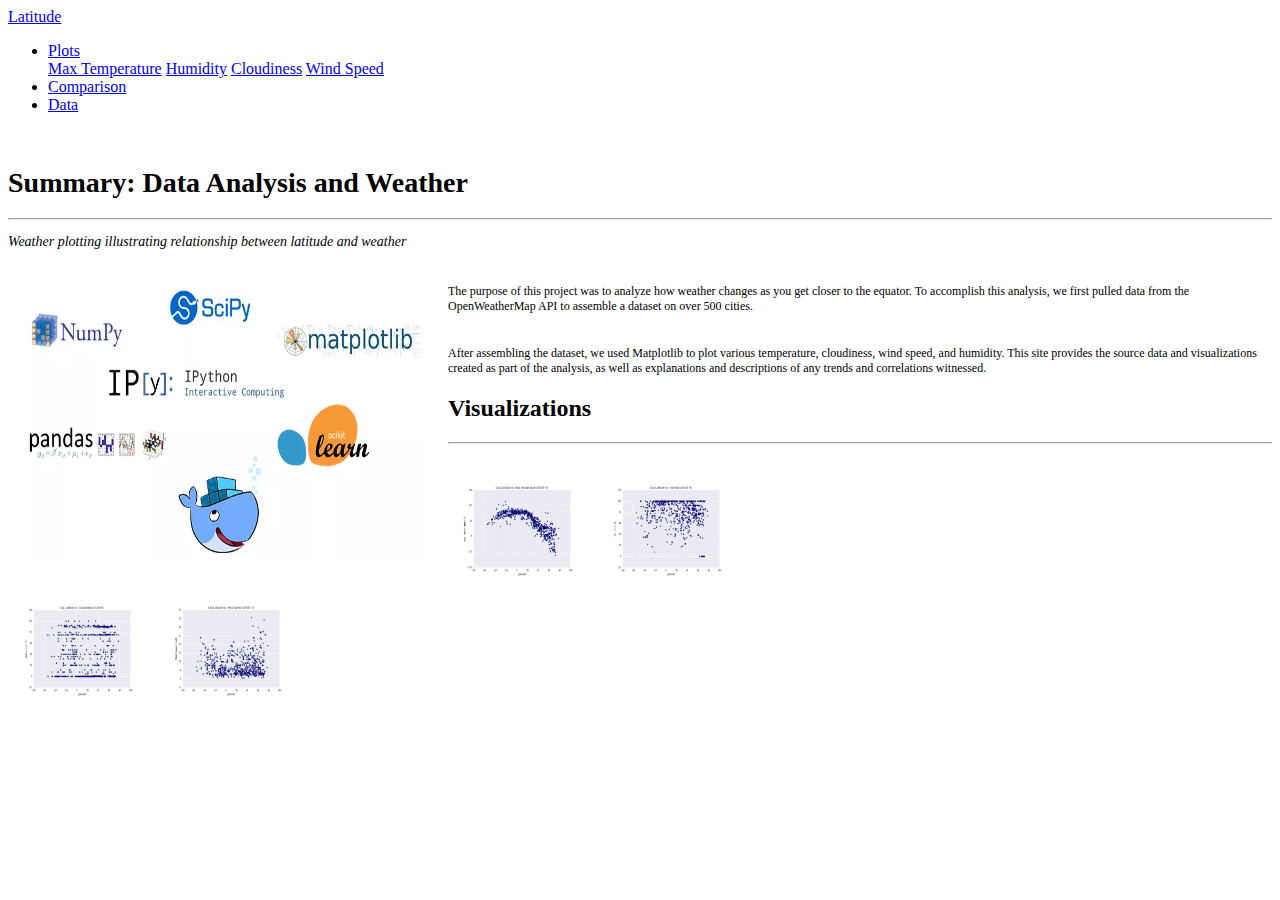
<file: index.html>
<!doctype html>
<html lang="en">
  <head>
    <!-- Meta tags -->
    <meta charset="utf-8">
    <meta name="viewport" content="width=device-width, initial-scale=1, shrink-to-fit=no">

    <!-- Bootstrap CSS -->
    <link rel="stylesheet" href="https://stackpath.bootstrapcdn.com/bootstrap/4.1.3/css/bootstrap.min.css" integrity="sha384-MCw98/SFnGE8fJT3GXwEOngsV7Zt27NXFoaoApmYm81iuXoPkFOJwJ8ERdknLPMO" crossorigin="anonymous">
	<link rel="stylesheet" href="style.css">
    <title>Data Dashboard</title>
  </head>
  <body>
	<nav class="navbar navbar-expand-lg navbar-light bg-light navbar-dark bg-dark">
	  <a class="navbar-brand" href="index.html">Latitude</a>
		<ul class="nav navbar-nav ml-auto w-100 justify-content-end">
			<!-- Dropdown -->
	    	<li class="nav-item dropdown">
	        <a class="nav-link dropdown-toggle" href="#" id="navbarDropdown" role="button" data-toggle="dropdown" aria-haspopup="true" aria-expanded="false">
	          Plots
	        </a>
	        <div class="dropdown-menu" aria-labelledby="navbarDropdown">
	          <a class="dropdown-item" href="maxtemp.html">Max Temperature</a>
	          <a class="dropdown-item" href="humidity.html">Humidity</a>
	          <a class="dropdown-item" href="cloudiness.html">Cloudiness</a>
	          <a class="dropdown-item" href="windspeed.html">Wind Speed</a>
	        </div>
	      </li>

	      <!-- Other Links -->
	      <li class="nav-item">
	        <a class="nav-link" href="comparison.html">Comparison</a>
	      </li>
	      <li class="nav-item">
	        <a class="nav-link" href="data.html">Data</a>
	      </li>
	    </ul>
	</nav>
<br>
<div class="container">
	<div class="row">
		<div class="col-md-8">
			<div class="jumbotron">
			  <h1 class="bigheader">Summary: Data Analysis and Weather</h1><hr>
			  <p class="pheader">Weather plotting illustrating relationship between latitude and weather</p>
			  <img src="Resources\assets\images\index.png" class="img-fluid image" alt="Responsive image" height="275" width="400" align="left">
			  <p class="paragraphtext">The purpose of this project was to analyze how weather changes as you get closer to the equator. To accomplish this analysis, we first pulled data from the OpenWeatherMap API to assemble a dataset on over 500 cities.</p>
			  <p class="paragraphtext">After assembling the dataset, we used Matplotlib to plot various temperature, cloudiness, wind speed, and humidity. This site provides the source data and visualizations created as part of the analysis, as well as explanations and descriptions of any trends and correlations witnessed.</p>
			</div>
		</div>
		<div class="col-md-4">
			<div class="jumbotron">
			  <h2 class="smallheader">Visualizations</h2><hr><br>
			  <a href="maxtemp.html"><img src="Resources\assets\images\Fig1.png" class="img-fluid smallimage" alt="Responsive image" height="100" width="125" align="center"></a>
			  <a href="humidity.html"><img src="Resources\assets\images\Fig2.png" class="img-fluid smallimage" alt="Responsive image" height="100" width="125" align="center"></a>
			  <br>
			  <a href="cloudiness.html"><img src="Resources\assets\images\Fig3.png" class="img-fluid smallimage" alt="Responsive image" height="100" width="125" align="center"></a>
			  <a href="windspeed.html"><img src="Resources\assets\images\Fig4.png" class="img-fluid smallimage" alt="Responsive image" height="100" width="125" align="center"></a>
			</div>
		</div>
	</div>
</div>

<nav class="navbar fixed-bottom navbar-expand-sm navbar-dark bg-dark">
<p class="copyright">Copyright 2018</p>
</nav>



    <script src="https://code.jquery.com/jquery-3.3.1.slim.min.js" integrity="sha384-q8i/X+965DzO0rT7abK41JStQIAqVgRVzpbzo5smXKp4YfRvH+8abtTE1Pi6jizo" crossorigin="anonymous"></script>
    <script src="https://cdnjs.cloudflare.com/ajax/libs/popper.js/1.14.3/umd/popper.min.js" integrity="sha384-ZMP7rVo3mIykV+2+9J3UJ46jBk0WLaUAdn689aCwoqbBJiSnjAK/l8WvCWPIPm49" crossorigin="anonymous"></script>
    <script src="https://stackpath.bootstrapcdn.com/bootstrap/4.1.3/js/bootstrap.min.js" integrity="sha384-ChfqqxuZUCnJSK3+MXmPNIyE6ZbWh2IMqE241rYiqJxyMiZ6OW/JmZQ5stwEULTy" crossorigin="anonymous"></script>
  </body>
</html>
</file>
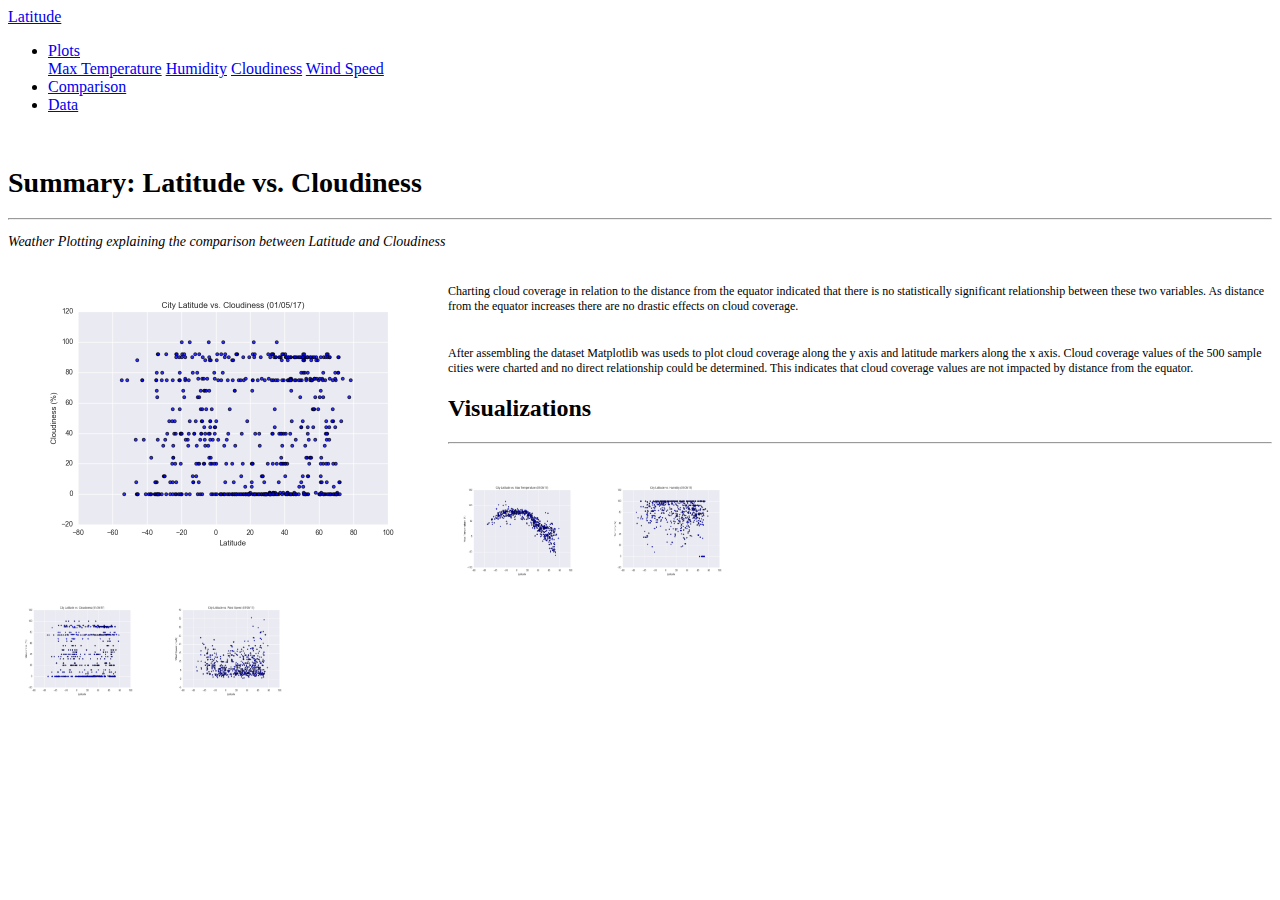
<file: cloudiness.html>
<!doctype html>
<html lang="en">
  <head>
    <!-- Meta tags -->
    <meta charset="utf-8">
    <meta name="viewport" content="width=device-width, initial-scale=1, shrink-to-fit=no">

    <!-- Bootstrap CSS -->
    <link rel="stylesheet" href="https://stackpath.bootstrapcdn.com/bootstrap/4.1.3/css/bootstrap.min.css" integrity="sha384-MCw98/SFnGE8fJT3GXwEOngsV7Zt27NXFoaoApmYm81iuXoPkFOJwJ8ERdknLPMO" crossorigin="anonymous">
	<link rel="stylesheet" href="style.css">
    <title>Latitude vs. Cloudiness</title>
  </head>
  <body>
	<nav class="navbar navbar-expand-lg navbar-light bg-light navbar-dark bg-dark">
	  <a class="navbar-brand" href="index.html">Latitude</a>
		<ul class="nav navbar-nav ml-auto w-100 justify-content-end">
			<!-- Dropdown -->
	    	<li class="nav-item dropdown">
	        <a class="nav-link dropdown-toggle" href="#" id="navbarDropdown" role="button" data-toggle="dropdown" aria-haspopup="true" aria-expanded="false">
	          Plots
	        </a>
	        <div class="dropdown-menu" aria-labelledby="navbarDropdown">
	          <a class="dropdown-item" href="maxtemp.html">Max Temperature</a>
	          <a class="dropdown-item" href="humidity.html">Humidity</a>
	          <a class="dropdown-item" href="cloudiness.html">Cloudiness</a>
	          <a class="dropdown-item" href="windspeed.html">Wind Speed</a>
	        </div>
	      </li>

	      <!-- Other Links -->
	      <li class="nav-item">
	        <a class="nav-link" href="comparison.html">Comparison</a>
	      </li>
	      <li class="nav-item">
	        <a class="nav-link" href="data.html">Data</a>
	      </li>
	    </ul>
	</nav>
<br>
<div class="container">
	<div class="row">
		<div class="col-md-8">
			<div class="jumbotron">
			  <h1 class="bigheader">Summary: Latitude vs. Cloudiness</h1><hr>
			  <p class="pheader">Weather Plotting explaining the comparison between Latitude and Cloudiness</p>
			  <img src="Resources\assets\images\Fig3.png" class="img-fluid image" alt="Responsive image" height="275" width="400" align="left">
			  <p class="paragraphtext">Charting cloud coverage in relation to the distance from the equator indicated that there is no statistically significant relationship between these two variables. As distance from the equator increases there are no drastic effects on cloud coverage.</p>
			  <p class="paragraphtext">After assembling the dataset Matplotlib was useds to plot cloud coverage along the y axis and latitude markers along the x axis. Cloud coverage values of the 500 sample cities were charted and no direct relationship could be determined. This indicates that cloud coverage values are not impacted by distance from the equator.</p>
			</div>
		</div>
		<div class="col-md-4">
			<div class="jumbotron">
			  <h2 class="smallheader">Visualizations</h2><hr><br>
			  <a href="maxtemp.html"><img src="Resources\assets\images\Fig1.png" class="img-fluid smallimage" alt="Responsive image" height="100" width="125" align="center"></a>
			  <a href="humidity.html"><img src="Resources\assets\images\Fig2.png" class="img-fluid smallimage" alt="Responsive image" height="100" width="125" align="center"></a>
			  <br>
			  <a href="cloudiness.html"><img src="Resources\assets\images\Fig3.png" class="img-fluid smallimage" alt="Responsive image" height="100" width="125" align="center"></a>
			  <a href="windspeed.html"><img src="Resources\assets\images\Fig4.png" class="img-fluid smallimage" alt="Responsive image" height="100" width="125" align="center"></a>
			</div>
		</div>
	</div>
</div>

<nav class="navbar fixed-bottom navbar-expand-sm navbar-dark bg-dark">
<p class="copyright">Copyright 2018</p>
</nav>



    <script src="https://code.jquery.com/jquery-3.3.1.slim.min.js" integrity="sha384-q8i/X+965DzO0rT7abK41JStQIAqVgRVzpbzo5smXKp4YfRvH+8abtTE1Pi6jizo" crossorigin="anonymous"></script>
    <script src="https://cdnjs.cloudflare.com/ajax/libs/popper.js/1.14.3/umd/popper.min.js" integrity="sha384-ZMP7rVo3mIykV+2+9J3UJ46jBk0WLaUAdn689aCwoqbBJiSnjAK/l8WvCWPIPm49" crossorigin="anonymous"></script>
    <script src="https://stackpath.bootstrapcdn.com/bootstrap/4.1.3/js/bootstrap.min.js" integrity="sha384-ChfqqxuZUCnJSK3+MXmPNIyE6ZbWh2IMqE241rYiqJxyMiZ6OW/JmZQ5stwEULTy" crossorigin="anonymous"></script>
  </body>
</html>
</file>
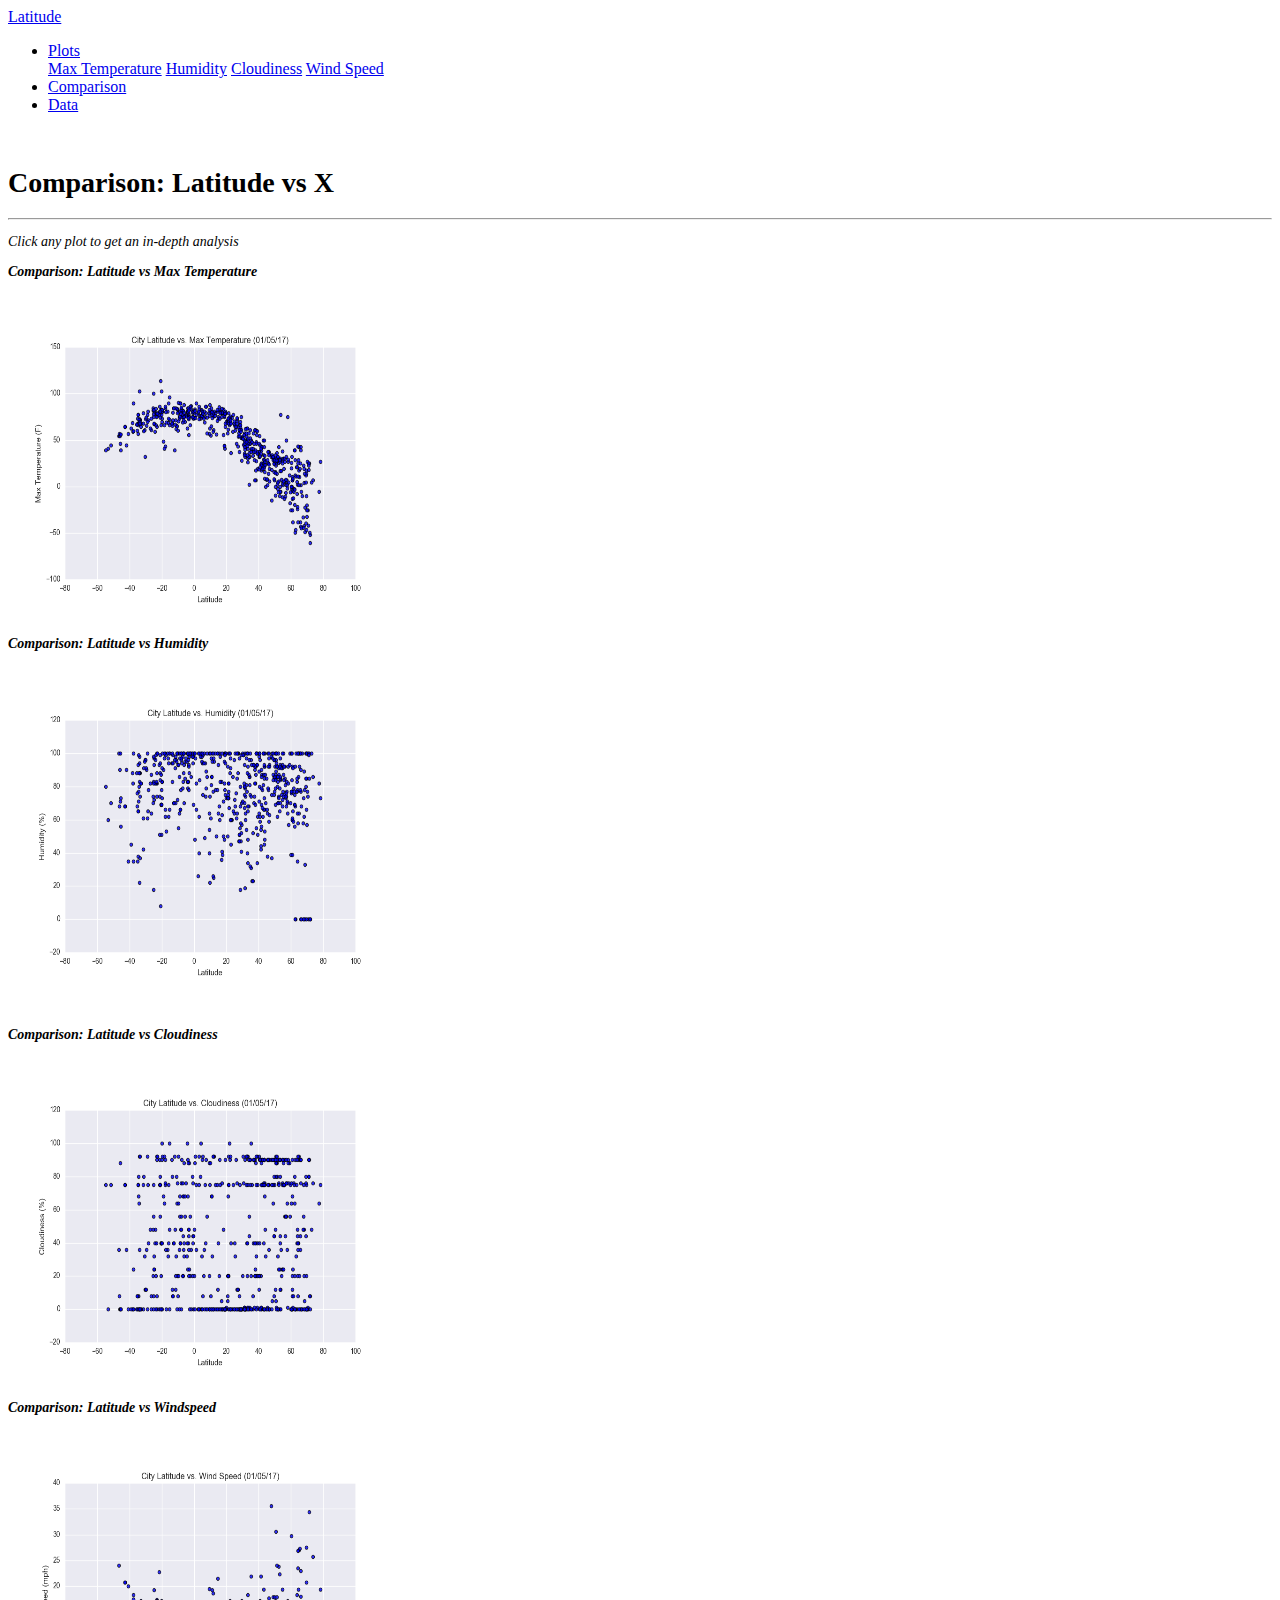
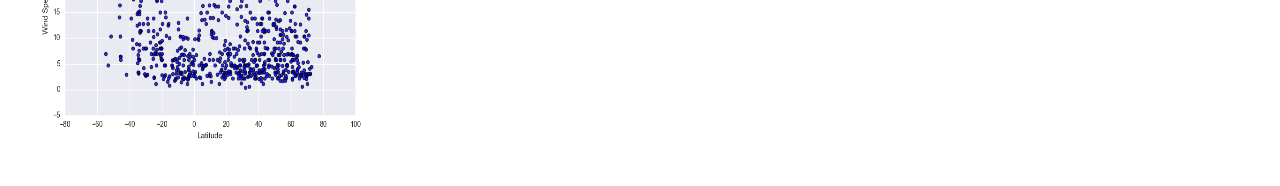
<file: comparison.html>
<!doctype html>
<html lang="en">
  <head>
    <!-- Meta tags -->
    <meta charset="utf-8">
    <meta name="viewport" content="width=device-width, initial-scale=1, shrink-to-fit=no">

    <!-- Bootstrap CSS -->
    <link rel="stylesheet" href="https://stackpath.bootstrapcdn.com/bootstrap/4.1.3/css/bootstrap.min.css" integrity="sha384-MCw98/SFnGE8fJT3GXwEOngsV7Zt27NXFoaoApmYm81iuXoPkFOJwJ8ERdknLPMO" crossorigin="anonymous">
	<link rel="stylesheet" href="style.css">
    <title>Latitude vs. Wind Speed</title>
  </head>
  <body>
	<nav class="navbar navbar-expand-lg navbar-light bg-light navbar-dark bg-dark">
	  <a class="navbar-brand" href="index.html">Latitude</a>
		<ul class="nav navbar-nav ml-auto w-100 justify-content-end">
			<!-- Dropdown -->
	    	<li class="nav-item dropdown">
	        <a class="nav-link dropdown-toggle" href="#" id="navbarDropdown" role="button" data-toggle="dropdown" aria-haspopup="true" aria-expanded="false">
	          Plots
	        </a>
	        <div class="dropdown-menu" aria-labelledby="navbarDropdown">
	          <a class="dropdown-item" href="maxtemp.html">Max Temperature</a>
	          <a class="dropdown-item" href="humidity.html">Humidity</a>
	          <a class="dropdown-item" href="cloudiness.html">Cloudiness</a>
	          <a class="dropdown-item" href="windspeed.html">Wind Speed</a>
	        </div>
	      </li>

	      <!-- Other Links -->
	      <li class="nav-item">
	        <a class="nav-link" href="comparison.html">Comparison</a>
	      </li>
	      <li class="nav-item">
	        <a class="nav-link" href="data.html">Data</a>
	      </li>
	    </ul>
	</nav>
<br>
<div class="container">
	<div class="row">
		<div class="col-lg-12 col-md-8 col-sm-6">
			<div class="jumbotron">
			  <h1 class="bigheader">Comparison: Latitude vs X</h1><hr>
			  <p class="pheader">Click any plot to get an in-depth analysis</p>
			  <div class="container">
			  		<div class="row">
			  			<div class="col-md-6">
			  				<h1 class="header2">Comparison: Latitude vs Max Temperature</h1><br>
							<a href="maxtemp.html"><img src="Resources\assets\images\Fig1.png" class="img-fluid bigimage" alt="Responsive image" height="300" width="375" align="center"></a>
						</div>
						<div class="col-md-6">
							<h1 class="header2">Comparison: Latitude vs Humidity</h1><br>
							<a href="humidity.html"><img src="Resources\assets\images\Fig2.png" class="img-fluid bigimage" alt="Responsive image" height="300" width="375" align="center"></a>
						</div>
					</div><br>
					<div class="row">
			  			<div class="col-md-6">
			  				<h1 class="header2">Comparison: Latitude vs Cloudiness</h1><br>
							<a href="cloudiness.html"><img src="Resources\assets\images\Fig3.png" class="img-fluid bigimage" alt="Responsive image" height="300" width="375" align="center"></a>
						</div>
						<div class="col-md-6">
							<h1 class="header2">Comparison: Latitude vs Windspeed</h1><br>
							<a href="windspeed.html"><img src="Resources\assets\images\Fig4.png" class="img-fluid bigimage" alt="Responsive image" height="300" width="375" align="center"></a>
						</div>
					</div>
			  </div>
			</div>
		</div>	
		</div>
	</div>
</div>

<nav class="navbar fixed-bottom navbar-expand-sm navbar-dark bg-dark">
<p class="copyright">Copyright 2018</p>
</nav>



    <script src="https://code.jquery.com/jquery-3.3.1.slim.min.js" integrity="sha384-q8i/X+965DzO0rT7abK41JStQIAqVgRVzpbzo5smXKp4YfRvH+8abtTE1Pi6jizo" crossorigin="anonymous"></script>
    <script src="https://cdnjs.cloudflare.com/ajax/libs/popper.js/1.14.3/umd/popper.min.js" integrity="sha384-ZMP7rVo3mIykV+2+9J3UJ46jBk0WLaUAdn689aCwoqbBJiSnjAK/l8WvCWPIPm49" crossorigin="anonymous"></script>
    <script src="https://stackpath.bootstrapcdn.com/bootstrap/4.1.3/js/bootstrap.min.js" integrity="sha384-ChfqqxuZUCnJSK3+MXmPNIyE6ZbWh2IMqE241rYiqJxyMiZ6OW/JmZQ5stwEULTy" crossorigin="anonymous"></script>
  </body>
</html>
</file>
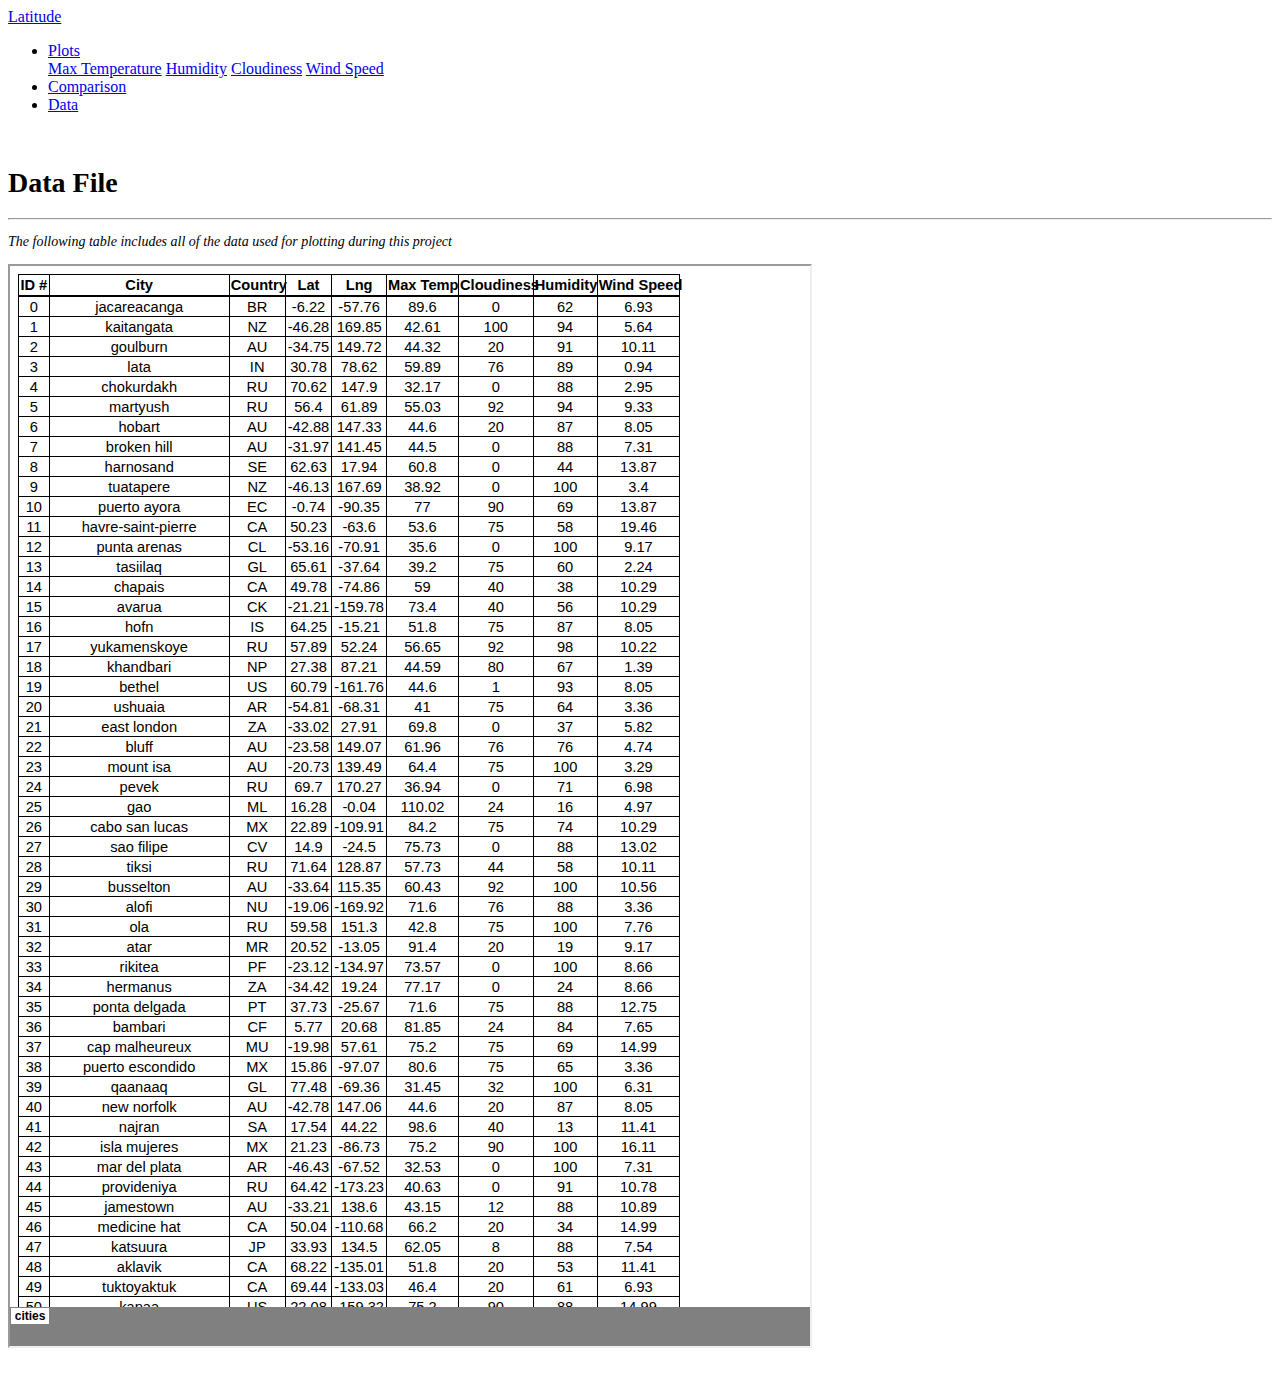
<file: data.html>
<!doctype html>
<html lang="en">
  <head>
    <!-- Meta tags -->
    <meta charset="utf-8">
    <meta name="viewport" content="width=device-width, initial-scale=1, shrink-to-fit=no">

    <!-- Bootstrap CSS -->
    <link rel="stylesheet" href="https://stackpath.bootstrapcdn.com/bootstrap/4.1.3/css/bootstrap.min.css" integrity="sha384-MCw98/SFnGE8fJT3GXwEOngsV7Zt27NXFoaoApmYm81iuXoPkFOJwJ8ERdknLPMO" crossorigin="anonymous">
	<link rel="stylesheet" href="style.css">
    <title>Data Sheet</title>
  </head>
  <body>
	<nav class="navbar navbar-expand-lg navbar-light bg-light navbar-dark bg-dark">
	  <a class="navbar-brand" href="#">Latitude</a>
		<ul class="nav navbar-nav ml-auto w-100 justify-content-end">
			<!-- Dropdown -->
	    	<li class="nav-item dropdown">
	        <a class="nav-link dropdown-toggle" href="#" id="navbarDropdown" role="button" data-toggle="dropdown" aria-haspopup="true" aria-expanded="false">
	          Plots
	        </a>
	        <div class="dropdown-menu" aria-labelledby="navbarDropdown">
	          <a class="dropdown-item" href="index.html">Max Temperature</a>
	          <a class="dropdown-item" href="humidity.html">Humidity</a>
	          <a class="dropdown-item" href="cloudiness.html">Cloudiness</a>
	          <a class="dropdown-item" href="windspeed.html">Wind Speed</a>
	        </div>
	      </li>

	      <!-- Other Links -->
	      <li class="nav-item">
	        <a class="nav-link" href="comparison.html">Comparison</a>
	      </li>
	      <li class="nav-item">
	        <a class="nav-link" href="data.html">Data</a>
	      </li>
	    </ul>
	</nav>
<br>
<div class="container">
	<div class="row">
		<div class="col-md-10">
			<div class="jumbotron">
			  <h1 class="bigheader">Data File</h1><hr>
			  <p class="pheader">The following table includes all of the data used for plotting during this project</p>
			  <iframe src="Resources\cities.htm" width="800" height="1080" scrolling="no"></iframe>
			</div>
		</div>
	</div>
</div>

<nav class="navbar fixed-bottom navbar-expand-sm navbar-dark bg-dark">
<p class="copyright">Copyright 2018</p>
</nav>



    <script src="https://code.jquery.com/jquery-3.3.1.slim.min.js" integrity="sha384-q8i/X+965DzO0rT7abK41JStQIAqVgRVzpbzo5smXKp4YfRvH+8abtTE1Pi6jizo" crossorigin="anonymous"></script>
    <script src="https://cdnjs.cloudflare.com/ajax/libs/popper.js/1.14.3/umd/popper.min.js" integrity="sha384-ZMP7rVo3mIykV+2+9J3UJ46jBk0WLaUAdn689aCwoqbBJiSnjAK/l8WvCWPIPm49" crossorigin="anonymous"></script>
    <script src="https://stackpath.bootstrapcdn.com/bootstrap/4.1.3/js/bootstrap.min.js" integrity="sha384-ChfqqxuZUCnJSK3+MXmPNIyE6ZbWh2IMqE241rYiqJxyMiZ6OW/JmZQ5stwEULTy" crossorigin="anonymous"></script>
  </body>
</html>
</file>
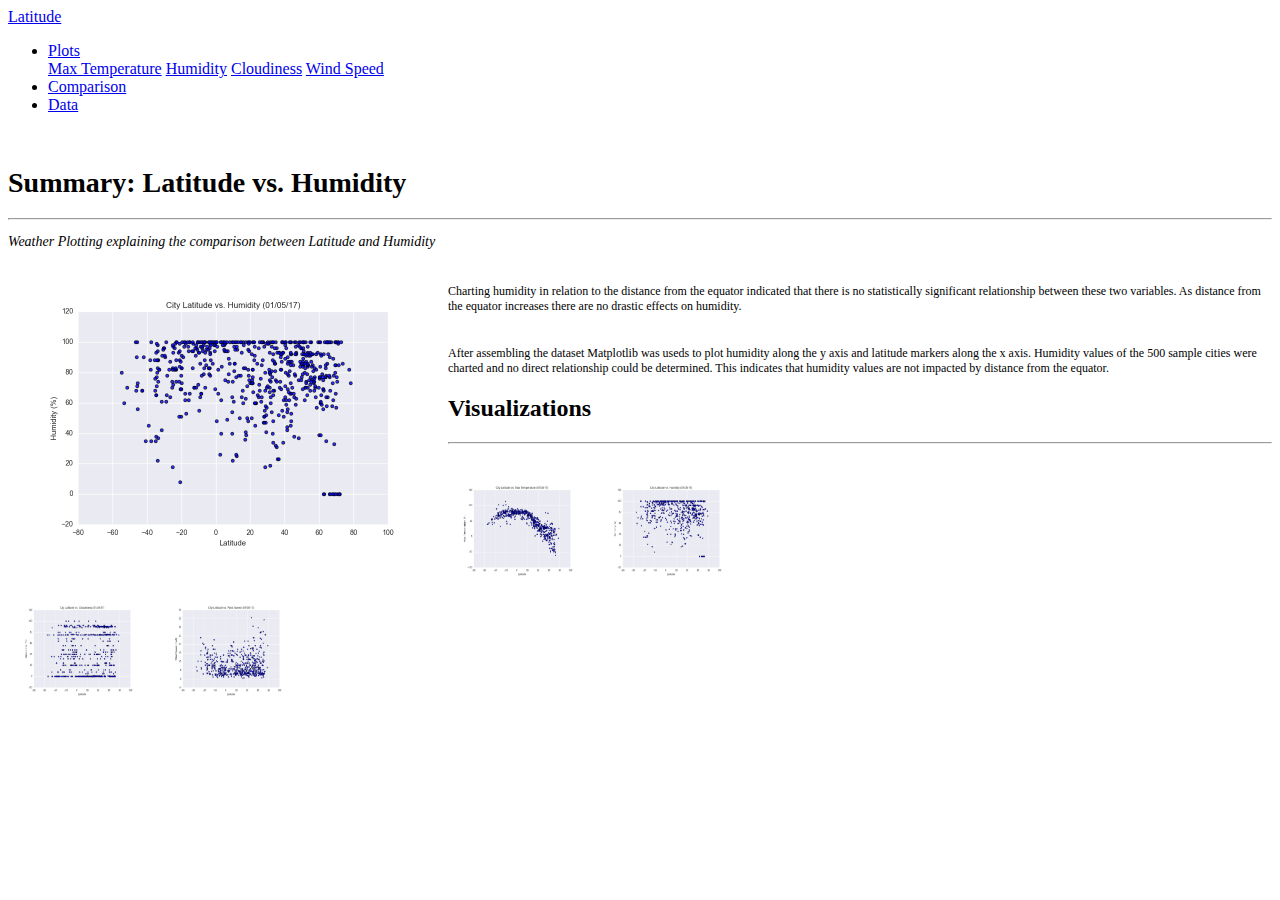
<file: humidity.html>
<!doctype html>
<html lang="en">
  <head>
    <!-- Meta tags -->
    <meta charset="utf-8">
    <meta name="viewport" content="width=device-width, initial-scale=1, shrink-to-fit=no">

    <!-- Bootstrap CSS -->
    <link rel="stylesheet" href="https://stackpath.bootstrapcdn.com/bootstrap/4.1.3/css/bootstrap.min.css" integrity="sha384-MCw98/SFnGE8fJT3GXwEOngsV7Zt27NXFoaoApmYm81iuXoPkFOJwJ8ERdknLPMO" crossorigin="anonymous">
	<link rel="stylesheet" href="style.css">
    <title>Latitude vs. Humidity</title>
  </head>
  <body>
	<nav class="navbar navbar-expand-lg navbar-light bg-light navbar-dark bg-dark">
	  <a class="navbar-brand" href="index.html">Latitude</a>
		<ul class="nav navbar-nav ml-auto w-100 justify-content-end">
			<!-- Dropdown -->
	    	<li class="nav-item dropdown">
	        <a class="nav-link dropdown-toggle" href="#" id="navbarDropdown" role="button" data-toggle="dropdown" aria-haspopup="true" aria-expanded="false">
	          Plots
	        </a>
	        <div class="dropdown-menu" aria-labelledby="navbarDropdown">
	          <a class="dropdown-item" href="maxtemp.html">Max Temperature</a>
	          <a class="dropdown-item" href="humidity.html">Humidity</a>
	          <a class="dropdown-item" href="cloudiness.html">Cloudiness</a>
	          <a class="dropdown-item" href="windspeed.html">Wind Speed</a>
	        </div>
	      </li>

	      <!-- Other Links -->
	      <li class="nav-item">
	        <a class="nav-link" href="comparison.html">Comparison</a>
	      </li>
	      <li class="nav-item">
	        <a class="nav-link" href="data.html">Data</a>
	      </li>
	    </ul>
	</nav>
<br>
<div class="container">
	<div class="row">
		<div class="col-md-8">
			<div class="jumbotron">
			  <h1 class="bigheader">Summary: Latitude vs. Humidity</h1><hr>
			  <p class="pheader">Weather Plotting explaining the comparison between Latitude and Humidity</p>
			  <img src="Resources\assets\images\Fig2.png" class="img-fluid image" alt="Responsive image" height="275" width="400" align="left">
			  <p class="paragraphtext">Charting humidity in relation to the distance from the equator indicated that there is no statistically significant relationship between these two variables. As distance from the equator increases there are no drastic effects on humidity.</p>
			  <p class="paragraphtext">After assembling the dataset Matplotlib was useds to plot humidity along the y axis and latitude markers along the x axis. Humidity values of the 500 sample cities were charted and no direct relationship could be determined. This indicates that humidity values are not impacted by distance from the equator.</p>
			</div>
		</div>
		<div class="col-md-4">
			<div class="jumbotron">
			  <h2 class="smallheader">Visualizations</h2><hr><br>
			  <a href="maxtemp.html"><img src="Resources\assets\images\Fig1.png" class="img-fluid smallimage" alt="Responsive image" height="100" width="125" align="center"></a>
			  <a href="humidity.html"><img src="Resources\assets\images\Fig2.png" class="img-fluid smallimage" alt="Responsive image" height="100" width="125" align="center"></a>
			  <br>
			  <a href="cloudiness.html"><img src="Resources\assets\images\Fig3.png" class="img-fluid smallimage" alt="Responsive image" height="100" width="125" align="center"></a>
			  <a href="windspeed.html"><img src="Resources\assets\images\Fig4.png" class="img-fluid smallimage" alt="Responsive image" height="100" width="125" align="center"></a>
			</div>
		</div>
	</div>
</div>

<nav class="navbar fixed-bottom navbar-expand-sm navbar-dark bg-dark">
<p class="copyright">Copyright 2018</p>
</nav>



    <script src="https://code.jquery.com/jquery-3.3.1.slim.min.js" integrity="sha384-q8i/X+965DzO0rT7abK41JStQIAqVgRVzpbzo5smXKp4YfRvH+8abtTE1Pi6jizo" crossorigin="anonymous"></script>
    <script src="https://cdnjs.cloudflare.com/ajax/libs/popper.js/1.14.3/umd/popper.min.js" integrity="sha384-ZMP7rVo3mIykV+2+9J3UJ46jBk0WLaUAdn689aCwoqbBJiSnjAK/l8WvCWPIPm49" crossorigin="anonymous"></script>
    <script src="https://stackpath.bootstrapcdn.com/bootstrap/4.1.3/js/bootstrap.min.js" integrity="sha384-ChfqqxuZUCnJSK3+MXmPNIyE6ZbWh2IMqE241rYiqJxyMiZ6OW/JmZQ5stwEULTy" crossorigin="anonymous"></script>
  </body>
</html>
</file>
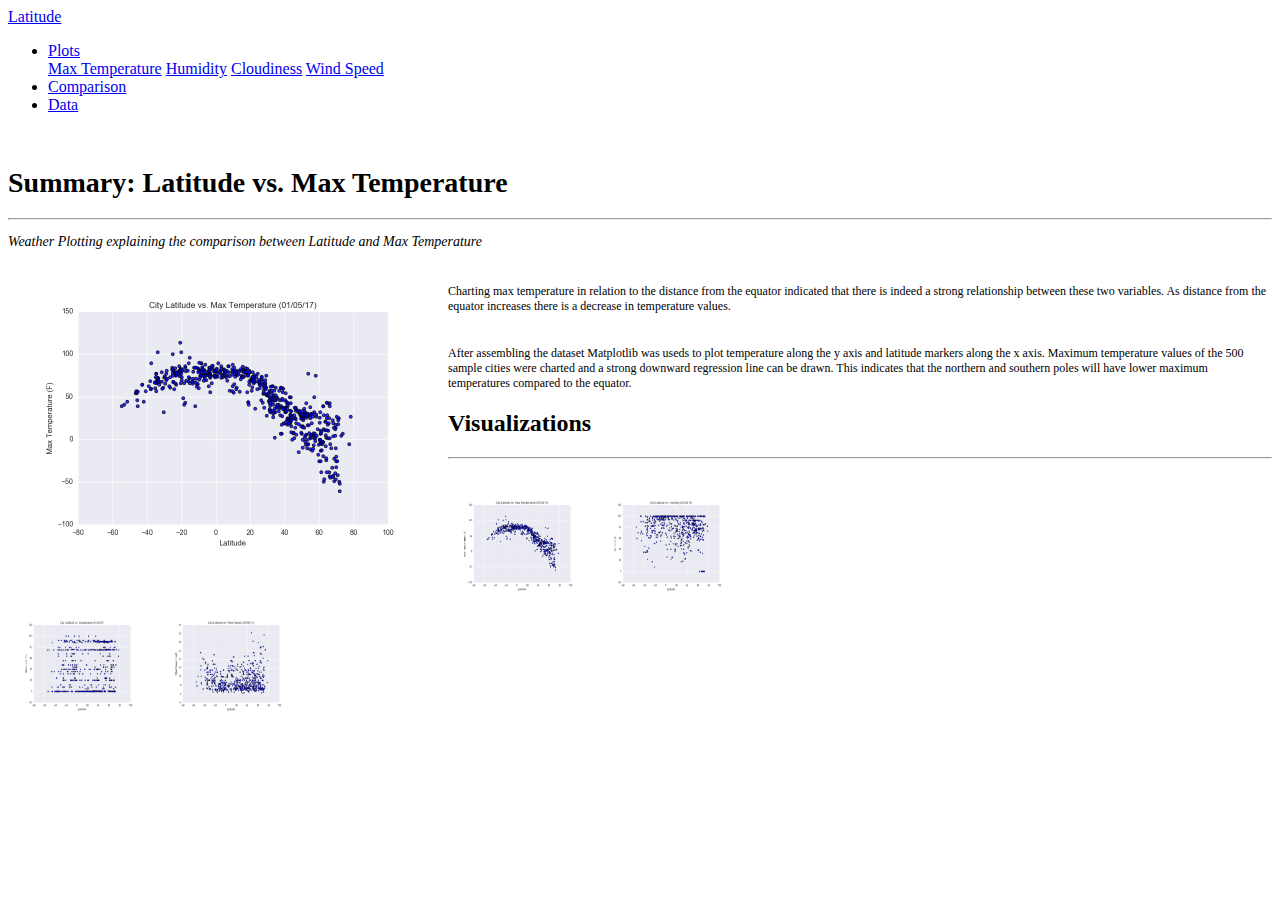
<file: maxtemp.html>
<!doctype html>
<html lang="en">
  <head>
    <!-- Meta tags -->
    <meta charset="utf-8">
    <meta name="viewport" content="width=device-width, initial-scale=1, shrink-to-fit=no">

    <!-- Bootstrap CSS -->
    <link rel="stylesheet" href="https://stackpath.bootstrapcdn.com/bootstrap/4.1.3/css/bootstrap.min.css" integrity="sha384-MCw98/SFnGE8fJT3GXwEOngsV7Zt27NXFoaoApmYm81iuXoPkFOJwJ8ERdknLPMO" crossorigin="anonymous">
	<link rel="stylesheet" href="style.css">
    <title>Data Dashboard</title>
  </head>
  <body>
	<nav class="navbar navbar-expand-lg navbar-light bg-light navbar-dark bg-dark">
	  <a class="navbar-brand" href="index.html">Latitude</a>
		<ul class="nav navbar-nav ml-auto w-100 justify-content-end">
			<!-- Dropdown -->
	    	<li class="nav-item dropdown">
	        <a class="nav-link dropdown-toggle" href="#" id="navbarDropdown" role="button" data-toggle="dropdown" aria-haspopup="true" aria-expanded="false">
	          Plots
	        </a>
	        <div class="dropdown-menu" aria-labelledby="navbarDropdown">
	          <a class="dropdown-item" href="maxtemp.html">Max Temperature</a>
	          <a class="dropdown-item" href="humidity.html">Humidity</a>
	          <a class="dropdown-item" href="cloudiness.html">Cloudiness</a>
	          <a class="dropdown-item" href="windspeed.html">Wind Speed</a>
	        </div>
	      </li>

	      <!-- Other Links -->
	      <li class="nav-item">
	        <a class="nav-link" href="comparison.html">Comparison</a>
	      </li>
	      <li class="nav-item">
	        <a class="nav-link" href="data.html">Data</a>
	      </li>
	    </ul>
	</nav>
<br>
<div class="container">
	<div class="row">
		<div class="col-md-8">
			<div class="jumbotron">
			  <h1 class="bigheader">Summary: Latitude vs. Max Temperature</h1><hr>
			  <p class="pheader">Weather Plotting explaining the comparison between Latitude and Max Temperature</p>
			  <img src="Resources\assets\images\Fig1.png" class="img-fluid image" alt="Responsive image" height="275" width="400" align="left">
			  <p class="paragraphtext">Charting max temperature in relation to the distance from the equator indicated that there is indeed a strong relationship between these two variables. As distance from the equator increases there is a decrease in temperature values.</p>
			  <p class="paragraphtext">After assembling the dataset Matplotlib was useds to plot temperature along the y axis and latitude markers along the x axis. Maximum temperature values of the 500 sample cities were charted and a strong downward regression line can be drawn. This indicates that the northern and southern poles will have lower maximum temperatures compared to the equator.</p>
			</div>
		</div>
		<div class="col-md-4">
			<div class="jumbotron">
			  <h2 class="smallheader">Visualizations</h2><hr><br>
			  <a href="maxtemp.html"><img src="Resources\assets\images\Fig1.png" class="img-fluid smallimage" alt="Responsive image" height="100" width="125" align="center"></a>
			  <a href="humidity.html"><img src="Resources\assets\images\Fig2.png" class="img-fluid smallimage" alt="Responsive image" height="100" width="125" align="center"></a>
			  <br>
			  <a href="cloudiness.html"><img src="Resources\assets\images\Fig3.png" class="img-fluid smallimage" alt="Responsive image" height="100" width="125" align="center"></a>
			  <a href="windspeed.html"><img src="Resources\assets\images\Fig4.png" class="img-fluid smallimage" alt="Responsive image" height="100" width="125" align="center"></a>
			</div>
		</div>
	</div>
</div>

<nav class="navbar fixed-bottom navbar-expand-sm navbar-dark bg-dark">
<p class="copyright">Copyright 2018</p>
</nav>



    <script src="https://code.jquery.com/jquery-3.3.1.slim.min.js" integrity="sha384-q8i/X+965DzO0rT7abK41JStQIAqVgRVzpbzo5smXKp4YfRvH+8abtTE1Pi6jizo" crossorigin="anonymous"></script>
    <script src="https://cdnjs.cloudflare.com/ajax/libs/popper.js/1.14.3/umd/popper.min.js" integrity="sha384-ZMP7rVo3mIykV+2+9J3UJ46jBk0WLaUAdn689aCwoqbBJiSnjAK/l8WvCWPIPm49" crossorigin="anonymous"></script>
    <script src="https://stackpath.bootstrapcdn.com/bootstrap/4.1.3/js/bootstrap.min.js" integrity="sha384-ChfqqxuZUCnJSK3+MXmPNIyE6ZbWh2IMqE241rYiqJxyMiZ6OW/JmZQ5stwEULTy" crossorigin="anonymous"></script>
  </body>
</html>
</file>
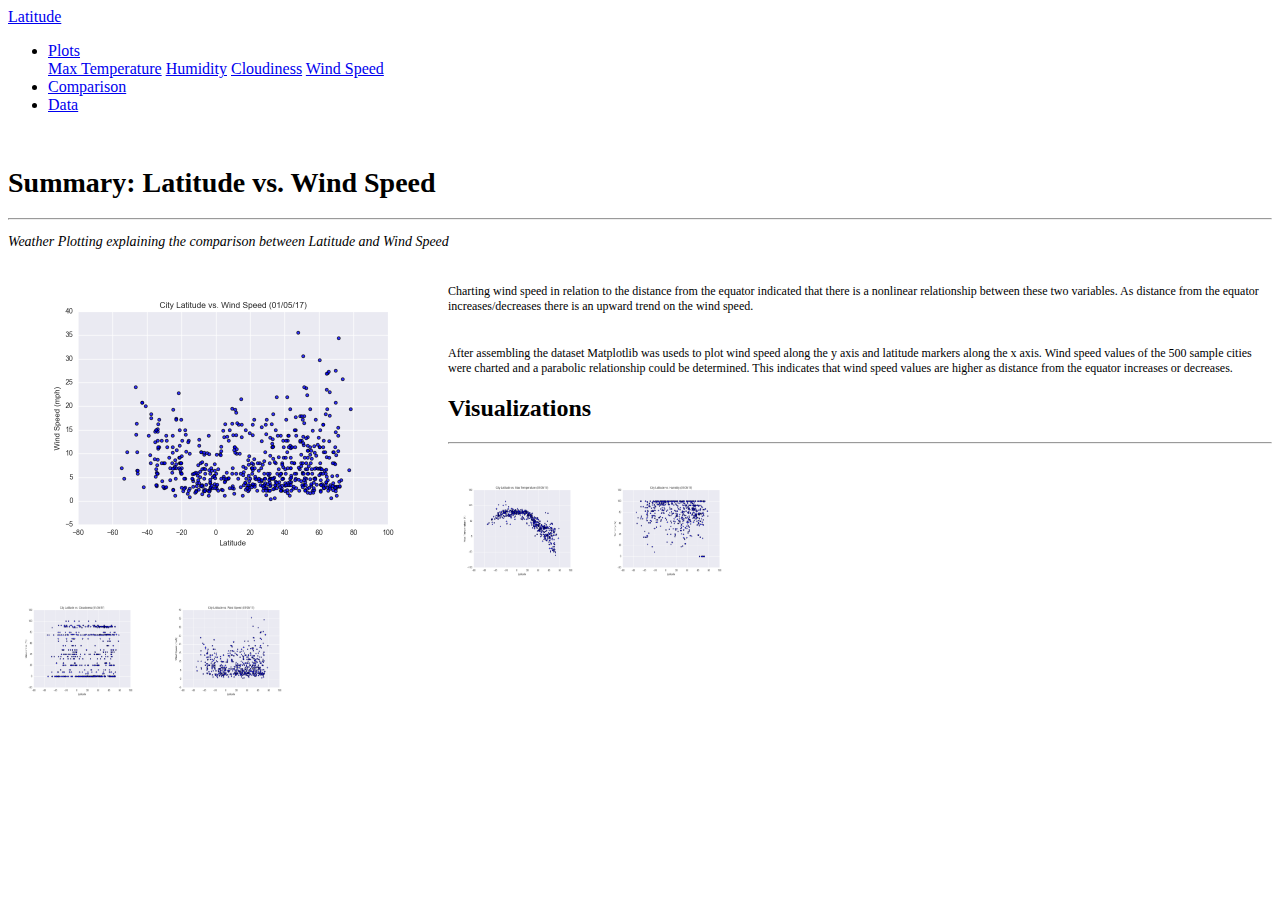
<file: windspeed.html>
<!doctype html>
<html lang="en">
  <head>
    <!-- Meta tags -->
    <meta charset="utf-8">
    <meta name="viewport" content="width=device-width, initial-scale=1, shrink-to-fit=no">

    <!-- Bootstrap CSS -->
    <link rel="stylesheet" href="https://stackpath.bootstrapcdn.com/bootstrap/4.1.3/css/bootstrap.min.css" integrity="sha384-MCw98/SFnGE8fJT3GXwEOngsV7Zt27NXFoaoApmYm81iuXoPkFOJwJ8ERdknLPMO" crossorigin="anonymous">
	<link rel="stylesheet" href="style.css">
    <title>Latitude vs. Wind Speed</title>
  </head>
  <body>
	<nav class="navbar navbar-expand-lg navbar-light bg-light navbar-dark bg-dark">
	  <a class="navbar-brand" href="index.html">Latitude</a>
		<ul class="nav navbar-nav ml-auto w-100 justify-content-end">
			<!-- Dropdown -->
	    	<li class="nav-item dropdown">
	        <a class="nav-link dropdown-toggle" href="#" id="navbarDropdown" role="button" data-toggle="dropdown" aria-haspopup="true" aria-expanded="false">
	          Plots
	        </a>
	        <div class="dropdown-menu" aria-labelledby="navbarDropdown">
	          <a class="dropdown-item" href="maxtemp.html">Max Temperature</a>
	          <a class="dropdown-item" href="humidity.html">Humidity</a>
	          <a class="dropdown-item" href="cloudiness.html">Cloudiness</a>
	          <a class="dropdown-item" href="windspeed.html">Wind Speed</a>
	        </div>
	      </li>

	      <!-- Other Links -->
	      <li class="nav-item">
	        <a class="nav-link" href="comparison.html">Comparison</a>
	      </li>
	      <li class="nav-item">
	        <a class="nav-link" href="data.html">Data</a>
	      </li>
	    </ul>
	</nav>
<br>
<div class="container">
	<div class="row">
		<div class="col-md-8">
			<div class="jumbotron">
			  <h1 class="bigheader">Summary: Latitude vs. Wind Speed</h1><hr>
			  <p class="pheader">Weather Plotting explaining the comparison between Latitude and Wind Speed</p>
			  <img src="Resources\assets\images\Fig4.png" class="img-fluid image" alt="Responsive image" height="275" width="400" align="left">
			  <p class="paragraphtext">Charting wind speed in relation to the distance from the equator indicated that there is a nonlinear relationship between these two variables. As distance from the equator increases/decreases there is an upward trend on the wind speed.</p>
			  <p class="paragraphtext">After assembling the dataset Matplotlib was useds to plot wind speed along the y axis and latitude markers along the x axis. Wind speed values of the 500 sample cities were charted and a parabolic relationship could be determined. This indicates that wind speed values are higher as distance from the equator increases or decreases.</p>
			</div>
		</div>
		<div class="col-md-4">
			<div class="jumbotron">
			  <h2 class="smallheader">Visualizations</h2><hr><br>
			  <a href="maxtemp.html"><img src="Resources\assets\images\Fig1.png" class="img-fluid smallimage" alt="Responsive image" height="100" width="125" align="center"></a>
			  <a href="humidity.html"><img src="Resources\assets\images\Fig2.png" class="img-fluid smallimage" alt="Responsive image" height="100" width="125" align="center"></a>
			  <br>
			  <a href="cloudiness.html"><img src="Resources\assets\images\Fig3.png" class="img-fluid smallimage" alt="Responsive image" height="100" width="125" align="center"></a>
			  <a href="windspeed.html"><img src="Resources\assets\images\Fig4.png" class="img-fluid smallimage" alt="Responsive image" height="100" width="125" align="center"></a>
			</div>
		</div>
	</div>
</div>

<nav class="navbar fixed-bottom navbar-expand-sm navbar-dark bg-dark">
<p class="copyright">Copyright 2018</p>
</nav>



    <script src="https://code.jquery.com/jquery-3.3.1.slim.min.js" integrity="sha384-q8i/X+965DzO0rT7abK41JStQIAqVgRVzpbzo5smXKp4YfRvH+8abtTE1Pi6jizo" crossorigin="anonymous"></script>
    <script src="https://cdnjs.cloudflare.com/ajax/libs/popper.js/1.14.3/umd/popper.min.js" integrity="sha384-ZMP7rVo3mIykV+2+9J3UJ46jBk0WLaUAdn689aCwoqbBJiSnjAK/l8WvCWPIPm49" crossorigin="anonymous"></script>
    <script src="https://stackpath.bootstrapcdn.com/bootstrap/4.1.3/js/bootstrap.min.js" integrity="sha384-ChfqqxuZUCnJSK3+MXmPNIyE6ZbWh2IMqE241rYiqJxyMiZ6OW/JmZQ5stwEULTy" crossorigin="anonymous"></script>
  </body>
</html>
</file>
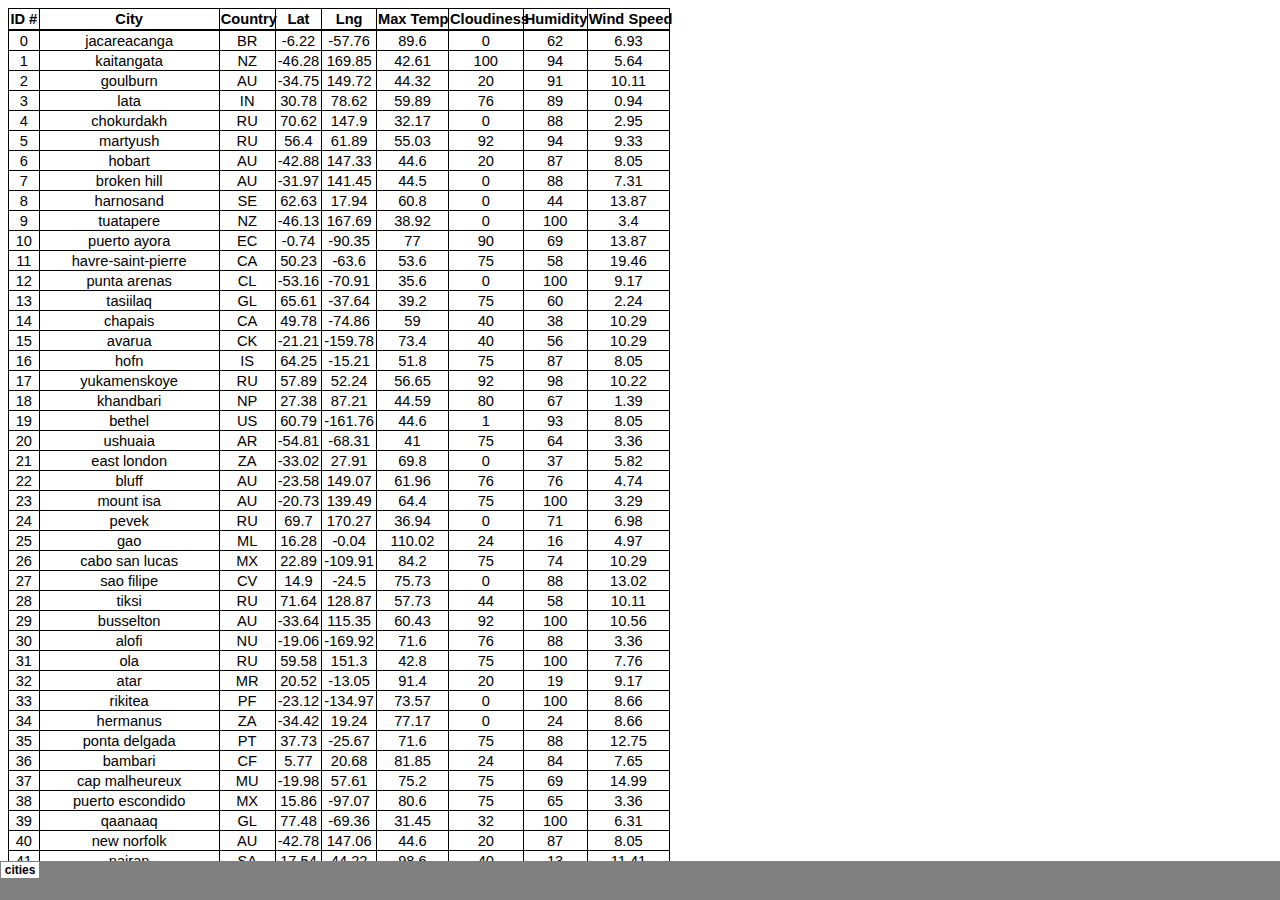
<file: Resources/cities.htm>
<html xmlns:v="urn:schemas-microsoft-com:vml"
xmlns:o="urn:schemas-microsoft-com:office:office"
xmlns:x="urn:schemas-microsoft-com:office:excel"
xmlns="http://www.w3.org/TR/REC-html40">

<head>
<meta name="Excel Workbook Frameset">
<meta http-equiv=Content-Type content="text/html; charset=windows-1252">
<meta name=ProgId content=Excel.Sheet>
<meta name=Generator content="Microsoft Excel 15">
<link rel=File-List href="cities_files/filelist.xml">
<![if !supportTabStrip]>
<link id="shLink" href="cities_files/sheet001.htm">

<link id="shLink">

<script language="JavaScript">
<!--
 var c_lTabs=1;

 var c_rgszSh=new Array(c_lTabs);
 c_rgszSh[0] = "cities";



 var c_rgszClr=new Array(8);
 c_rgszClr[0]="window";
 c_rgszClr[1]="buttonface";
 c_rgszClr[2]="windowframe";
 c_rgszClr[3]="windowtext";
 c_rgszClr[4]="threedlightshadow";
 c_rgszClr[5]="threedhighlight";
 c_rgszClr[6]="threeddarkshadow";
 c_rgszClr[7]="threedshadow";

 var g_iShCur;
 var g_rglTabX=new Array(c_lTabs);

function fnGetIEVer()
{
 var ua=window.navigator.userAgent
 var msie=ua.indexOf("MSIE")
 if (msie>0 && window.navigator.platform=="Win32")
  return parseInt(ua.substring(msie+5,ua.indexOf(".", msie)));
 else
  return 0;
}

function fnBuildFrameset()
{
 var szHTML="<frameset rows=\"*,18\" border=0 width=0 frameborder=no framespacing=0>"+
  "<frame src=\""+document.all.item("shLink")[0].href+"\" name=\"frSheet\" noresize>"+
  "<frameset cols=\"54,*\" border=0 width=0 frameborder=no framespacing=0>"+
  "<frame src=\"\" name=\"frScroll\" marginwidth=0 marginheight=0 scrolling=no>"+
  "<frame src=\"\" name=\"frTabs\" marginwidth=0 marginheight=0 scrolling=no>"+
  "</frameset></frameset><plaintext>";

 with (document) {
  open("text/html","replace");
  write(szHTML);
  close();
 }

 fnBuildTabStrip();
}

function fnBuildTabStrip()
{
 var szHTML=
  "<html><head><style>.clScroll {font:8pt Courier New;color:"+c_rgszClr[6]+";cursor:default;line-height:10pt;}"+
  ".clScroll2 {font:10pt Arial;color:"+c_rgszClr[6]+";cursor:default;line-height:11pt;}</style></head>"+
  "<body onclick=\"event.returnValue=false;\" ondragstart=\"event.returnValue=false;\" onselectstart=\"event.returnValue=false;\" bgcolor="+c_rgszClr[4]+" topmargin=0 leftmargin=0><table cellpadding=0 cellspacing=0 width=100%>"+
  "<tr><td colspan=6 height=1 bgcolor="+c_rgszClr[2]+"></td></tr>"+
  "<tr><td style=\"font:1pt\">&nbsp;<td>"+
  "<td valign=top id=tdScroll class=\"clScroll\" onclick=\"parent.fnFastScrollTabs(0);\" onmouseover=\"parent.fnMouseOverScroll(0);\" onmouseout=\"parent.fnMouseOutScroll(0);\"><a>&#171;</a></td>"+
  "<td valign=top id=tdScroll class=\"clScroll2\" onclick=\"parent.fnScrollTabs(0);\" ondblclick=\"parent.fnScrollTabs(0);\" onmouseover=\"parent.fnMouseOverScroll(1);\" onmouseout=\"parent.fnMouseOutScroll(1);\"><a>&lt</a></td>"+
  "<td valign=top id=tdScroll class=\"clScroll2\" onclick=\"parent.fnScrollTabs(1);\" ondblclick=\"parent.fnScrollTabs(1);\" onmouseover=\"parent.fnMouseOverScroll(2);\" onmouseout=\"parent.fnMouseOutScroll(2);\"><a>&gt</a></td>"+
  "<td valign=top id=tdScroll class=\"clScroll\" onclick=\"parent.fnFastScrollTabs(1);\" onmouseover=\"parent.fnMouseOverScroll(3);\" onmouseout=\"parent.fnMouseOutScroll(3);\"><a>&#187;</a></td>"+
  "<td style=\"font:1pt\">&nbsp;<td></tr></table></body></html>";

 with (frames['frScroll'].document) {
  open("text/html","replace");
  write(szHTML);
  close();
 }

 szHTML =
  "<html><head>"+
  "<style>A:link,A:visited,A:active {text-decoration:none;"+"color:"+c_rgszClr[3]+";}"+
  ".clTab {cursor:hand;background:"+c_rgszClr[1]+";font:9pt Arial;padding-left:3px;padding-right:3px;text-align:center;}"+
  ".clBorder {background:"+c_rgszClr[2]+";font:1pt;}"+
  "</style></head><body onload=\"parent.fnInit();\" onselectstart=\"event.returnValue=false;\" ondragstart=\"event.returnValue=false;\" bgcolor="+c_rgszClr[4]+
  " topmargin=0 leftmargin=0><table id=tbTabs cellpadding=0 cellspacing=0>";

 var iCellCount=(c_lTabs+1)*2;

 var i;
 for (i=0;i<iCellCount;i+=2)
  szHTML+="<col width=1><col>";

 var iRow;
 for (iRow=0;iRow<6;iRow++) {

  szHTML+="<tr>";

  if (iRow==5)
   szHTML+="<td colspan="+iCellCount+"></td>";
  else {
   if (iRow==0) {
    for(i=0;i<iCellCount;i++)
     szHTML+="<td height=1 class=\"clBorder\"></td>";
   } else if (iRow==1) {
    for(i=0;i<c_lTabs;i++) {
     szHTML+="<td height=1 nowrap class=\"clBorder\">&nbsp;</td>";
     szHTML+=
      "<td id=tdTab height=1 nowrap class=\"clTab\" onmouseover=\"parent.fnMouseOverTab("+i+");\" onmouseout=\"parent.fnMouseOutTab("+i+");\">"+
      "<a href=\""+document.all.item("shLink")[i].href+"\" target=\"frSheet\" id=aTab>&nbsp;"+c_rgszSh[i]+"&nbsp;</a></td>";
    }
    szHTML+="<td id=tdTab height=1 nowrap class=\"clBorder\"><a id=aTab>&nbsp;</a></td><td width=100%></td>";
   } else if (iRow==2) {
    for (i=0;i<c_lTabs;i++)
     szHTML+="<td height=1></td><td height=1 class=\"clBorder\"></td>";
    szHTML+="<td height=1></td><td height=1></td>";
   } else if (iRow==3) {
    for (i=0;i<iCellCount;i++)
     szHTML+="<td height=1></td>";
   } else if (iRow==4) {
    for (i=0;i<c_lTabs;i++)
     szHTML+="<td height=1 width=1></td><td height=1></td>";
    szHTML+="<td height=1 width=1></td><td></td>";
   }
  }
  szHTML+="</tr>";
 }

 szHTML+="</table></body></html>";
 with (frames['frTabs'].document) {
  open("text/html","replace");
  charset=document.charset;
  write(szHTML);
  close();
 }
}

function fnInit()
{
 g_rglTabX[0]=0;
 var i;
 for (i=1;i<=c_lTabs;i++)
  with (frames['frTabs'].document.all.tbTabs.rows[1].cells[fnTabToCol(i-1)])
   g_rglTabX[i]=offsetLeft+offsetWidth-6;
}

function fnTabToCol(iTab)
{
 return 2*iTab+1;
}

function fnNextTab(fDir)
{
 var iNextTab=-1;
 var i;

 with (frames['frTabs'].document.body) {
  if (fDir==0) {
   if (scrollLeft>0) {
    for (i=0;i<c_lTabs&&g_rglTabX[i]<scrollLeft;i++);
    if (i<c_lTabs)
     iNextTab=i-1;
   }
  } else {
   if (g_rglTabX[c_lTabs]+6>offsetWidth+scrollLeft) {
    for (i=0;i<c_lTabs&&g_rglTabX[i]<=scrollLeft;i++);
    if (i<c_lTabs)
     iNextTab=i;
   }
  }
 }
 return iNextTab;
}

function fnScrollTabs(fDir)
{
 var iNextTab=fnNextTab(fDir);

 if (iNextTab>=0) {
  frames['frTabs'].scroll(g_rglTabX[iNextTab],0);
  return true;
 } else
  return false;
}

function fnFastScrollTabs(fDir)
{
 if (c_lTabs>16)
  frames['frTabs'].scroll(g_rglTabX[fDir?c_lTabs-1:0],0);
 else
  if (fnScrollTabs(fDir)>0) window.setTimeout("fnFastScrollTabs("+fDir+");",5);
}

function fnSetTabProps(iTab,fActive)
{
 var iCol=fnTabToCol(iTab);
 var i;

 if (iTab>=0) {
  with (frames['frTabs'].document.all) {
   with (tbTabs) {
    for (i=0;i<=4;i++) {
     with (rows[i]) {
      if (i==0)
       cells[iCol].style.background=c_rgszClr[fActive?0:2];
      else if (i>0 && i<4) {
       if (fActive) {
        cells[iCol-1].style.background=c_rgszClr[2];
        cells[iCol].style.background=c_rgszClr[0];
        cells[iCol+1].style.background=c_rgszClr[2];
       } else {
        if (i==1) {
         cells[iCol-1].style.background=c_rgszClr[2];
         cells[iCol].style.background=c_rgszClr[1];
         cells[iCol+1].style.background=c_rgszClr[2];
        } else {
         cells[iCol-1].style.background=c_rgszClr[4];
         cells[iCol].style.background=c_rgszClr[(i==2)?2:4];
         cells[iCol+1].style.background=c_rgszClr[4];
        }
       }
      } else
       cells[iCol].style.background=c_rgszClr[fActive?2:4];
     }
    }
   }
   with (aTab[iTab].style) {
    cursor=(fActive?"default":"hand");
    color=c_rgszClr[3];
   }
  }
 }
}

function fnMouseOverScroll(iCtl)
{
 frames['frScroll'].document.all.tdScroll[iCtl].style.color=c_rgszClr[7];
}

function fnMouseOutScroll(iCtl)
{
 frames['frScroll'].document.all.tdScroll[iCtl].style.color=c_rgszClr[6];
}

function fnMouseOverTab(iTab)
{
 if (iTab!=g_iShCur) {
  var iCol=fnTabToCol(iTab);
  with (frames['frTabs'].document.all) {
   tdTab[iTab].style.background=c_rgszClr[5];
  }
 }
}

function fnMouseOutTab(iTab)
{
 if (iTab>=0) {
  var elFrom=frames['frTabs'].event.srcElement;
  var elTo=frames['frTabs'].event.toElement;

  if ((!elTo) ||
   (elFrom.tagName==elTo.tagName) ||
   (elTo.tagName=="A" && elTo.parentElement!=elFrom) ||
   (elFrom.tagName=="A" && elFrom.parentElement!=elTo)) {

   if (iTab!=g_iShCur) {
    with (frames['frTabs'].document.all) {
     tdTab[iTab].style.background=c_rgszClr[1];
    }
   }
  }
 }
}

function fnSetActiveSheet(iSh)
{
 if (iSh!=g_iShCur) {
  fnSetTabProps(g_iShCur,false);
  fnSetTabProps(iSh,true);
  g_iShCur=iSh;
 }
}

 window.g_iIEVer=fnGetIEVer();
 if (window.g_iIEVer>=4)
  fnBuildFrameset();
//-->
</script>
<![endif]><!--[if gte mso 9]><xml>
 <x:ExcelWorkbook>
  <x:ExcelWorksheets>
   <x:ExcelWorksheet>
    <x:Name>cities</x:Name>
    <x:WorksheetSource HRef="cities_files/sheet001.htm"/>
   </x:ExcelWorksheet>
  </x:ExcelWorksheets>
  <x:Stylesheet HRef="cities_files/stylesheet.css"/>
  <x:WindowHeight>7920</x:WindowHeight>
  <x:WindowWidth>21570</x:WindowWidth>
  <x:WindowTopX>32767</x:WindowTopX>
  <x:WindowTopY>32767</x:WindowTopY>
  <x:ProtectStructure>False</x:ProtectStructure>
  <x:ProtectWindows>False</x:ProtectWindows>
 </x:ExcelWorkbook>
</xml><![endif]-->
</head>

<frameset rows="*,39" border=0 width=0 frameborder=no framespacing=0>
 <frame src="cities_files/sheet001.htm" name="frSheet">
 <frame src="cities_files/tabstrip.htm" name="frTabs" marginwidth=0 marginheight=0>
 <noframes>
  <body>
   <p>This page uses frames, but your browser doesn't support them.</p>
  </body>
 </noframes>
</frameset>
</html>
</file>
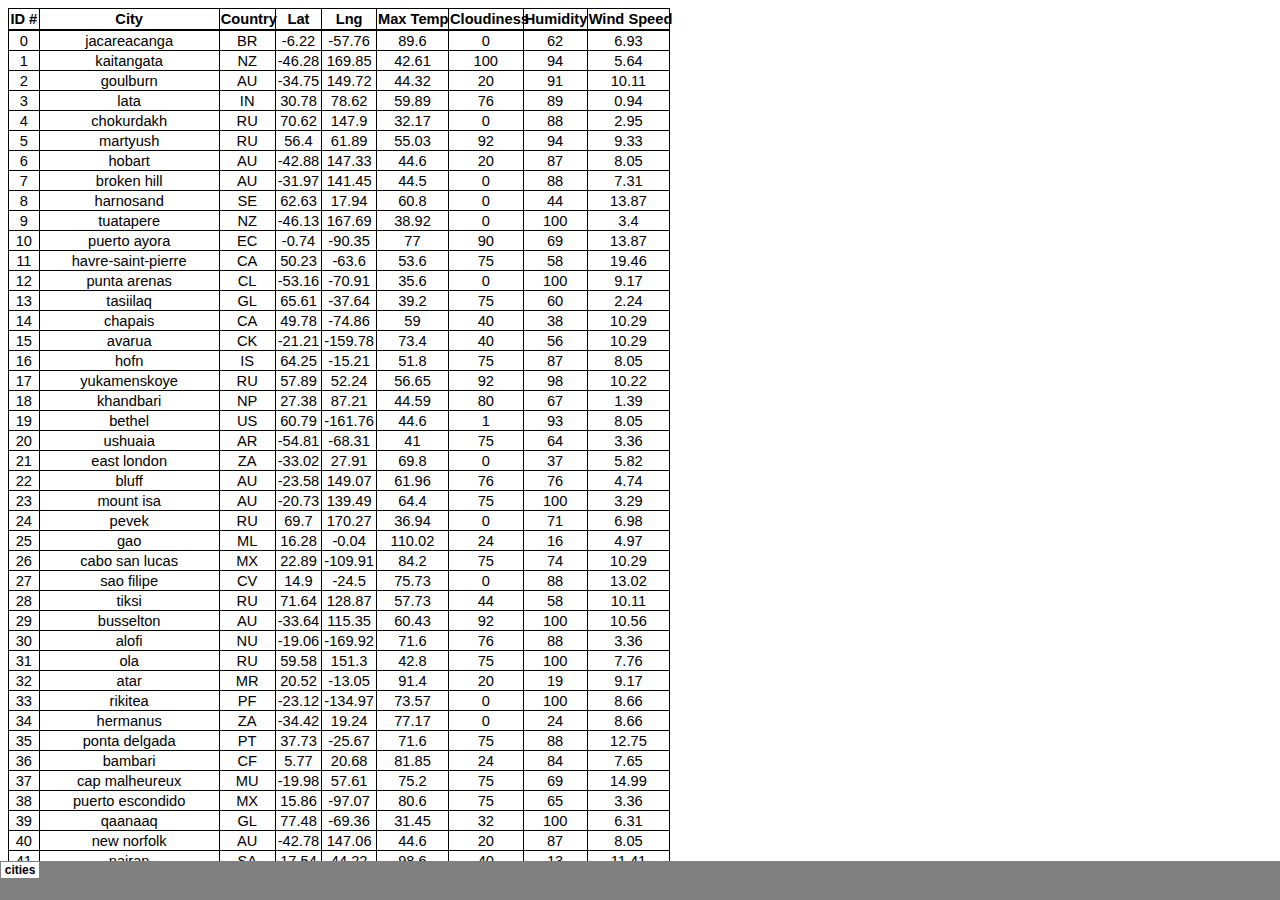
<file: Resources/cities_files/sheet001.htm>
<html xmlns:v="urn:schemas-microsoft-com:vml"
xmlns:o="urn:schemas-microsoft-com:office:office"
xmlns:x="urn:schemas-microsoft-com:office:excel"
xmlns="http://www.w3.org/TR/REC-html40">

<head>
<meta http-equiv=Content-Type content="text/html; charset=windows-1252">
<meta name=ProgId content=Excel.Sheet>
<meta name=Generator content="Microsoft Excel 15">
<link id=Main-File rel=Main-File href="../cities.htm">
<link rel=File-List href=filelist.xml>
<link rel=Stylesheet href=stylesheet.css>
<style>
<!--table
	{mso-displayed-decimal-separator:"\.";
	mso-displayed-thousand-separator:"\,";}
@page
	{margin:.75in .7in .75in .7in;
	mso-header-margin:.3in;
	mso-footer-margin:.3in;}
-->
</style>
<![if !supportTabStrip]><script language="JavaScript">
<!--
function fnUpdateTabs()
 {
  if (parent.window.g_iIEVer>=4) {
   if (parent.document.readyState=="complete"
    && parent.frames['frTabs'].document.readyState=="complete")
   parent.fnSetActiveSheet(0);
  else
   window.setTimeout("fnUpdateTabs();",150);
 }
}

if (window.name!="frSheet")
 window.location.replace("../cities.htm");
else
 fnUpdateTabs();
//-->
</script>
<![endif]>
</head>

<body link="#0563C1" vlink="#954F72" class=xl66>

<table border=0 cellpadding=0 cellspacing=0 width=661 style='border-collapse:
 collapse;table-layout:fixed;width:496pt'>
 <col class=xl66 width=30 style='mso-width-source:userset;mso-width-alt:1097;
 width:23pt'>
 <col class=xl66 width=180 style='mso-width-source:userset;mso-width-alt:6582;
 width:135pt'>
 <col class=xl66 width=56 style='mso-width-source:userset;mso-width-alt:2048;
 width:42pt'>
 <col class=xl66 width=47 style='mso-width-source:userset;mso-width-alt:1718;
 width:35pt'>
 <col class=xl66 width=54 style='mso-width-source:userset;mso-width-alt:1974;
 width:41pt'>
 <col class=xl66 width=72 style='mso-width-source:userset;mso-width-alt:2633;
 width:54pt'>
 <col class=xl66 width=75 style='mso-width-source:userset;mso-width-alt:2742;
 width:56pt'>
 <col class=xl66 width=64 style='width:48pt'>
 <col class=xl66 width=83 style='mso-width-source:userset;mso-width-alt:3035;
 width:62pt'>
 <tr class=xl65 height=21 style='height:15.75pt'>
  <td height=21 class=xl76 width=30 style='height:15.75pt;width:23pt'>ID #</td>
  <td class=xl77 width=180 style='border-left:none;width:135pt'>City</td>
  <td class=xl77 width=56 style='border-left:none;width:42pt'>Country</td>
  <td class=xl77 width=47 style='border-left:none;width:35pt'>Lat</td>
  <td class=xl77 width=54 style='border-left:none;width:41pt'>Lng</td>
  <td class=xl77 width=72 style='border-left:none;width:54pt'>Max Temp</td>
  <td class=xl77 width=75 style='border-left:none;width:56pt'>Cloudiness</td>
  <td class=xl77 width=64 style='border-left:none;width:48pt'>Humidity</td>
  <td class=xl78 width=83 style='border-left:none;width:62pt'>Wind Speed</td>
 </tr>
 <tr height=21 style='height:15.75pt'>
  <td height=21 class=xl73 style='height:15.75pt'>0</td>
  <td class=xl74 style='border-left:none'>jacareacanga</td>
  <td class=xl74 style='border-left:none'>BR</td>
  <td class=xl74 style='border-left:none'>-6.22</td>
  <td class=xl74 style='border-left:none'>-57.76</td>
  <td class=xl74 style='border-left:none'>89.6</td>
  <td class=xl74 style='border-left:none'>0</td>
  <td class=xl74 style='border-left:none'>62</td>
  <td class=xl75 style='border-left:none'>6.93</td>
 </tr>
 <tr height=20 style='height:15.0pt'>
  <td height=20 class=xl68 style='height:15.0pt;border-top:none'>1</td>
  <td class=xl67 style='border-top:none;border-left:none'>kaitangata</td>
  <td class=xl67 style='border-top:none;border-left:none'>NZ</td>
  <td class=xl67 style='border-top:none;border-left:none'>-46.28</td>
  <td class=xl67 style='border-top:none;border-left:none'>169.85</td>
  <td class=xl67 style='border-top:none;border-left:none'>42.61</td>
  <td class=xl67 style='border-top:none;border-left:none'>100</td>
  <td class=xl67 style='border-top:none;border-left:none'>94</td>
  <td class=xl69 style='border-top:none;border-left:none'>5.64</td>
 </tr>
 <tr height=20 style='height:15.0pt'>
  <td height=20 class=xl68 style='height:15.0pt;border-top:none'>2</td>
  <td class=xl67 style='border-top:none;border-left:none'>goulburn</td>
  <td class=xl67 style='border-top:none;border-left:none'>AU</td>
  <td class=xl67 style='border-top:none;border-left:none'>-34.75</td>
  <td class=xl67 style='border-top:none;border-left:none'>149.72</td>
  <td class=xl67 style='border-top:none;border-left:none'>44.32</td>
  <td class=xl67 style='border-top:none;border-left:none'>20</td>
  <td class=xl67 style='border-top:none;border-left:none'>91</td>
  <td class=xl69 style='border-top:none;border-left:none'>10.11</td>
 </tr>
 <tr height=20 style='height:15.0pt'>
  <td height=20 class=xl68 style='height:15.0pt;border-top:none'>3</td>
  <td class=xl67 style='border-top:none;border-left:none'>lata</td>
  <td class=xl67 style='border-top:none;border-left:none'>IN</td>
  <td class=xl67 style='border-top:none;border-left:none'>30.78</td>
  <td class=xl67 style='border-top:none;border-left:none'>78.62</td>
  <td class=xl67 style='border-top:none;border-left:none'>59.89</td>
  <td class=xl67 style='border-top:none;border-left:none'>76</td>
  <td class=xl67 style='border-top:none;border-left:none'>89</td>
  <td class=xl69 style='border-top:none;border-left:none'>0.94</td>
 </tr>
 <tr height=20 style='height:15.0pt'>
  <td height=20 class=xl68 style='height:15.0pt;border-top:none'>4</td>
  <td class=xl67 style='border-top:none;border-left:none'>chokurdakh</td>
  <td class=xl67 style='border-top:none;border-left:none'>RU</td>
  <td class=xl67 style='border-top:none;border-left:none'>70.62</td>
  <td class=xl67 style='border-top:none;border-left:none'>147.9</td>
  <td class=xl67 style='border-top:none;border-left:none'>32.17</td>
  <td class=xl67 style='border-top:none;border-left:none'>0</td>
  <td class=xl67 style='border-top:none;border-left:none'>88</td>
  <td class=xl69 style='border-top:none;border-left:none'>2.95</td>
 </tr>
 <tr height=20 style='height:15.0pt'>
  <td height=20 class=xl68 style='height:15.0pt;border-top:none'>5</td>
  <td class=xl67 style='border-top:none;border-left:none'>martyush</td>
  <td class=xl67 style='border-top:none;border-left:none'>RU</td>
  <td class=xl67 style='border-top:none;border-left:none'>56.4</td>
  <td class=xl67 style='border-top:none;border-left:none'>61.89</td>
  <td class=xl67 style='border-top:none;border-left:none'>55.03</td>
  <td class=xl67 style='border-top:none;border-left:none'>92</td>
  <td class=xl67 style='border-top:none;border-left:none'>94</td>
  <td class=xl69 style='border-top:none;border-left:none'>9.33</td>
 </tr>
 <tr height=20 style='height:15.0pt'>
  <td height=20 class=xl68 style='height:15.0pt;border-top:none'>6</td>
  <td class=xl67 style='border-top:none;border-left:none'>hobart</td>
  <td class=xl67 style='border-top:none;border-left:none'>AU</td>
  <td class=xl67 style='border-top:none;border-left:none'>-42.88</td>
  <td class=xl67 style='border-top:none;border-left:none'>147.33</td>
  <td class=xl67 style='border-top:none;border-left:none'>44.6</td>
  <td class=xl67 style='border-top:none;border-left:none'>20</td>
  <td class=xl67 style='border-top:none;border-left:none'>87</td>
  <td class=xl69 style='border-top:none;border-left:none'>8.05</td>
 </tr>
 <tr height=20 style='height:15.0pt'>
  <td height=20 class=xl68 style='height:15.0pt;border-top:none'>7</td>
  <td class=xl67 style='border-top:none;border-left:none'>broken hill</td>
  <td class=xl67 style='border-top:none;border-left:none'>AU</td>
  <td class=xl67 style='border-top:none;border-left:none'>-31.97</td>
  <td class=xl67 style='border-top:none;border-left:none'>141.45</td>
  <td class=xl67 style='border-top:none;border-left:none'>44.5</td>
  <td class=xl67 style='border-top:none;border-left:none'>0</td>
  <td class=xl67 style='border-top:none;border-left:none'>88</td>
  <td class=xl69 style='border-top:none;border-left:none'>7.31</td>
 </tr>
 <tr height=20 style='height:15.0pt'>
  <td height=20 class=xl68 style='height:15.0pt;border-top:none'>8</td>
  <td class=xl67 style='border-top:none;border-left:none'>harnosand</td>
  <td class=xl67 style='border-top:none;border-left:none'>SE</td>
  <td class=xl67 style='border-top:none;border-left:none'>62.63</td>
  <td class=xl67 style='border-top:none;border-left:none'>17.94</td>
  <td class=xl67 style='border-top:none;border-left:none'>60.8</td>
  <td class=xl67 style='border-top:none;border-left:none'>0</td>
  <td class=xl67 style='border-top:none;border-left:none'>44</td>
  <td class=xl69 style='border-top:none;border-left:none'>13.87</td>
 </tr>
 <tr height=20 style='height:15.0pt'>
  <td height=20 class=xl68 style='height:15.0pt;border-top:none'>9</td>
  <td class=xl67 style='border-top:none;border-left:none'>tuatapere</td>
  <td class=xl67 style='border-top:none;border-left:none'>NZ</td>
  <td class=xl67 style='border-top:none;border-left:none'>-46.13</td>
  <td class=xl67 style='border-top:none;border-left:none'>167.69</td>
  <td class=xl67 style='border-top:none;border-left:none'>38.92</td>
  <td class=xl67 style='border-top:none;border-left:none'>0</td>
  <td class=xl67 style='border-top:none;border-left:none'>100</td>
  <td class=xl69 style='border-top:none;border-left:none'>3.4</td>
 </tr>
 <tr height=20 style='height:15.0pt'>
  <td height=20 class=xl68 style='height:15.0pt;border-top:none'>10</td>
  <td class=xl67 style='border-top:none;border-left:none'>puerto ayora</td>
  <td class=xl67 style='border-top:none;border-left:none'>EC</td>
  <td class=xl67 style='border-top:none;border-left:none'>-0.74</td>
  <td class=xl67 style='border-top:none;border-left:none'>-90.35</td>
  <td class=xl67 style='border-top:none;border-left:none'>77</td>
  <td class=xl67 style='border-top:none;border-left:none'>90</td>
  <td class=xl67 style='border-top:none;border-left:none'>69</td>
  <td class=xl69 style='border-top:none;border-left:none'>13.87</td>
 </tr>
 <tr height=20 style='height:15.0pt'>
  <td height=20 class=xl68 style='height:15.0pt;border-top:none'>11</td>
  <td class=xl67 style='border-top:none;border-left:none'>havre-saint-pierre</td>
  <td class=xl67 style='border-top:none;border-left:none'>CA</td>
  <td class=xl67 style='border-top:none;border-left:none'>50.23</td>
  <td class=xl67 style='border-top:none;border-left:none'>-63.6</td>
  <td class=xl67 style='border-top:none;border-left:none'>53.6</td>
  <td class=xl67 style='border-top:none;border-left:none'>75</td>
  <td class=xl67 style='border-top:none;border-left:none'>58</td>
  <td class=xl69 style='border-top:none;border-left:none'>19.46</td>
 </tr>
 <tr height=20 style='height:15.0pt'>
  <td height=20 class=xl68 style='height:15.0pt;border-top:none'>12</td>
  <td class=xl67 style='border-top:none;border-left:none'>punta arenas</td>
  <td class=xl67 style='border-top:none;border-left:none'>CL</td>
  <td class=xl67 style='border-top:none;border-left:none'>-53.16</td>
  <td class=xl67 style='border-top:none;border-left:none'>-70.91</td>
  <td class=xl67 style='border-top:none;border-left:none'>35.6</td>
  <td class=xl67 style='border-top:none;border-left:none'>0</td>
  <td class=xl67 style='border-top:none;border-left:none'>100</td>
  <td class=xl69 style='border-top:none;border-left:none'>9.17</td>
 </tr>
 <tr height=20 style='height:15.0pt'>
  <td height=20 class=xl68 style='height:15.0pt;border-top:none'>13</td>
  <td class=xl67 style='border-top:none;border-left:none'>tasiilaq</td>
  <td class=xl67 style='border-top:none;border-left:none'>GL</td>
  <td class=xl67 style='border-top:none;border-left:none'>65.61</td>
  <td class=xl67 style='border-top:none;border-left:none'>-37.64</td>
  <td class=xl67 style='border-top:none;border-left:none'>39.2</td>
  <td class=xl67 style='border-top:none;border-left:none'>75</td>
  <td class=xl67 style='border-top:none;border-left:none'>60</td>
  <td class=xl69 style='border-top:none;border-left:none'>2.24</td>
 </tr>
 <tr height=20 style='height:15.0pt'>
  <td height=20 class=xl68 style='height:15.0pt;border-top:none'>14</td>
  <td class=xl67 style='border-top:none;border-left:none'>chapais</td>
  <td class=xl67 style='border-top:none;border-left:none'>CA</td>
  <td class=xl67 style='border-top:none;border-left:none'>49.78</td>
  <td class=xl67 style='border-top:none;border-left:none'>-74.86</td>
  <td class=xl67 style='border-top:none;border-left:none'>59</td>
  <td class=xl67 style='border-top:none;border-left:none'>40</td>
  <td class=xl67 style='border-top:none;border-left:none'>38</td>
  <td class=xl69 style='border-top:none;border-left:none'>10.29</td>
 </tr>
 <tr height=20 style='height:15.0pt'>
  <td height=20 class=xl68 style='height:15.0pt;border-top:none'>15</td>
  <td class=xl67 style='border-top:none;border-left:none'>avarua</td>
  <td class=xl67 style='border-top:none;border-left:none'>CK</td>
  <td class=xl67 style='border-top:none;border-left:none'>-21.21</td>
  <td class=xl67 style='border-top:none;border-left:none'>-159.78</td>
  <td class=xl67 style='border-top:none;border-left:none'>73.4</td>
  <td class=xl67 style='border-top:none;border-left:none'>40</td>
  <td class=xl67 style='border-top:none;border-left:none'>56</td>
  <td class=xl69 style='border-top:none;border-left:none'>10.29</td>
 </tr>
 <tr height=20 style='height:15.0pt'>
  <td height=20 class=xl68 style='height:15.0pt;border-top:none'>16</td>
  <td class=xl67 style='border-top:none;border-left:none'>hofn</td>
  <td class=xl67 style='border-top:none;border-left:none'>IS</td>
  <td class=xl67 style='border-top:none;border-left:none'>64.25</td>
  <td class=xl67 style='border-top:none;border-left:none'>-15.21</td>
  <td class=xl67 style='border-top:none;border-left:none'>51.8</td>
  <td class=xl67 style='border-top:none;border-left:none'>75</td>
  <td class=xl67 style='border-top:none;border-left:none'>87</td>
  <td class=xl69 style='border-top:none;border-left:none'>8.05</td>
 </tr>
 <tr height=20 style='height:15.0pt'>
  <td height=20 class=xl68 style='height:15.0pt;border-top:none'>17</td>
  <td class=xl67 style='border-top:none;border-left:none'>yukamenskoye</td>
  <td class=xl67 style='border-top:none;border-left:none'>RU</td>
  <td class=xl67 style='border-top:none;border-left:none'>57.89</td>
  <td class=xl67 style='border-top:none;border-left:none'>52.24</td>
  <td class=xl67 style='border-top:none;border-left:none'>56.65</td>
  <td class=xl67 style='border-top:none;border-left:none'>92</td>
  <td class=xl67 style='border-top:none;border-left:none'>98</td>
  <td class=xl69 style='border-top:none;border-left:none'>10.22</td>
 </tr>
 <tr height=20 style='height:15.0pt'>
  <td height=20 class=xl68 style='height:15.0pt;border-top:none'>18</td>
  <td class=xl67 style='border-top:none;border-left:none'>khandbari</td>
  <td class=xl67 style='border-top:none;border-left:none'>NP</td>
  <td class=xl67 style='border-top:none;border-left:none'>27.38</td>
  <td class=xl67 style='border-top:none;border-left:none'>87.21</td>
  <td class=xl67 style='border-top:none;border-left:none'>44.59</td>
  <td class=xl67 style='border-top:none;border-left:none'>80</td>
  <td class=xl67 style='border-top:none;border-left:none'>67</td>
  <td class=xl69 style='border-top:none;border-left:none'>1.39</td>
 </tr>
 <tr height=20 style='height:15.0pt'>
  <td height=20 class=xl68 style='height:15.0pt;border-top:none'>19</td>
  <td class=xl67 style='border-top:none;border-left:none'>bethel</td>
  <td class=xl67 style='border-top:none;border-left:none'>US</td>
  <td class=xl67 style='border-top:none;border-left:none'>60.79</td>
  <td class=xl67 style='border-top:none;border-left:none'>-161.76</td>
  <td class=xl67 style='border-top:none;border-left:none'>44.6</td>
  <td class=xl67 style='border-top:none;border-left:none'>1</td>
  <td class=xl67 style='border-top:none;border-left:none'>93</td>
  <td class=xl69 style='border-top:none;border-left:none'>8.05</td>
 </tr>
 <tr height=20 style='height:15.0pt'>
  <td height=20 class=xl68 style='height:15.0pt;border-top:none'>20</td>
  <td class=xl67 style='border-top:none;border-left:none'>ushuaia</td>
  <td class=xl67 style='border-top:none;border-left:none'>AR</td>
  <td class=xl67 style='border-top:none;border-left:none'>-54.81</td>
  <td class=xl67 style='border-top:none;border-left:none'>-68.31</td>
  <td class=xl67 style='border-top:none;border-left:none'>41</td>
  <td class=xl67 style='border-top:none;border-left:none'>75</td>
  <td class=xl67 style='border-top:none;border-left:none'>64</td>
  <td class=xl69 style='border-top:none;border-left:none'>3.36</td>
 </tr>
 <tr height=20 style='height:15.0pt'>
  <td height=20 class=xl68 style='height:15.0pt;border-top:none'>21</td>
  <td class=xl67 style='border-top:none;border-left:none'>east london</td>
  <td class=xl67 style='border-top:none;border-left:none'>ZA</td>
  <td class=xl67 style='border-top:none;border-left:none'>-33.02</td>
  <td class=xl67 style='border-top:none;border-left:none'>27.91</td>
  <td class=xl67 style='border-top:none;border-left:none'>69.8</td>
  <td class=xl67 style='border-top:none;border-left:none'>0</td>
  <td class=xl67 style='border-top:none;border-left:none'>37</td>
  <td class=xl69 style='border-top:none;border-left:none'>5.82</td>
 </tr>
 <tr height=20 style='height:15.0pt'>
  <td height=20 class=xl68 style='height:15.0pt;border-top:none'>22</td>
  <td class=xl67 style='border-top:none;border-left:none'>bluff</td>
  <td class=xl67 style='border-top:none;border-left:none'>AU</td>
  <td class=xl67 style='border-top:none;border-left:none'>-23.58</td>
  <td class=xl67 style='border-top:none;border-left:none'>149.07</td>
  <td class=xl67 style='border-top:none;border-left:none'>61.96</td>
  <td class=xl67 style='border-top:none;border-left:none'>76</td>
  <td class=xl67 style='border-top:none;border-left:none'>76</td>
  <td class=xl69 style='border-top:none;border-left:none'>4.74</td>
 </tr>
 <tr height=20 style='height:15.0pt'>
  <td height=20 class=xl68 style='height:15.0pt;border-top:none'>23</td>
  <td class=xl67 style='border-top:none;border-left:none'>mount isa</td>
  <td class=xl67 style='border-top:none;border-left:none'>AU</td>
  <td class=xl67 style='border-top:none;border-left:none'>-20.73</td>
  <td class=xl67 style='border-top:none;border-left:none'>139.49</td>
  <td class=xl67 style='border-top:none;border-left:none'>64.4</td>
  <td class=xl67 style='border-top:none;border-left:none'>75</td>
  <td class=xl67 style='border-top:none;border-left:none'>100</td>
  <td class=xl69 style='border-top:none;border-left:none'>3.29</td>
 </tr>
 <tr height=20 style='height:15.0pt'>
  <td height=20 class=xl68 style='height:15.0pt;border-top:none'>24</td>
  <td class=xl67 style='border-top:none;border-left:none'>pevek</td>
  <td class=xl67 style='border-top:none;border-left:none'>RU</td>
  <td class=xl67 style='border-top:none;border-left:none'>69.7</td>
  <td class=xl67 style='border-top:none;border-left:none'>170.27</td>
  <td class=xl67 style='border-top:none;border-left:none'>36.94</td>
  <td class=xl67 style='border-top:none;border-left:none'>0</td>
  <td class=xl67 style='border-top:none;border-left:none'>71</td>
  <td class=xl69 style='border-top:none;border-left:none'>6.98</td>
 </tr>
 <tr height=20 style='height:15.0pt'>
  <td height=20 class=xl68 style='height:15.0pt;border-top:none'>25</td>
  <td class=xl67 style='border-top:none;border-left:none'>gao</td>
  <td class=xl67 style='border-top:none;border-left:none'>ML</td>
  <td class=xl67 style='border-top:none;border-left:none'>16.28</td>
  <td class=xl67 style='border-top:none;border-left:none'>-0.04</td>
  <td class=xl67 style='border-top:none;border-left:none'>110.02</td>
  <td class=xl67 style='border-top:none;border-left:none'>24</td>
  <td class=xl67 style='border-top:none;border-left:none'>16</td>
  <td class=xl69 style='border-top:none;border-left:none'>4.97</td>
 </tr>
 <tr height=20 style='height:15.0pt'>
  <td height=20 class=xl68 style='height:15.0pt;border-top:none'>26</td>
  <td class=xl67 style='border-top:none;border-left:none'>cabo san lucas</td>
  <td class=xl67 style='border-top:none;border-left:none'>MX</td>
  <td class=xl67 style='border-top:none;border-left:none'>22.89</td>
  <td class=xl67 style='border-top:none;border-left:none'>-109.91</td>
  <td class=xl67 style='border-top:none;border-left:none'>84.2</td>
  <td class=xl67 style='border-top:none;border-left:none'>75</td>
  <td class=xl67 style='border-top:none;border-left:none'>74</td>
  <td class=xl69 style='border-top:none;border-left:none'>10.29</td>
 </tr>
 <tr height=20 style='height:15.0pt'>
  <td height=20 class=xl68 style='height:15.0pt;border-top:none'>27</td>
  <td class=xl67 style='border-top:none;border-left:none'>sao filipe</td>
  <td class=xl67 style='border-top:none;border-left:none'>CV</td>
  <td class=xl67 style='border-top:none;border-left:none'>14.9</td>
  <td class=xl67 style='border-top:none;border-left:none'>-24.5</td>
  <td class=xl67 style='border-top:none;border-left:none'>75.73</td>
  <td class=xl67 style='border-top:none;border-left:none'>0</td>
  <td class=xl67 style='border-top:none;border-left:none'>88</td>
  <td class=xl69 style='border-top:none;border-left:none'>13.02</td>
 </tr>
 <tr height=20 style='height:15.0pt'>
  <td height=20 class=xl68 style='height:15.0pt;border-top:none'>28</td>
  <td class=xl67 style='border-top:none;border-left:none'>tiksi</td>
  <td class=xl67 style='border-top:none;border-left:none'>RU</td>
  <td class=xl67 style='border-top:none;border-left:none'>71.64</td>
  <td class=xl67 style='border-top:none;border-left:none'>128.87</td>
  <td class=xl67 style='border-top:none;border-left:none'>57.73</td>
  <td class=xl67 style='border-top:none;border-left:none'>44</td>
  <td class=xl67 style='border-top:none;border-left:none'>58</td>
  <td class=xl69 style='border-top:none;border-left:none'>10.11</td>
 </tr>
 <tr height=20 style='height:15.0pt'>
  <td height=20 class=xl68 style='height:15.0pt;border-top:none'>29</td>
  <td class=xl67 style='border-top:none;border-left:none'>busselton</td>
  <td class=xl67 style='border-top:none;border-left:none'>AU</td>
  <td class=xl67 style='border-top:none;border-left:none'>-33.64</td>
  <td class=xl67 style='border-top:none;border-left:none'>115.35</td>
  <td class=xl67 style='border-top:none;border-left:none'>60.43</td>
  <td class=xl67 style='border-top:none;border-left:none'>92</td>
  <td class=xl67 style='border-top:none;border-left:none'>100</td>
  <td class=xl69 style='border-top:none;border-left:none'>10.56</td>
 </tr>
 <tr height=20 style='height:15.0pt'>
  <td height=20 class=xl68 style='height:15.0pt;border-top:none'>30</td>
  <td class=xl67 style='border-top:none;border-left:none'>alofi</td>
  <td class=xl67 style='border-top:none;border-left:none'>NU</td>
  <td class=xl67 style='border-top:none;border-left:none'>-19.06</td>
  <td class=xl67 style='border-top:none;border-left:none'>-169.92</td>
  <td class=xl67 style='border-top:none;border-left:none'>71.6</td>
  <td class=xl67 style='border-top:none;border-left:none'>76</td>
  <td class=xl67 style='border-top:none;border-left:none'>88</td>
  <td class=xl69 style='border-top:none;border-left:none'>3.36</td>
 </tr>
 <tr height=20 style='height:15.0pt'>
  <td height=20 class=xl68 style='height:15.0pt;border-top:none'>31</td>
  <td class=xl67 style='border-top:none;border-left:none'>ola</td>
  <td class=xl67 style='border-top:none;border-left:none'>RU</td>
  <td class=xl67 style='border-top:none;border-left:none'>59.58</td>
  <td class=xl67 style='border-top:none;border-left:none'>151.3</td>
  <td class=xl67 style='border-top:none;border-left:none'>42.8</td>
  <td class=xl67 style='border-top:none;border-left:none'>75</td>
  <td class=xl67 style='border-top:none;border-left:none'>100</td>
  <td class=xl69 style='border-top:none;border-left:none'>7.76</td>
 </tr>
 <tr height=20 style='height:15.0pt'>
  <td height=20 class=xl68 style='height:15.0pt;border-top:none'>32</td>
  <td class=xl67 style='border-top:none;border-left:none'>atar</td>
  <td class=xl67 style='border-top:none;border-left:none'>MR</td>
  <td class=xl67 style='border-top:none;border-left:none'>20.52</td>
  <td class=xl67 style='border-top:none;border-left:none'>-13.05</td>
  <td class=xl67 style='border-top:none;border-left:none'>91.4</td>
  <td class=xl67 style='border-top:none;border-left:none'>20</td>
  <td class=xl67 style='border-top:none;border-left:none'>19</td>
  <td class=xl69 style='border-top:none;border-left:none'>9.17</td>
 </tr>
 <tr height=20 style='height:15.0pt'>
  <td height=20 class=xl68 style='height:15.0pt;border-top:none'>33</td>
  <td class=xl67 style='border-top:none;border-left:none'>rikitea</td>
  <td class=xl67 style='border-top:none;border-left:none'>PF</td>
  <td class=xl67 style='border-top:none;border-left:none'>-23.12</td>
  <td class=xl67 style='border-top:none;border-left:none'>-134.97</td>
  <td class=xl67 style='border-top:none;border-left:none'>73.57</td>
  <td class=xl67 style='border-top:none;border-left:none'>0</td>
  <td class=xl67 style='border-top:none;border-left:none'>100</td>
  <td class=xl69 style='border-top:none;border-left:none'>8.66</td>
 </tr>
 <tr height=20 style='height:15.0pt'>
  <td height=20 class=xl68 style='height:15.0pt;border-top:none'>34</td>
  <td class=xl67 style='border-top:none;border-left:none'>hermanus</td>
  <td class=xl67 style='border-top:none;border-left:none'>ZA</td>
  <td class=xl67 style='border-top:none;border-left:none'>-34.42</td>
  <td class=xl67 style='border-top:none;border-left:none'>19.24</td>
  <td class=xl67 style='border-top:none;border-left:none'>77.17</td>
  <td class=xl67 style='border-top:none;border-left:none'>0</td>
  <td class=xl67 style='border-top:none;border-left:none'>24</td>
  <td class=xl69 style='border-top:none;border-left:none'>8.66</td>
 </tr>
 <tr height=20 style='height:15.0pt'>
  <td height=20 class=xl68 style='height:15.0pt;border-top:none'>35</td>
  <td class=xl67 style='border-top:none;border-left:none'>ponta delgada</td>
  <td class=xl67 style='border-top:none;border-left:none'>PT</td>
  <td class=xl67 style='border-top:none;border-left:none'>37.73</td>
  <td class=xl67 style='border-top:none;border-left:none'>-25.67</td>
  <td class=xl67 style='border-top:none;border-left:none'>71.6</td>
  <td class=xl67 style='border-top:none;border-left:none'>75</td>
  <td class=xl67 style='border-top:none;border-left:none'>88</td>
  <td class=xl69 style='border-top:none;border-left:none'>12.75</td>
 </tr>
 <tr height=20 style='height:15.0pt'>
  <td height=20 class=xl68 style='height:15.0pt;border-top:none'>36</td>
  <td class=xl67 style='border-top:none;border-left:none'>bambari</td>
  <td class=xl67 style='border-top:none;border-left:none'>CF</td>
  <td class=xl67 style='border-top:none;border-left:none'>5.77</td>
  <td class=xl67 style='border-top:none;border-left:none'>20.68</td>
  <td class=xl67 style='border-top:none;border-left:none'>81.85</td>
  <td class=xl67 style='border-top:none;border-left:none'>24</td>
  <td class=xl67 style='border-top:none;border-left:none'>84</td>
  <td class=xl69 style='border-top:none;border-left:none'>7.65</td>
 </tr>
 <tr height=20 style='height:15.0pt'>
  <td height=20 class=xl68 style='height:15.0pt;border-top:none'>37</td>
  <td class=xl67 style='border-top:none;border-left:none'>cap malheureux</td>
  <td class=xl67 style='border-top:none;border-left:none'>MU</td>
  <td class=xl67 style='border-top:none;border-left:none'>-19.98</td>
  <td class=xl67 style='border-top:none;border-left:none'>57.61</td>
  <td class=xl67 style='border-top:none;border-left:none'>75.2</td>
  <td class=xl67 style='border-top:none;border-left:none'>75</td>
  <td class=xl67 style='border-top:none;border-left:none'>69</td>
  <td class=xl69 style='border-top:none;border-left:none'>14.99</td>
 </tr>
 <tr height=20 style='height:15.0pt'>
  <td height=20 class=xl68 style='height:15.0pt;border-top:none'>38</td>
  <td class=xl67 style='border-top:none;border-left:none'>puerto escondido</td>
  <td class=xl67 style='border-top:none;border-left:none'>MX</td>
  <td class=xl67 style='border-top:none;border-left:none'>15.86</td>
  <td class=xl67 style='border-top:none;border-left:none'>-97.07</td>
  <td class=xl67 style='border-top:none;border-left:none'>80.6</td>
  <td class=xl67 style='border-top:none;border-left:none'>75</td>
  <td class=xl67 style='border-top:none;border-left:none'>65</td>
  <td class=xl69 style='border-top:none;border-left:none'>3.36</td>
 </tr>
 <tr height=20 style='height:15.0pt'>
  <td height=20 class=xl68 style='height:15.0pt;border-top:none'>39</td>
  <td class=xl67 style='border-top:none;border-left:none'>qaanaaq</td>
  <td class=xl67 style='border-top:none;border-left:none'>GL</td>
  <td class=xl67 style='border-top:none;border-left:none'>77.48</td>
  <td class=xl67 style='border-top:none;border-left:none'>-69.36</td>
  <td class=xl67 style='border-top:none;border-left:none'>31.45</td>
  <td class=xl67 style='border-top:none;border-left:none'>32</td>
  <td class=xl67 style='border-top:none;border-left:none'>100</td>
  <td class=xl69 style='border-top:none;border-left:none'>6.31</td>
 </tr>
 <tr height=20 style='height:15.0pt'>
  <td height=20 class=xl68 style='height:15.0pt;border-top:none'>40</td>
  <td class=xl67 style='border-top:none;border-left:none'>new norfolk</td>
  <td class=xl67 style='border-top:none;border-left:none'>AU</td>
  <td class=xl67 style='border-top:none;border-left:none'>-42.78</td>
  <td class=xl67 style='border-top:none;border-left:none'>147.06</td>
  <td class=xl67 style='border-top:none;border-left:none'>44.6</td>
  <td class=xl67 style='border-top:none;border-left:none'>20</td>
  <td class=xl67 style='border-top:none;border-left:none'>87</td>
  <td class=xl69 style='border-top:none;border-left:none'>8.05</td>
 </tr>
 <tr height=20 style='height:15.0pt'>
  <td height=20 class=xl68 style='height:15.0pt;border-top:none'>41</td>
  <td class=xl67 style='border-top:none;border-left:none'>najran</td>
  <td class=xl67 style='border-top:none;border-left:none'>SA</td>
  <td class=xl67 style='border-top:none;border-left:none'>17.54</td>
  <td class=xl67 style='border-top:none;border-left:none'>44.22</td>
  <td class=xl67 style='border-top:none;border-left:none'>98.6</td>
  <td class=xl67 style='border-top:none;border-left:none'>40</td>
  <td class=xl67 style='border-top:none;border-left:none'>13</td>
  <td class=xl69 style='border-top:none;border-left:none'>11.41</td>
 </tr>
 <tr height=20 style='height:15.0pt'>
  <td height=20 class=xl68 style='height:15.0pt;border-top:none'>42</td>
  <td class=xl67 style='border-top:none;border-left:none'>isla mujeres</td>
  <td class=xl67 style='border-top:none;border-left:none'>MX</td>
  <td class=xl67 style='border-top:none;border-left:none'>21.23</td>
  <td class=xl67 style='border-top:none;border-left:none'>-86.73</td>
  <td class=xl67 style='border-top:none;border-left:none'>75.2</td>
  <td class=xl67 style='border-top:none;border-left:none'>90</td>
  <td class=xl67 style='border-top:none;border-left:none'>100</td>
  <td class=xl69 style='border-top:none;border-left:none'>16.11</td>
 </tr>
 <tr height=20 style='height:15.0pt'>
  <td height=20 class=xl68 style='height:15.0pt;border-top:none'>43</td>
  <td class=xl67 style='border-top:none;border-left:none'>mar del plata</td>
  <td class=xl67 style='border-top:none;border-left:none'>AR</td>
  <td class=xl67 style='border-top:none;border-left:none'>-46.43</td>
  <td class=xl67 style='border-top:none;border-left:none'>-67.52</td>
  <td class=xl67 style='border-top:none;border-left:none'>32.53</td>
  <td class=xl67 style='border-top:none;border-left:none'>0</td>
  <td class=xl67 style='border-top:none;border-left:none'>100</td>
  <td class=xl69 style='border-top:none;border-left:none'>7.31</td>
 </tr>
 <tr height=20 style='height:15.0pt'>
  <td height=20 class=xl68 style='height:15.0pt;border-top:none'>44</td>
  <td class=xl67 style='border-top:none;border-left:none'>provideniya</td>
  <td class=xl67 style='border-top:none;border-left:none'>RU</td>
  <td class=xl67 style='border-top:none;border-left:none'>64.42</td>
  <td class=xl67 style='border-top:none;border-left:none'>-173.23</td>
  <td class=xl67 style='border-top:none;border-left:none'>40.63</td>
  <td class=xl67 style='border-top:none;border-left:none'>0</td>
  <td class=xl67 style='border-top:none;border-left:none'>91</td>
  <td class=xl69 style='border-top:none;border-left:none'>10.78</td>
 </tr>
 <tr height=20 style='height:15.0pt'>
  <td height=20 class=xl68 style='height:15.0pt;border-top:none'>45</td>
  <td class=xl67 style='border-top:none;border-left:none'>jamestown</td>
  <td class=xl67 style='border-top:none;border-left:none'>AU</td>
  <td class=xl67 style='border-top:none;border-left:none'>-33.21</td>
  <td class=xl67 style='border-top:none;border-left:none'>138.6</td>
  <td class=xl67 style='border-top:none;border-left:none'>43.15</td>
  <td class=xl67 style='border-top:none;border-left:none'>12</td>
  <td class=xl67 style='border-top:none;border-left:none'>88</td>
  <td class=xl69 style='border-top:none;border-left:none'>10.89</td>
 </tr>
 <tr height=20 style='height:15.0pt'>
  <td height=20 class=xl68 style='height:15.0pt;border-top:none'>46</td>
  <td class=xl67 style='border-top:none;border-left:none'>medicine hat</td>
  <td class=xl67 style='border-top:none;border-left:none'>CA</td>
  <td class=xl67 style='border-top:none;border-left:none'>50.04</td>
  <td class=xl67 style='border-top:none;border-left:none'>-110.68</td>
  <td class=xl67 style='border-top:none;border-left:none'>66.2</td>
  <td class=xl67 style='border-top:none;border-left:none'>20</td>
  <td class=xl67 style='border-top:none;border-left:none'>34</td>
  <td class=xl69 style='border-top:none;border-left:none'>14.99</td>
 </tr>
 <tr height=20 style='height:15.0pt'>
  <td height=20 class=xl68 style='height:15.0pt;border-top:none'>47</td>
  <td class=xl67 style='border-top:none;border-left:none'>katsuura</td>
  <td class=xl67 style='border-top:none;border-left:none'>JP</td>
  <td class=xl67 style='border-top:none;border-left:none'>33.93</td>
  <td class=xl67 style='border-top:none;border-left:none'>134.5</td>
  <td class=xl67 style='border-top:none;border-left:none'>62.05</td>
  <td class=xl67 style='border-top:none;border-left:none'>8</td>
  <td class=xl67 style='border-top:none;border-left:none'>88</td>
  <td class=xl69 style='border-top:none;border-left:none'>7.54</td>
 </tr>
 <tr height=20 style='height:15.0pt'>
  <td height=20 class=xl68 style='height:15.0pt;border-top:none'>48</td>
  <td class=xl67 style='border-top:none;border-left:none'>aklavik</td>
  <td class=xl67 style='border-top:none;border-left:none'>CA</td>
  <td class=xl67 style='border-top:none;border-left:none'>68.22</td>
  <td class=xl67 style='border-top:none;border-left:none'>-135.01</td>
  <td class=xl67 style='border-top:none;border-left:none'>51.8</td>
  <td class=xl67 style='border-top:none;border-left:none'>20</td>
  <td class=xl67 style='border-top:none;border-left:none'>53</td>
  <td class=xl69 style='border-top:none;border-left:none'>11.41</td>
 </tr>
 <tr height=20 style='height:15.0pt'>
  <td height=20 class=xl68 style='height:15.0pt;border-top:none'>49</td>
  <td class=xl67 style='border-top:none;border-left:none'>tuktoyaktuk</td>
  <td class=xl67 style='border-top:none;border-left:none'>CA</td>
  <td class=xl67 style='border-top:none;border-left:none'>69.44</td>
  <td class=xl67 style='border-top:none;border-left:none'>-133.03</td>
  <td class=xl67 style='border-top:none;border-left:none'>46.4</td>
  <td class=xl67 style='border-top:none;border-left:none'>20</td>
  <td class=xl67 style='border-top:none;border-left:none'>61</td>
  <td class=xl69 style='border-top:none;border-left:none'>6.93</td>
 </tr>
 <tr height=20 style='height:15.0pt'>
  <td height=20 class=xl68 style='height:15.0pt;border-top:none'>50</td>
  <td class=xl67 style='border-top:none;border-left:none'>kapaa</td>
  <td class=xl67 style='border-top:none;border-left:none'>US</td>
  <td class=xl67 style='border-top:none;border-left:none'>22.08</td>
  <td class=xl67 style='border-top:none;border-left:none'>-159.32</td>
  <td class=xl67 style='border-top:none;border-left:none'>75.2</td>
  <td class=xl67 style='border-top:none;border-left:none'>90</td>
  <td class=xl67 style='border-top:none;border-left:none'>88</td>
  <td class=xl69 style='border-top:none;border-left:none'>14.99</td>
 </tr>
 <tr height=20 style='height:15.0pt'>
  <td height=20 class=xl68 style='height:15.0pt;border-top:none'>51</td>
  <td class=xl67 style='border-top:none;border-left:none'>mildura</td>
  <td class=xl67 style='border-top:none;border-left:none'>AU</td>
  <td class=xl67 style='border-top:none;border-left:none'>-34.18</td>
  <td class=xl67 style='border-top:none;border-left:none'>142.16</td>
  <td class=xl67 style='border-top:none;border-left:none'>45.67</td>
  <td class=xl67 style='border-top:none;border-left:none'>0</td>
  <td class=xl67 style='border-top:none;border-left:none'>92</td>
  <td class=xl69 style='border-top:none;border-left:none'>9.66</td>
 </tr>
 <tr height=20 style='height:15.0pt'>
  <td height=20 class=xl68 style='height:15.0pt;border-top:none'>52</td>
  <td class=xl67 style='border-top:none;border-left:none'>souillac</td>
  <td class=xl67 style='border-top:none;border-left:none'>FR</td>
  <td class=xl67 style='border-top:none;border-left:none'>45.6</td>
  <td class=xl67 style='border-top:none;border-left:none'>-0.6</td>
  <td class=xl67 style='border-top:none;border-left:none'>73.4</td>
  <td class=xl67 style='border-top:none;border-left:none'>75</td>
  <td class=xl67 style='border-top:none;border-left:none'>49</td>
  <td class=xl69 style='border-top:none;border-left:none'>10.29</td>
 </tr>
 <tr height=20 style='height:15.0pt'>
  <td height=20 class=xl68 style='height:15.0pt;border-top:none'>53</td>
  <td class=xl67 style='border-top:none;border-left:none'>lorengau</td>
  <td class=xl67 style='border-top:none;border-left:none'>PG</td>
  <td class=xl67 style='border-top:none;border-left:none'>-2.02</td>
  <td class=xl67 style='border-top:none;border-left:none'>147.27</td>
  <td class=xl67 style='border-top:none;border-left:none'>80.59</td>
  <td class=xl67 style='border-top:none;border-left:none'>100</td>
  <td class=xl67 style='border-top:none;border-left:none'>100</td>
  <td class=xl69 style='border-top:none;border-left:none'>3.85</td>
 </tr>
 <tr height=20 style='height:15.0pt'>
  <td height=20 class=xl68 style='height:15.0pt;border-top:none'>54</td>
  <td class=xl67 style='border-top:none;border-left:none'>praia</td>
  <td class=xl67 style='border-top:none;border-left:none'>BR</td>
  <td class=xl67 style='border-top:none;border-left:none'>-20.25</td>
  <td class=xl67 style='border-top:none;border-left:none'>-43.81</td>
  <td class=xl67 style='border-top:none;border-left:none'>82.4</td>
  <td class=xl67 style='border-top:none;border-left:none'>20</td>
  <td class=xl67 style='border-top:none;border-left:none'>47</td>
  <td class=xl69 style='border-top:none;border-left:none'>3.36</td>
 </tr>
 <tr height=20 style='height:15.0pt'>
  <td height=20 class=xl68 style='height:15.0pt;border-top:none'>55</td>
  <td class=xl67 style='border-top:none;border-left:none'>port alfred</td>
  <td class=xl67 style='border-top:none;border-left:none'>ZA</td>
  <td class=xl67 style='border-top:none;border-left:none'>-33.59</td>
  <td class=xl67 style='border-top:none;border-left:none'>26.89</td>
  <td class=xl67 style='border-top:none;border-left:none'>76.54</td>
  <td class=xl67 style='border-top:none;border-left:none'>0</td>
  <td class=xl67 style='border-top:none;border-left:none'>50</td>
  <td class=xl69 style='border-top:none;border-left:none'>7.2</td>
 </tr>
 <tr height=20 style='height:15.0pt'>
  <td height=20 class=xl68 style='height:15.0pt;border-top:none'>56</td>
  <td class=xl67 style='border-top:none;border-left:none'>barranca</td>
  <td class=xl67 style='border-top:none;border-left:none'>PE</td>
  <td class=xl67 style='border-top:none;border-left:none'>-10.75</td>
  <td class=xl67 style='border-top:none;border-left:none'>-77.76</td>
  <td class=xl67 style='border-top:none;border-left:none'>61.87</td>
  <td class=xl67 style='border-top:none;border-left:none'>0</td>
  <td class=xl67 style='border-top:none;border-left:none'>98</td>
  <td class=xl69 style='border-top:none;border-left:none'>9.89</td>
 </tr>
 <tr height=20 style='height:15.0pt'>
  <td height=20 class=xl68 style='height:15.0pt;border-top:none'>57</td>
  <td class=xl67 style='border-top:none;border-left:none'>nome</td>
  <td class=xl67 style='border-top:none;border-left:none'>US</td>
  <td class=xl67 style='border-top:none;border-left:none'>30.04</td>
  <td class=xl67 style='border-top:none;border-left:none'>-94.42</td>
  <td class=xl67 style='border-top:none;border-left:none'>87.8</td>
  <td class=xl67 style='border-top:none;border-left:none'>40</td>
  <td class=xl67 style='border-top:none;border-left:none'>70</td>
  <td class=xl69 style='border-top:none;border-left:none'>3.36</td>
 </tr>
 <tr height=20 style='height:15.0pt'>
  <td height=20 class=xl68 style='height:15.0pt;border-top:none'>58</td>
  <td class=xl67 style='border-top:none;border-left:none'>matay</td>
  <td class=xl67 style='border-top:none;border-left:none'>EG</td>
  <td class=xl67 style='border-top:none;border-left:none'>28.42</td>
  <td class=xl67 style='border-top:none;border-left:none'>30.79</td>
  <td class=xl67 style='border-top:none;border-left:none'>97.69</td>
  <td class=xl67 style='border-top:none;border-left:none'>0</td>
  <td class=xl67 style='border-top:none;border-left:none'>23</td>
  <td class=xl69 style='border-top:none;border-left:none'>6.98</td>
 </tr>
 <tr height=20 style='height:15.0pt'>
  <td height=20 class=xl68 style='height:15.0pt;border-top:none'>59</td>
  <td class=xl67 style='border-top:none;border-left:none'>saskylakh</td>
  <td class=xl67 style='border-top:none;border-left:none'>RU</td>
  <td class=xl67 style='border-top:none;border-left:none'>71.97</td>
  <td class=xl67 style='border-top:none;border-left:none'>114.09</td>
  <td class=xl67 style='border-top:none;border-left:none'>59.53</td>
  <td class=xl67 style='border-top:none;border-left:none'>48</td>
  <td class=xl67 style='border-top:none;border-left:none'>55</td>
  <td class=xl69 style='border-top:none;border-left:none'>5.86</td>
 </tr>
 <tr height=20 style='height:15.0pt'>
  <td height=20 class=xl68 style='height:15.0pt;border-top:none'>60</td>
  <td class=xl67 style='border-top:none;border-left:none'>itarema</td>
  <td class=xl67 style='border-top:none;border-left:none'>BR</td>
  <td class=xl67 style='border-top:none;border-left:none'>-2.92</td>
  <td class=xl67 style='border-top:none;border-left:none'>-39.92</td>
  <td class=xl67 style='border-top:none;border-left:none'>88.33</td>
  <td class=xl67 style='border-top:none;border-left:none'>0</td>
  <td class=xl67 style='border-top:none;border-left:none'>61</td>
  <td class=xl69 style='border-top:none;border-left:none'>12.57</td>
 </tr>
 <tr height=20 style='height:15.0pt'>
  <td height=20 class=xl68 style='height:15.0pt;border-top:none'>61</td>
  <td class=xl67 style='border-top:none;border-left:none'>butaritari</td>
  <td class=xl67 style='border-top:none;border-left:none'>KI</td>
  <td class=xl67 style='border-top:none;border-left:none'>3.07</td>
  <td class=xl67 style='border-top:none;border-left:none'>172.79</td>
  <td class=xl67 style='border-top:none;border-left:none'>81.13</td>
  <td class=xl67 style='border-top:none;border-left:none'>56</td>
  <td class=xl67 style='border-top:none;border-left:none'>100</td>
  <td class=xl69 style='border-top:none;border-left:none'>7.31</td>
 </tr>
 <tr height=20 style='height:15.0pt'>
  <td height=20 class=xl68 style='height:15.0pt;border-top:none'>62</td>
  <td class=xl67 style='border-top:none;border-left:none'>peniche</td>
  <td class=xl67 style='border-top:none;border-left:none'>PT</td>
  <td class=xl67 style='border-top:none;border-left:none'>39.36</td>
  <td class=xl67 style='border-top:none;border-left:none'>-9.38</td>
  <td class=xl67 style='border-top:none;border-left:none'>75.2</td>
  <td class=xl67 style='border-top:none;border-left:none'>20</td>
  <td class=xl67 style='border-top:none;border-left:none'>64</td>
  <td class=xl69 style='border-top:none;border-left:none'>12.75</td>
 </tr>
 <tr height=20 style='height:15.0pt'>
  <td height=20 class=xl68 style='height:15.0pt;border-top:none'>63</td>
  <td class=xl67 style='border-top:none;border-left:none'>beloha</td>
  <td class=xl67 style='border-top:none;border-left:none'>MG</td>
  <td class=xl67 style='border-top:none;border-left:none'>-25.17</td>
  <td class=xl67 style='border-top:none;border-left:none'>45.06</td>
  <td class=xl67 style='border-top:none;border-left:none'>71.95</td>
  <td class=xl67 style='border-top:none;border-left:none'>0</td>
  <td class=xl67 style='border-top:none;border-left:none'>57</td>
  <td class=xl69 style='border-top:none;border-left:none'>16.37</td>
 </tr>
 <tr height=20 style='height:15.0pt'>
  <td height=20 class=xl68 style='height:15.0pt;border-top:none'>64</td>
  <td class=xl67 style='border-top:none;border-left:none'>anadyr</td>
  <td class=xl67 style='border-top:none;border-left:none'>RU</td>
  <td class=xl67 style='border-top:none;border-left:none'>64.73</td>
  <td class=xl67 style='border-top:none;border-left:none'>177.51</td>
  <td class=xl67 style='border-top:none;border-left:none'>48.2</td>
  <td class=xl67 style='border-top:none;border-left:none'>0</td>
  <td class=xl67 style='border-top:none;border-left:none'>57</td>
  <td class=xl69 style='border-top:none;border-left:none'>4.47</td>
 </tr>
 <tr height=20 style='height:15.0pt'>
  <td height=20 class=xl68 style='height:15.0pt;border-top:none'>65</td>
  <td class=xl67 style='border-top:none;border-left:none'>luderitz</td>
  <td class=xl67 style='border-top:none;border-left:none'>NA</td>
  <td class=xl67 style='border-top:none;border-left:none'>-26.65</td>
  <td class=xl67 style='border-top:none;border-left:none'>15.16</td>
  <td class=xl67 style='border-top:none;border-left:none'>64.03</td>
  <td class=xl67 style='border-top:none;border-left:none'>12</td>
  <td class=xl67 style='border-top:none;border-left:none'>64</td>
  <td class=xl69 style='border-top:none;border-left:none'>17.38</td>
 </tr>
 <tr height=20 style='height:15.0pt'>
  <td height=20 class=xl68 style='height:15.0pt;border-top:none'>66</td>
  <td class=xl67 style='border-top:none;border-left:none'>rochester</td>
  <td class=xl67 style='border-top:none;border-left:none'>US</td>
  <td class=xl67 style='border-top:none;border-left:none'>44.02</td>
  <td class=xl67 style='border-top:none;border-left:none'>-92.46</td>
  <td class=xl67 style='border-top:none;border-left:none'>73.4</td>
  <td class=xl67 style='border-top:none;border-left:none'>1</td>
  <td class=xl67 style='border-top:none;border-left:none'>37</td>
  <td class=xl69 style='border-top:none;border-left:none'>6.93</td>
 </tr>
 <tr height=20 style='height:15.0pt'>
  <td height=20 class=xl68 style='height:15.0pt;border-top:none'>67</td>
  <td class=xl67 style='border-top:none;border-left:none'>bosaso</td>
  <td class=xl67 style='border-top:none;border-left:none'>SO</td>
  <td class=xl67 style='border-top:none;border-left:none'>11.28</td>
  <td class=xl67 style='border-top:none;border-left:none'>49.18</td>
  <td class=xl67 style='border-top:none;border-left:none'>89.77</td>
  <td class=xl67 style='border-top:none;border-left:none'>0</td>
  <td class=xl67 style='border-top:none;border-left:none'>86</td>
  <td class=xl69 style='border-top:none;border-left:none'>3.96</td>
 </tr>
 <tr height=20 style='height:15.0pt'>
  <td height=20 class=xl68 style='height:15.0pt;border-top:none'>68</td>
  <td class=xl67 style='border-top:none;border-left:none'>faanui</td>
  <td class=xl67 style='border-top:none;border-left:none'>PF</td>
  <td class=xl67 style='border-top:none;border-left:none'>-16.48</td>
  <td class=xl67 style='border-top:none;border-left:none'>-151.75</td>
  <td class=xl67 style='border-top:none;border-left:none'>79.96</td>
  <td class=xl67 style='border-top:none;border-left:none'>0</td>
  <td class=xl67 style='border-top:none;border-left:none'>100</td>
  <td class=xl69 style='border-top:none;border-left:none'>11.79</td>
 </tr>
 <tr height=20 style='height:15.0pt'>
  <td height=20 class=xl68 style='height:15.0pt;border-top:none'>69</td>
  <td class=xl67 style='border-top:none;border-left:none'>grindavik</td>
  <td class=xl67 style='border-top:none;border-left:none'>IS</td>
  <td class=xl67 style='border-top:none;border-left:none'>63.84</td>
  <td class=xl67 style='border-top:none;border-left:none'>-22.43</td>
  <td class=xl67 style='border-top:none;border-left:none'>48.2</td>
  <td class=xl67 style='border-top:none;border-left:none'>75</td>
  <td class=xl67 style='border-top:none;border-left:none'>70</td>
  <td class=xl69 style='border-top:none;border-left:none'>5.82</td>
 </tr>
 <tr height=20 style='height:15.0pt'>
  <td height=20 class=xl68 style='height:15.0pt;border-top:none'>70</td>
  <td class=xl67 style='border-top:none;border-left:none'>margate</td>
  <td class=xl67 style='border-top:none;border-left:none'>AU</td>
  <td class=xl67 style='border-top:none;border-left:none'>-43.03</td>
  <td class=xl67 style='border-top:none;border-left:none'>147.26</td>
  <td class=xl67 style='border-top:none;border-left:none'>44.6</td>
  <td class=xl67 style='border-top:none;border-left:none'>20</td>
  <td class=xl67 style='border-top:none;border-left:none'>87</td>
  <td class=xl69 style='border-top:none;border-left:none'>8.05</td>
 </tr>
 <tr height=20 style='height:15.0pt'>
  <td height=20 class=xl68 style='height:15.0pt;border-top:none'>71</td>
  <td class=xl67 style='border-top:none;border-left:none'>marsh harbour</td>
  <td class=xl67 style='border-top:none;border-left:none'>BS</td>
  <td class=xl67 style='border-top:none;border-left:none'>26.54</td>
  <td class=xl67 style='border-top:none;border-left:none'>-77.06</td>
  <td class=xl67 style='border-top:none;border-left:none'>82.39</td>
  <td class=xl67 style='border-top:none;border-left:none'>88</td>
  <td class=xl67 style='border-top:none;border-left:none'>95</td>
  <td class=xl69 style='border-top:none;border-left:none'>10</td>
 </tr>
 <tr height=20 style='height:15.0pt'>
  <td height=20 class=xl68 style='height:15.0pt;border-top:none'>72</td>
  <td class=xl67 style='border-top:none;border-left:none'>comodoro rivadavia</td>
  <td class=xl67 style='border-top:none;border-left:none'>AR</td>
  <td class=xl67 style='border-top:none;border-left:none'>-45.87</td>
  <td class=xl67 style='border-top:none;border-left:none'>-67.48</td>
  <td class=xl67 style='border-top:none;border-left:none'>42.8</td>
  <td class=xl67 style='border-top:none;border-left:none'>40</td>
  <td class=xl67 style='border-top:none;border-left:none'>60</td>
  <td class=xl69 style='border-top:none;border-left:none'>9.17</td>
 </tr>
 <tr height=20 style='height:15.0pt'>
  <td height=20 class=xl68 style='height:15.0pt;border-top:none'>73</td>
  <td class=xl67 style='border-top:none;border-left:none'>upernavik</td>
  <td class=xl67 style='border-top:none;border-left:none'>GL</td>
  <td class=xl67 style='border-top:none;border-left:none'>72.79</td>
  <td class=xl67 style='border-top:none;border-left:none'>-56.15</td>
  <td class=xl67 style='border-top:none;border-left:none'>29.29</td>
  <td class=xl67 style='border-top:none;border-left:none'>92</td>
  <td class=xl67 style='border-top:none;border-left:none'>100</td>
  <td class=xl69 style='border-top:none;border-left:none'>3.74</td>
 </tr>
 <tr height=20 style='height:15.0pt'>
  <td height=20 class=xl68 style='height:15.0pt;border-top:none'>74</td>
  <td class=xl67 style='border-top:none;border-left:none'>uige</td>
  <td class=xl67 style='border-top:none;border-left:none'>AO</td>
  <td class=xl67 style='border-top:none;border-left:none'>-7.61</td>
  <td class=xl67 style='border-top:none;border-left:none'>15.06</td>
  <td class=xl67 style='border-top:none;border-left:none'>86.8</td>
  <td class=xl67 style='border-top:none;border-left:none'>0</td>
  <td class=xl67 style='border-top:none;border-left:none'>29</td>
  <td class=xl69 style='border-top:none;border-left:none'>3.18</td>
 </tr>
 <tr height=20 style='height:15.0pt'>
  <td height=20 class=xl68 style='height:15.0pt;border-top:none'>75</td>
  <td class=xl67 style='border-top:none;border-left:none'>bredasdorp</td>
  <td class=xl67 style='border-top:none;border-left:none'>ZA</td>
  <td class=xl67 style='border-top:none;border-left:none'>-34.53</td>
  <td class=xl67 style='border-top:none;border-left:none'>20.04</td>
  <td class=xl67 style='border-top:none;border-left:none'>82.4</td>
  <td class=xl67 style='border-top:none;border-left:none'>0</td>
  <td class=xl67 style='border-top:none;border-left:none'>23</td>
  <td class=xl69 style='border-top:none;border-left:none'>5.82</td>
 </tr>
 <tr height=20 style='height:15.0pt'>
  <td height=20 class=xl68 style='height:15.0pt;border-top:none'>76</td>
  <td class=xl67 style='border-top:none;border-left:none'>bodden town</td>
  <td class=xl67 style='border-top:none;border-left:none'>KY</td>
  <td class=xl67 style='border-top:none;border-left:none'>19.28</td>
  <td class=xl67 style='border-top:none;border-left:none'>-81.25</td>
  <td class=xl67 style='border-top:none;border-left:none'>80.6</td>
  <td class=xl67 style='border-top:none;border-left:none'>40</td>
  <td class=xl67 style='border-top:none;border-left:none'>78</td>
  <td class=xl69 style='border-top:none;border-left:none'>16.11</td>
 </tr>
 <tr height=20 style='height:15.0pt'>
  <td height=20 class=xl68 style='height:15.0pt;border-top:none'>77</td>
  <td class=xl67 style='border-top:none;border-left:none'>guerrero negro</td>
  <td class=xl67 style='border-top:none;border-left:none'>MX</td>
  <td class=xl67 style='border-top:none;border-left:none'>27.97</td>
  <td class=xl67 style='border-top:none;border-left:none'>-114.04</td>
  <td class=xl67 style='border-top:none;border-left:none'>63.85</td>
  <td class=xl67 style='border-top:none;border-left:none'>44</td>
  <td class=xl67 style='border-top:none;border-left:none'>88</td>
  <td class=xl69 style='border-top:none;border-left:none'>3.74</td>
 </tr>
 <tr height=20 style='height:15.0pt'>
  <td height=20 class=xl68 style='height:15.0pt;border-top:none'>78</td>
  <td class=xl67 style='border-top:none;border-left:none'>bilma</td>
  <td class=xl67 style='border-top:none;border-left:none'>NE</td>
  <td class=xl67 style='border-top:none;border-left:none'>18.69</td>
  <td class=xl67 style='border-top:none;border-left:none'>12.92</td>
  <td class=xl67 style='border-top:none;border-left:none'>110.47</td>
  <td class=xl67 style='border-top:none;border-left:none'>0</td>
  <td class=xl67 style='border-top:none;border-left:none'>12</td>
  <td class=xl69 style='border-top:none;border-left:none'>4.63</td>
 </tr>
 <tr height=20 style='height:15.0pt'>
  <td height=20 class=xl68 style='height:15.0pt;border-top:none'>79</td>
  <td class=xl67 style='border-top:none;border-left:none'>carnarvon</td>
  <td class=xl67 style='border-top:none;border-left:none'>ZA</td>
  <td class=xl67 style='border-top:none;border-left:none'>-30.97</td>
  <td class=xl67 style='border-top:none;border-left:none'>22.13</td>
  <td class=xl67 style='border-top:none;border-left:none'>60.43</td>
  <td class=xl67 style='border-top:none;border-left:none'>0</td>
  <td class=xl67 style='border-top:none;border-left:none'>30</td>
  <td class=xl69 style='border-top:none;border-left:none'>14.25</td>
 </tr>
 <tr height=20 style='height:15.0pt'>
  <td height=20 class=xl68 style='height:15.0pt;border-top:none'>80</td>
  <td class=xl67 style='border-top:none;border-left:none'>ponta do sol</td>
  <td class=xl67 style='border-top:none;border-left:none'>BR</td>
  <td class=xl67 style='border-top:none;border-left:none'>-20.63</td>
  <td class=xl67 style='border-top:none;border-left:none'>-46</td>
  <td class=xl67 style='border-top:none;border-left:none'>78.25</td>
  <td class=xl67 style='border-top:none;border-left:none'>12</td>
  <td class=xl67 style='border-top:none;border-left:none'>72</td>
  <td class=xl69 style='border-top:none;border-left:none'>3.96</td>
 </tr>
 <tr height=20 style='height:15.0pt'>
  <td height=20 class=xl68 style='height:15.0pt;border-top:none'>81</td>
  <td class=xl67 style='border-top:none;border-left:none'>vila franca do campo</td>
  <td class=xl67 style='border-top:none;border-left:none'>PT</td>
  <td class=xl67 style='border-top:none;border-left:none'>37.72</td>
  <td class=xl67 style='border-top:none;border-left:none'>-25.43</td>
  <td class=xl67 style='border-top:none;border-left:none'>71.6</td>
  <td class=xl67 style='border-top:none;border-left:none'>75</td>
  <td class=xl67 style='border-top:none;border-left:none'>88</td>
  <td class=xl69 style='border-top:none;border-left:none'>12.75</td>
 </tr>
 <tr height=20 style='height:15.0pt'>
  <td height=20 class=xl68 style='height:15.0pt;border-top:none'>82</td>
  <td class=xl67 style='border-top:none;border-left:none'>puerto del rosario</td>
  <td class=xl67 style='border-top:none;border-left:none'>ES</td>
  <td class=xl67 style='border-top:none;border-left:none'>28.5</td>
  <td class=xl67 style='border-top:none;border-left:none'>-13.86</td>
  <td class=xl67 style='border-top:none;border-left:none'>73.4</td>
  <td class=xl67 style='border-top:none;border-left:none'>20</td>
  <td class=xl67 style='border-top:none;border-left:none'>60</td>
  <td class=xl69 style='border-top:none;border-left:none'>17.22</td>
 </tr>
 <tr height=20 style='height:15.0pt'>
  <td height=20 class=xl68 style='height:15.0pt;border-top:none'>83</td>
  <td class=xl67 style='border-top:none;border-left:none'>sitka</td>
  <td class=xl67 style='border-top:none;border-left:none'>US</td>
  <td class=xl67 style='border-top:none;border-left:none'>37.17</td>
  <td class=xl67 style='border-top:none;border-left:none'>-99.65</td>
  <td class=xl67 style='border-top:none;border-left:none'>74.02</td>
  <td class=xl67 style='border-top:none;border-left:none'>20</td>
  <td class=xl67 style='border-top:none;border-left:none'>92</td>
  <td class=xl69 style='border-top:none;border-left:none'>5.97</td>
 </tr>
 <tr height=20 style='height:15.0pt'>
  <td height=20 class=xl68 style='height:15.0pt;border-top:none'>84</td>
  <td class=xl67 style='border-top:none;border-left:none'>camacha</td>
  <td class=xl67 style='border-top:none;border-left:none'>PT</td>
  <td class=xl67 style='border-top:none;border-left:none'>33.08</td>
  <td class=xl67 style='border-top:none;border-left:none'>-16.33</td>
  <td class=xl67 style='border-top:none;border-left:none'>68</td>
  <td class=xl67 style='border-top:none;border-left:none'>75</td>
  <td class=xl67 style='border-top:none;border-left:none'>72</td>
  <td class=xl69 style='border-top:none;border-left:none'>16.11</td>
 </tr>
 <tr height=20 style='height:15.0pt'>
  <td height=20 class=xl68 style='height:15.0pt;border-top:none'>85</td>
  <td class=xl67 style='border-top:none;border-left:none'>saint-philippe</td>
  <td class=xl67 style='border-top:none;border-left:none'>CA</td>
  <td class=xl67 style='border-top:none;border-left:none'>45.36</td>
  <td class=xl67 style='border-top:none;border-left:none'>-73.48</td>
  <td class=xl67 style='border-top:none;border-left:none'>78.8</td>
  <td class=xl67 style='border-top:none;border-left:none'>1</td>
  <td class=xl67 style='border-top:none;border-left:none'>54</td>
  <td class=xl69 style='border-top:none;border-left:none'>11.41</td>
 </tr>
 <tr height=20 style='height:15.0pt'>
  <td height=20 class=xl68 style='height:15.0pt;border-top:none'>86</td>
  <td class=xl67 style='border-top:none;border-left:none'>port blair</td>
  <td class=xl67 style='border-top:none;border-left:none'>IN</td>
  <td class=xl67 style='border-top:none;border-left:none'>11.67</td>
  <td class=xl67 style='border-top:none;border-left:none'>92.75</td>
  <td class=xl67 style='border-top:none;border-left:none'>84.37</td>
  <td class=xl67 style='border-top:none;border-left:none'>92</td>
  <td class=xl67 style='border-top:none;border-left:none'>97</td>
  <td class=xl69 style='border-top:none;border-left:none'>25.1</td>
 </tr>
 <tr height=20 style='height:15.0pt'>
  <td height=20 class=xl68 style='height:15.0pt;border-top:none'>87</td>
  <td class=xl67 style='border-top:none;border-left:none'>albany</td>
  <td class=xl67 style='border-top:none;border-left:none'>US</td>
  <td class=xl67 style='border-top:none;border-left:none'>42.65</td>
  <td class=xl67 style='border-top:none;border-left:none'>-73.75</td>
  <td class=xl67 style='border-top:none;border-left:none'>69.8</td>
  <td class=xl67 style='border-top:none;border-left:none'>90</td>
  <td class=xl67 style='border-top:none;border-left:none'>68</td>
  <td class=xl69 style='border-top:none;border-left:none'>3.36</td>
 </tr>
 <tr height=20 style='height:15.0pt'>
  <td height=20 class=xl68 style='height:15.0pt;border-top:none'>88</td>
  <td class=xl67 style='border-top:none;border-left:none'>barrow</td>
  <td class=xl67 style='border-top:none;border-left:none'>AR</td>
  <td class=xl67 style='border-top:none;border-left:none'>-38.31</td>
  <td class=xl67 style='border-top:none;border-left:none'>-60.23</td>
  <td class=xl67 style='border-top:none;border-left:none'>50.26</td>
  <td class=xl67 style='border-top:none;border-left:none'>88</td>
  <td class=xl67 style='border-top:none;border-left:none'>72</td>
  <td class=xl69 style='border-top:none;border-left:none'>8.21</td>
 </tr>
 <tr height=20 style='height:15.0pt'>
  <td height=20 class=xl68 style='height:15.0pt;border-top:none'>89</td>
  <td class=xl67 style='border-top:none;border-left:none'>qorveh</td>
  <td class=xl67 style='border-top:none;border-left:none'>IR</td>
  <td class=xl67 style='border-top:none;border-left:none'>35.17</td>
  <td class=xl67 style='border-top:none;border-left:none'>47.8</td>
  <td class=xl67 style='border-top:none;border-left:none'>76.72</td>
  <td class=xl67 style='border-top:none;border-left:none'>92</td>
  <td class=xl67 style='border-top:none;border-left:none'>22</td>
  <td class=xl69 style='border-top:none;border-left:none'>3.18</td>
 </tr>
 <tr height=20 style='height:15.0pt'>
  <td height=20 class=xl68 style='height:15.0pt;border-top:none'>90</td>
  <td class=xl67 style='border-top:none;border-left:none'>san jeronimo</td>
  <td class=xl67 style='border-top:none;border-left:none'>PE</td>
  <td class=xl67 style='border-top:none;border-left:none'>-13.65</td>
  <td class=xl67 style='border-top:none;border-left:none'>-73.37</td>
  <td class=xl67 style='border-top:none;border-left:none'>46.4</td>
  <td class=xl67 style='border-top:none;border-left:none'>90</td>
  <td class=xl67 style='border-top:none;border-left:none'>81</td>
  <td class=xl69 style='border-top:none;border-left:none'>2.39</td>
 </tr>
 <tr height=20 style='height:15.0pt'>
  <td height=20 class=xl68 style='height:15.0pt;border-top:none'>91</td>
  <td class=xl67 style='border-top:none;border-left:none'>mataura</td>
  <td class=xl67 style='border-top:none;border-left:none'>NZ</td>
  <td class=xl67 style='border-top:none;border-left:none'>-46.19</td>
  <td class=xl67 style='border-top:none;border-left:none'>168.86</td>
  <td class=xl67 style='border-top:none;border-left:none'>25.69</td>
  <td class=xl67 style='border-top:none;border-left:none'>24</td>
  <td class=xl67 style='border-top:none;border-left:none'>79</td>
  <td class=xl69 style='border-top:none;border-left:none'>3.18</td>
 </tr>
 <tr height=20 style='height:15.0pt'>
  <td height=20 class=xl68 style='height:15.0pt;border-top:none'>92</td>
  <td class=xl67 style='border-top:none;border-left:none'>buala</td>
  <td class=xl67 style='border-top:none;border-left:none'>SB</td>
  <td class=xl67 style='border-top:none;border-left:none'>-8.15</td>
  <td class=xl67 style='border-top:none;border-left:none'>159.59</td>
  <td class=xl67 style='border-top:none;border-left:none'>78.7</td>
  <td class=xl67 style='border-top:none;border-left:none'>64</td>
  <td class=xl67 style='border-top:none;border-left:none'>100</td>
  <td class=xl69 style='border-top:none;border-left:none'>4.18</td>
 </tr>
 <tr height=20 style='height:15.0pt'>
  <td height=20 class=xl68 style='height:15.0pt;border-top:none'>93</td>
  <td class=xl67 style='border-top:none;border-left:none'>eyl</td>
  <td class=xl67 style='border-top:none;border-left:none'>SO</td>
  <td class=xl67 style='border-top:none;border-left:none'>7.98</td>
  <td class=xl67 style='border-top:none;border-left:none'>49.82</td>
  <td class=xl67 style='border-top:none;border-left:none'>86.62</td>
  <td class=xl67 style='border-top:none;border-left:none'>20</td>
  <td class=xl67 style='border-top:none;border-left:none'>57</td>
  <td class=xl69 style='border-top:none;border-left:none'>22.41</td>
 </tr>
 <tr height=20 style='height:15.0pt'>
  <td height=20 class=xl68 style='height:15.0pt;border-top:none'>94</td>
  <td class=xl67 style='border-top:none;border-left:none'>abu dhabi</td>
  <td class=xl67 style='border-top:none;border-left:none'>AE</td>
  <td class=xl67 style='border-top:none;border-left:none'>24.47</td>
  <td class=xl67 style='border-top:none;border-left:none'>54.37</td>
  <td class=xl67 style='border-top:none;border-left:none'>98.6</td>
  <td class=xl67 style='border-top:none;border-left:none'>0</td>
  <td class=xl67 style='border-top:none;border-left:none'>29</td>
  <td class=xl69 style='border-top:none;border-left:none'>16.11</td>
 </tr>
 <tr height=20 style='height:15.0pt'>
  <td height=20 class=xl68 style='height:15.0pt;border-top:none'>95</td>
  <td class=xl67 style='border-top:none;border-left:none'>tahe</td>
  <td class=xl67 style='border-top:none;border-left:none'>CN</td>
  <td class=xl67 style='border-top:none;border-left:none'>52.34</td>
  <td class=xl67 style='border-top:none;border-left:none'>124.71</td>
  <td class=xl67 style='border-top:none;border-left:none'>51.43</td>
  <td class=xl67 style='border-top:none;border-left:none'>92</td>
  <td class=xl67 style='border-top:none;border-left:none'>98</td>
  <td class=xl69 style='border-top:none;border-left:none'>2.17</td>
 </tr>
 <tr height=20 style='height:15.0pt'>
  <td height=20 class=xl68 style='height:15.0pt;border-top:none'>96</td>
  <td class=xl67 style='border-top:none;border-left:none'>chuy</td>
  <td class=xl67 style='border-top:none;border-left:none'>UY</td>
  <td class=xl67 style='border-top:none;border-left:none'>-33.69</td>
  <td class=xl67 style='border-top:none;border-left:none'>-53.46</td>
  <td class=xl67 style='border-top:none;border-left:none'>52.87</td>
  <td class=xl67 style='border-top:none;border-left:none'>80</td>
  <td class=xl67 style='border-top:none;border-left:none'>93</td>
  <td class=xl69 style='border-top:none;border-left:none'>28.9</td>
 </tr>
 <tr height=20 style='height:15.0pt'>
  <td height=20 class=xl68 style='height:15.0pt;border-top:none'>97</td>
  <td class=xl67 style='border-top:none;border-left:none'>dzerzhinskoye</td>
  <td class=xl67 style='border-top:none;border-left:none'>RU</td>
  <td class=xl67 style='border-top:none;border-left:none'>56.84</td>
  <td class=xl67 style='border-top:none;border-left:none'>95.22</td>
  <td class=xl67 style='border-top:none;border-left:none'>65.11</td>
  <td class=xl67 style='border-top:none;border-left:none'>8</td>
  <td class=xl67 style='border-top:none;border-left:none'>69</td>
  <td class=xl69 style='border-top:none;border-left:none'>3.85</td>
 </tr>
 <tr height=20 style='height:15.0pt'>
  <td height=20 class=xl68 style='height:15.0pt;border-top:none'>98</td>
  <td class=xl67 style='border-top:none;border-left:none'>vanavara</td>
  <td class=xl67 style='border-top:none;border-left:none'>RU</td>
  <td class=xl67 style='border-top:none;border-left:none'>60.35</td>
  <td class=xl67 style='border-top:none;border-left:none'>102.28</td>
  <td class=xl67 style='border-top:none;border-left:none'>64.21</td>
  <td class=xl67 style='border-top:none;border-left:none'>0</td>
  <td class=xl67 style='border-top:none;border-left:none'>50</td>
  <td class=xl69 style='border-top:none;border-left:none'>5.64</td>
 </tr>
 <tr height=20 style='height:15.0pt'>
  <td height=20 class=xl68 style='height:15.0pt;border-top:none'>99</td>
  <td class=xl67 style='border-top:none;border-left:none'>muros</td>
  <td class=xl67 style='border-top:none;border-left:none'>ES</td>
  <td class=xl67 style='border-top:none;border-left:none'>42.77</td>
  <td class=xl67 style='border-top:none;border-left:none'>-9.06</td>
  <td class=xl67 style='border-top:none;border-left:none'>66.2</td>
  <td class=xl67 style='border-top:none;border-left:none'>40</td>
  <td class=xl67 style='border-top:none;border-left:none'>72</td>
  <td class=xl69 style='border-top:none;border-left:none'>10.29</td>
 </tr>
 <tr height=20 style='height:15.0pt'>
  <td height=20 class=xl68 style='height:15.0pt;border-top:none'>100</td>
  <td class=xl67 style='border-top:none;border-left:none'>auchel</td>
  <td class=xl67 style='border-top:none;border-left:none'>FR</td>
  <td class=xl67 style='border-top:none;border-left:none'>50.51</td>
  <td class=xl67 style='border-top:none;border-left:none'>2.47</td>
  <td class=xl67 style='border-top:none;border-left:none'>68</td>
  <td class=xl67 style='border-top:none;border-left:none'>0</td>
  <td class=xl67 style='border-top:none;border-left:none'>49</td>
  <td class=xl69 style='border-top:none;border-left:none'>3.36</td>
 </tr>
 <tr height=20 style='height:15.0pt'>
  <td height=20 class=xl68 style='height:15.0pt;border-top:none'>101</td>
  <td class=xl67 style='border-top:none;border-left:none'>bubaque</td>
  <td class=xl67 style='border-top:none;border-left:none'>GW</td>
  <td class=xl67 style='border-top:none;border-left:none'>11.28</td>
  <td class=xl67 style='border-top:none;border-left:none'>-15.83</td>
  <td class=xl67 style='border-top:none;border-left:none'>91.4</td>
  <td class=xl67 style='border-top:none;border-left:none'>40</td>
  <td class=xl67 style='border-top:none;border-left:none'>55</td>
  <td class=xl69 style='border-top:none;border-left:none'>11.41</td>
 </tr>
 <tr height=20 style='height:15.0pt'>
  <td height=20 class=xl68 style='height:15.0pt;border-top:none'>102</td>
  <td class=xl67 style='border-top:none;border-left:none'>khatanga</td>
  <td class=xl67 style='border-top:none;border-left:none'>RU</td>
  <td class=xl67 style='border-top:none;border-left:none'>71.98</td>
  <td class=xl67 style='border-top:none;border-left:none'>102.47</td>
  <td class=xl67 style='border-top:none;border-left:none'>60.97</td>
  <td class=xl67 style='border-top:none;border-left:none'>8</td>
  <td class=xl67 style='border-top:none;border-left:none'>65</td>
  <td class=xl69 style='border-top:none;border-left:none'>4.63</td>
 </tr>
 <tr height=20 style='height:15.0pt'>
  <td height=20 class=xl68 style='height:15.0pt;border-top:none'>103</td>
  <td class=xl67 style='border-top:none;border-left:none'>los banos</td>
  <td class=xl67 style='border-top:none;border-left:none'>US</td>
  <td class=xl67 style='border-top:none;border-left:none'>37.06</td>
  <td class=xl67 style='border-top:none;border-left:none'>-120.85</td>
  <td class=xl67 style='border-top:none;border-left:none'>75.2</td>
  <td class=xl67 style='border-top:none;border-left:none'>1</td>
  <td class=xl67 style='border-top:none;border-left:none'>67</td>
  <td class=xl69 style='border-top:none;border-left:none'>4.74</td>
 </tr>
 <tr height=20 style='height:15.0pt'>
  <td height=20 class=xl68 style='height:15.0pt;border-top:none'>104</td>
  <td class=xl67 style='border-top:none;border-left:none'>labuhan</td>
  <td class=xl67 style='border-top:none;border-left:none'>ID</td>
  <td class=xl67 style='border-top:none;border-left:none'>-2.54</td>
  <td class=xl67 style='border-top:none;border-left:none'>115.51</td>
  <td class=xl67 style='border-top:none;border-left:none'>72.94</td>
  <td class=xl67 style='border-top:none;border-left:none'>12</td>
  <td class=xl67 style='border-top:none;border-left:none'>95</td>
  <td class=xl69 style='border-top:none;border-left:none'>1.83</td>
 </tr>
 <tr height=20 style='height:15.0pt'>
  <td height=20 class=xl68 style='height:15.0pt;border-top:none'>105</td>
  <td class=xl67 style='border-top:none;border-left:none'>saint-paul</td>
  <td class=xl67 style='border-top:none;border-left:none'>FR</td>
  <td class=xl67 style='border-top:none;border-left:none'>45.22</td>
  <td class=xl67 style='border-top:none;border-left:none'>1.9</td>
  <td class=xl67 style='border-top:none;border-left:none'>68</td>
  <td class=xl67 style='border-top:none;border-left:none'>75</td>
  <td class=xl67 style='border-top:none;border-left:none'>56</td>
  <td class=xl69 style='border-top:none;border-left:none'>14.99</td>
 </tr>
 <tr height=20 style='height:15.0pt'>
  <td height=20 class=xl68 style='height:15.0pt;border-top:none'>106</td>
  <td class=xl67 style='border-top:none;border-left:none'>petatlan</td>
  <td class=xl67 style='border-top:none;border-left:none'>MX</td>
  <td class=xl67 style='border-top:none;border-left:none'>17.52</td>
  <td class=xl67 style='border-top:none;border-left:none'>-101.27</td>
  <td class=xl67 style='border-top:none;border-left:none'>84.2</td>
  <td class=xl67 style='border-top:none;border-left:none'>90</td>
  <td class=xl67 style='border-top:none;border-left:none'>74</td>
  <td class=xl69 style='border-top:none;border-left:none'>1.83</td>
 </tr>
 <tr height=20 style='height:15.0pt'>
  <td height=20 class=xl68 style='height:15.0pt;border-top:none'>107</td>
  <td class=xl67 style='border-top:none;border-left:none'>baykit</td>
  <td class=xl67 style='border-top:none;border-left:none'>RU</td>
  <td class=xl67 style='border-top:none;border-left:none'>61.68</td>
  <td class=xl67 style='border-top:none;border-left:none'>96.39</td>
  <td class=xl67 style='border-top:none;border-left:none'>63.94</td>
  <td class=xl67 style='border-top:none;border-left:none'>36</td>
  <td class=xl67 style='border-top:none;border-left:none'>68</td>
  <td class=xl69 style='border-top:none;border-left:none'>4.29</td>
 </tr>
 <tr height=20 style='height:15.0pt'>
  <td height=20 class=xl68 style='height:15.0pt;border-top:none'>108</td>
  <td class=xl67 style='border-top:none;border-left:none'>dalby</td>
  <td class=xl67 style='border-top:none;border-left:none'>AU</td>
  <td class=xl67 style='border-top:none;border-left:none'>-27.18</td>
  <td class=xl67 style='border-top:none;border-left:none'>151.26</td>
  <td class=xl67 style='border-top:none;border-left:none'>53.6</td>
  <td class=xl67 style='border-top:none;border-left:none'>75</td>
  <td class=xl67 style='border-top:none;border-left:none'>93</td>
  <td class=xl69 style='border-top:none;border-left:none'>2.24</td>
 </tr>
 <tr height=20 style='height:15.0pt'>
  <td height=20 class=xl68 style='height:15.0pt;border-top:none'>109</td>
  <td class=xl67 style='border-top:none;border-left:none'>yellowknife</td>
  <td class=xl67 style='border-top:none;border-left:none'>CA</td>
  <td class=xl67 style='border-top:none;border-left:none'>62.45</td>
  <td class=xl67 style='border-top:none;border-left:none'>-114.38</td>
  <td class=xl67 style='border-top:none;border-left:none'>46.4</td>
  <td class=xl67 style='border-top:none;border-left:none'>90</td>
  <td class=xl67 style='border-top:none;border-left:none'>93</td>
  <td class=xl69 style='border-top:none;border-left:none'>8.05</td>
 </tr>
 <tr height=20 style='height:15.0pt'>
  <td height=20 class=xl68 style='height:15.0pt;border-top:none'>110</td>
  <td class=xl67 style='border-top:none;border-left:none'>hilo</td>
  <td class=xl67 style='border-top:none;border-left:none'>US</td>
  <td class=xl67 style='border-top:none;border-left:none'>19.71</td>
  <td class=xl67 style='border-top:none;border-left:none'>-155.08</td>
  <td class=xl67 style='border-top:none;border-left:none'>66.2</td>
  <td class=xl67 style='border-top:none;border-left:none'>75</td>
  <td class=xl67 style='border-top:none;border-left:none'>88</td>
  <td class=xl69 style='border-top:none;border-left:none'>5.82</td>
 </tr>
 <tr height=20 style='height:15.0pt'>
  <td height=20 class=xl68 style='height:15.0pt;border-top:none'>111</td>
  <td class=xl67 style='border-top:none;border-left:none'>turukhansk</td>
  <td class=xl67 style='border-top:none;border-left:none'>RU</td>
  <td class=xl67 style='border-top:none;border-left:none'>65.8</td>
  <td class=xl67 style='border-top:none;border-left:none'>87.96</td>
  <td class=xl67 style='border-top:none;border-left:none'>66.37</td>
  <td class=xl67 style='border-top:none;border-left:none'>36</td>
  <td class=xl67 style='border-top:none;border-left:none'>76</td>
  <td class=xl69 style='border-top:none;border-left:none'>6.42</td>
 </tr>
 <tr height=20 style='height:15.0pt'>
  <td height=20 class=xl68 style='height:15.0pt;border-top:none'>112</td>
  <td class=xl67 style='border-top:none;border-left:none'>dingle</td>
  <td class=xl67 style='border-top:none;border-left:none'>PH</td>
  <td class=xl67 style='border-top:none;border-left:none'>11</td>
  <td class=xl67 style='border-top:none;border-left:none'>122.67</td>
  <td class=xl67 style='border-top:none;border-left:none'>79.96</td>
  <td class=xl67 style='border-top:none;border-left:none'>68</td>
  <td class=xl67 style='border-top:none;border-left:none'>82</td>
  <td class=xl69 style='border-top:none;border-left:none'>8.21</td>
 </tr>
 <tr height=20 style='height:15.0pt'>
  <td height=20 class=xl68 style='height:15.0pt;border-top:none'>113</td>
  <td class=xl67 style='border-top:none;border-left:none'>dillon</td>
  <td class=xl67 style='border-top:none;border-left:none'>US</td>
  <td class=xl67 style='border-top:none;border-left:none'>45.22</td>
  <td class=xl67 style='border-top:none;border-left:none'>-112.64</td>
  <td class=xl67 style='border-top:none;border-left:none'>57.2</td>
  <td class=xl67 style='border-top:none;border-left:none'>1</td>
  <td class=xl67 style='border-top:none;border-left:none'>44</td>
  <td class=xl69 style='border-top:none;border-left:none'>5.82</td>
 </tr>
 <tr height=20 style='height:15.0pt'>
  <td height=20 class=xl68 style='height:15.0pt;border-top:none'>114</td>
  <td class=xl67 style='border-top:none;border-left:none'>labytnangi</td>
  <td class=xl67 style='border-top:none;border-left:none'>RU</td>
  <td class=xl67 style='border-top:none;border-left:none'>66.66</td>
  <td class=xl67 style='border-top:none;border-left:none'>66.39</td>
  <td class=xl67 style='border-top:none;border-left:none'>47.11</td>
  <td class=xl67 style='border-top:none;border-left:none'>64</td>
  <td class=xl67 style='border-top:none;border-left:none'>75</td>
  <td class=xl69 style='border-top:none;border-left:none'>17.49</td>
 </tr>
 <tr height=20 style='height:15.0pt'>
  <td height=20 class=xl68 style='height:15.0pt;border-top:none'>115</td>
  <td class=xl67 style='border-top:none;border-left:none'>gigmoto</td>
  <td class=xl67 style='border-top:none;border-left:none'>PH</td>
  <td class=xl67 style='border-top:none;border-left:none'>13.78</td>
  <td class=xl67 style='border-top:none;border-left:none'>124.39</td>
  <td class=xl67 style='border-top:none;border-left:none'>83.56</td>
  <td class=xl67 style='border-top:none;border-left:none'>36</td>
  <td class=xl67 style='border-top:none;border-left:none'>98</td>
  <td class=xl69 style='border-top:none;border-left:none'>17.6</td>
 </tr>
 <tr height=20 style='height:15.0pt'>
  <td height=20 class=xl68 style='height:15.0pt;border-top:none'>116</td>
  <td class=xl67 style='border-top:none;border-left:none'>nouakchott</td>
  <td class=xl67 style='border-top:none;border-left:none'>MR</td>
  <td class=xl67 style='border-top:none;border-left:none'>18.08</td>
  <td class=xl67 style='border-top:none;border-left:none'>-15.98</td>
  <td class=xl67 style='border-top:none;border-left:none'>76.72</td>
  <td class=xl67 style='border-top:none;border-left:none'>68</td>
  <td class=xl67 style='border-top:none;border-left:none'>76</td>
  <td class=xl69 style='border-top:none;border-left:none'>1.39</td>
 </tr>
 <tr height=20 style='height:15.0pt'>
  <td height=20 class=xl68 style='height:15.0pt;border-top:none'>117</td>
  <td class=xl67 style='border-top:none;border-left:none'>rumoi</td>
  <td class=xl67 style='border-top:none;border-left:none'>JP</td>
  <td class=xl67 style='border-top:none;border-left:none'>43.93</td>
  <td class=xl67 style='border-top:none;border-left:none'>141.67</td>
  <td class=xl67 style='border-top:none;border-left:none'>44.41</td>
  <td class=xl67 style='border-top:none;border-left:none'>92</td>
  <td class=xl67 style='border-top:none;border-left:none'>100</td>
  <td class=xl69 style='border-top:none;border-left:none'>8.1</td>
 </tr>
 <tr height=20 style='height:15.0pt'>
  <td height=20 class=xl68 style='height:15.0pt;border-top:none'>118</td>
  <td class=xl67 style='border-top:none;border-left:none'>dikson</td>
  <td class=xl67 style='border-top:none;border-left:none'>RU</td>
  <td class=xl67 style='border-top:none;border-left:none'>73.51</td>
  <td class=xl67 style='border-top:none;border-left:none'>80.55</td>
  <td class=xl67 style='border-top:none;border-left:none'>31.09</td>
  <td class=xl67 style='border-top:none;border-left:none'>32</td>
  <td class=xl67 style='border-top:none;border-left:none'>100</td>
  <td class=xl69 style='border-top:none;border-left:none'>13.13</td>
 </tr>
 <tr height=20 style='height:15.0pt'>
  <td height=20 class=xl68 style='height:15.0pt;border-top:none'>119</td>
  <td class=xl67 style='border-top:none;border-left:none'>chinsali</td>
  <td class=xl67 style='border-top:none;border-left:none'>ZM</td>
  <td class=xl67 style='border-top:none;border-left:none'>-10.55</td>
  <td class=xl67 style='border-top:none;border-left:none'>32.07</td>
  <td class=xl67 style='border-top:none;border-left:none'>73.39</td>
  <td class=xl67 style='border-top:none;border-left:none'>0</td>
  <td class=xl67 style='border-top:none;border-left:none'>36</td>
  <td class=xl69 style='border-top:none;border-left:none'>9.22</td>
 </tr>
 <tr height=20 style='height:15.0pt'>
  <td height=20 class=xl68 style='height:15.0pt;border-top:none'>120</td>
  <td class=xl67 style='border-top:none;border-left:none'>georgetown</td>
  <td class=xl67 style='border-top:none;border-left:none'>GY</td>
  <td class=xl67 style='border-top:none;border-left:none'>6.8</td>
  <td class=xl67 style='border-top:none;border-left:none'>-58.16</td>
  <td class=xl67 style='border-top:none;border-left:none'>82.4</td>
  <td class=xl67 style='border-top:none;border-left:none'>75</td>
  <td class=xl67 style='border-top:none;border-left:none'>78</td>
  <td class=xl69 style='border-top:none;border-left:none'>9.17</td>
 </tr>
 <tr height=20 style='height:15.0pt'>
  <td height=20 class=xl68 style='height:15.0pt;border-top:none'>121</td>
  <td class=xl67 style='border-top:none;border-left:none'>tooele</td>
  <td class=xl67 style='border-top:none;border-left:none'>US</td>
  <td class=xl67 style='border-top:none;border-left:none'>40.53</td>
  <td class=xl67 style='border-top:none;border-left:none'>-112.3</td>
  <td class=xl67 style='border-top:none;border-left:none'>73.4</td>
  <td class=xl67 style='border-top:none;border-left:none'>1</td>
  <td class=xl67 style='border-top:none;border-left:none'>35</td>
  <td class=xl69 style='border-top:none;border-left:none'>9.17</td>
 </tr>
 <tr height=20 style='height:15.0pt'>
  <td height=20 class=xl68 style='height:15.0pt;border-top:none'>122</td>
  <td class=xl67 style='border-top:none;border-left:none'>nikolskoye</td>
  <td class=xl67 style='border-top:none;border-left:none'>RU</td>
  <td class=xl67 style='border-top:none;border-left:none'>59.7</td>
  <td class=xl67 style='border-top:none;border-left:none'>30.79</td>
  <td class=xl67 style='border-top:none;border-left:none'>60.8</td>
  <td class=xl67 style='border-top:none;border-left:none'>40</td>
  <td class=xl67 style='border-top:none;border-left:none'>41</td>
  <td class=xl69 style='border-top:none;border-left:none'>4.47</td>
 </tr>
 <tr height=20 style='height:15.0pt'>
  <td height=20 class=xl68 style='height:15.0pt;border-top:none'>123</td>
  <td class=xl67 style='border-top:none;border-left:none'>bodo</td>
  <td class=xl67 style='border-top:none;border-left:none'>CI</td>
  <td class=xl67 style='border-top:none;border-left:none'>5.91</td>
  <td class=xl67 style='border-top:none;border-left:none'>-4.68</td>
  <td class=xl67 style='border-top:none;border-left:none'>87.7</td>
  <td class=xl67 style='border-top:none;border-left:none'>80</td>
  <td class=xl67 style='border-top:none;border-left:none'>66</td>
  <td class=xl69 style='border-top:none;border-left:none'>8.21</td>
 </tr>
 <tr height=20 style='height:15.0pt'>
  <td height=20 class=xl68 style='height:15.0pt;border-top:none'>124</td>
  <td class=xl67 style='border-top:none;border-left:none'>minador do negrao</td>
  <td class=xl67 style='border-top:none;border-left:none'>BR</td>
  <td class=xl67 style='border-top:none;border-left:none'>-9.31</td>
  <td class=xl67 style='border-top:none;border-left:none'>-36.86</td>
  <td class=xl67 style='border-top:none;border-left:none'>76.81</td>
  <td class=xl67 style='border-top:none;border-left:none'>32</td>
  <td class=xl67 style='border-top:none;border-left:none'>80</td>
  <td class=xl69 style='border-top:none;border-left:none'>13.24</td>
 </tr>
 <tr height=20 style='height:15.0pt'>
  <td height=20 class=xl68 style='height:15.0pt;border-top:none'>125</td>
  <td class=xl67 style='border-top:none;border-left:none'>sambava</td>
  <td class=xl67 style='border-top:none;border-left:none'>MG</td>
  <td class=xl67 style='border-top:none;border-left:none'>-14.27</td>
  <td class=xl67 style='border-top:none;border-left:none'>50.17</td>
  <td class=xl67 style='border-top:none;border-left:none'>77.35</td>
  <td class=xl67 style='border-top:none;border-left:none'>88</td>
  <td class=xl67 style='border-top:none;border-left:none'>100</td>
  <td class=xl69 style='border-top:none;border-left:none'>19.73</td>
 </tr>
 <tr height=20 style='height:15.0pt'>
  <td height=20 class=xl68 style='height:15.0pt;border-top:none'>126</td>
  <td class=xl67 style='border-top:none;border-left:none'>yerbogachen</td>
  <td class=xl67 style='border-top:none;border-left:none'>RU</td>
  <td class=xl67 style='border-top:none;border-left:none'>61.28</td>
  <td class=xl67 style='border-top:none;border-left:none'>108.01</td>
  <td class=xl67 style='border-top:none;border-left:none'>64.93</td>
  <td class=xl67 style='border-top:none;border-left:none'>0</td>
  <td class=xl67 style='border-top:none;border-left:none'>44</td>
  <td class=xl69 style='border-top:none;border-left:none'>7.43</td>
 </tr>
 <tr height=20 style='height:15.0pt'>
  <td height=20 class=xl68 style='height:15.0pt;border-top:none'>127</td>
  <td class=xl67 style='border-top:none;border-left:none'>kahului</td>
  <td class=xl67 style='border-top:none;border-left:none'>US</td>
  <td class=xl67 style='border-top:none;border-left:none'>20.89</td>
  <td class=xl67 style='border-top:none;border-left:none'>-156.47</td>
  <td class=xl67 style='border-top:none;border-left:none'>66.2</td>
  <td class=xl67 style='border-top:none;border-left:none'>1</td>
  <td class=xl67 style='border-top:none;border-left:none'>93</td>
  <td class=xl69 style='border-top:none;border-left:none'>3.36</td>
 </tr>
 <tr height=20 style='height:15.0pt'>
  <td height=20 class=xl68 style='height:15.0pt;border-top:none'>128</td>
  <td class=xl67 style='border-top:none;border-left:none'>clyde river</td>
  <td class=xl67 style='border-top:none;border-left:none'>CA</td>
  <td class=xl67 style='border-top:none;border-left:none'>70.47</td>
  <td class=xl67 style='border-top:none;border-left:none'>-68.59</td>
  <td class=xl67 style='border-top:none;border-left:none'>35.6</td>
  <td class=xl67 style='border-top:none;border-left:none'>75</td>
  <td class=xl67 style='border-top:none;border-left:none'>100</td>
  <td class=xl69 style='border-top:none;border-left:none'>21.92</td>
 </tr>
 <tr height=20 style='height:15.0pt'>
  <td height=20 class=xl68 style='height:15.0pt;border-top:none'>129</td>
  <td class=xl67 style='border-top:none;border-left:none'>ancud</td>
  <td class=xl67 style='border-top:none;border-left:none'>CL</td>
  <td class=xl67 style='border-top:none;border-left:none'>-41.87</td>
  <td class=xl67 style='border-top:none;border-left:none'>-73.83</td>
  <td class=xl67 style='border-top:none;border-left:none'>39.1</td>
  <td class=xl67 style='border-top:none;border-left:none'>20</td>
  <td class=xl67 style='border-top:none;border-left:none'>90</td>
  <td class=xl69 style='border-top:none;border-left:none'>2.73</td>
 </tr>
 <tr height=20 style='height:15.0pt'>
  <td height=20 class=xl68 style='height:15.0pt;border-top:none'>130</td>
  <td class=xl67 style='border-top:none;border-left:none'>beringovskiy</td>
  <td class=xl67 style='border-top:none;border-left:none'>RU</td>
  <td class=xl67 style='border-top:none;border-left:none'>63.05</td>
  <td class=xl67 style='border-top:none;border-left:none'>179.32</td>
  <td class=xl67 style='border-top:none;border-left:none'>39.37</td>
  <td class=xl67 style='border-top:none;border-left:none'>0</td>
  <td class=xl67 style='border-top:none;border-left:none'>88</td>
  <td class=xl69 style='border-top:none;border-left:none'>3.4</td>
 </tr>
 <tr height=20 style='height:15.0pt'>
  <td height=20 class=xl68 style='height:15.0pt;border-top:none'>131</td>
  <td class=xl67 style='border-top:none;border-left:none'>majene</td>
  <td class=xl67 style='border-top:none;border-left:none'>ID</td>
  <td class=xl67 style='border-top:none;border-left:none'>-3.54</td>
  <td class=xl67 style='border-top:none;border-left:none'>118.97</td>
  <td class=xl67 style='border-top:none;border-left:none'>81.85</td>
  <td class=xl67 style='border-top:none;border-left:none'>32</td>
  <td class=xl67 style='border-top:none;border-left:none'>100</td>
  <td class=xl69 style='border-top:none;border-left:none'>11.01</td>
 </tr>
 <tr height=20 style='height:15.0pt'>
  <td height=20 class=xl68 style='height:15.0pt;border-top:none'>132</td>
  <td class=xl67 style='border-top:none;border-left:none'>ahar</td>
  <td class=xl67 style='border-top:none;border-left:none'>IR</td>
  <td class=xl67 style='border-top:none;border-left:none'>38.48</td>
  <td class=xl67 style='border-top:none;border-left:none'>47.07</td>
  <td class=xl67 style='border-top:none;border-left:none'>62.77</td>
  <td class=xl67 style='border-top:none;border-left:none'>36</td>
  <td class=xl67 style='border-top:none;border-left:none'>62</td>
  <td class=xl69 style='border-top:none;border-left:none'>3.74</td>
 </tr>
 <tr height=20 style='height:15.0pt'>
  <td height=20 class=xl68 style='height:15.0pt;border-top:none'>133</td>
  <td class=xl67 style='border-top:none;border-left:none'>ilhabela</td>
  <td class=xl67 style='border-top:none;border-left:none'>BR</td>
  <td class=xl67 style='border-top:none;border-left:none'>-23.78</td>
  <td class=xl67 style='border-top:none;border-left:none'>-45.36</td>
  <td class=xl67 style='border-top:none;border-left:none'>72.85</td>
  <td class=xl67 style='border-top:none;border-left:none'>80</td>
  <td class=xl67 style='border-top:none;border-left:none'>98</td>
  <td class=xl69 style='border-top:none;border-left:none'>2.28</td>
 </tr>
 <tr height=20 style='height:15.0pt'>
  <td height=20 class=xl68 style='height:15.0pt;border-top:none'>134</td>
  <td class=xl67 style='border-top:none;border-left:none'>listvyagi</td>
  <td class=xl67 style='border-top:none;border-left:none'>RU</td>
  <td class=xl67 style='border-top:none;border-left:none'>53.68</td>
  <td class=xl67 style='border-top:none;border-left:none'>86.95</td>
  <td class=xl67 style='border-top:none;border-left:none'>65.11</td>
  <td class=xl67 style='border-top:none;border-left:none'>0</td>
  <td class=xl67 style='border-top:none;border-left:none'>78</td>
  <td class=xl69 style='border-top:none;border-left:none'>2.06</td>
 </tr>
 <tr height=20 style='height:15.0pt'>
  <td height=20 class=xl68 style='height:15.0pt;border-top:none'>135</td>
  <td class=xl67 style='border-top:none;border-left:none'>skjervoy</td>
  <td class=xl67 style='border-top:none;border-left:none'>NO</td>
  <td class=xl67 style='border-top:none;border-left:none'>70.03</td>
  <td class=xl67 style='border-top:none;border-left:none'>20.97</td>
  <td class=xl67 style='border-top:none;border-left:none'>44.6</td>
  <td class=xl67 style='border-top:none;border-left:none'>40</td>
  <td class=xl67 style='border-top:none;border-left:none'>65</td>
  <td class=xl69 style='border-top:none;border-left:none'>10.29</td>
 </tr>
 <tr height=20 style='height:15.0pt'>
  <td height=20 class=xl68 style='height:15.0pt;border-top:none'>136</td>
  <td class=xl67 style='border-top:none;border-left:none'>cape town</td>
  <td class=xl67 style='border-top:none;border-left:none'>ZA</td>
  <td class=xl67 style='border-top:none;border-left:none'>-33.93</td>
  <td class=xl67 style='border-top:none;border-left:none'>18.42</td>
  <td class=xl67 style='border-top:none;border-left:none'>73.4</td>
  <td class=xl67 style='border-top:none;border-left:none'>0</td>
  <td class=xl67 style='border-top:none;border-left:none'>35</td>
  <td class=xl69 style='border-top:none;border-left:none'>9.17</td>
 </tr>
 <tr height=20 style='height:15.0pt'>
  <td height=20 class=xl68 style='height:15.0pt;border-top:none'>137</td>
  <td class=xl67 style='border-top:none;border-left:none'>iqaluit</td>
  <td class=xl67 style='border-top:none;border-left:none'>CA</td>
  <td class=xl67 style='border-top:none;border-left:none'>63.75</td>
  <td class=xl67 style='border-top:none;border-left:none'>-68.52</td>
  <td class=xl67 style='border-top:none;border-left:none'>35.6</td>
  <td class=xl67 style='border-top:none;border-left:none'>90</td>
  <td class=xl67 style='border-top:none;border-left:none'>96</td>
  <td class=xl69 style='border-top:none;border-left:none'>20.8</td>
 </tr>
 <tr height=20 style='height:15.0pt'>
  <td height=20 class=xl68 style='height:15.0pt;border-top:none'>138</td>
  <td class=xl67 style='border-top:none;border-left:none'>fort-shevchenko</td>
  <td class=xl67 style='border-top:none;border-left:none'>KZ</td>
  <td class=xl67 style='border-top:none;border-left:none'>44.51</td>
  <td class=xl67 style='border-top:none;border-left:none'>50.26</td>
  <td class=xl67 style='border-top:none;border-left:none'>74.2</td>
  <td class=xl67 style='border-top:none;border-left:none'>0</td>
  <td class=xl67 style='border-top:none;border-left:none'>59</td>
  <td class=xl69 style='border-top:none;border-left:none'>3.62</td>
 </tr>
 <tr height=20 style='height:15.0pt'>
  <td height=20 class=xl68 style='height:15.0pt;border-top:none'>139</td>
  <td class=xl67 style='border-top:none;border-left:none'>severo-kurilsk</td>
  <td class=xl67 style='border-top:none;border-left:none'>RU</td>
  <td class=xl67 style='border-top:none;border-left:none'>50.68</td>
  <td class=xl67 style='border-top:none;border-left:none'>156.12</td>
  <td class=xl67 style='border-top:none;border-left:none'>38.02</td>
  <td class=xl67 style='border-top:none;border-left:none'>92</td>
  <td class=xl67 style='border-top:none;border-left:none'>100</td>
  <td class=xl69 style='border-top:none;border-left:none'>16.26</td>
 </tr>
 <tr height=20 style='height:15.0pt'>
  <td height=20 class=xl68 style='height:15.0pt;border-top:none'>140</td>
  <td class=xl67 style='border-top:none;border-left:none'>arraial do cabo</td>
  <td class=xl67 style='border-top:none;border-left:none'>BR</td>
  <td class=xl67 style='border-top:none;border-left:none'>-22.97</td>
  <td class=xl67 style='border-top:none;border-left:none'>-42.02</td>
  <td class=xl67 style='border-top:none;border-left:none'>80.6</td>
  <td class=xl67 style='border-top:none;border-left:none'>0</td>
  <td class=xl67 style='border-top:none;border-left:none'>65</td>
  <td class=xl69 style='border-top:none;border-left:none'>4.7</td>
 </tr>
 <tr height=20 style='height:15.0pt'>
  <td height=20 class=xl68 style='height:15.0pt;border-top:none'>141</td>
  <td class=xl67 style='border-top:none;border-left:none'>torbay</td>
  <td class=xl67 style='border-top:none;border-left:none'>CA</td>
  <td class=xl67 style='border-top:none;border-left:none'>47.66</td>
  <td class=xl67 style='border-top:none;border-left:none'>-52.73</td>
  <td class=xl67 style='border-top:none;border-left:none'>50</td>
  <td class=xl67 style='border-top:none;border-left:none'>90</td>
  <td class=xl67 style='border-top:none;border-left:none'>93</td>
  <td class=xl69 style='border-top:none;border-left:none'>19.46</td>
 </tr>
 <tr height=20 style='height:15.0pt'>
  <td height=20 class=xl68 style='height:15.0pt;border-top:none'>142</td>
  <td class=xl67 style='border-top:none;border-left:none'>ahipara</td>
  <td class=xl67 style='border-top:none;border-left:none'>NZ</td>
  <td class=xl67 style='border-top:none;border-left:none'>-35.17</td>
  <td class=xl67 style='border-top:none;border-left:none'>173.16</td>
  <td class=xl67 style='border-top:none;border-left:none'>56.65</td>
  <td class=xl67 style='border-top:none;border-left:none'>88</td>
  <td class=xl67 style='border-top:none;border-left:none'>91</td>
  <td class=xl69 style='border-top:none;border-left:none'>9.66</td>
 </tr>
 <tr height=20 style='height:15.0pt'>
  <td height=20 class=xl68 style='height:15.0pt;border-top:none'>143</td>
  <td class=xl67 style='border-top:none;border-left:none'>bandarbeyla</td>
  <td class=xl67 style='border-top:none;border-left:none'>SO</td>
  <td class=xl67 style='border-top:none;border-left:none'>9.49</td>
  <td class=xl67 style='border-top:none;border-left:none'>50.81</td>
  <td class=xl67 style='border-top:none;border-left:none'>79.15</td>
  <td class=xl67 style='border-top:none;border-left:none'>0</td>
  <td class=xl67 style='border-top:none;border-left:none'>79</td>
  <td class=xl69 style='border-top:none;border-left:none'>32.93</td>
 </tr>
 <tr height=20 style='height:15.0pt'>
  <td height=20 class=xl68 style='height:15.0pt;border-top:none'>144</td>
  <td class=xl67 style='border-top:none;border-left:none'>vuktyl</td>
  <td class=xl67 style='border-top:none;border-left:none'>RU</td>
  <td class=xl67 style='border-top:none;border-left:none'>63.86</td>
  <td class=xl67 style='border-top:none;border-left:none'>57.31</td>
  <td class=xl67 style='border-top:none;border-left:none'>52.6</td>
  <td class=xl67 style='border-top:none;border-left:none'>92</td>
  <td class=xl67 style='border-top:none;border-left:none'>96</td>
  <td class=xl69 style='border-top:none;border-left:none'>7.43</td>
 </tr>
 <tr height=20 style='height:15.0pt'>
  <td height=20 class=xl68 style='height:15.0pt;border-top:none'>145</td>
  <td class=xl67 style='border-top:none;border-left:none'>caravelas</td>
  <td class=xl67 style='border-top:none;border-left:none'>BR</td>
  <td class=xl67 style='border-top:none;border-left:none'>-17.73</td>
  <td class=xl67 style='border-top:none;border-left:none'>-39.27</td>
  <td class=xl67 style='border-top:none;border-left:none'>77.62</td>
  <td class=xl67 style='border-top:none;border-left:none'>0</td>
  <td class=xl67 style='border-top:none;border-left:none'>98</td>
  <td class=xl69 style='border-top:none;border-left:none'>10.45</td>
 </tr>
 <tr height=20 style='height:15.0pt'>
  <td height=20 class=xl68 style='height:15.0pt;border-top:none'>146</td>
  <td class=xl67 style='border-top:none;border-left:none'>waipawa</td>
  <td class=xl67 style='border-top:none;border-left:none'>NZ</td>
  <td class=xl67 style='border-top:none;border-left:none'>-39.94</td>
  <td class=xl67 style='border-top:none;border-left:none'>176.59</td>
  <td class=xl67 style='border-top:none;border-left:none'>50.89</td>
  <td class=xl67 style='border-top:none;border-left:none'>92</td>
  <td class=xl67 style='border-top:none;border-left:none'>94</td>
  <td class=xl69 style='border-top:none;border-left:none'>9.44</td>
 </tr>
 <tr height=20 style='height:15.0pt'>
  <td height=20 class=xl68 style='height:15.0pt;border-top:none'>147</td>
  <td class=xl67 style='border-top:none;border-left:none'>khomutovo</td>
  <td class=xl67 style='border-top:none;border-left:none'>RU</td>
  <td class=xl67 style='border-top:none;border-left:none'>52.85</td>
  <td class=xl67 style='border-top:none;border-left:none'>37.45</td>
  <td class=xl67 style='border-top:none;border-left:none'>72.31</td>
  <td class=xl67 style='border-top:none;border-left:none'>0</td>
  <td class=xl67 style='border-top:none;border-left:none'>65</td>
  <td class=xl69 style='border-top:none;border-left:none'>5.97</td>
 </tr>
 <tr height=20 style='height:15.0pt'>
  <td height=20 class=xl68 style='height:15.0pt;border-top:none'>148</td>
  <td class=xl67 style='border-top:none;border-left:none'>acajutla</td>
  <td class=xl67 style='border-top:none;border-left:none'>SV</td>
  <td class=xl67 style='border-top:none;border-left:none'>13.59</td>
  <td class=xl67 style='border-top:none;border-left:none'>-89.83</td>
  <td class=xl67 style='border-top:none;border-left:none'>84.2</td>
  <td class=xl67 style='border-top:none;border-left:none'>40</td>
  <td class=xl67 style='border-top:none;border-left:none'>79</td>
  <td class=xl69 style='border-top:none;border-left:none'>1.12</td>
 </tr>
 <tr height=20 style='height:15.0pt'>
  <td height=20 class=xl68 style='height:15.0pt;border-top:none'>149</td>
  <td class=xl67 style='border-top:none;border-left:none'>buritis</td>
  <td class=xl67 style='border-top:none;border-left:none'>BR</td>
  <td class=xl67 style='border-top:none;border-left:none'>-15.62</td>
  <td class=xl67 style='border-top:none;border-left:none'>-46.42</td>
  <td class=xl67 style='border-top:none;border-left:none'>83.74</td>
  <td class=xl67 style='border-top:none;border-left:none'>0</td>
  <td class=xl67 style='border-top:none;border-left:none'>53</td>
  <td class=xl69 style='border-top:none;border-left:none'>6.87</td>
 </tr>
 <tr height=20 style='height:15.0pt'>
  <td height=20 class=xl68 style='height:15.0pt;border-top:none'>150</td>
  <td class=xl67 style='border-top:none;border-left:none'>meulaboh</td>
  <td class=xl67 style='border-top:none;border-left:none'>ID</td>
  <td class=xl67 style='border-top:none;border-left:none'>4.14</td>
  <td class=xl67 style='border-top:none;border-left:none'>96.13</td>
  <td class=xl67 style='border-top:none;border-left:none'>82.03</td>
  <td class=xl67 style='border-top:none;border-left:none'>48</td>
  <td class=xl67 style='border-top:none;border-left:none'>100</td>
  <td class=xl69 style='border-top:none;border-left:none'>3.4</td>
 </tr>
 <tr height=20 style='height:15.0pt'>
  <td height=20 class=xl68 style='height:15.0pt;border-top:none'>151</td>
  <td class=xl67 style='border-top:none;border-left:none'>vaini</td>
  <td class=xl67 style='border-top:none;border-left:none'>IN</td>
  <td class=xl67 style='border-top:none;border-left:none'>15.34</td>
  <td class=xl67 style='border-top:none;border-left:none'>74.49</td>
  <td class=xl67 style='border-top:none;border-left:none'>70.42</td>
  <td class=xl67 style='border-top:none;border-left:none'>100</td>
  <td class=xl67 style='border-top:none;border-left:none'>98</td>
  <td class=xl69 style='border-top:none;border-left:none'>4.29</td>
 </tr>
 <tr height=20 style='height:15.0pt'>
  <td height=20 class=xl68 style='height:15.0pt;border-top:none'>152</td>
  <td class=xl67 style='border-top:none;border-left:none'>teya</td>
  <td class=xl67 style='border-top:none;border-left:none'>MX</td>
  <td class=xl67 style='border-top:none;border-left:none'>21.05</td>
  <td class=xl67 style='border-top:none;border-left:none'>-89.07</td>
  <td class=xl67 style='border-top:none;border-left:none'>86</td>
  <td class=xl67 style='border-top:none;border-left:none'>75</td>
  <td class=xl67 style='border-top:none;border-left:none'>66</td>
  <td class=xl69 style='border-top:none;border-left:none'>13.87</td>
 </tr>
 <tr height=20 style='height:15.0pt'>
  <td height=20 class=xl68 style='height:15.0pt;border-top:none'>153</td>
  <td class=xl67 style='border-top:none;border-left:none'>bambous virieux</td>
  <td class=xl67 style='border-top:none;border-left:none'>MU</td>
  <td class=xl67 style='border-top:none;border-left:none'>-20.34</td>
  <td class=xl67 style='border-top:none;border-left:none'>57.76</td>
  <td class=xl67 style='border-top:none;border-left:none'>75.2</td>
  <td class=xl67 style='border-top:none;border-left:none'>75</td>
  <td class=xl67 style='border-top:none;border-left:none'>69</td>
  <td class=xl69 style='border-top:none;border-left:none'>14.99</td>
 </tr>
 <tr height=20 style='height:15.0pt'>
  <td height=20 class=xl68 style='height:15.0pt;border-top:none'>154</td>
  <td class=xl67 style='border-top:none;border-left:none'>zaragoza</td>
  <td class=xl67 style='border-top:none;border-left:none'>ES</td>
  <td class=xl67 style='border-top:none;border-left:none'>41.65</td>
  <td class=xl67 style='border-top:none;border-left:none'>-0.88</td>
  <td class=xl67 style='border-top:none;border-left:none'>77</td>
  <td class=xl67 style='border-top:none;border-left:none'>20</td>
  <td class=xl67 style='border-top:none;border-left:none'>49</td>
  <td class=xl69 style='border-top:none;border-left:none'>28.86</td>
 </tr>
 <tr height=20 style='height:15.0pt'>
  <td height=20 class=xl68 style='height:15.0pt;border-top:none'>155</td>
  <td class=xl67 style='border-top:none;border-left:none'>thompson</td>
  <td class=xl67 style='border-top:none;border-left:none'>CA</td>
  <td class=xl67 style='border-top:none;border-left:none'>55.74</td>
  <td class=xl67 style='border-top:none;border-left:none'>-97.86</td>
  <td class=xl67 style='border-top:none;border-left:none'>57.2</td>
  <td class=xl67 style='border-top:none;border-left:none'>75</td>
  <td class=xl67 style='border-top:none;border-left:none'>76</td>
  <td class=xl69 style='border-top:none;border-left:none'>3.36</td>
 </tr>
 <tr height=20 style='height:15.0pt'>
  <td height=20 class=xl68 style='height:15.0pt;border-top:none'>156</td>
  <td class=xl67 style='border-top:none;border-left:none'>kodiak</td>
  <td class=xl67 style='border-top:none;border-left:none'>US</td>
  <td class=xl67 style='border-top:none;border-left:none'>39.95</td>
  <td class=xl67 style='border-top:none;border-left:none'>-94.76</td>
  <td class=xl67 style='border-top:none;border-left:none'>75.2</td>
  <td class=xl67 style='border-top:none;border-left:none'>1</td>
  <td class=xl67 style='border-top:none;border-left:none'>50</td>
  <td class=xl69 style='border-top:none;border-left:none'>13.87</td>
 </tr>
 <tr height=20 style='height:15.0pt'>
  <td height=20 class=xl68 style='height:15.0pt;border-top:none'>157</td>
  <td class=xl67 style='border-top:none;border-left:none'>nsanje</td>
  <td class=xl67 style='border-top:none;border-left:none'>MZ</td>
  <td class=xl67 style='border-top:none;border-left:none'>-16.92</td>
  <td class=xl67 style='border-top:none;border-left:none'>35.26</td>
  <td class=xl67 style='border-top:none;border-left:none'>70.33</td>
  <td class=xl67 style='border-top:none;border-left:none'>92</td>
  <td class=xl67 style='border-top:none;border-left:none'>84</td>
  <td class=xl69 style='border-top:none;border-left:none'>4.18</td>
 </tr>
 <tr height=20 style='height:15.0pt'>
  <td height=20 class=xl68 style='height:15.0pt;border-top:none'>158</td>
  <td class=xl67 style='border-top:none;border-left:none'>the pas</td>
  <td class=xl67 style='border-top:none;border-left:none'>CA</td>
  <td class=xl67 style='border-top:none;border-left:none'>53.82</td>
  <td class=xl67 style='border-top:none;border-left:none'>-101.24</td>
  <td class=xl67 style='border-top:none;border-left:none'>60.8</td>
  <td class=xl67 style='border-top:none;border-left:none'>1</td>
  <td class=xl67 style='border-top:none;border-left:none'>63</td>
  <td class=xl69 style='border-top:none;border-left:none'>10.29</td>
 </tr>
 <tr height=20 style='height:15.0pt'>
  <td height=20 class=xl68 style='height:15.0pt;border-top:none'>159</td>
  <td class=xl67 style='border-top:none;border-left:none'>masalli</td>
  <td class=xl67 style='border-top:none;border-left:none'>KR</td>
  <td class=xl67 style='border-top:none;border-left:none'>34.8</td>
  <td class=xl67 style='border-top:none;border-left:none'>126.66</td>
  <td class=xl67 style='border-top:none;border-left:none'>68</td>
  <td class=xl67 style='border-top:none;border-left:none'>12</td>
  <td class=xl67 style='border-top:none;border-left:none'>77</td>
  <td class=xl69 style='border-top:none;border-left:none'>9.17</td>
 </tr>
 <tr height=20 style='height:15.0pt'>
  <td height=20 class=xl68 style='height:15.0pt;border-top:none'>160</td>
  <td class=xl67 style='border-top:none;border-left:none'>talnakh</td>
  <td class=xl67 style='border-top:none;border-left:none'>RU</td>
  <td class=xl67 style='border-top:none;border-left:none'>69.49</td>
  <td class=xl67 style='border-top:none;border-left:none'>88.39</td>
  <td class=xl67 style='border-top:none;border-left:none'>42.79</td>
  <td class=xl67 style='border-top:none;border-left:none'>20</td>
  <td class=xl67 style='border-top:none;border-left:none'>100</td>
  <td class=xl69 style='border-top:none;border-left:none'>3.18</td>
 </tr>
 <tr height=20 style='height:15.0pt'>
  <td height=20 class=xl68 style='height:15.0pt;border-top:none'>161</td>
  <td class=xl67 style='border-top:none;border-left:none'>ilulissat</td>
  <td class=xl67 style='border-top:none;border-left:none'>GL</td>
  <td class=xl67 style='border-top:none;border-left:none'>69.22</td>
  <td class=xl67 style='border-top:none;border-left:none'>-51.1</td>
  <td class=xl67 style='border-top:none;border-left:none'>32</td>
  <td class=xl67 style='border-top:none;border-left:none'>90</td>
  <td class=xl67 style='border-top:none;border-left:none'>97</td>
  <td class=xl69 style='border-top:none;border-left:none'>4.7</td>
 </tr>
 <tr height=20 style='height:15.0pt'>
  <td height=20 class=xl68 style='height:15.0pt;border-top:none'>162</td>
  <td class=xl67 style='border-top:none;border-left:none'>vallenar</td>
  <td class=xl67 style='border-top:none;border-left:none'>CL</td>
  <td class=xl67 style='border-top:none;border-left:none'>-28.58</td>
  <td class=xl67 style='border-top:none;border-left:none'>-70.76</td>
  <td class=xl67 style='border-top:none;border-left:none'>54.4</td>
  <td class=xl67 style='border-top:none;border-left:none'>0</td>
  <td class=xl67 style='border-top:none;border-left:none'>56</td>
  <td class=xl69 style='border-top:none;border-left:none'>1.28</td>
 </tr>
 <tr height=20 style='height:15.0pt'>
  <td height=20 class=xl68 style='height:15.0pt;border-top:none'>163</td>
  <td class=xl67 style='border-top:none;border-left:none'>cap-aux-meules</td>
  <td class=xl67 style='border-top:none;border-left:none'>CA</td>
  <td class=xl67 style='border-top:none;border-left:none'>47.38</td>
  <td class=xl67 style='border-top:none;border-left:none'>-61.86</td>
  <td class=xl67 style='border-top:none;border-left:none'>51.8</td>
  <td class=xl67 style='border-top:none;border-left:none'>40</td>
  <td class=xl67 style='border-top:none;border-left:none'>62</td>
  <td class=xl69 style='border-top:none;border-left:none'>20.8</td>
 </tr>
 <tr height=20 style='height:15.0pt'>
  <td height=20 class=xl68 style='height:15.0pt;border-top:none'>164</td>
  <td class=xl67 style='border-top:none;border-left:none'>san quintin</td>
  <td class=xl67 style='border-top:none;border-left:none'>PH</td>
  <td class=xl67 style='border-top:none;border-left:none'>17.54</td>
  <td class=xl67 style='border-top:none;border-left:none'>120.52</td>
  <td class=xl67 style='border-top:none;border-left:none'>77</td>
  <td class=xl67 style='border-top:none;border-left:none'>90</td>
  <td class=xl67 style='border-top:none;border-left:none'>100</td>
  <td class=xl69 style='border-top:none;border-left:none'>13.87</td>
 </tr>
 <tr height=20 style='height:15.0pt'>
  <td height=20 class=xl68 style='height:15.0pt;border-top:none'>165</td>
  <td class=xl67 style='border-top:none;border-left:none'>victoria</td>
  <td class=xl67 style='border-top:none;border-left:none'>BN</td>
  <td class=xl67 style='border-top:none;border-left:none'>5.28</td>
  <td class=xl67 style='border-top:none;border-left:none'>115.24</td>
  <td class=xl67 style='border-top:none;border-left:none'>80.6</td>
  <td class=xl67 style='border-top:none;border-left:none'>75</td>
  <td class=xl67 style='border-top:none;border-left:none'>94</td>
  <td class=xl69 style='border-top:none;border-left:none'>1.12</td>
 </tr>
 <tr height=20 style='height:15.0pt'>
  <td height=20 class=xl68 style='height:15.0pt;border-top:none'>166</td>
  <td class=xl67 style='border-top:none;border-left:none'>okhotsk</td>
  <td class=xl67 style='border-top:none;border-left:none'>RU</td>
  <td class=xl67 style='border-top:none;border-left:none'>59.36</td>
  <td class=xl67 style='border-top:none;border-left:none'>143.24</td>
  <td class=xl67 style='border-top:none;border-left:none'>38.02</td>
  <td class=xl67 style='border-top:none;border-left:none'>12</td>
  <td class=xl67 style='border-top:none;border-left:none'>100</td>
  <td class=xl69 style='border-top:none;border-left:none'>2.17</td>
 </tr>
 <tr height=20 style='height:15.0pt'>
  <td height=20 class=xl68 style='height:15.0pt;border-top:none'>167</td>
  <td class=xl67 style='border-top:none;border-left:none'>bonavista</td>
  <td class=xl67 style='border-top:none;border-left:none'>CA</td>
  <td class=xl67 style='border-top:none;border-left:none'>48.65</td>
  <td class=xl67 style='border-top:none;border-left:none'>-53.11</td>
  <td class=xl67 style='border-top:none;border-left:none'>46.57</td>
  <td class=xl67 style='border-top:none;border-left:none'>92</td>
  <td class=xl67 style='border-top:none;border-left:none'>82</td>
  <td class=xl69 style='border-top:none;border-left:none'>22.97</td>
 </tr>
 <tr height=20 style='height:15.0pt'>
  <td height=20 class=xl68 style='height:15.0pt;border-top:none'>168</td>
  <td class=xl67 style='border-top:none;border-left:none'>manokwari</td>
  <td class=xl67 style='border-top:none;border-left:none'>ID</td>
  <td class=xl67 style='border-top:none;border-left:none'>-0.87</td>
  <td class=xl67 style='border-top:none;border-left:none'>134.08</td>
  <td class=xl67 style='border-top:none;border-left:none'>78.07</td>
  <td class=xl67 style='border-top:none;border-left:none'>80</td>
  <td class=xl67 style='border-top:none;border-left:none'>100</td>
  <td class=xl69 style='border-top:none;border-left:none'>8.1</td>
 </tr>
 <tr height=20 style='height:15.0pt'>
  <td height=20 class=xl68 style='height:15.0pt;border-top:none'>169</td>
  <td class=xl67 style='border-top:none;border-left:none'>lebu</td>
  <td class=xl67 style='border-top:none;border-left:none'>ET</td>
  <td class=xl67 style='border-top:none;border-left:none'>8.96</td>
  <td class=xl67 style='border-top:none;border-left:none'>38.73</td>
  <td class=xl67 style='border-top:none;border-left:none'>55.3</td>
  <td class=xl67 style='border-top:none;border-left:none'>92</td>
  <td class=xl67 style='border-top:none;border-left:none'>100</td>
  <td class=xl69 style='border-top:none;border-left:none'>0.72</td>
 </tr>
 <tr height=20 style='height:15.0pt'>
  <td height=20 class=xl68 style='height:15.0pt;border-top:none'>170</td>
  <td class=xl67 style='border-top:none;border-left:none'>qostanay</td>
  <td class=xl67 style='border-top:none;border-left:none'>KZ</td>
  <td class=xl67 style='border-top:none;border-left:none'>53.17</td>
  <td class=xl67 style='border-top:none;border-left:none'>63.58</td>
  <td class=xl67 style='border-top:none;border-left:none'>59</td>
  <td class=xl67 style='border-top:none;border-left:none'>75</td>
  <td class=xl67 style='border-top:none;border-left:none'>54</td>
  <td class=xl69 style='border-top:none;border-left:none'>6.71</td>
 </tr>
 <tr height=20 style='height:15.0pt'>
  <td height=20 class=xl68 style='height:15.0pt;border-top:none'>171</td>
  <td class=xl67 style='border-top:none;border-left:none'>victor harbor</td>
  <td class=xl67 style='border-top:none;border-left:none'>AU</td>
  <td class=xl67 style='border-top:none;border-left:none'>-35.55</td>
  <td class=xl67 style='border-top:none;border-left:none'>138.62</td>
  <td class=xl67 style='border-top:none;border-left:none'>55.4</td>
  <td class=xl67 style='border-top:none;border-left:none'>75</td>
  <td class=xl67 style='border-top:none;border-left:none'>82</td>
  <td class=xl69 style='border-top:none;border-left:none'>17.22</td>
 </tr>
 <tr height=20 style='height:15.0pt'>
  <td height=20 class=xl68 style='height:15.0pt;border-top:none'>172</td>
  <td class=xl67 style='border-top:none;border-left:none'>kamenka</td>
  <td class=xl67 style='border-top:none;border-left:none'>RU</td>
  <td class=xl67 style='border-top:none;border-left:none'>53.19</td>
  <td class=xl67 style='border-top:none;border-left:none'>44.05</td>
  <td class=xl67 style='border-top:none;border-left:none'>61.6</td>
  <td class=xl67 style='border-top:none;border-left:none'>12</td>
  <td class=xl67 style='border-top:none;border-left:none'>98</td>
  <td class=xl69 style='border-top:none;border-left:none'>9.44</td>
 </tr>
 <tr height=20 style='height:15.0pt'>
  <td height=20 class=xl68 style='height:15.0pt;border-top:none'>173</td>
  <td class=xl67 style='border-top:none;border-left:none'>cherskiy</td>
  <td class=xl67 style='border-top:none;border-left:none'>RU</td>
  <td class=xl67 style='border-top:none;border-left:none'>68.75</td>
  <td class=xl67 style='border-top:none;border-left:none'>161.3</td>
  <td class=xl67 style='border-top:none;border-left:none'>55.21</td>
  <td class=xl67 style='border-top:none;border-left:none'>8</td>
  <td class=xl67 style='border-top:none;border-left:none'>48</td>
  <td class=xl69 style='border-top:none;border-left:none'>3.18</td>
 </tr>
 <tr height=20 style='height:15.0pt'>
  <td height=20 class=xl68 style='height:15.0pt;border-top:none'>174</td>
  <td class=xl67 style='border-top:none;border-left:none'>kimbe</td>
  <td class=xl67 style='border-top:none;border-left:none'>PG</td>
  <td class=xl67 style='border-top:none;border-left:none'>-5.56</td>
  <td class=xl67 style='border-top:none;border-left:none'>150.15</td>
  <td class=xl67 style='border-top:none;border-left:none'>78.43</td>
  <td class=xl67 style='border-top:none;border-left:none'>92</td>
  <td class=xl67 style='border-top:none;border-left:none'>100</td>
  <td class=xl69 style='border-top:none;border-left:none'>6.64</td>
 </tr>
 <tr height=20 style='height:15.0pt'>
  <td height=20 class=xl68 style='height:15.0pt;border-top:none'>175</td>
  <td class=xl67 style='border-top:none;border-left:none'>guba</td>
  <td class=xl67 style='border-top:none;border-left:none'>PH</td>
  <td class=xl67 style='border-top:none;border-left:none'>10.43</td>
  <td class=xl67 style='border-top:none;border-left:none'>123.89</td>
  <td class=xl67 style='border-top:none;border-left:none'>84.2</td>
  <td class=xl67 style='border-top:none;border-left:none'>75</td>
  <td class=xl67 style='border-top:none;border-left:none'>74</td>
  <td class=xl69 style='border-top:none;border-left:none'>8.05</td>
 </tr>
 <tr height=20 style='height:15.0pt'>
  <td height=20 class=xl68 style='height:15.0pt;border-top:none'>176</td>
  <td class=xl67 style='border-top:none;border-left:none'>inuvik</td>
  <td class=xl67 style='border-top:none;border-left:none'>CA</td>
  <td class=xl67 style='border-top:none;border-left:none'>68.36</td>
  <td class=xl67 style='border-top:none;border-left:none'>-133.71</td>
  <td class=xl67 style='border-top:none;border-left:none'>51.8</td>
  <td class=xl67 style='border-top:none;border-left:none'>40</td>
  <td class=xl67 style='border-top:none;border-left:none'>53</td>
  <td class=xl69 style='border-top:none;border-left:none'>3.36</td>
 </tr>
 <tr height=20 style='height:15.0pt'>
  <td height=20 class=xl68 style='height:15.0pt;border-top:none'>177</td>
  <td class=xl67 style='border-top:none;border-left:none'>jiazi</td>
  <td class=xl67 style='border-top:none;border-left:none'>CN</td>
  <td class=xl67 style='border-top:none;border-left:none'>19.61</td>
  <td class=xl67 style='border-top:none;border-left:none'>110.49</td>
  <td class=xl67 style='border-top:none;border-left:none'>82.4</td>
  <td class=xl67 style='border-top:none;border-left:none'>20</td>
  <td class=xl67 style='border-top:none;border-left:none'>78</td>
  <td class=xl69 style='border-top:none;border-left:none'>4.47</td>
 </tr>
 <tr height=20 style='height:15.0pt'>
  <td height=20 class=xl68 style='height:15.0pt;border-top:none'>178</td>
  <td class=xl67 style='border-top:none;border-left:none'>namatanai</td>
  <td class=xl67 style='border-top:none;border-left:none'>PG</td>
  <td class=xl67 style='border-top:none;border-left:none'>-3.66</td>
  <td class=xl67 style='border-top:none;border-left:none'>152.44</td>
  <td class=xl67 style='border-top:none;border-left:none'>78.07</td>
  <td class=xl67 style='border-top:none;border-left:none'>76</td>
  <td class=xl67 style='border-top:none;border-left:none'>100</td>
  <td class=xl69 style='border-top:none;border-left:none'>11.68</td>
 </tr>
 <tr height=20 style='height:15.0pt'>
  <td height=20 class=xl68 style='height:15.0pt;border-top:none'>179</td>
  <td class=xl67 style='border-top:none;border-left:none'>port elizabeth</td>
  <td class=xl67 style='border-top:none;border-left:none'>US</td>
  <td class=xl67 style='border-top:none;border-left:none'>39.31</td>
  <td class=xl67 style='border-top:none;border-left:none'>-74.98</td>
  <td class=xl67 style='border-top:none;border-left:none'>75.2</td>
  <td class=xl67 style='border-top:none;border-left:none'>90</td>
  <td class=xl67 style='border-top:none;border-left:none'>83</td>
  <td class=xl69 style='border-top:none;border-left:none'>9.17</td>
 </tr>
 <tr height=20 style='height:15.0pt'>
  <td height=20 class=xl68 style='height:15.0pt;border-top:none'>180</td>
  <td class=xl67 style='border-top:none;border-left:none'>chilca</td>
  <td class=xl67 style='border-top:none;border-left:none'>PE</td>
  <td class=xl67 style='border-top:none;border-left:none'>-13.22</td>
  <td class=xl67 style='border-top:none;border-left:none'>-72.34</td>
  <td class=xl67 style='border-top:none;border-left:none'>55.4</td>
  <td class=xl67 style='border-top:none;border-left:none'>75</td>
  <td class=xl67 style='border-top:none;border-left:none'>47</td>
  <td class=xl69 style='border-top:none;border-left:none'>3.36</td>
 </tr>
 <tr height=20 style='height:15.0pt'>
  <td height=20 class=xl68 style='height:15.0pt;border-top:none'>181</td>
  <td class=xl67 style='border-top:none;border-left:none'>tual</td>
  <td class=xl67 style='border-top:none;border-left:none'>ID</td>
  <td class=xl67 style='border-top:none;border-left:none'>-5.67</td>
  <td class=xl67 style='border-top:none;border-left:none'>132.75</td>
  <td class=xl67 style='border-top:none;border-left:none'>79.78</td>
  <td class=xl67 style='border-top:none;border-left:none'>68</td>
  <td class=xl67 style='border-top:none;border-left:none'>100</td>
  <td class=xl69 style='border-top:none;border-left:none'>12.12</td>
 </tr>
 <tr height=20 style='height:15.0pt'>
  <td height=20 class=xl68 style='height:15.0pt;border-top:none'>182</td>
  <td class=xl67 style='border-top:none;border-left:none'>puerto colombia</td>
  <td class=xl67 style='border-top:none;border-left:none'>CO</td>
  <td class=xl67 style='border-top:none;border-left:none'>10.99</td>
  <td class=xl67 style='border-top:none;border-left:none'>-74.96</td>
  <td class=xl67 style='border-top:none;border-left:none'>87.8</td>
  <td class=xl67 style='border-top:none;border-left:none'>40</td>
  <td class=xl67 style='border-top:none;border-left:none'>74</td>
  <td class=xl69 style='border-top:none;border-left:none'>6.93</td>
 </tr>
 <tr height=20 style='height:15.0pt'>
  <td height=20 class=xl68 style='height:15.0pt;border-top:none'>183</td>
  <td class=xl67 style='border-top:none;border-left:none'>muzhi</td>
  <td class=xl67 style='border-top:none;border-left:none'>RU</td>
  <td class=xl67 style='border-top:none;border-left:none'>65.4</td>
  <td class=xl67 style='border-top:none;border-left:none'>64.7</td>
  <td class=xl67 style='border-top:none;border-left:none'>55.57</td>
  <td class=xl67 style='border-top:none;border-left:none'>0</td>
  <td class=xl67 style='border-top:none;border-left:none'>63</td>
  <td class=xl69 style='border-top:none;border-left:none'>10.67</td>
 </tr>
 <tr height=20 style='height:15.0pt'>
  <td height=20 class=xl68 style='height:15.0pt;border-top:none'>184</td>
  <td class=xl67 style='border-top:none;border-left:none'>tabuk</td>
  <td class=xl67 style='border-top:none;border-left:none'>PH</td>
  <td class=xl67 style='border-top:none;border-left:none'>17.41</td>
  <td class=xl67 style='border-top:none;border-left:none'>121.44</td>
  <td class=xl67 style='border-top:none;border-left:none'>72.4</td>
  <td class=xl67 style='border-top:none;border-left:none'>92</td>
  <td class=xl67 style='border-top:none;border-left:none'>86</td>
  <td class=xl69 style='border-top:none;border-left:none'>1.83</td>
 </tr>
 <tr height=20 style='height:15.0pt'>
  <td height=20 class=xl68 style='height:15.0pt;border-top:none'>185</td>
  <td class=xl67 style='border-top:none;border-left:none'>palauig</td>
  <td class=xl67 style='border-top:none;border-left:none'>PH</td>
  <td class=xl67 style='border-top:none;border-left:none'>15.44</td>
  <td class=xl67 style='border-top:none;border-left:none'>119.9</td>
  <td class=xl67 style='border-top:none;border-left:none'>74.11</td>
  <td class=xl67 style='border-top:none;border-left:none'>92</td>
  <td class=xl67 style='border-top:none;border-left:none'>100</td>
  <td class=xl69 style='border-top:none;border-left:none'>10.67</td>
 </tr>
 <tr height=20 style='height:15.0pt'>
  <td height=20 class=xl68 style='height:15.0pt;border-top:none'>186</td>
  <td class=xl67 style='border-top:none;border-left:none'>komsomolskiy</td>
  <td class=xl67 style='border-top:none;border-left:none'>RU</td>
  <td class=xl67 style='border-top:none;border-left:none'>67.55</td>
  <td class=xl67 style='border-top:none;border-left:none'>63.78</td>
  <td class=xl67 style='border-top:none;border-left:none'>37.39</td>
  <td class=xl67 style='border-top:none;border-left:none'>0</td>
  <td class=xl67 style='border-top:none;border-left:none'>84</td>
  <td class=xl69 style='border-top:none;border-left:none'>9.22</td>
 </tr>
 <tr height=20 style='height:15.0pt'>
  <td height=20 class=xl68 style='height:15.0pt;border-top:none'>187</td>
  <td class=xl67 style='border-top:none;border-left:none'>atuona</td>
  <td class=xl67 style='border-top:none;border-left:none'>PF</td>
  <td class=xl67 style='border-top:none;border-left:none'>-9.8</td>
  <td class=xl67 style='border-top:none;border-left:none'>-139.03</td>
  <td class=xl67 style='border-top:none;border-left:none'>79.6</td>
  <td class=xl67 style='border-top:none;border-left:none'>44</td>
  <td class=xl67 style='border-top:none;border-left:none'>100</td>
  <td class=xl69 style='border-top:none;border-left:none'>12.91</td>
 </tr>
 <tr height=20 style='height:15.0pt'>
  <td height=20 class=xl68 style='height:15.0pt;border-top:none'>188</td>
  <td class=xl67 style='border-top:none;border-left:none'>sinnamary</td>
  <td class=xl67 style='border-top:none;border-left:none'>GF</td>
  <td class=xl67 style='border-top:none;border-left:none'>5.38</td>
  <td class=xl67 style='border-top:none;border-left:none'>-52.96</td>
  <td class=xl67 style='border-top:none;border-left:none'>75.19</td>
  <td class=xl67 style='border-top:none;border-left:none'>92</td>
  <td class=xl67 style='border-top:none;border-left:none'>100</td>
  <td class=xl69 style='border-top:none;border-left:none'>3.4</td>
 </tr>
 <tr height=20 style='height:15.0pt'>
  <td height=20 class=xl68 style='height:15.0pt;border-top:none'>189</td>
  <td class=xl67 style='border-top:none;border-left:none'>kavieng</td>
  <td class=xl67 style='border-top:none;border-left:none'>PG</td>
  <td class=xl67 style='border-top:none;border-left:none'>-2.57</td>
  <td class=xl67 style='border-top:none;border-left:none'>150.8</td>
  <td class=xl67 style='border-top:none;border-left:none'>78.97</td>
  <td class=xl67 style='border-top:none;border-left:none'>92</td>
  <td class=xl67 style='border-top:none;border-left:none'>100</td>
  <td class=xl69 style='border-top:none;border-left:none'>5.41</td>
 </tr>
 <tr height=20 style='height:15.0pt'>
  <td height=20 class=xl68 style='height:15.0pt;border-top:none'>190</td>
  <td class=xl67 style='border-top:none;border-left:none'>moron</td>
  <td class=xl67 style='border-top:none;border-left:none'>VE</td>
  <td class=xl67 style='border-top:none;border-left:none'>10.49</td>
  <td class=xl67 style='border-top:none;border-left:none'>-68.2</td>
  <td class=xl67 style='border-top:none;border-left:none'>81.67</td>
  <td class=xl67 style='border-top:none;border-left:none'>0</td>
  <td class=xl67 style='border-top:none;border-left:none'>70</td>
  <td class=xl69 style='border-top:none;border-left:none'>3.06</td>
 </tr>
 <tr height=20 style='height:15.0pt'>
  <td height=20 class=xl68 style='height:15.0pt;border-top:none'>191</td>
  <td class=xl67 style='border-top:none;border-left:none'>fortuna</td>
  <td class=xl67 style='border-top:none;border-left:none'>ES</td>
  <td class=xl67 style='border-top:none;border-left:none'>38.18</td>
  <td class=xl67 style='border-top:none;border-left:none'>-1.13</td>
  <td class=xl67 style='border-top:none;border-left:none'>86</td>
  <td class=xl67 style='border-top:none;border-left:none'>20</td>
  <td class=xl67 style='border-top:none;border-left:none'>64</td>
  <td class=xl69 style='border-top:none;border-left:none'>12.75</td>
 </tr>
 <tr height=20 style='height:15.0pt'>
  <td height=20 class=xl68 style='height:15.0pt;border-top:none'>192</td>
  <td class=xl67 style='border-top:none;border-left:none'>pangnirtung</td>
  <td class=xl67 style='border-top:none;border-left:none'>CA</td>
  <td class=xl67 style='border-top:none;border-left:none'>66.15</td>
  <td class=xl67 style='border-top:none;border-left:none'>-65.72</td>
  <td class=xl67 style='border-top:none;border-left:none'>35.6</td>
  <td class=xl67 style='border-top:none;border-left:none'>90</td>
  <td class=xl67 style='border-top:none;border-left:none'>93</td>
  <td class=xl69 style='border-top:none;border-left:none'>4.7</td>
 </tr>
 <tr height=20 style='height:15.0pt'>
  <td height=20 class=xl68 style='height:15.0pt;border-top:none'>193</td>
  <td class=xl67 style='border-top:none;border-left:none'>paamiut</td>
  <td class=xl67 style='border-top:none;border-left:none'>GL</td>
  <td class=xl67 style='border-top:none;border-left:none'>61.99</td>
  <td class=xl67 style='border-top:none;border-left:none'>-49.67</td>
  <td class=xl67 style='border-top:none;border-left:none'>35.32</td>
  <td class=xl67 style='border-top:none;border-left:none'>68</td>
  <td class=xl67 style='border-top:none;border-left:none'>100</td>
  <td class=xl69 style='border-top:none;border-left:none'>12.46</td>
 </tr>
 <tr height=20 style='height:15.0pt'>
  <td height=20 class=xl68 style='height:15.0pt;border-top:none'>194</td>
  <td class=xl67 style='border-top:none;border-left:none'>juegang</td>
  <td class=xl67 style='border-top:none;border-left:none'>CN</td>
  <td class=xl67 style='border-top:none;border-left:none'>32.31</td>
  <td class=xl67 style='border-top:none;border-left:none'>121.18</td>
  <td class=xl67 style='border-top:none;border-left:none'>75.28</td>
  <td class=xl67 style='border-top:none;border-left:none'>36</td>
  <td class=xl67 style='border-top:none;border-left:none'>76</td>
  <td class=xl69 style='border-top:none;border-left:none'>16.6</td>
 </tr>
 <tr height=20 style='height:15.0pt'>
  <td height=20 class=xl68 style='height:15.0pt;border-top:none'>195</td>
  <td class=xl67 style='border-top:none;border-left:none'>kiama</td>
  <td class=xl67 style='border-top:none;border-left:none'>AU</td>
  <td class=xl67 style='border-top:none;border-left:none'>-34.67</td>
  <td class=xl67 style='border-top:none;border-left:none'>150.86</td>
  <td class=xl67 style='border-top:none;border-left:none'>50.44</td>
  <td class=xl67 style='border-top:none;border-left:none'>0</td>
  <td class=xl67 style='border-top:none;border-left:none'>86</td>
  <td class=xl69 style='border-top:none;border-left:none'>6.87</td>
 </tr>
 <tr height=20 style='height:15.0pt'>
  <td height=20 class=xl68 style='height:15.0pt;border-top:none'>196</td>
  <td class=xl67 style='border-top:none;border-left:none'>yamada</td>
  <td class=xl67 style='border-top:none;border-left:none'>JP</td>
  <td class=xl67 style='border-top:none;border-left:none'>36.58</td>
  <td class=xl67 style='border-top:none;border-left:none'>137.08</td>
  <td class=xl67 style='border-top:none;border-left:none'>60.8</td>
  <td class=xl67 style='border-top:none;border-left:none'>20</td>
  <td class=xl67 style='border-top:none;border-left:none'>72</td>
  <td class=xl69 style='border-top:none;border-left:none'>14.99</td>
 </tr>
 <tr height=20 style='height:15.0pt'>
  <td height=20 class=xl68 style='height:15.0pt;border-top:none'>197</td>
  <td class=xl67 style='border-top:none;border-left:none'>russell</td>
  <td class=xl67 style='border-top:none;border-left:none'>AR</td>
  <td class=xl67 style='border-top:none;border-left:none'>-33.01</td>
  <td class=xl67 style='border-top:none;border-left:none'>-68.8</td>
  <td class=xl67 style='border-top:none;border-left:none'>42.8</td>
  <td class=xl67 style='border-top:none;border-left:none'>0</td>
  <td class=xl67 style='border-top:none;border-left:none'>48</td>
  <td class=xl69 style='border-top:none;border-left:none'>3.36</td>
 </tr>
 <tr height=20 style='height:15.0pt'>
  <td height=20 class=xl68 style='height:15.0pt;border-top:none'>198</td>
  <td class=xl67 style='border-top:none;border-left:none'>port hawkesbury</td>
  <td class=xl67 style='border-top:none;border-left:none'>CA</td>
  <td class=xl67 style='border-top:none;border-left:none'>45.62</td>
  <td class=xl67 style='border-top:none;border-left:none'>-61.36</td>
  <td class=xl67 style='border-top:none;border-left:none'>64.4</td>
  <td class=xl67 style='border-top:none;border-left:none'>1</td>
  <td class=xl67 style='border-top:none;border-left:none'>63</td>
  <td class=xl69 style='border-top:none;border-left:none'>16.11</td>
 </tr>
 <tr height=20 style='height:15.0pt'>
  <td height=20 class=xl68 style='height:15.0pt;border-top:none'>199</td>
  <td class=xl67 style='border-top:none;border-left:none'>naze</td>
  <td class=xl67 style='border-top:none;border-left:none'>NG</td>
  <td class=xl67 style='border-top:none;border-left:none'>5.43</td>
  <td class=xl67 style='border-top:none;border-left:none'>7.07</td>
  <td class=xl67 style='border-top:none;border-left:none'>89.6</td>
  <td class=xl67 style='border-top:none;border-left:none'>75</td>
  <td class=xl67 style='border-top:none;border-left:none'>62</td>
  <td class=xl69 style='border-top:none;border-left:none'>9.17</td>
 </tr>
 <tr height=20 style='height:15.0pt'>
  <td height=20 class=xl68 style='height:15.0pt;border-top:none'>200</td>
  <td class=xl67 style='border-top:none;border-left:none'>namibe</td>
  <td class=xl67 style='border-top:none;border-left:none'>AO</td>
  <td class=xl67 style='border-top:none;border-left:none'>-15.19</td>
  <td class=xl67 style='border-top:none;border-left:none'>12.15</td>
  <td class=xl67 style='border-top:none;border-left:none'>74.02</td>
  <td class=xl67 style='border-top:none;border-left:none'>0</td>
  <td class=xl67 style='border-top:none;border-left:none'>89</td>
  <td class=xl69 style='border-top:none;border-left:none'>17.49</td>
 </tr>
 <tr height=20 style='height:15.0pt'>
  <td height=20 class=xl68 style='height:15.0pt;border-top:none'>201</td>
  <td class=xl67 style='border-top:none;border-left:none'>lodja</td>
  <td class=xl67 style='border-top:none;border-left:none'>CD</td>
  <td class=xl67 style='border-top:none;border-left:none'>-3.52</td>
  <td class=xl67 style='border-top:none;border-left:none'>23.6</td>
  <td class=xl67 style='border-top:none;border-left:none'>94.36</td>
  <td class=xl67 style='border-top:none;border-left:none'>0</td>
  <td class=xl67 style='border-top:none;border-left:none'>20</td>
  <td class=xl69 style='border-top:none;border-left:none'>4.97</td>
 </tr>
 <tr height=20 style='height:15.0pt'>
  <td height=20 class=xl68 style='height:15.0pt;border-top:none'>202</td>
  <td class=xl67 style='border-top:none;border-left:none'>basco</td>
  <td class=xl67 style='border-top:none;border-left:none'>US</td>
  <td class=xl67 style='border-top:none;border-left:none'>40.33</td>
  <td class=xl67 style='border-top:none;border-left:none'>-91.2</td>
  <td class=xl67 style='border-top:none;border-left:none'>77</td>
  <td class=xl67 style='border-top:none;border-left:none'>1</td>
  <td class=xl67 style='border-top:none;border-left:none'>44</td>
  <td class=xl69 style='border-top:none;border-left:none'>13.87</td>
 </tr>
 <tr height=20 style='height:15.0pt'>
  <td height=20 class=xl68 style='height:15.0pt;border-top:none'>203</td>
  <td class=xl67 style='border-top:none;border-left:none'>suleja</td>
  <td class=xl67 style='border-top:none;border-left:none'>NG</td>
  <td class=xl67 style='border-top:none;border-left:none'>9.18</td>
  <td class=xl67 style='border-top:none;border-left:none'>7.18</td>
  <td class=xl67 style='border-top:none;border-left:none'>87.34</td>
  <td class=xl67 style='border-top:none;border-left:none'>20</td>
  <td class=xl67 style='border-top:none;border-left:none'>74</td>
  <td class=xl69 style='border-top:none;border-left:none'>2.95</td>
 </tr>
 <tr height=20 style='height:15.0pt'>
  <td height=20 class=xl68 style='height:15.0pt;border-top:none'>204</td>
  <td class=xl67 style='border-top:none;border-left:none'>tazovskiy</td>
  <td class=xl67 style='border-top:none;border-left:none'>RU</td>
  <td class=xl67 style='border-top:none;border-left:none'>67.47</td>
  <td class=xl67 style='border-top:none;border-left:none'>78.7</td>
  <td class=xl67 style='border-top:none;border-left:none'>67.72</td>
  <td class=xl67 style='border-top:none;border-left:none'>12</td>
  <td class=xl67 style='border-top:none;border-left:none'>60</td>
  <td class=xl69 style='border-top:none;border-left:none'>14.81</td>
 </tr>
 <tr height=20 style='height:15.0pt'>
  <td height=20 class=xl68 style='height:15.0pt;border-top:none'>205</td>
  <td class=xl67 style='border-top:none;border-left:none'>waterloo</td>
  <td class=xl67 style='border-top:none;border-left:none'>CA</td>
  <td class=xl67 style='border-top:none;border-left:none'>43.47</td>
  <td class=xl67 style='border-top:none;border-left:none'>-80.52</td>
  <td class=xl67 style='border-top:none;border-left:none'>75.2</td>
  <td class=xl67 style='border-top:none;border-left:none'>75</td>
  <td class=xl67 style='border-top:none;border-left:none'>78</td>
  <td class=xl69 style='border-top:none;border-left:none'>12.75</td>
 </tr>
 <tr height=20 style='height:15.0pt'>
  <td height=20 class=xl68 style='height:15.0pt;border-top:none'>206</td>
  <td class=xl67 style='border-top:none;border-left:none'>kruisfontein</td>
  <td class=xl67 style='border-top:none;border-left:none'>ZA</td>
  <td class=xl67 style='border-top:none;border-left:none'>-34</td>
  <td class=xl67 style='border-top:none;border-left:none'>24.73</td>
  <td class=xl67 style='border-top:none;border-left:none'>75.82</td>
  <td class=xl67 style='border-top:none;border-left:none'>0</td>
  <td class=xl67 style='border-top:none;border-left:none'>47</td>
  <td class=xl69 style='border-top:none;border-left:none'>8.43</td>
 </tr>
 <tr height=20 style='height:15.0pt'>
  <td height=20 class=xl68 style='height:15.0pt;border-top:none'>207</td>
  <td class=xl67 style='border-top:none;border-left:none'>hithadhoo</td>
  <td class=xl67 style='border-top:none;border-left:none'>MV</td>
  <td class=xl67 style='border-top:none;border-left:none'>-0.6</td>
  <td class=xl67 style='border-top:none;border-left:none'>73.08</td>
  <td class=xl67 style='border-top:none;border-left:none'>83.65</td>
  <td class=xl67 style='border-top:none;border-left:none'>12</td>
  <td class=xl67 style='border-top:none;border-left:none'>100</td>
  <td class=xl69 style='border-top:none;border-left:none'>6.42</td>
 </tr>
 <tr height=20 style='height:15.0pt'>
  <td height=20 class=xl68 style='height:15.0pt;border-top:none'>208</td>
  <td class=xl67 style='border-top:none;border-left:none'>aqtobe</td>
  <td class=xl67 style='border-top:none;border-left:none'>KZ</td>
  <td class=xl67 style='border-top:none;border-left:none'>50.28</td>
  <td class=xl67 style='border-top:none;border-left:none'>57.21</td>
  <td class=xl67 style='border-top:none;border-left:none'>71.6</td>
  <td class=xl67 style='border-top:none;border-left:none'>0</td>
  <td class=xl67 style='border-top:none;border-left:none'>24</td>
  <td class=xl69 style='border-top:none;border-left:none'>6.71</td>
 </tr>
 <tr height=20 style='height:15.0pt'>
  <td height=20 class=xl68 style='height:15.0pt;border-top:none'>209</td>
  <td class=xl67 style='border-top:none;border-left:none'>trinidad</td>
  <td class=xl67 style='border-top:none;border-left:none'>UY</td>
  <td class=xl67 style='border-top:none;border-left:none'>-33.52</td>
  <td class=xl67 style='border-top:none;border-left:none'>-56.9</td>
  <td class=xl67 style='border-top:none;border-left:none'>50</td>
  <td class=xl67 style='border-top:none;border-left:none'>75</td>
  <td class=xl67 style='border-top:none;border-left:none'>76</td>
  <td class=xl69 style='border-top:none;border-left:none'>17.22</td>
 </tr>
 <tr height=20 style='height:15.0pt'>
  <td height=20 class=xl68 style='height:15.0pt;border-top:none'>210</td>
  <td class=xl67 style='border-top:none;border-left:none'>jasper</td>
  <td class=xl67 style='border-top:none;border-left:none'>US</td>
  <td class=xl67 style='border-top:none;border-left:none'>33.83</td>
  <td class=xl67 style='border-top:none;border-left:none'>-87.28</td>
  <td class=xl67 style='border-top:none;border-left:none'>78.8</td>
  <td class=xl67 style='border-top:none;border-left:none'>12</td>
  <td class=xl67 style='border-top:none;border-left:none'>83</td>
  <td class=xl69 style='border-top:none;border-left:none'>5.19</td>
 </tr>
 <tr height=20 style='height:15.0pt'>
  <td height=20 class=xl68 style='height:15.0pt;border-top:none'>211</td>
  <td class=xl67 style='border-top:none;border-left:none'>tempio pausania</td>
  <td class=xl67 style='border-top:none;border-left:none'>IT</td>
  <td class=xl67 style='border-top:none;border-left:none'>40.9</td>
  <td class=xl67 style='border-top:none;border-left:none'>9.1</td>
  <td class=xl67 style='border-top:none;border-left:none'>69.8</td>
  <td class=xl67 style='border-top:none;border-left:none'>40</td>
  <td class=xl67 style='border-top:none;border-left:none'>77</td>
  <td class=xl69 style='border-top:none;border-left:none'>11.41</td>
 </tr>
 <tr height=20 style='height:15.0pt'>
  <td height=20 class=xl68 style='height:15.0pt;border-top:none'>212</td>
  <td class=xl67 style='border-top:none;border-left:none'>kununurra</td>
  <td class=xl67 style='border-top:none;border-left:none'>AU</td>
  <td class=xl67 style='border-top:none;border-left:none'>-15.77</td>
  <td class=xl67 style='border-top:none;border-left:none'>128.74</td>
  <td class=xl67 style='border-top:none;border-left:none'>73.4</td>
  <td class=xl67 style='border-top:none;border-left:none'>75</td>
  <td class=xl67 style='border-top:none;border-left:none'>73</td>
  <td class=xl69 style='border-top:none;border-left:none'>5.82</td>
 </tr>
 <tr height=20 style='height:15.0pt'>
  <td height=20 class=xl68 style='height:15.0pt;border-top:none'>213</td>
  <td class=xl67 style='border-top:none;border-left:none'>zhob</td>
  <td class=xl67 style='border-top:none;border-left:none'>PK</td>
  <td class=xl67 style='border-top:none;border-left:none'>31.34</td>
  <td class=xl67 style='border-top:none;border-left:none'>69.45</td>
  <td class=xl67 style='border-top:none;border-left:none'>80.95</td>
  <td class=xl67 style='border-top:none;border-left:none'>0</td>
  <td class=xl67 style='border-top:none;border-left:none'>10</td>
  <td class=xl69 style='border-top:none;border-left:none'>5.64</td>
 </tr>
 <tr height=20 style='height:15.0pt'>
  <td height=20 class=xl68 style='height:15.0pt;border-top:none'>214</td>
  <td class=xl67 style='border-top:none;border-left:none'>los llanos de aridane</td>
  <td class=xl67 style='border-top:none;border-left:none'>ES</td>
  <td class=xl67 style='border-top:none;border-left:none'>28.66</td>
  <td class=xl67 style='border-top:none;border-left:none'>-17.92</td>
  <td class=xl67 style='border-top:none;border-left:none'>73.4</td>
  <td class=xl67 style='border-top:none;border-left:none'>20</td>
  <td class=xl67 style='border-top:none;border-left:none'>60</td>
  <td class=xl69 style='border-top:none;border-left:none'>12.75</td>
 </tr>
 <tr height=20 style='height:15.0pt'>
  <td height=20 class=xl68 style='height:15.0pt;border-top:none'>215</td>
  <td class=xl67 style='border-top:none;border-left:none'>nohar</td>
  <td class=xl67 style='border-top:none;border-left:none'>IN</td>
  <td class=xl67 style='border-top:none;border-left:none'>29.18</td>
  <td class=xl67 style='border-top:none;border-left:none'>74.77</td>
  <td class=xl67 style='border-top:none;border-left:none'>98.5</td>
  <td class=xl67 style='border-top:none;border-left:none'>0</td>
  <td class=xl67 style='border-top:none;border-left:none'>22</td>
  <td class=xl69 style='border-top:none;border-left:none'>9.55</td>
 </tr>
 <tr height=20 style='height:15.0pt'>
  <td height=20 class=xl68 style='height:15.0pt;border-top:none'>216</td>
  <td class=xl67 style='border-top:none;border-left:none'>sainte-suzanne</td>
  <td class=xl67 style='border-top:none;border-left:none'>CH</td>
  <td class=xl67 style='border-top:none;border-left:none'>47.51</td>
  <td class=xl67 style='border-top:none;border-left:none'>6.77</td>
  <td class=xl67 style='border-top:none;border-left:none'>66.2</td>
  <td class=xl67 style='border-top:none;border-left:none'>76</td>
  <td class=xl67 style='border-top:none;border-left:none'>48</td>
  <td class=xl69 style='border-top:none;border-left:none'>10.29</td>
 </tr>
 <tr height=20 style='height:15.0pt'>
  <td height=20 class=xl68 style='height:15.0pt;border-top:none'>217</td>
  <td class=xl67 style='border-top:none;border-left:none'>crotone</td>
  <td class=xl67 style='border-top:none;border-left:none'>IT</td>
  <td class=xl67 style='border-top:none;border-left:none'>39.09</td>
  <td class=xl67 style='border-top:none;border-left:none'>17.12</td>
  <td class=xl67 style='border-top:none;border-left:none'>82.4</td>
  <td class=xl67 style='border-top:none;border-left:none'>0</td>
  <td class=xl67 style='border-top:none;border-left:none'>42</td>
  <td class=xl69 style='border-top:none;border-left:none'>23.04</td>
 </tr>
 <tr height=20 style='height:15.0pt'>
  <td height=20 class=xl68 style='height:15.0pt;border-top:none'>218</td>
  <td class=xl67 style='border-top:none;border-left:none'>gambela</td>
  <td class=xl67 style='border-top:none;border-left:none'>ET</td>
  <td class=xl67 style='border-top:none;border-left:none'>8.25</td>
  <td class=xl67 style='border-top:none;border-left:none'>34.59</td>
  <td class=xl67 style='border-top:none;border-left:none'>68.62</td>
  <td class=xl67 style='border-top:none;border-left:none'>92</td>
  <td class=xl67 style='border-top:none;border-left:none'>94</td>
  <td class=xl69 style='border-top:none;border-left:none'>2.95</td>
 </tr>
 <tr height=20 style='height:15.0pt'>
  <td height=20 class=xl68 style='height:15.0pt;border-top:none'>219</td>
  <td class=xl67 style='border-top:none;border-left:none'>kavaratti</td>
  <td class=xl67 style='border-top:none;border-left:none'>IN</td>
  <td class=xl67 style='border-top:none;border-left:none'>10.57</td>
  <td class=xl67 style='border-top:none;border-left:none'>72.64</td>
  <td class=xl67 style='border-top:none;border-left:none'>81.67</td>
  <td class=xl67 style='border-top:none;border-left:none'>80</td>
  <td class=xl67 style='border-top:none;border-left:none'>100</td>
  <td class=xl69 style='border-top:none;border-left:none'>22.64</td>
 </tr>
 <tr height=20 style='height:15.0pt'>
  <td height=20 class=xl68 style='height:15.0pt;border-top:none'>220</td>
  <td class=xl67 style='border-top:none;border-left:none'>ust-ilimsk</td>
  <td class=xl67 style='border-top:none;border-left:none'>RU</td>
  <td class=xl67 style='border-top:none;border-left:none'>57.96</td>
  <td class=xl67 style='border-top:none;border-left:none'>102.73</td>
  <td class=xl67 style='border-top:none;border-left:none'>60.61</td>
  <td class=xl67 style='border-top:none;border-left:none'>12</td>
  <td class=xl67 style='border-top:none;border-left:none'>87</td>
  <td class=xl69 style='border-top:none;border-left:none'>1.95</td>
 </tr>
 <tr height=20 style='height:15.0pt'>
  <td height=20 class=xl68 style='height:15.0pt;border-top:none'>221</td>
  <td class=xl67 style='border-top:none;border-left:none'>leo</td>
  <td class=xl67 style='border-top:none;border-left:none'>BF</td>
  <td class=xl67 style='border-top:none;border-left:none'>11.1</td>
  <td class=xl67 style='border-top:none;border-left:none'>-2.1</td>
  <td class=xl67 style='border-top:none;border-left:none'>94.72</td>
  <td class=xl67 style='border-top:none;border-left:none'>0</td>
  <td class=xl67 style='border-top:none;border-left:none'>66</td>
  <td class=xl69 style='border-top:none;border-left:none'>4.63</td>
 </tr>
 <tr height=20 style='height:15.0pt'>
  <td height=20 class=xl68 style='height:15.0pt;border-top:none'>222</td>
  <td class=xl67 style='border-top:none;border-left:none'>totolapan</td>
  <td class=xl67 style='border-top:none;border-left:none'>MX</td>
  <td class=xl67 style='border-top:none;border-left:none'>18.99</td>
  <td class=xl67 style='border-top:none;border-left:none'>-98.92</td>
  <td class=xl67 style='border-top:none;border-left:none'>59</td>
  <td class=xl67 style='border-top:none;border-left:none'>75</td>
  <td class=xl67 style='border-top:none;border-left:none'>77</td>
  <td class=xl69 style='border-top:none;border-left:none'>5.82</td>
 </tr>
 <tr height=20 style='height:15.0pt'>
  <td height=20 class=xl68 style='height:15.0pt;border-top:none'>223</td>
  <td class=xl67 style='border-top:none;border-left:none'>funtua</td>
  <td class=xl67 style='border-top:none;border-left:none'>NG</td>
  <td class=xl67 style='border-top:none;border-left:none'>11.52</td>
  <td class=xl67 style='border-top:none;border-left:none'>7.31</td>
  <td class=xl67 style='border-top:none;border-left:none'>90.67</td>
  <td class=xl67 style='border-top:none;border-left:none'>44</td>
  <td class=xl67 style='border-top:none;border-left:none'>50</td>
  <td class=xl69 style='border-top:none;border-left:none'>2.17</td>
 </tr>
 <tr height=20 style='height:15.0pt'>
  <td height=20 class=xl68 style='height:15.0pt;border-top:none'>224</td>
  <td class=xl67 style='border-top:none;border-left:none'>salalah</td>
  <td class=xl67 style='border-top:none;border-left:none'>OM</td>
  <td class=xl67 style='border-top:none;border-left:none'>17.01</td>
  <td class=xl67 style='border-top:none;border-left:none'>54.1</td>
  <td class=xl67 style='border-top:none;border-left:none'>84.2</td>
  <td class=xl67 style='border-top:none;border-left:none'>75</td>
  <td class=xl67 style='border-top:none;border-left:none'>89</td>
  <td class=xl69 style='border-top:none;border-left:none'>10.29</td>
 </tr>
 <tr height=20 style='height:15.0pt'>
  <td height=20 class=xl68 style='height:15.0pt;border-top:none'>225</td>
  <td class=xl67 style='border-top:none;border-left:none'>burnie</td>
  <td class=xl67 style='border-top:none;border-left:none'>AU</td>
  <td class=xl67 style='border-top:none;border-left:none'>-41.05</td>
  <td class=xl67 style='border-top:none;border-left:none'>145.91</td>
  <td class=xl67 style='border-top:none;border-left:none'>51.88</td>
  <td class=xl67 style='border-top:none;border-left:none'>92</td>
  <td class=xl67 style='border-top:none;border-left:none'>100</td>
  <td class=xl69 style='border-top:none;border-left:none'>21.07</td>
 </tr>
 <tr height=20 style='height:15.0pt'>
  <td height=20 class=xl68 style='height:15.0pt;border-top:none'>226</td>
  <td class=xl67 style='border-top:none;border-left:none'>boulder city</td>
  <td class=xl67 style='border-top:none;border-left:none'>US</td>
  <td class=xl67 style='border-top:none;border-left:none'>35.98</td>
  <td class=xl67 style='border-top:none;border-left:none'>-114.83</td>
  <td class=xl67 style='border-top:none;border-left:none'>89.6</td>
  <td class=xl67 style='border-top:none;border-left:none'>1</td>
  <td class=xl67 style='border-top:none;border-left:none'>11</td>
  <td class=xl69 style='border-top:none;border-left:none'>3.51</td>
 </tr>
 <tr height=20 style='height:15.0pt'>
  <td height=20 class=xl68 style='height:15.0pt;border-top:none'>227</td>
  <td class=xl67 style='border-top:none;border-left:none'>massakory</td>
  <td class=xl67 style='border-top:none;border-left:none'>TD</td>
  <td class=xl67 style='border-top:none;border-left:none'>13</td>
  <td class=xl67 style='border-top:none;border-left:none'>15.73</td>
  <td class=xl67 style='border-top:none;border-left:none'>100.21</td>
  <td class=xl67 style='border-top:none;border-left:none'>0</td>
  <td class=xl67 style='border-top:none;border-left:none'>46</td>
  <td class=xl69 style='border-top:none;border-left:none'>6.98</td>
 </tr>
 <tr height=20 style='height:15.0pt'>
  <td height=20 class=xl68 style='height:15.0pt;border-top:none'>228</td>
  <td class=xl67 style='border-top:none;border-left:none'>arlit</td>
  <td class=xl67 style='border-top:none;border-left:none'>NE</td>
  <td class=xl67 style='border-top:none;border-left:none'>18.74</td>
  <td class=xl67 style='border-top:none;border-left:none'>7.39</td>
  <td class=xl67 style='border-top:none;border-left:none'>110.92</td>
  <td class=xl67 style='border-top:none;border-left:none'>0</td>
  <td class=xl67 style='border-top:none;border-left:none'>14</td>
  <td class=xl69 style='border-top:none;border-left:none'>4.74</td>
 </tr>
 <tr height=20 style='height:15.0pt'>
  <td height=20 class=xl68 style='height:15.0pt;border-top:none'>229</td>
  <td class=xl67 style='border-top:none;border-left:none'>zhigansk</td>
  <td class=xl67 style='border-top:none;border-left:none'>RU</td>
  <td class=xl67 style='border-top:none;border-left:none'>66.77</td>
  <td class=xl67 style='border-top:none;border-left:none'>123.37</td>
  <td class=xl67 style='border-top:none;border-left:none'>56.83</td>
  <td class=xl67 style='border-top:none;border-left:none'>0</td>
  <td class=xl67 style='border-top:none;border-left:none'>56</td>
  <td class=xl69 style='border-top:none;border-left:none'>4.97</td>
 </tr>
 <tr height=20 style='height:15.0pt'>
  <td height=20 class=xl68 style='height:15.0pt;border-top:none'>230</td>
  <td class=xl67 style='border-top:none;border-left:none'>florianopolis</td>
  <td class=xl67 style='border-top:none;border-left:none'>BR</td>
  <td class=xl67 style='border-top:none;border-left:none'>-27.6</td>
  <td class=xl67 style='border-top:none;border-left:none'>-48.55</td>
  <td class=xl67 style='border-top:none;border-left:none'>69.8</td>
  <td class=xl67 style='border-top:none;border-left:none'>40</td>
  <td class=xl67 style='border-top:none;border-left:none'>64</td>
  <td class=xl69 style='border-top:none;border-left:none'>3.36</td>
 </tr>
 <tr height=20 style='height:15.0pt'>
  <td height=20 class=xl68 style='height:15.0pt;border-top:none'>231</td>
  <td class=xl67 style='border-top:none;border-left:none'>lavrentiya</td>
  <td class=xl67 style='border-top:none;border-left:none'>RU</td>
  <td class=xl67 style='border-top:none;border-left:none'>65.58</td>
  <td class=xl67 style='border-top:none;border-left:none'>-170.99</td>
  <td class=xl67 style='border-top:none;border-left:none'>35.95</td>
  <td class=xl67 style='border-top:none;border-left:none'>0</td>
  <td class=xl67 style='border-top:none;border-left:none'>76</td>
  <td class=xl69 style='border-top:none;border-left:none'>8.43</td>
 </tr>
 <tr height=20 style='height:15.0pt'>
  <td height=20 class=xl68 style='height:15.0pt;border-top:none'>232</td>
  <td class=xl67 style='border-top:none;border-left:none'>bluefield</td>
  <td class=xl67 style='border-top:none;border-left:none'>US</td>
  <td class=xl67 style='border-top:none;border-left:none'>37.27</td>
  <td class=xl67 style='border-top:none;border-left:none'>-81.22</td>
  <td class=xl67 style='border-top:none;border-left:none'>78.8</td>
  <td class=xl67 style='border-top:none;border-left:none'>90</td>
  <td class=xl67 style='border-top:none;border-left:none'>78</td>
  <td class=xl69 style='border-top:none;border-left:none'>11.41</td>
 </tr>
 <tr height=20 style='height:15.0pt'>
  <td height=20 class=xl68 style='height:15.0pt;border-top:none'>233</td>
  <td class=xl67 style='border-top:none;border-left:none'>te anau</td>
  <td class=xl67 style='border-top:none;border-left:none'>NZ</td>
  <td class=xl67 style='border-top:none;border-left:none'>-45.41</td>
  <td class=xl67 style='border-top:none;border-left:none'>167.72</td>
  <td class=xl67 style='border-top:none;border-left:none'>27.22</td>
  <td class=xl67 style='border-top:none;border-left:none'>8</td>
  <td class=xl67 style='border-top:none;border-left:none'>80</td>
  <td class=xl69 style='border-top:none;border-left:none'>2.84</td>
 </tr>
 <tr height=20 style='height:15.0pt'>
  <td height=20 class=xl68 style='height:15.0pt;border-top:none'>234</td>
  <td class=xl67 style='border-top:none;border-left:none'>marawi</td>
  <td class=xl67 style='border-top:none;border-left:none'>PH</td>
  <td class=xl67 style='border-top:none;border-left:none'>8</td>
  <td class=xl67 style='border-top:none;border-left:none'>124.29</td>
  <td class=xl67 style='border-top:none;border-left:none'>66.73</td>
  <td class=xl67 style='border-top:none;border-left:none'>44</td>
  <td class=xl67 style='border-top:none;border-left:none'>99</td>
  <td class=xl69 style='border-top:none;border-left:none'>2.28</td>
 </tr>
 <tr height=20 style='height:15.0pt'>
  <td height=20 class=xl68 style='height:15.0pt;border-top:none'>235</td>
  <td class=xl67 style='border-top:none;border-left:none'>amapa</td>
  <td class=xl67 style='border-top:none;border-left:none'>HN</td>
  <td class=xl67 style='border-top:none;border-left:none'>15.09</td>
  <td class=xl67 style='border-top:none;border-left:none'>-87.97</td>
  <td class=xl67 style='border-top:none;border-left:none'>84.2</td>
  <td class=xl67 style='border-top:none;border-left:none'>75</td>
  <td class=xl67 style='border-top:none;border-left:none'>83</td>
  <td class=xl69 style='border-top:none;border-left:none'>4.7</td>
 </tr>
 <tr height=20 style='height:15.0pt'>
  <td height=20 class=xl68 style='height:15.0pt;border-top:none'>236</td>
  <td class=xl67 style='border-top:none;border-left:none'>palmer</td>
  <td class=xl67 style='border-top:none;border-left:none'>AU</td>
  <td class=xl67 style='border-top:none;border-left:none'>-34.85</td>
  <td class=xl67 style='border-top:none;border-left:none'>139.16</td>
  <td class=xl67 style='border-top:none;border-left:none'>55.4</td>
  <td class=xl67 style='border-top:none;border-left:none'>75</td>
  <td class=xl67 style='border-top:none;border-left:none'>82</td>
  <td class=xl69 style='border-top:none;border-left:none'>17.22</td>
 </tr>
 <tr height=20 style='height:15.0pt'>
  <td height=20 class=xl68 style='height:15.0pt;border-top:none'>237</td>
  <td class=xl67 style='border-top:none;border-left:none'>cidreira</td>
  <td class=xl67 style='border-top:none;border-left:none'>BR</td>
  <td class=xl67 style='border-top:none;border-left:none'>-30.17</td>
  <td class=xl67 style='border-top:none;border-left:none'>-50.22</td>
  <td class=xl67 style='border-top:none;border-left:none'>51.97</td>
  <td class=xl67 style='border-top:none;border-left:none'>0</td>
  <td class=xl67 style='border-top:none;border-left:none'>81</td>
  <td class=xl69 style='border-top:none;border-left:none'>26.33</td>
 </tr>
 <tr height=20 style='height:15.0pt'>
  <td height=20 class=xl68 style='height:15.0pt;border-top:none'>238</td>
  <td class=xl67 style='border-top:none;border-left:none'>saint-pierre</td>
  <td class=xl67 style='border-top:none;border-left:none'>FR</td>
  <td class=xl67 style='border-top:none;border-left:none'>48.95</td>
  <td class=xl67 style='border-top:none;border-left:none'>4.24</td>
  <td class=xl67 style='border-top:none;border-left:none'>66.2</td>
  <td class=xl67 style='border-top:none;border-left:none'>90</td>
  <td class=xl67 style='border-top:none;border-left:none'>67</td>
  <td class=xl69 style='border-top:none;border-left:none'>12.75</td>
 </tr>
 <tr height=20 style='height:15.0pt'>
  <td height=20 class=xl68 style='height:15.0pt;border-top:none'>239</td>
  <td class=xl67 style='border-top:none;border-left:none'>aykhal</td>
  <td class=xl67 style='border-top:none;border-left:none'>RU</td>
  <td class=xl67 style='border-top:none;border-left:none'>65.95</td>
  <td class=xl67 style='border-top:none;border-left:none'>111.51</td>
  <td class=xl67 style='border-top:none;border-left:none'>62.23</td>
  <td class=xl67 style='border-top:none;border-left:none'>32</td>
  <td class=xl67 style='border-top:none;border-left:none'>57</td>
  <td class=xl69 style='border-top:none;border-left:none'>4.74</td>
 </tr>
 <tr height=20 style='height:15.0pt'>
  <td height=20 class=xl68 style='height:15.0pt;border-top:none'>240</td>
  <td class=xl67 style='border-top:none;border-left:none'>ondangwa</td>
  <td class=xl67 style='border-top:none;border-left:none'>NA</td>
  <td class=xl67 style='border-top:none;border-left:none'>-17.91</td>
  <td class=xl67 style='border-top:none;border-left:none'>15.98</td>
  <td class=xl67 style='border-top:none;border-left:none'>84.2</td>
  <td class=xl67 style='border-top:none;border-left:none'>0</td>
  <td class=xl67 style='border-top:none;border-left:none'>13</td>
  <td class=xl69 style='border-top:none;border-left:none'>2.24</td>
 </tr>
 <tr height=20 style='height:15.0pt'>
  <td height=20 class=xl68 style='height:15.0pt;border-top:none'>241</td>
  <td class=xl67 style='border-top:none;border-left:none'>pitimbu</td>
  <td class=xl67 style='border-top:none;border-left:none'>BR</td>
  <td class=xl67 style='border-top:none;border-left:none'>-7.47</td>
  <td class=xl67 style='border-top:none;border-left:none'>-34.81</td>
  <td class=xl67 style='border-top:none;border-left:none'>84.2</td>
  <td class=xl67 style='border-top:none;border-left:none'>40</td>
  <td class=xl67 style='border-top:none;border-left:none'>54</td>
  <td class=xl69 style='border-top:none;border-left:none'>17.22</td>
 </tr>
 <tr height=20 style='height:15.0pt'>
  <td height=20 class=xl68 style='height:15.0pt;border-top:none'>242</td>
  <td class=xl67 style='border-top:none;border-left:none'>grandview</td>
  <td class=xl67 style='border-top:none;border-left:none'>US</td>
  <td class=xl67 style='border-top:none;border-left:none'>38.89</td>
  <td class=xl67 style='border-top:none;border-left:none'>-94.53</td>
  <td class=xl67 style='border-top:none;border-left:none'>80.6</td>
  <td class=xl67 style='border-top:none;border-left:none'>1</td>
  <td class=xl67 style='border-top:none;border-left:none'>65</td>
  <td class=xl69 style='border-top:none;border-left:none'>10.29</td>
 </tr>
 <tr height=20 style='height:15.0pt'>
  <td height=20 class=xl68 style='height:15.0pt;border-top:none'>243</td>
  <td class=xl67 style='border-top:none;border-left:none'>williston</td>
  <td class=xl67 style='border-top:none;border-left:none'>US</td>
  <td class=xl67 style='border-top:none;border-left:none'>48.15</td>
  <td class=xl67 style='border-top:none;border-left:none'>-103.62</td>
  <td class=xl67 style='border-top:none;border-left:none'>71.6</td>
  <td class=xl67 style='border-top:none;border-left:none'>1</td>
  <td class=xl67 style='border-top:none;border-left:none'>36</td>
  <td class=xl69 style='border-top:none;border-left:none'>8.05</td>
 </tr>
 <tr height=20 style='height:15.0pt'>
  <td height=20 class=xl68 style='height:15.0pt;border-top:none'>244</td>
  <td class=xl67 style='border-top:none;border-left:none'>maniitsoq</td>
  <td class=xl67 style='border-top:none;border-left:none'>GL</td>
  <td class=xl67 style='border-top:none;border-left:none'>65.42</td>
  <td class=xl67 style='border-top:none;border-left:none'>-52.9</td>
  <td class=xl67 style='border-top:none;border-left:none'>36.31</td>
  <td class=xl67 style='border-top:none;border-left:none'>68</td>
  <td class=xl67 style='border-top:none;border-left:none'>97</td>
  <td class=xl69 style='border-top:none;border-left:none'>5.53</td>
 </tr>
 <tr height=20 style='height:15.0pt'>
  <td height=20 class=xl68 style='height:15.0pt;border-top:none'>245</td>
  <td class=xl67 style='border-top:none;border-left:none'>krasnyy yar</td>
  <td class=xl67 style='border-top:none;border-left:none'>RU</td>
  <td class=xl67 style='border-top:none;border-left:none'>50.7</td>
  <td class=xl67 style='border-top:none;border-left:none'>44.73</td>
  <td class=xl67 style='border-top:none;border-left:none'>64.03</td>
  <td class=xl67 style='border-top:none;border-left:none'>92</td>
  <td class=xl67 style='border-top:none;border-left:none'>86</td>
  <td class=xl69 style='border-top:none;border-left:none'>8.21</td>
 </tr>
 <tr height=20 style='height:15.0pt'>
  <td height=20 class=xl68 style='height:15.0pt;border-top:none'>246</td>
  <td class=xl67 style='border-top:none;border-left:none'>nouadhibou</td>
  <td class=xl67 style='border-top:none;border-left:none'>MR</td>
  <td class=xl67 style='border-top:none;border-left:none'>20.93</td>
  <td class=xl67 style='border-top:none;border-left:none'>-17.03</td>
  <td class=xl67 style='border-top:none;border-left:none'>80.6</td>
  <td class=xl67 style='border-top:none;border-left:none'>20</td>
  <td class=xl67 style='border-top:none;border-left:none'>47</td>
  <td class=xl69 style='border-top:none;border-left:none'>14.99</td>
 </tr>
 <tr height=20 style='height:15.0pt'>
  <td height=20 class=xl68 style='height:15.0pt;border-top:none'>247</td>
  <td class=xl67 style='border-top:none;border-left:none'>buritama</td>
  <td class=xl67 style='border-top:none;border-left:none'>BR</td>
  <td class=xl67 style='border-top:none;border-left:none'>-21.07</td>
  <td class=xl67 style='border-top:none;border-left:none'>-50.14</td>
  <td class=xl67 style='border-top:none;border-left:none'>75.1</td>
  <td class=xl67 style='border-top:none;border-left:none'>68</td>
  <td class=xl67 style='border-top:none;border-left:none'>95</td>
  <td class=xl69 style='border-top:none;border-left:none'>6.31</td>
 </tr>
 <tr height=20 style='height:15.0pt'>
  <td height=20 class=xl68 style='height:15.0pt;border-top:none'>248</td>
  <td class=xl67 style='border-top:none;border-left:none'>longyearbyen</td>
  <td class=xl67 style='border-top:none;border-left:none'>NO</td>
  <td class=xl67 style='border-top:none;border-left:none'>78.22</td>
  <td class=xl67 style='border-top:none;border-left:none'>15.63</td>
  <td class=xl67 style='border-top:none;border-left:none'>33.8</td>
  <td class=xl67 style='border-top:none;border-left:none'>90</td>
  <td class=xl67 style='border-top:none;border-left:none'>86</td>
  <td class=xl69 style='border-top:none;border-left:none'>18.34</td>
 </tr>
 <tr height=20 style='height:15.0pt'>
  <td height=20 class=xl68 style='height:15.0pt;border-top:none'>249</td>
  <td class=xl67 style='border-top:none;border-left:none'>lasa</td>
  <td class=xl67 style='border-top:none;border-left:none'>CY</td>
  <td class=xl67 style='border-top:none;border-left:none'>34.92</td>
  <td class=xl67 style='border-top:none;border-left:none'>32.53</td>
  <td class=xl67 style='border-top:none;border-left:none'>80.6</td>
  <td class=xl67 style='border-top:none;border-left:none'>20</td>
  <td class=xl67 style='border-top:none;border-left:none'>74</td>
  <td class=xl69 style='border-top:none;border-left:none'>6.93</td>
 </tr>
 <tr height=20 style='height:15.0pt'>
  <td height=20 class=xl68 style='height:15.0pt;border-top:none'>250</td>
  <td class=xl67 style='border-top:none;border-left:none'>college</td>
  <td class=xl67 style='border-top:none;border-left:none'>US</td>
  <td class=xl67 style='border-top:none;border-left:none'>64.86</td>
  <td class=xl67 style='border-top:none;border-left:none'>-147.8</td>
  <td class=xl67 style='border-top:none;border-left:none'>42.8</td>
  <td class=xl67 style='border-top:none;border-left:none'>1</td>
  <td class=xl67 style='border-top:none;border-left:none'>75</td>
  <td class=xl69 style='border-top:none;border-left:none'>3.36</td>
 </tr>
 <tr height=20 style='height:15.0pt'>
  <td height=20 class=xl68 style='height:15.0pt;border-top:none'>251</td>
  <td class=xl67 style='border-top:none;border-left:none'>ust-tsilma</td>
  <td class=xl67 style='border-top:none;border-left:none'>RU</td>
  <td class=xl67 style='border-top:none;border-left:none'>65.44</td>
  <td class=xl67 style='border-top:none;border-left:none'>52.15</td>
  <td class=xl67 style='border-top:none;border-left:none'>54.4</td>
  <td class=xl67 style='border-top:none;border-left:none'>12</td>
  <td class=xl67 style='border-top:none;border-left:none'>84</td>
  <td class=xl69 style='border-top:none;border-left:none'>3.62</td>
 </tr>
 <tr height=20 style='height:15.0pt'>
  <td height=20 class=xl68 style='height:15.0pt;border-top:none'>252</td>
  <td class=xl67 style='border-top:none;border-left:none'>saint-augustin</td>
  <td class=xl67 style='border-top:none;border-left:none'>FR</td>
  <td class=xl67 style='border-top:none;border-left:none'>44.83</td>
  <td class=xl67 style='border-top:none;border-left:none'>-0.61</td>
  <td class=xl67 style='border-top:none;border-left:none'>69.8</td>
  <td class=xl67 style='border-top:none;border-left:none'>64</td>
  <td class=xl67 style='border-top:none;border-left:none'>82</td>
  <td class=xl69 style='border-top:none;border-left:none'>12.75</td>
 </tr>
 <tr height=20 style='height:15.0pt'>
  <td height=20 class=xl68 style='height:15.0pt;border-top:none'>253</td>
  <td class=xl67 style='border-top:none;border-left:none'>berlevag</td>
  <td class=xl67 style='border-top:none;border-left:none'>NO</td>
  <td class=xl67 style='border-top:none;border-left:none'>70.86</td>
  <td class=xl67 style='border-top:none;border-left:none'>29.09</td>
  <td class=xl67 style='border-top:none;border-left:none'>42.8</td>
  <td class=xl67 style='border-top:none;border-left:none'>75</td>
  <td class=xl67 style='border-top:none;border-left:none'>70</td>
  <td class=xl69 style='border-top:none;border-left:none'>13.87</td>
 </tr>
 <tr height=20 style='height:15.0pt'>
  <td height=20 class=xl68 style='height:15.0pt;border-top:none'>254</td>
  <td class=xl67 style='border-top:none;border-left:none'>havoysund</td>
  <td class=xl67 style='border-top:none;border-left:none'>NO</td>
  <td class=xl67 style='border-top:none;border-left:none'>71</td>
  <td class=xl67 style='border-top:none;border-left:none'>24.66</td>
  <td class=xl67 style='border-top:none;border-left:none'>42.8</td>
  <td class=xl67 style='border-top:none;border-left:none'>75</td>
  <td class=xl67 style='border-top:none;border-left:none'>87</td>
  <td class=xl69 style='border-top:none;border-left:none'>13.87</td>
 </tr>
 <tr height=20 style='height:15.0pt'>
  <td height=20 class=xl68 style='height:15.0pt;border-top:none'>255</td>
  <td class=xl67 style='border-top:none;border-left:none'>kamina</td>
  <td class=xl67 style='border-top:none;border-left:none'>CD</td>
  <td class=xl67 style='border-top:none;border-left:none'>-8.74</td>
  <td class=xl67 style='border-top:none;border-left:none'>25</td>
  <td class=xl67 style='border-top:none;border-left:none'>85</td>
  <td class=xl67 style='border-top:none;border-left:none'>0</td>
  <td class=xl67 style='border-top:none;border-left:none'>23</td>
  <td class=xl69 style='border-top:none;border-left:none'>7.99</td>
 </tr>
 <tr height=20 style='height:15.0pt'>
  <td height=20 class=xl68 style='height:15.0pt;border-top:none'>256</td>
  <td class=xl67 style='border-top:none;border-left:none'>yaan</td>
  <td class=xl67 style='border-top:none;border-left:none'>NG</td>
  <td class=xl67 style='border-top:none;border-left:none'>7.38</td>
  <td class=xl67 style='border-top:none;border-left:none'>8.57</td>
  <td class=xl67 style='border-top:none;border-left:none'>85.9</td>
  <td class=xl67 style='border-top:none;border-left:none'>48</td>
  <td class=xl67 style='border-top:none;border-left:none'>100</td>
  <td class=xl69 style='border-top:none;border-left:none'>7.09</td>
 </tr>
 <tr height=20 style='height:15.0pt'>
  <td height=20 class=xl68 style='height:15.0pt;border-top:none'>257</td>
  <td class=xl67 style='border-top:none;border-left:none'>makakilo city</td>
  <td class=xl67 style='border-top:none;border-left:none'>US</td>
  <td class=xl67 style='border-top:none;border-left:none'>21.35</td>
  <td class=xl67 style='border-top:none;border-left:none'>-158.09</td>
  <td class=xl67 style='border-top:none;border-left:none'>77</td>
  <td class=xl67 style='border-top:none;border-left:none'>1</td>
  <td class=xl67 style='border-top:none;border-left:none'>83</td>
  <td class=xl69 style='border-top:none;border-left:none'>4.7</td>
 </tr>
 <tr height=20 style='height:15.0pt'>
  <td height=20 class=xl68 style='height:15.0pt;border-top:none'>258</td>
  <td class=xl67 style='border-top:none;border-left:none'>along</td>
  <td class=xl67 style='border-top:none;border-left:none'>IN</td>
  <td class=xl67 style='border-top:none;border-left:none'>28.17</td>
  <td class=xl67 style='border-top:none;border-left:none'>94.8</td>
  <td class=xl67 style='border-top:none;border-left:none'>68.89</td>
  <td class=xl67 style='border-top:none;border-left:none'>100</td>
  <td class=xl67 style='border-top:none;border-left:none'>98</td>
  <td class=xl69 style='border-top:none;border-left:none'>1.5</td>
 </tr>
 <tr height=20 style='height:15.0pt'>
  <td height=20 class=xl68 style='height:15.0pt;border-top:none'>259</td>
  <td class=xl67 style='border-top:none;border-left:none'>vanimo</td>
  <td class=xl67 style='border-top:none;border-left:none'>PG</td>
  <td class=xl67 style='border-top:none;border-left:none'>-2.67</td>
  <td class=xl67 style='border-top:none;border-left:none'>141.3</td>
  <td class=xl67 style='border-top:none;border-left:none'>83.65</td>
  <td class=xl67 style='border-top:none;border-left:none'>88</td>
  <td class=xl67 style='border-top:none;border-left:none'>100</td>
  <td class=xl69 style='border-top:none;border-left:none'>4.29</td>
 </tr>
 <tr height=20 style='height:15.0pt'>
  <td height=20 class=xl68 style='height:15.0pt;border-top:none'>260</td>
  <td class=xl67 style='border-top:none;border-left:none'>hovd</td>
  <td class=xl67 style='border-top:none;border-left:none'>NO</td>
  <td class=xl67 style='border-top:none;border-left:none'>63.83</td>
  <td class=xl67 style='border-top:none;border-left:none'>10.7</td>
  <td class=xl67 style='border-top:none;border-left:none'>62.6</td>
  <td class=xl67 style='border-top:none;border-left:none'>75</td>
  <td class=xl67 style='border-top:none;border-left:none'>48</td>
  <td class=xl69 style='border-top:none;border-left:none'>4.7</td>
 </tr>
 <tr height=20 style='height:15.0pt'>
  <td height=20 class=xl68 style='height:15.0pt;border-top:none'>261</td>
  <td class=xl67 style='border-top:none;border-left:none'>la maddalena</td>
  <td class=xl67 style='border-top:none;border-left:none'>IT</td>
  <td class=xl67 style='border-top:none;border-left:none'>39.15</td>
  <td class=xl67 style='border-top:none;border-left:none'>9.02</td>
  <td class=xl67 style='border-top:none;border-left:none'>75.2</td>
  <td class=xl67 style='border-top:none;border-left:none'>40</td>
  <td class=xl67 style='border-top:none;border-left:none'>57</td>
  <td class=xl69 style='border-top:none;border-left:none'>17.22</td>
 </tr>
 <tr height=20 style='height:15.0pt'>
  <td height=20 class=xl68 style='height:15.0pt;border-top:none'>262</td>
  <td class=xl67 style='border-top:none;border-left:none'>grand gaube</td>
  <td class=xl67 style='border-top:none;border-left:none'>MU</td>
  <td class=xl67 style='border-top:none;border-left:none'>-20.01</td>
  <td class=xl67 style='border-top:none;border-left:none'>57.66</td>
  <td class=xl67 style='border-top:none;border-left:none'>75.2</td>
  <td class=xl67 style='border-top:none;border-left:none'>75</td>
  <td class=xl67 style='border-top:none;border-left:none'>69</td>
  <td class=xl69 style='border-top:none;border-left:none'>14.99</td>
 </tr>
 <tr height=20 style='height:15.0pt'>
  <td height=20 class=xl68 style='height:15.0pt;border-top:none'>263</td>
  <td class=xl67 style='border-top:none;border-left:none'>novoagansk</td>
  <td class=xl67 style='border-top:none;border-left:none'>RU</td>
  <td class=xl67 style='border-top:none;border-left:none'>61.94</td>
  <td class=xl67 style='border-top:none;border-left:none'>76.66</td>
  <td class=xl67 style='border-top:none;border-left:none'>67.81</td>
  <td class=xl67 style='border-top:none;border-left:none'>20</td>
  <td class=xl67 style='border-top:none;border-left:none'>37</td>
  <td class=xl69 style='border-top:none;border-left:none'>8.43</td>
 </tr>
 <tr height=20 style='height:15.0pt'>
  <td height=20 class=xl68 style='height:15.0pt;border-top:none'>264</td>
  <td class=xl67 style='border-top:none;border-left:none'>kearney</td>
  <td class=xl67 style='border-top:none;border-left:none'>US</td>
  <td class=xl67 style='border-top:none;border-left:none'>40.7</td>
  <td class=xl67 style='border-top:none;border-left:none'>-99.08</td>
  <td class=xl67 style='border-top:none;border-left:none'>71.6</td>
  <td class=xl67 style='border-top:none;border-left:none'>90</td>
  <td class=xl67 style='border-top:none;border-left:none'>64</td>
  <td class=xl69 style='border-top:none;border-left:none'>14.99</td>
 </tr>
 <tr height=20 style='height:15.0pt'>
  <td height=20 class=xl68 style='height:15.0pt;border-top:none'>265</td>
  <td class=xl67 style='border-top:none;border-left:none'>geraldton</td>
  <td class=xl67 style='border-top:none;border-left:none'>CA</td>
  <td class=xl67 style='border-top:none;border-left:none'>49.72</td>
  <td class=xl67 style='border-top:none;border-left:none'>-86.95</td>
  <td class=xl67 style='border-top:none;border-left:none'>62.6</td>
  <td class=xl67 style='border-top:none;border-left:none'>75</td>
  <td class=xl67 style='border-top:none;border-left:none'>63</td>
  <td class=xl69 style='border-top:none;border-left:none'>8.05</td>
 </tr>
 <tr height=20 style='height:15.0pt'>
  <td height=20 class=xl68 style='height:15.0pt;border-top:none'>266</td>
  <td class=xl67 style='border-top:none;border-left:none'>castro</td>
  <td class=xl67 style='border-top:none;border-left:none'>CL</td>
  <td class=xl67 style='border-top:none;border-left:none'>-42.48</td>
  <td class=xl67 style='border-top:none;border-left:none'>-73.76</td>
  <td class=xl67 style='border-top:none;border-left:none'>39.73</td>
  <td class=xl67 style='border-top:none;border-left:none'>0</td>
  <td class=xl67 style='border-top:none;border-left:none'>99</td>
  <td class=xl69 style='border-top:none;border-left:none'>2.73</td>
 </tr>
 <tr height=20 style='height:15.0pt'>
  <td height=20 class=xl68 style='height:15.0pt;border-top:none'>267</td>
  <td class=xl67 style='border-top:none;border-left:none'>luganville</td>
  <td class=xl67 style='border-top:none;border-left:none'>VU</td>
  <td class=xl67 style='border-top:none;border-left:none'>-15.51</td>
  <td class=xl67 style='border-top:none;border-left:none'>167.18</td>
  <td class=xl67 style='border-top:none;border-left:none'>75.19</td>
  <td class=xl67 style='border-top:none;border-left:none'>92</td>
  <td class=xl67 style='border-top:none;border-left:none'>100</td>
  <td class=xl69 style='border-top:none;border-left:none'>4.85</td>
 </tr>
 <tr height=20 style='height:15.0pt'>
  <td height=20 class=xl68 style='height:15.0pt;border-top:none'>268</td>
  <td class=xl67 style='border-top:none;border-left:none'>mahebourg</td>
  <td class=xl67 style='border-top:none;border-left:none'>MU</td>
  <td class=xl67 style='border-top:none;border-left:none'>-20.41</td>
  <td class=xl67 style='border-top:none;border-left:none'>57.7</td>
  <td class=xl67 style='border-top:none;border-left:none'>75.2</td>
  <td class=xl67 style='border-top:none;border-left:none'>75</td>
  <td class=xl67 style='border-top:none;border-left:none'>69</td>
  <td class=xl69 style='border-top:none;border-left:none'>14.99</td>
 </tr>
 <tr height=20 style='height:15.0pt'>
  <td height=20 class=xl68 style='height:15.0pt;border-top:none'>269</td>
  <td class=xl67 style='border-top:none;border-left:none'>vostok</td>
  <td class=xl67 style='border-top:none;border-left:none'>RU</td>
  <td class=xl67 style='border-top:none;border-left:none'>46.45</td>
  <td class=xl67 style='border-top:none;border-left:none'>135.83</td>
  <td class=xl67 style='border-top:none;border-left:none'>45.04</td>
  <td class=xl67 style='border-top:none;border-left:none'>44</td>
  <td class=xl67 style='border-top:none;border-left:none'>83</td>
  <td class=xl69 style='border-top:none;border-left:none'>1.95</td>
 </tr>
 <tr height=20 style='height:15.0pt'>
  <td height=20 class=xl68 style='height:15.0pt;border-top:none'>270</td>
  <td class=xl67 style='border-top:none;border-left:none'>esperance</td>
  <td class=xl67 style='border-top:none;border-left:none'>TT</td>
  <td class=xl67 style='border-top:none;border-left:none'>10.24</td>
  <td class=xl67 style='border-top:none;border-left:none'>-61.45</td>
  <td class=xl67 style='border-top:none;border-left:none'>80.6</td>
  <td class=xl67 style='border-top:none;border-left:none'>75</td>
  <td class=xl67 style='border-top:none;border-left:none'>88</td>
  <td class=xl69 style='border-top:none;border-left:none'>12.75</td>
 </tr>
 <tr height=20 style='height:15.0pt'>
  <td height=20 class=xl68 style='height:15.0pt;border-top:none'>271</td>
  <td class=xl67 style='border-top:none;border-left:none'>fare</td>
  <td class=xl67 style='border-top:none;border-left:none'>PF</td>
  <td class=xl67 style='border-top:none;border-left:none'>-16.7</td>
  <td class=xl67 style='border-top:none;border-left:none'>-151.02</td>
  <td class=xl67 style='border-top:none;border-left:none'>79.42</td>
  <td class=xl67 style='border-top:none;border-left:none'>0</td>
  <td class=xl67 style='border-top:none;border-left:none'>100</td>
  <td class=xl69 style='border-top:none;border-left:none'>13.91</td>
 </tr>
 <tr height=20 style='height:15.0pt'>
  <td height=20 class=xl68 style='height:15.0pt;border-top:none'>272</td>
  <td class=xl67 style='border-top:none;border-left:none'>toora-khem</td>
  <td class=xl67 style='border-top:none;border-left:none'>RU</td>
  <td class=xl67 style='border-top:none;border-left:none'>52.47</td>
  <td class=xl67 style='border-top:none;border-left:none'>96.11</td>
  <td class=xl67 style='border-top:none;border-left:none'>57.82</td>
  <td class=xl67 style='border-top:none;border-left:none'>92</td>
  <td class=xl67 style='border-top:none;border-left:none'>83</td>
  <td class=xl69 style='border-top:none;border-left:none'>2.84</td>
 </tr>
 <tr height=20 style='height:15.0pt'>
  <td height=20 class=xl68 style='height:15.0pt;border-top:none'>273</td>
  <td class=xl67 style='border-top:none;border-left:none'>santa rita</td>
  <td class=xl67 style='border-top:none;border-left:none'>VE</td>
  <td class=xl67 style='border-top:none;border-left:none'>10.21</td>
  <td class=xl67 style='border-top:none;border-left:none'>-67.56</td>
  <td class=xl67 style='border-top:none;border-left:none'>83.65</td>
  <td class=xl67 style='border-top:none;border-left:none'>36</td>
  <td class=xl67 style='border-top:none;border-left:none'>64</td>
  <td class=xl69 style='border-top:none;border-left:none'>2.73</td>
 </tr>
 <tr height=20 style='height:15.0pt'>
  <td height=20 class=xl68 style='height:15.0pt;border-top:none'>274</td>
  <td class=xl67 style='border-top:none;border-left:none'>west bay</td>
  <td class=xl67 style='border-top:none;border-left:none'>GB</td>
  <td class=xl67 style='border-top:none;border-left:none'>50.71</td>
  <td class=xl67 style='border-top:none;border-left:none'>-2.76</td>
  <td class=xl67 style='border-top:none;border-left:none'>68</td>
  <td class=xl67 style='border-top:none;border-left:none'>40</td>
  <td class=xl67 style='border-top:none;border-left:none'>77</td>
  <td class=xl69 style='border-top:none;border-left:none'>12.75</td>
 </tr>
 <tr height=20 style='height:15.0pt'>
  <td height=20 class=xl68 style='height:15.0pt;border-top:none'>275</td>
  <td class=xl67 style='border-top:none;border-left:none'>gamba</td>
  <td class=xl67 style='border-top:none;border-left:none'>CN</td>
  <td class=xl67 style='border-top:none;border-left:none'>28.28</td>
  <td class=xl67 style='border-top:none;border-left:none'>88.52</td>
  <td class=xl67 style='border-top:none;border-left:none'>32.35</td>
  <td class=xl67 style='border-top:none;border-left:none'>92</td>
  <td class=xl67 style='border-top:none;border-left:none'>91</td>
  <td class=xl69 style='border-top:none;border-left:none'>2.28</td>
 </tr>
 <tr height=20 style='height:15.0pt'>
  <td height=20 class=xl68 style='height:15.0pt;border-top:none'>276</td>
  <td class=xl67 style='border-top:none;border-left:none'>rudnya</td>
  <td class=xl67 style='border-top:none;border-left:none'>RU</td>
  <td class=xl67 style='border-top:none;border-left:none'>50.8</td>
  <td class=xl67 style='border-top:none;border-left:none'>44.56</td>
  <td class=xl67 style='border-top:none;border-left:none'>63.31</td>
  <td class=xl67 style='border-top:none;border-left:none'>92</td>
  <td class=xl67 style='border-top:none;border-left:none'>88</td>
  <td class=xl69 style='border-top:none;border-left:none'>7.65</td>
 </tr>
 <tr height=20 style='height:15.0pt'>
  <td height=20 class=xl68 style='height:15.0pt;border-top:none'>277</td>
  <td class=xl67 style='border-top:none;border-left:none'>norman wells</td>
  <td class=xl67 style='border-top:none;border-left:none'>CA</td>
  <td class=xl67 style='border-top:none;border-left:none'>65.28</td>
  <td class=xl67 style='border-top:none;border-left:none'>-126.83</td>
  <td class=xl67 style='border-top:none;border-left:none'>44.6</td>
  <td class=xl67 style='border-top:none;border-left:none'>90</td>
  <td class=xl67 style='border-top:none;border-left:none'>65</td>
  <td class=xl69 style='border-top:none;border-left:none'>5.82</td>
 </tr>
 <tr height=20 style='height:15.0pt'>
  <td height=20 class=xl68 style='height:15.0pt;border-top:none'>278</td>
  <td class=xl67 style='border-top:none;border-left:none'>salinas</td>
  <td class=xl67 style='border-top:none;border-left:none'>US</td>
  <td class=xl67 style='border-top:none;border-left:none'>36.67</td>
  <td class=xl67 style='border-top:none;border-left:none'>-121.66</td>
  <td class=xl67 style='border-top:none;border-left:none'>60.8</td>
  <td class=xl67 style='border-top:none;border-left:none'>1</td>
  <td class=xl67 style='border-top:none;border-left:none'>67</td>
  <td class=xl69 style='border-top:none;border-left:none'>3.62</td>
 </tr>
 <tr height=20 style='height:15.0pt'>
  <td height=20 class=xl68 style='height:15.0pt;border-top:none'>279</td>
  <td class=xl67 style='border-top:none;border-left:none'>ugoofaaru</td>
  <td class=xl67 style='border-top:none;border-left:none'>MV</td>
  <td class=xl67 style='border-top:none;border-left:none'>5.67</td>
  <td class=xl67 style='border-top:none;border-left:none'>73</td>
  <td class=xl67 style='border-top:none;border-left:none'>82.93</td>
  <td class=xl67 style='border-top:none;border-left:none'>80</td>
  <td class=xl67 style='border-top:none;border-left:none'>100</td>
  <td class=xl69 style='border-top:none;border-left:none'>8.77</td>
 </tr>
 <tr height=20 style='height:15.0pt'>
  <td height=20 class=xl68 style='height:15.0pt;border-top:none'>280</td>
  <td class=xl67 style='border-top:none;border-left:none'>kiunga</td>
  <td class=xl67 style='border-top:none;border-left:none'>PG</td>
  <td class=xl67 style='border-top:none;border-left:none'>-6.12</td>
  <td class=xl67 style='border-top:none;border-left:none'>141.3</td>
  <td class=xl67 style='border-top:none;border-left:none'>74.29</td>
  <td class=xl67 style='border-top:none;border-left:none'>88</td>
  <td class=xl67 style='border-top:none;border-left:none'>94</td>
  <td class=xl69 style='border-top:none;border-left:none'>2.06</td>
 </tr>
 <tr height=20 style='height:15.0pt'>
  <td height=20 class=xl68 style='height:15.0pt;border-top:none'>281</td>
  <td class=xl67 style='border-top:none;border-left:none'>koumac</td>
  <td class=xl67 style='border-top:none;border-left:none'>NC</td>
  <td class=xl67 style='border-top:none;border-left:none'>-20.56</td>
  <td class=xl67 style='border-top:none;border-left:none'>164.28</td>
  <td class=xl67 style='border-top:none;border-left:none'>67.9</td>
  <td class=xl67 style='border-top:none;border-left:none'>76</td>
  <td class=xl67 style='border-top:none;border-left:none'>96</td>
  <td class=xl69 style='border-top:none;border-left:none'>4.07</td>
 </tr>
 <tr height=20 style='height:15.0pt'>
  <td height=20 class=xl68 style='height:15.0pt;border-top:none'>282</td>
  <td class=xl67 style='border-top:none;border-left:none'>adre</td>
  <td class=xl67 style='border-top:none;border-left:none'>TD</td>
  <td class=xl67 style='border-top:none;border-left:none'>13.47</td>
  <td class=xl67 style='border-top:none;border-left:none'>22.2</td>
  <td class=xl67 style='border-top:none;border-left:none'>103.27</td>
  <td class=xl67 style='border-top:none;border-left:none'>20</td>
  <td class=xl67 style='border-top:none;border-left:none'>16</td>
  <td class=xl69 style='border-top:none;border-left:none'>8.66</td>
 </tr>
 <tr height=20 style='height:15.0pt'>
  <td height=20 class=xl68 style='height:15.0pt;border-top:none'>283</td>
  <td class=xl67 style='border-top:none;border-left:none'>ahtopol</td>
  <td class=xl67 style='border-top:none;border-left:none'>BG</td>
  <td class=xl67 style='border-top:none;border-left:none'>42.1</td>
  <td class=xl67 style='border-top:none;border-left:none'>27.94</td>
  <td class=xl67 style='border-top:none;border-left:none'>77</td>
  <td class=xl67 style='border-top:none;border-left:none'>0</td>
  <td class=xl67 style='border-top:none;border-left:none'>57</td>
  <td class=xl69 style='border-top:none;border-left:none'>13.87</td>
 </tr>
 <tr height=20 style='height:15.0pt'>
  <td height=20 class=xl68 style='height:15.0pt;border-top:none'>284</td>
  <td class=xl67 style='border-top:none;border-left:none'>slantsy</td>
  <td class=xl67 style='border-top:none;border-left:none'>RU</td>
  <td class=xl67 style='border-top:none;border-left:none'>59.12</td>
  <td class=xl67 style='border-top:none;border-left:none'>28.09</td>
  <td class=xl67 style='border-top:none;border-left:none'>62.5</td>
  <td class=xl67 style='border-top:none;border-left:none'>0</td>
  <td class=xl67 style='border-top:none;border-left:none'>55</td>
  <td class=xl69 style='border-top:none;border-left:none'>4.18</td>
 </tr>
 <tr height=20 style='height:15.0pt'>
  <td height=20 class=xl68 style='height:15.0pt;border-top:none'>285</td>
  <td class=xl67 style='border-top:none;border-left:none'>mallaig</td>
  <td class=xl67 style='border-top:none;border-left:none'>GB</td>
  <td class=xl67 style='border-top:none;border-left:none'>57.01</td>
  <td class=xl67 style='border-top:none;border-left:none'>-5.83</td>
  <td class=xl67 style='border-top:none;border-left:none'>53.95</td>
  <td class=xl67 style='border-top:none;border-left:none'>92</td>
  <td class=xl67 style='border-top:none;border-left:none'>99</td>
  <td class=xl69 style='border-top:none;border-left:none'>24.09</td>
 </tr>
 <tr height=20 style='height:15.0pt'>
  <td height=20 class=xl68 style='height:15.0pt;border-top:none'>286</td>
  <td class=xl67 style='border-top:none;border-left:none'>auch</td>
  <td class=xl67 style='border-top:none;border-left:none'>FR</td>
  <td class=xl67 style='border-top:none;border-left:none'>43.65</td>
  <td class=xl67 style='border-top:none;border-left:none'>0.59</td>
  <td class=xl67 style='border-top:none;border-left:none'>73.4</td>
  <td class=xl67 style='border-top:none;border-left:none'>40</td>
  <td class=xl67 style='border-top:none;border-left:none'>56</td>
  <td class=xl69 style='border-top:none;border-left:none'>10.29</td>
 </tr>
 <tr height=20 style='height:15.0pt'>
  <td height=20 class=xl68 style='height:15.0pt;border-top:none'>287</td>
  <td class=xl67 style='border-top:none;border-left:none'>pathein</td>
  <td class=xl67 style='border-top:none;border-left:none'>MM</td>
  <td class=xl67 style='border-top:none;border-left:none'>16.78</td>
  <td class=xl67 style='border-top:none;border-left:none'>94.73</td>
  <td class=xl67 style='border-top:none;border-left:none'>76.9</td>
  <td class=xl67 style='border-top:none;border-left:none'>92</td>
  <td class=xl67 style='border-top:none;border-left:none'>96</td>
  <td class=xl69 style='border-top:none;border-left:none'>14.81</td>
 </tr>
 <tr height=20 style='height:15.0pt'>
  <td height=20 class=xl68 style='height:15.0pt;border-top:none'>288</td>
  <td class=xl67 style='border-top:none;border-left:none'>maceio</td>
  <td class=xl67 style='border-top:none;border-left:none'>BR</td>
  <td class=xl67 style='border-top:none;border-left:none'>-9.67</td>
  <td class=xl67 style='border-top:none;border-left:none'>-35.74</td>
  <td class=xl67 style='border-top:none;border-left:none'>75.2</td>
  <td class=xl67 style='border-top:none;border-left:none'>75</td>
  <td class=xl67 style='border-top:none;border-left:none'>88</td>
  <td class=xl69 style='border-top:none;border-left:none'>6.93</td>
 </tr>
 <tr height=20 style='height:15.0pt'>
  <td height=20 class=xl68 style='height:15.0pt;border-top:none'>289</td>
  <td class=xl67 style='border-top:none;border-left:none'>oloron-sainte-marie</td>
  <td class=xl67 style='border-top:none;border-left:none'>FR</td>
  <td class=xl67 style='border-top:none;border-left:none'>43.19</td>
  <td class=xl67 style='border-top:none;border-left:none'>-0.61</td>
  <td class=xl67 style='border-top:none;border-left:none'>68</td>
  <td class=xl67 style='border-top:none;border-left:none'>88</td>
  <td class=xl67 style='border-top:none;border-left:none'>93</td>
  <td class=xl69 style='border-top:none;border-left:none'>11.41</td>
 </tr>
 <tr height=20 style='height:15.0pt'>
  <td height=20 class=xl68 style='height:15.0pt;border-top:none'>290</td>
  <td class=xl67 style='border-top:none;border-left:none'>isangel</td>
  <td class=xl67 style='border-top:none;border-left:none'>VU</td>
  <td class=xl67 style='border-top:none;border-left:none'>-19.55</td>
  <td class=xl67 style='border-top:none;border-left:none'>169.27</td>
  <td class=xl67 style='border-top:none;border-left:none'>74.2</td>
  <td class=xl67 style='border-top:none;border-left:none'>68</td>
  <td class=xl67 style='border-top:none;border-left:none'>100</td>
  <td class=xl69 style='border-top:none;border-left:none'>14.36</td>
 </tr>
 <tr height=20 style='height:15.0pt'>
  <td height=20 class=xl68 style='height:15.0pt;border-top:none'>291</td>
  <td class=xl67 style='border-top:none;border-left:none'>manglaur</td>
  <td class=xl67 style='border-top:none;border-left:none'>IN</td>
  <td class=xl67 style='border-top:none;border-left:none'>29.79</td>
  <td class=xl67 style='border-top:none;border-left:none'>77.88</td>
  <td class=xl67 style='border-top:none;border-left:none'>82.57</td>
  <td class=xl67 style='border-top:none;border-left:none'>0</td>
  <td class=xl67 style='border-top:none;border-left:none'>64</td>
  <td class=xl69 style='border-top:none;border-left:none'>2.39</td>
 </tr>
 <tr height=20 style='height:15.0pt'>
  <td height=20 class=xl68 style='height:15.0pt;border-top:none'>292</td>
  <td class=xl67 style='border-top:none;border-left:none'>wenling</td>
  <td class=xl67 style='border-top:none;border-left:none'>CN</td>
  <td class=xl67 style='border-top:none;border-left:none'>28.38</td>
  <td class=xl67 style='border-top:none;border-left:none'>121.38</td>
  <td class=xl67 style='border-top:none;border-left:none'>74.56</td>
  <td class=xl67 style='border-top:none;border-left:none'>92</td>
  <td class=xl67 style='border-top:none;border-left:none'>95</td>
  <td class=xl69 style='border-top:none;border-left:none'>3.96</td>
 </tr>
 <tr height=20 style='height:15.0pt'>
  <td height=20 class=xl68 style='height:15.0pt;border-top:none'>293</td>
  <td class=xl67 style='border-top:none;border-left:none'>pak phanang</td>
  <td class=xl67 style='border-top:none;border-left:none'>TH</td>
  <td class=xl67 style='border-top:none;border-left:none'>8.35</td>
  <td class=xl67 style='border-top:none;border-left:none'>100.2</td>
  <td class=xl67 style='border-top:none;border-left:none'>85.99</td>
  <td class=xl67 style='border-top:none;border-left:none'>48</td>
  <td class=xl67 style='border-top:none;border-left:none'>93</td>
  <td class=xl69 style='border-top:none;border-left:none'>10.22</td>
 </tr>
 <tr height=20 style='height:15.0pt'>
  <td height=20 class=xl68 style='height:15.0pt;border-top:none'>294</td>
  <td class=xl67 style='border-top:none;border-left:none'>aksay</td>
  <td class=xl67 style='border-top:none;border-left:none'>RU</td>
  <td class=xl67 style='border-top:none;border-left:none'>47.27</td>
  <td class=xl67 style='border-top:none;border-left:none'>39.86</td>
  <td class=xl67 style='border-top:none;border-left:none'>87.43</td>
  <td class=xl67 style='border-top:none;border-left:none'>0</td>
  <td class=xl67 style='border-top:none;border-left:none'>21</td>
  <td class=xl69 style='border-top:none;border-left:none'>3.74</td>
 </tr>
 <tr height=20 style='height:15.0pt'>
  <td height=20 class=xl68 style='height:15.0pt;border-top:none'>295</td>
  <td class=xl67 style='border-top:none;border-left:none'>baghdad</td>
  <td class=xl67 style='border-top:none;border-left:none'>IQ</td>
  <td class=xl67 style='border-top:none;border-left:none'>33.3</td>
  <td class=xl67 style='border-top:none;border-left:none'>44.38</td>
  <td class=xl67 style='border-top:none;border-left:none'>104</td>
  <td class=xl67 style='border-top:none;border-left:none'>0</td>
  <td class=xl67 style='border-top:none;border-left:none'>14</td>
  <td class=xl69 style='border-top:none;border-left:none'>4.7</td>
 </tr>
 <tr height=20 style='height:15.0pt'>
  <td height=20 class=xl68 style='height:15.0pt;border-top:none'>296</td>
  <td class=xl67 style='border-top:none;border-left:none'>fort nelson</td>
  <td class=xl67 style='border-top:none;border-left:none'>CA</td>
  <td class=xl67 style='border-top:none;border-left:none'>58.81</td>
  <td class=xl67 style='border-top:none;border-left:none'>-122.69</td>
  <td class=xl67 style='border-top:none;border-left:none'>41</td>
  <td class=xl67 style='border-top:none;border-left:none'>90</td>
  <td class=xl67 style='border-top:none;border-left:none'>86</td>
  <td class=xl69 style='border-top:none;border-left:none'>9.17</td>
 </tr>
 <tr height=20 style='height:15.0pt'>
  <td height=20 class=xl68 style='height:15.0pt;border-top:none'>297</td>
  <td class=xl67 style='border-top:none;border-left:none'>fuerte olimpo</td>
  <td class=xl67 style='border-top:none;border-left:none'>BR</td>
  <td class=xl67 style='border-top:none;border-left:none'>-21.04</td>
  <td class=xl67 style='border-top:none;border-left:none'>-57.87</td>
  <td class=xl67 style='border-top:none;border-left:none'>60.97</td>
  <td class=xl67 style='border-top:none;border-left:none'>92</td>
  <td class=xl67 style='border-top:none;border-left:none'>75</td>
  <td class=xl69 style='border-top:none;border-left:none'>12.8</td>
 </tr>
 <tr height=20 style='height:15.0pt'>
  <td height=20 class=xl68 style='height:15.0pt;border-top:none'>298</td>
  <td class=xl67 style='border-top:none;border-left:none'>bandarban</td>
  <td class=xl67 style='border-top:none;border-left:none'>BD</td>
  <td class=xl67 style='border-top:none;border-left:none'>22.2</td>
  <td class=xl67 style='border-top:none;border-left:none'>92.22</td>
  <td class=xl67 style='border-top:none;border-left:none'>80.6</td>
  <td class=xl67 style='border-top:none;border-left:none'>90</td>
  <td class=xl67 style='border-top:none;border-left:none'>94</td>
  <td class=xl69 style='border-top:none;border-left:none'>13.87</td>
 </tr>
 <tr height=20 style='height:15.0pt'>
  <td height=20 class=xl68 style='height:15.0pt;border-top:none'>299</td>
  <td class=xl67 style='border-top:none;border-left:none'>mao</td>
  <td class=xl67 style='border-top:none;border-left:none'>DO</td>
  <td class=xl67 style='border-top:none;border-left:none'>19.55</td>
  <td class=xl67 style='border-top:none;border-left:none'>-71.08</td>
  <td class=xl67 style='border-top:none;border-left:none'>89.6</td>
  <td class=xl67 style='border-top:none;border-left:none'>40</td>
  <td class=xl67 style='border-top:none;border-left:none'>62</td>
  <td class=xl69 style='border-top:none;border-left:none'>12.75</td>
 </tr>
 <tr height=20 style='height:15.0pt'>
  <td height=20 class=xl68 style='height:15.0pt;border-top:none'>300</td>
  <td class=xl67 style='border-top:none;border-left:none'>christchurch</td>
  <td class=xl67 style='border-top:none;border-left:none'>NZ</td>
  <td class=xl67 style='border-top:none;border-left:none'>-43.53</td>
  <td class=xl67 style='border-top:none;border-left:none'>172.64</td>
  <td class=xl67 style='border-top:none;border-left:none'>48.2</td>
  <td class=xl67 style='border-top:none;border-left:none'>100</td>
  <td class=xl67 style='border-top:none;border-left:none'>93</td>
  <td class=xl69 style='border-top:none;border-left:none'>8.05</td>
 </tr>
 <tr height=20 style='height:15.0pt'>
  <td height=20 class=xl68 style='height:15.0pt;border-top:none'>301</td>
  <td class=xl67 style='border-top:none;border-left:none'>goderich</td>
  <td class=xl67 style='border-top:none;border-left:none'>CA</td>
  <td class=xl67 style='border-top:none;border-left:none'>43.74</td>
  <td class=xl67 style='border-top:none;border-left:none'>-81.71</td>
  <td class=xl67 style='border-top:none;border-left:none'>68.17</td>
  <td class=xl67 style='border-top:none;border-left:none'>32</td>
  <td class=xl67 style='border-top:none;border-left:none'>88</td>
  <td class=xl69 style='border-top:none;border-left:none'>11.45</td>
 </tr>
 <tr height=20 style='height:15.0pt'>
  <td height=20 class=xl68 style='height:15.0pt;border-top:none'>302</td>
  <td class=xl67 style='border-top:none;border-left:none'>kizema</td>
  <td class=xl67 style='border-top:none;border-left:none'>RU</td>
  <td class=xl67 style='border-top:none;border-left:none'>61.11</td>
  <td class=xl67 style='border-top:none;border-left:none'>44.83</td>
  <td class=xl67 style='border-top:none;border-left:none'>53.86</td>
  <td class=xl67 style='border-top:none;border-left:none'>56</td>
  <td class=xl67 style='border-top:none;border-left:none'>66</td>
  <td class=xl69 style='border-top:none;border-left:none'>18.39</td>
 </tr>
 <tr height=20 style='height:15.0pt'>
  <td height=20 class=xl68 style='height:15.0pt;border-top:none'>303</td>
  <td class=xl67 style='border-top:none;border-left:none'>quatre cocos</td>
  <td class=xl67 style='border-top:none;border-left:none'>MU</td>
  <td class=xl67 style='border-top:none;border-left:none'>-20.21</td>
  <td class=xl67 style='border-top:none;border-left:none'>57.76</td>
  <td class=xl67 style='border-top:none;border-left:none'>75.2</td>
  <td class=xl67 style='border-top:none;border-left:none'>75</td>
  <td class=xl67 style='border-top:none;border-left:none'>69</td>
  <td class=xl69 style='border-top:none;border-left:none'>14.99</td>
 </tr>
 <tr height=20 style='height:15.0pt'>
  <td height=20 class=xl68 style='height:15.0pt;border-top:none'>304</td>
  <td class=xl67 style='border-top:none;border-left:none'>kalur kot</td>
  <td class=xl67 style='border-top:none;border-left:none'>PK</td>
  <td class=xl67 style='border-top:none;border-left:none'>32.16</td>
  <td class=xl67 style='border-top:none;border-left:none'>71.27</td>
  <td class=xl67 style='border-top:none;border-left:none'>91.03</td>
  <td class=xl67 style='border-top:none;border-left:none'>44</td>
  <td class=xl67 style='border-top:none;border-left:none'>41</td>
  <td class=xl69 style='border-top:none;border-left:none'>1.95</td>
 </tr>
 <tr height=20 style='height:15.0pt'>
  <td height=20 class=xl68 style='height:15.0pt;border-top:none'>305</td>
  <td class=xl67 style='border-top:none;border-left:none'>singaraja</td>
  <td class=xl67 style='border-top:none;border-left:none'>ID</td>
  <td class=xl67 style='border-top:none;border-left:none'>-8.11</td>
  <td class=xl67 style='border-top:none;border-left:none'>115.08</td>
  <td class=xl67 style='border-top:none;border-left:none'>66.73</td>
  <td class=xl67 style='border-top:none;border-left:none'>64</td>
  <td class=xl67 style='border-top:none;border-left:none'>100</td>
  <td class=xl69 style='border-top:none;border-left:none'>1.95</td>
 </tr>
 <tr height=20 style='height:15.0pt'>
  <td height=20 class=xl68 style='height:15.0pt;border-top:none'>306</td>
  <td class=xl67 style='border-top:none;border-left:none'>coquimbo</td>
  <td class=xl67 style='border-top:none;border-left:none'>CL</td>
  <td class=xl67 style='border-top:none;border-left:none'>-29.95</td>
  <td class=xl67 style='border-top:none;border-left:none'>-71.34</td>
  <td class=xl67 style='border-top:none;border-left:none'>53.6</td>
  <td class=xl67 style='border-top:none;border-left:none'>0</td>
  <td class=xl67 style='border-top:none;border-left:none'>62</td>
  <td class=xl69 style='border-top:none;border-left:none'>8.05</td>
 </tr>
 <tr height=20 style='height:15.0pt'>
  <td height=20 class=xl68 style='height:15.0pt;border-top:none'>307</td>
  <td class=xl67 style='border-top:none;border-left:none'>urengoy</td>
  <td class=xl67 style='border-top:none;border-left:none'>RU</td>
  <td class=xl67 style='border-top:none;border-left:none'>65.96</td>
  <td class=xl67 style='border-top:none;border-left:none'>78.37</td>
  <td class=xl67 style='border-top:none;border-left:none'>69.25</td>
  <td class=xl67 style='border-top:none;border-left:none'>12</td>
  <td class=xl67 style='border-top:none;border-left:none'>59</td>
  <td class=xl69 style='border-top:none;border-left:none'>12.24</td>
 </tr>
 <tr height=20 style='height:15.0pt'>
  <td height=20 class=xl68 style='height:15.0pt;border-top:none'>308</td>
  <td class=xl67 style='border-top:none;border-left:none'>yaypan</td>
  <td class=xl67 style='border-top:none;border-left:none'>UZ</td>
  <td class=xl67 style='border-top:none;border-left:none'>40.38</td>
  <td class=xl67 style='border-top:none;border-left:none'>70.82</td>
  <td class=xl67 style='border-top:none;border-left:none'>76.54</td>
  <td class=xl67 style='border-top:none;border-left:none'>24</td>
  <td class=xl67 style='border-top:none;border-left:none'>43</td>
  <td class=xl69 style='border-top:none;border-left:none'>3.62</td>
 </tr>
 <tr height=20 style='height:15.0pt'>
  <td height=20 class=xl68 style='height:15.0pt;border-top:none'>309</td>
  <td class=xl67 style='border-top:none;border-left:none'>seoul</td>
  <td class=xl67 style='border-top:none;border-left:none'>KR</td>
  <td class=xl67 style='border-top:none;border-left:none'>37.57</td>
  <td class=xl67 style='border-top:none;border-left:none'>126.98</td>
  <td class=xl67 style='border-top:none;border-left:none'>71.6</td>
  <td class=xl67 style='border-top:none;border-left:none'>75</td>
  <td class=xl67 style='border-top:none;border-left:none'>68</td>
  <td class=xl69 style='border-top:none;border-left:none'>3.36</td>
 </tr>
 <tr height=20 style='height:15.0pt'>
  <td height=20 class=xl68 style='height:15.0pt;border-top:none'>310</td>
  <td class=xl67 style='border-top:none;border-left:none'>acopiara</td>
  <td class=xl67 style='border-top:none;border-left:none'>BR</td>
  <td class=xl67 style='border-top:none;border-left:none'>-6.09</td>
  <td class=xl67 style='border-top:none;border-left:none'>-39.45</td>
  <td class=xl67 style='border-top:none;border-left:none'>83.2</td>
  <td class=xl67 style='border-top:none;border-left:none'>0</td>
  <td class=xl67 style='border-top:none;border-left:none'>51</td>
  <td class=xl69 style='border-top:none;border-left:none'>11.23</td>
 </tr>
 <tr height=20 style='height:15.0pt'>
  <td height=20 class=xl68 style='height:15.0pt;border-top:none'>311</td>
  <td class=xl67 style='border-top:none;border-left:none'>warrnambool</td>
  <td class=xl67 style='border-top:none;border-left:none'>AU</td>
  <td class=xl67 style='border-top:none;border-left:none'>-38.38</td>
  <td class=xl67 style='border-top:none;border-left:none'>142.48</td>
  <td class=xl67 style='border-top:none;border-left:none'>51.43</td>
  <td class=xl67 style='border-top:none;border-left:none'>76</td>
  <td class=xl67 style='border-top:none;border-left:none'>100</td>
  <td class=xl69 style='border-top:none;border-left:none'>17.72</td>
 </tr>
 <tr height=20 style='height:15.0pt'>
  <td height=20 class=xl68 style='height:15.0pt;border-top:none'>312</td>
  <td class=xl67 style='border-top:none;border-left:none'>phan thiet</td>
  <td class=xl67 style='border-top:none;border-left:none'>VN</td>
  <td class=xl67 style='border-top:none;border-left:none'>10.93</td>
  <td class=xl67 style='border-top:none;border-left:none'>108.1</td>
  <td class=xl67 style='border-top:none;border-left:none'>78.61</td>
  <td class=xl67 style='border-top:none;border-left:none'>36</td>
  <td class=xl67 style='border-top:none;border-left:none'>100</td>
  <td class=xl69 style='border-top:none;border-left:none'>10</td>
 </tr>
 <tr height=20 style='height:15.0pt'>
  <td height=20 class=xl68 style='height:15.0pt;border-top:none'>313</td>
  <td class=xl67 style='border-top:none;border-left:none'>ilebo</td>
  <td class=xl67 style='border-top:none;border-left:none'>CD</td>
  <td class=xl67 style='border-top:none;border-left:none'>-4.33</td>
  <td class=xl67 style='border-top:none;border-left:none'>20.59</td>
  <td class=xl67 style='border-top:none;border-left:none'>94.72</td>
  <td class=xl67 style='border-top:none;border-left:none'>12</td>
  <td class=xl67 style='border-top:none;border-left:none'>22</td>
  <td class=xl69 style='border-top:none;border-left:none'>5.19</td>
 </tr>
 <tr height=20 style='height:15.0pt'>
  <td height=20 class=xl68 style='height:15.0pt;border-top:none'>314</td>
  <td class=xl67 style='border-top:none;border-left:none'>kijang</td>
  <td class=xl67 style='border-top:none;border-left:none'>KR</td>
  <td class=xl67 style='border-top:none;border-left:none'>35.24</td>
  <td class=xl67 style='border-top:none;border-left:none'>129.21</td>
  <td class=xl67 style='border-top:none;border-left:none'>68</td>
  <td class=xl67 style='border-top:none;border-left:none'>40</td>
  <td class=xl67 style='border-top:none;border-left:none'>72</td>
  <td class=xl69 style='border-top:none;border-left:none'>13.87</td>
 </tr>
 <tr height=20 style='height:15.0pt'>
  <td height=20 class=xl68 style='height:15.0pt;border-top:none'>315</td>
  <td class=xl67 style='border-top:none;border-left:none'>krasnogorsk</td>
  <td class=xl67 style='border-top:none;border-left:none'>RU</td>
  <td class=xl67 style='border-top:none;border-left:none'>55.82</td>
  <td class=xl67 style='border-top:none;border-left:none'>37.34</td>
  <td class=xl67 style='border-top:none;border-left:none'>69.8</td>
  <td class=xl67 style='border-top:none;border-left:none'>75</td>
  <td class=xl67 style='border-top:none;border-left:none'>59</td>
  <td class=xl69 style='border-top:none;border-left:none'>13.42</td>
 </tr>
 <tr height=20 style='height:15.0pt'>
  <td height=20 class=xl68 style='height:15.0pt;border-top:none'>316</td>
  <td class=xl67 style='border-top:none;border-left:none'>husavik</td>
  <td class=xl67 style='border-top:none;border-left:none'>CA</td>
  <td class=xl67 style='border-top:none;border-left:none'>50.56</td>
  <td class=xl67 style='border-top:none;border-left:none'>-96.99</td>
  <td class=xl67 style='border-top:none;border-left:none'>67.27</td>
  <td class=xl67 style='border-top:none;border-left:none'>44</td>
  <td class=xl67 style='border-top:none;border-left:none'>72</td>
  <td class=xl69 style='border-top:none;border-left:none'>7.31</td>
 </tr>
 <tr height=20 style='height:15.0pt'>
  <td height=20 class=xl68 style='height:15.0pt;border-top:none'>317</td>
  <td class=xl67 style='border-top:none;border-left:none'>araouane</td>
  <td class=xl67 style='border-top:none;border-left:none'>ML</td>
  <td class=xl67 style='border-top:none;border-left:none'>18.9</td>
  <td class=xl67 style='border-top:none;border-left:none'>-3.53</td>
  <td class=xl67 style='border-top:none;border-left:none'>111.46</td>
  <td class=xl67 style='border-top:none;border-left:none'>0</td>
  <td class=xl67 style='border-top:none;border-left:none'>15</td>
  <td class=xl69 style='border-top:none;border-left:none'>5.75</td>
 </tr>
 <tr height=20 style='height:15.0pt'>
  <td height=20 class=xl68 style='height:15.0pt;border-top:none'>318</td>
  <td class=xl67 style='border-top:none;border-left:none'>tilichiki</td>
  <td class=xl67 style='border-top:none;border-left:none'>RU</td>
  <td class=xl67 style='border-top:none;border-left:none'>60.47</td>
  <td class=xl67 style='border-top:none;border-left:none'>166.1</td>
  <td class=xl67 style='border-top:none;border-left:none'>37.93</td>
  <td class=xl67 style='border-top:none;border-left:none'>0</td>
  <td class=xl67 style='border-top:none;border-left:none'>88</td>
  <td class=xl69 style='border-top:none;border-left:none'>2.62</td>
 </tr>
 <tr height=20 style='height:15.0pt'>
  <td height=20 class=xl68 style='height:15.0pt;border-top:none'>319</td>
  <td class=xl67 style='border-top:none;border-left:none'>bosobolo</td>
  <td class=xl67 style='border-top:none;border-left:none'>CD</td>
  <td class=xl67 style='border-top:none;border-left:none'>4.19</td>
  <td class=xl67 style='border-top:none;border-left:none'>19.88</td>
  <td class=xl67 style='border-top:none;border-left:none'>84.19</td>
  <td class=xl67 style='border-top:none;border-left:none'>20</td>
  <td class=xl67 style='border-top:none;border-left:none'>70</td>
  <td class=xl69 style='border-top:none;border-left:none'>6.42</td>
 </tr>
 <tr height=20 style='height:15.0pt'>
  <td height=20 class=xl68 style='height:15.0pt;border-top:none'>320</td>
  <td class=xl67 style='border-top:none;border-left:none'>villarrobledo</td>
  <td class=xl67 style='border-top:none;border-left:none'>ES</td>
  <td class=xl67 style='border-top:none;border-left:none'>39.27</td>
  <td class=xl67 style='border-top:none;border-left:none'>-2.6</td>
  <td class=xl67 style='border-top:none;border-left:none'>76.99</td>
  <td class=xl67 style='border-top:none;border-left:none'>0</td>
  <td class=xl67 style='border-top:none;border-left:none'>28</td>
  <td class=xl69 style='border-top:none;border-left:none'>12.01</td>
 </tr>
 <tr height=20 style='height:15.0pt'>
  <td height=20 class=xl68 style='height:15.0pt;border-top:none'>321</td>
  <td class=xl67 style='border-top:none;border-left:none'>ribeira grande</td>
  <td class=xl67 style='border-top:none;border-left:none'>PT</td>
  <td class=xl67 style='border-top:none;border-left:none'>38.52</td>
  <td class=xl67 style='border-top:none;border-left:none'>-28.7</td>
  <td class=xl67 style='border-top:none;border-left:none'>75.2</td>
  <td class=xl67 style='border-top:none;border-left:none'>40</td>
  <td class=xl67 style='border-top:none;border-left:none'>83</td>
  <td class=xl69 style='border-top:none;border-left:none'>11.41</td>
 </tr>
 <tr height=20 style='height:15.0pt'>
  <td height=20 class=xl68 style='height:15.0pt;border-top:none'>322</td>
  <td class=xl67 style='border-top:none;border-left:none'>shakawe</td>
  <td class=xl67 style='border-top:none;border-left:none'>BW</td>
  <td class=xl67 style='border-top:none;border-left:none'>-18.36</td>
  <td class=xl67 style='border-top:none;border-left:none'>21.84</td>
  <td class=xl67 style='border-top:none;border-left:none'>73.93</td>
  <td class=xl67 style='border-top:none;border-left:none'>0</td>
  <td class=xl67 style='border-top:none;border-left:none'>23</td>
  <td class=xl69 style='border-top:none;border-left:none'>5.19</td>
 </tr>
 <tr height=20 style='height:15.0pt'>
  <td height=20 class=xl68 style='height:15.0pt;border-top:none'>323</td>
  <td class=xl67 style='border-top:none;border-left:none'>nemuro</td>
  <td class=xl67 style='border-top:none;border-left:none'>JP</td>
  <td class=xl67 style='border-top:none;border-left:none'>43.32</td>
  <td class=xl67 style='border-top:none;border-left:none'>145.57</td>
  <td class=xl67 style='border-top:none;border-left:none'>48.64</td>
  <td class=xl67 style='border-top:none;border-left:none'>80</td>
  <td class=xl67 style='border-top:none;border-left:none'>100</td>
  <td class=xl69 style='border-top:none;border-left:none'>17.83</td>
 </tr>
 <tr height=20 style='height:15.0pt'>
  <td height=20 class=xl68 style='height:15.0pt;border-top:none'>324</td>
  <td class=xl67 style='border-top:none;border-left:none'>miramar</td>
  <td class=xl67 style='border-top:none;border-left:none'>CR</td>
  <td class=xl67 style='border-top:none;border-left:none'>10.09</td>
  <td class=xl67 style='border-top:none;border-left:none'>-84.73</td>
  <td class=xl67 style='border-top:none;border-left:none'>80.6</td>
  <td class=xl67 style='border-top:none;border-left:none'>0</td>
  <td class=xl67 style='border-top:none;border-left:none'>61</td>
  <td class=xl69 style='border-top:none;border-left:none'>3.36</td>
 </tr>
 <tr height=20 style='height:15.0pt'>
  <td height=20 class=xl68 style='height:15.0pt;border-top:none'>325</td>
  <td class=xl67 style='border-top:none;border-left:none'>kerman</td>
  <td class=xl67 style='border-top:none;border-left:none'>IR</td>
  <td class=xl67 style='border-top:none;border-left:none'>30.29</td>
  <td class=xl67 style='border-top:none;border-left:none'>57.06</td>
  <td class=xl67 style='border-top:none;border-left:none'>91.4</td>
  <td class=xl67 style='border-top:none;border-left:none'>20</td>
  <td class=xl67 style='border-top:none;border-left:none'>5</td>
  <td class=xl69 style='border-top:none;border-left:none'>13.87</td>
 </tr>
 <tr height=20 style='height:15.0pt'>
  <td height=20 class=xl68 style='height:15.0pt;border-top:none'>326</td>
  <td class=xl67 style='border-top:none;border-left:none'>davidson</td>
  <td class=xl67 style='border-top:none;border-left:none'>US</td>
  <td class=xl67 style='border-top:none;border-left:none'>35.5</td>
  <td class=xl67 style='border-top:none;border-left:none'>-80.85</td>
  <td class=xl67 style='border-top:none;border-left:none'>78.8</td>
  <td class=xl67 style='border-top:none;border-left:none'>40</td>
  <td class=xl67 style='border-top:none;border-left:none'>65</td>
  <td class=xl69 style='border-top:none;border-left:none'>4.7</td>
 </tr>
 <tr height=20 style='height:15.0pt'>
  <td height=20 class=xl68 style='height:15.0pt;border-top:none'>327</td>
  <td class=xl67 style='border-top:none;border-left:none'>oksfjord</td>
  <td class=xl67 style='border-top:none;border-left:none'>NO</td>
  <td class=xl67 style='border-top:none;border-left:none'>70.24</td>
  <td class=xl67 style='border-top:none;border-left:none'>22.35</td>
  <td class=xl67 style='border-top:none;border-left:none'>46.4</td>
  <td class=xl67 style='border-top:none;border-left:none'>40</td>
  <td class=xl67 style='border-top:none;border-left:none'>65</td>
  <td class=xl69 style='border-top:none;border-left:none'>10.29</td>
 </tr>
 <tr height=20 style='height:15.0pt'>
  <td height=20 class=xl68 style='height:15.0pt;border-top:none'>328</td>
  <td class=xl67 style='border-top:none;border-left:none'>wattegama</td>
  <td class=xl67 style='border-top:none;border-left:none'>LK</td>
  <td class=xl67 style='border-top:none;border-left:none'>7.35</td>
  <td class=xl67 style='border-top:none;border-left:none'>80.68</td>
  <td class=xl67 style='border-top:none;border-left:none'>71.41</td>
  <td class=xl67 style='border-top:none;border-left:none'>92</td>
  <td class=xl67 style='border-top:none;border-left:none'>97</td>
  <td class=xl69 style='border-top:none;border-left:none'>5.75</td>
 </tr>
 <tr height=20 style='height:15.0pt'>
  <td height=20 class=xl68 style='height:15.0pt;border-top:none'>329</td>
  <td class=xl67 style='border-top:none;border-left:none'>inyonga</td>
  <td class=xl67 style='border-top:none;border-left:none'>TZ</td>
  <td class=xl67 style='border-top:none;border-left:none'>-6.72</td>
  <td class=xl67 style='border-top:none;border-left:none'>32.06</td>
  <td class=xl67 style='border-top:none;border-left:none'>79.42</td>
  <td class=xl67 style='border-top:none;border-left:none'>0</td>
  <td class=xl67 style='border-top:none;border-left:none'>32</td>
  <td class=xl69 style='border-top:none;border-left:none'>3.18</td>
 </tr>
 <tr height=20 style='height:15.0pt'>
  <td height=20 class=xl68 style='height:15.0pt;border-top:none'>330</td>
  <td class=xl67 style='border-top:none;border-left:none'>saint george</td>
  <td class=xl67 style='border-top:none;border-left:none'>GR</td>
  <td class=xl67 style='border-top:none;border-left:none'>39.45</td>
  <td class=xl67 style='border-top:none;border-left:none'>22.34</td>
  <td class=xl67 style='border-top:none;border-left:none'>80.6</td>
  <td class=xl67 style='border-top:none;border-left:none'>40</td>
  <td class=xl67 style='border-top:none;border-left:none'>54</td>
  <td class=xl69 style='border-top:none;border-left:none'>8.05</td>
 </tr>
 <tr height=20 style='height:15.0pt'>
  <td height=20 class=xl68 style='height:15.0pt;border-top:none'>331</td>
  <td class=xl67 style='border-top:none;border-left:none'>jabinyanah</td>
  <td class=xl67 style='border-top:none;border-left:none'>TN</td>
  <td class=xl67 style='border-top:none;border-left:none'>35.03</td>
  <td class=xl67 style='border-top:none;border-left:none'>10.91</td>
  <td class=xl67 style='border-top:none;border-left:none'>80.6</td>
  <td class=xl67 style='border-top:none;border-left:none'>0</td>
  <td class=xl67 style='border-top:none;border-left:none'>47</td>
  <td class=xl69 style='border-top:none;border-left:none'>13.87</td>
 </tr>
 <tr height=20 style='height:15.0pt'>
  <td height=20 class=xl68 style='height:15.0pt;border-top:none'>332</td>
  <td class=xl67 style='border-top:none;border-left:none'>siddipet</td>
  <td class=xl67 style='border-top:none;border-left:none'>IN</td>
  <td class=xl67 style='border-top:none;border-left:none'>18.1</td>
  <td class=xl67 style='border-top:none;border-left:none'>78.85</td>
  <td class=xl67 style='border-top:none;border-left:none'>84.1</td>
  <td class=xl67 style='border-top:none;border-left:none'>56</td>
  <td class=xl67 style='border-top:none;border-left:none'>58</td>
  <td class=xl69 style='border-top:none;border-left:none'>11.68</td>
 </tr>
 <tr height=20 style='height:15.0pt'>
  <td height=20 class=xl68 style='height:15.0pt;border-top:none'>333</td>
  <td class=xl67 style='border-top:none;border-left:none'>praia da vitoria</td>
  <td class=xl67 style='border-top:none;border-left:none'>PT</td>
  <td class=xl67 style='border-top:none;border-left:none'>38.73</td>
  <td class=xl67 style='border-top:none;border-left:none'>-27.07</td>
  <td class=xl67 style='border-top:none;border-left:none'>75.2</td>
  <td class=xl67 style='border-top:none;border-left:none'>40</td>
  <td class=xl67 style='border-top:none;border-left:none'>78</td>
  <td class=xl69 style='border-top:none;border-left:none'>10.22</td>
 </tr>
 <tr height=20 style='height:15.0pt'>
  <td height=20 class=xl68 style='height:15.0pt;border-top:none'>334</td>
  <td class=xl67 style='border-top:none;border-left:none'>duluth</td>
  <td class=xl67 style='border-top:none;border-left:none'>US</td>
  <td class=xl67 style='border-top:none;border-left:none'>46.77</td>
  <td class=xl67 style='border-top:none;border-left:none'>-92.13</td>
  <td class=xl67 style='border-top:none;border-left:none'>73.4</td>
  <td class=xl67 style='border-top:none;border-left:none'>1</td>
  <td class=xl67 style='border-top:none;border-left:none'>46</td>
  <td class=xl69 style='border-top:none;border-left:none'>8.05</td>
 </tr>
 <tr height=20 style='height:15.0pt'>
  <td height=20 class=xl68 style='height:15.0pt;border-top:none'>335</td>
  <td class=xl67 style='border-top:none;border-left:none'>oistins</td>
  <td class=xl67 style='border-top:none;border-left:none'>BB</td>
  <td class=xl67 style='border-top:none;border-left:none'>13.07</td>
  <td class=xl67 style='border-top:none;border-left:none'>-59.53</td>
  <td class=xl67 style='border-top:none;border-left:none'>86</td>
  <td class=xl67 style='border-top:none;border-left:none'>20</td>
  <td class=xl67 style='border-top:none;border-left:none'>66</td>
  <td class=xl69 style='border-top:none;border-left:none'>25.28</td>
 </tr>
 <tr height=20 style='height:15.0pt'>
  <td height=20 class=xl68 style='height:15.0pt;border-top:none'>336</td>
  <td class=xl67 style='border-top:none;border-left:none'>san onofre</td>
  <td class=xl67 style='border-top:none;border-left:none'>CO</td>
  <td class=xl67 style='border-top:none;border-left:none'>9.74</td>
  <td class=xl67 style='border-top:none;border-left:none'>-75.52</td>
  <td class=xl67 style='border-top:none;border-left:none'>86.44</td>
  <td class=xl67 style='border-top:none;border-left:none'>0</td>
  <td class=xl67 style='border-top:none;border-left:none'>93</td>
  <td class=xl69 style='border-top:none;border-left:none'>5.3</td>
 </tr>
 <tr height=20 style='height:15.0pt'>
  <td height=20 class=xl68 style='height:15.0pt;border-top:none'>337</td>
  <td class=xl67 style='border-top:none;border-left:none'>avera</td>
  <td class=xl67 style='border-top:none;border-left:none'>US</td>
  <td class=xl67 style='border-top:none;border-left:none'>33.19</td>
  <td class=xl67 style='border-top:none;border-left:none'>-82.53</td>
  <td class=xl67 style='border-top:none;border-left:none'>78.8</td>
  <td class=xl67 style='border-top:none;border-left:none'>90</td>
  <td class=xl67 style='border-top:none;border-left:none'>83</td>
  <td class=xl69 style='border-top:none;border-left:none'>3.74</td>
 </tr>
 <tr height=20 style='height:15.0pt'>
  <td height=20 class=xl68 style='height:15.0pt;border-top:none'>338</td>
  <td class=xl67 style='border-top:none;border-left:none'>alizai</td>
  <td class=xl67 style='border-top:none;border-left:none'>PK</td>
  <td class=xl67 style='border-top:none;border-left:none'>33.94</td>
  <td class=xl67 style='border-top:none;border-left:none'>71.55</td>
  <td class=xl67 style='border-top:none;border-left:none'>89.77</td>
  <td class=xl67 style='border-top:none;border-left:none'>0</td>
  <td class=xl67 style='border-top:none;border-left:none'>30</td>
  <td class=xl69 style='border-top:none;border-left:none'>3.29</td>
 </tr>
 <tr height=20 style='height:15.0pt'>
  <td height=20 class=xl68 style='height:15.0pt;border-top:none'>339</td>
  <td class=xl67 style='border-top:none;border-left:none'>bela</td>
  <td class=xl67 style='border-top:none;border-left:none'>PK</td>
  <td class=xl67 style='border-top:none;border-left:none'>26.23</td>
  <td class=xl67 style='border-top:none;border-left:none'>66.31</td>
  <td class=xl67 style='border-top:none;border-left:none'>93.37</td>
  <td class=xl67 style='border-top:none;border-left:none'>36</td>
  <td class=xl67 style='border-top:none;border-left:none'>29</td>
  <td class=xl69 style='border-top:none;border-left:none'>10.33</td>
 </tr>
 <tr height=20 style='height:15.0pt'>
  <td height=20 class=xl68 style='height:15.0pt;border-top:none'>340</td>
  <td class=xl67 style='border-top:none;border-left:none'>kalas</td>
  <td class=xl67 style='border-top:none;border-left:none'>PK</td>
  <td class=xl67 style='border-top:none;border-left:none'>33.49</td>
  <td class=xl67 style='border-top:none;border-left:none'>72.96</td>
  <td class=xl67 style='border-top:none;border-left:none'>98.6</td>
  <td class=xl67 style='border-top:none;border-left:none'>0</td>
  <td class=xl67 style='border-top:none;border-left:none'>25</td>
  <td class=xl69 style='border-top:none;border-left:none'>4.97</td>
 </tr>
 <tr height=20 style='height:15.0pt'>
  <td height=20 class=xl68 style='height:15.0pt;border-top:none'>341</td>
  <td class=xl67 style='border-top:none;border-left:none'>gisborne</td>
  <td class=xl67 style='border-top:none;border-left:none'>NZ</td>
  <td class=xl67 style='border-top:none;border-left:none'>-38.66</td>
  <td class=xl67 style='border-top:none;border-left:none'>178.02</td>
  <td class=xl67 style='border-top:none;border-left:none'>52.6</td>
  <td class=xl67 style='border-top:none;border-left:none'>12</td>
  <td class=xl67 style='border-top:none;border-left:none'>86</td>
  <td class=xl69 style='border-top:none;border-left:none'>10.67</td>
 </tr>
 <tr height=20 style='height:15.0pt'>
  <td height=20 class=xl68 style='height:15.0pt;border-top:none'>342</td>
  <td class=xl67 style='border-top:none;border-left:none'>yuryevets</td>
  <td class=xl67 style='border-top:none;border-left:none'>RU</td>
  <td class=xl67 style='border-top:none;border-left:none'>57.32</td>
  <td class=xl67 style='border-top:none;border-left:none'>43.11</td>
  <td class=xl67 style='border-top:none;border-left:none'>60.7</td>
  <td class=xl67 style='border-top:none;border-left:none'>24</td>
  <td class=xl67 style='border-top:none;border-left:none'>69</td>
  <td class=xl69 style='border-top:none;border-left:none'>15.03</td>
 </tr>
 <tr height=20 style='height:15.0pt'>
  <td height=20 class=xl68 style='height:15.0pt;border-top:none'>343</td>
  <td class=xl67 style='border-top:none;border-left:none'>bundaberg</td>
  <td class=xl67 style='border-top:none;border-left:none'>AU</td>
  <td class=xl67 style='border-top:none;border-left:none'>-24.87</td>
  <td class=xl67 style='border-top:none;border-left:none'>152.35</td>
  <td class=xl67 style='border-top:none;border-left:none'>64.66</td>
  <td class=xl67 style='border-top:none;border-left:none'>88</td>
  <td class=xl67 style='border-top:none;border-left:none'>100</td>
  <td class=xl69 style='border-top:none;border-left:none'>12.01</td>
 </tr>
 <tr height=20 style='height:15.0pt'>
  <td height=20 class=xl68 style='height:15.0pt;border-top:none'>344</td>
  <td class=xl67 style='border-top:none;border-left:none'>griffith</td>
  <td class=xl67 style='border-top:none;border-left:none'>AU</td>
  <td class=xl67 style='border-top:none;border-left:none'>-34.29</td>
  <td class=xl67 style='border-top:none;border-left:none'>146.06</td>
  <td class=xl67 style='border-top:none;border-left:none'>50.62</td>
  <td class=xl67 style='border-top:none;border-left:none'>80</td>
  <td class=xl67 style='border-top:none;border-left:none'>90</td>
  <td class=xl69 style='border-top:none;border-left:none'>8.88</td>
 </tr>
 <tr height=20 style='height:15.0pt'>
  <td height=20 class=xl68 style='height:15.0pt;border-top:none'>345</td>
  <td class=xl67 style='border-top:none;border-left:none'>raudeberg</td>
  <td class=xl67 style='border-top:none;border-left:none'>NO</td>
  <td class=xl67 style='border-top:none;border-left:none'>61.99</td>
  <td class=xl67 style='border-top:none;border-left:none'>5.14</td>
  <td class=xl67 style='border-top:none;border-left:none'>60.8</td>
  <td class=xl67 style='border-top:none;border-left:none'>75</td>
  <td class=xl67 style='border-top:none;border-left:none'>71</td>
  <td class=xl69 style='border-top:none;border-left:none'>11.41</td>
 </tr>
 <tr height=20 style='height:15.0pt'>
  <td height=20 class=xl68 style='height:15.0pt;border-top:none'>346</td>
  <td class=xl67 style='border-top:none;border-left:none'>rio gallegos</td>
  <td class=xl67 style='border-top:none;border-left:none'>AR</td>
  <td class=xl67 style='border-top:none;border-left:none'>-51.62</td>
  <td class=xl67 style='border-top:none;border-left:none'>-69.22</td>
  <td class=xl67 style='border-top:none;border-left:none'>33.8</td>
  <td class=xl67 style='border-top:none;border-left:none'>20</td>
  <td class=xl67 style='border-top:none;border-left:none'>86</td>
  <td class=xl69 style='border-top:none;border-left:none'>5.82</td>
 </tr>
 <tr height=20 style='height:15.0pt'>
  <td height=20 class=xl68 style='height:15.0pt;border-top:none'>347</td>
  <td class=xl67 style='border-top:none;border-left:none'>antalaha</td>
  <td class=xl67 style='border-top:none;border-left:none'>MG</td>
  <td class=xl67 style='border-top:none;border-left:none'>-14.9</td>
  <td class=xl67 style='border-top:none;border-left:none'>50.28</td>
  <td class=xl67 style='border-top:none;border-left:none'>75.01</td>
  <td class=xl67 style='border-top:none;border-left:none'>88</td>
  <td class=xl67 style='border-top:none;border-left:none'>85</td>
  <td class=xl69 style='border-top:none;border-left:none'>14.14</td>
 </tr>
 <tr height=20 style='height:15.0pt'>
  <td height=20 class=xl68 style='height:15.0pt;border-top:none'>348</td>
  <td class=xl67 style='border-top:none;border-left:none'>houma</td>
  <td class=xl67 style='border-top:none;border-left:none'>CN</td>
  <td class=xl67 style='border-top:none;border-left:none'>35.63</td>
  <td class=xl67 style='border-top:none;border-left:none'>111.36</td>
  <td class=xl67 style='border-top:none;border-left:none'>62.32</td>
  <td class=xl67 style='border-top:none;border-left:none'>0</td>
  <td class=xl67 style='border-top:none;border-left:none'>58</td>
  <td class=xl69 style='border-top:none;border-left:none'>2.51</td>
 </tr>
 <tr height=20 style='height:15.0pt'>
  <td height=20 class=xl68 style='height:15.0pt;border-top:none'>349</td>
  <td class=xl67 style='border-top:none;border-left:none'>verkhoyansk</td>
  <td class=xl67 style='border-top:none;border-left:none'>RU</td>
  <td class=xl67 style='border-top:none;border-left:none'>67.55</td>
  <td class=xl67 style='border-top:none;border-left:none'>133.39</td>
  <td class=xl67 style='border-top:none;border-left:none'>56.29</td>
  <td class=xl67 style='border-top:none;border-left:none'>0</td>
  <td class=xl67 style='border-top:none;border-left:none'>63</td>
  <td class=xl69 style='border-top:none;border-left:none'>2.62</td>
 </tr>
 <tr height=20 style='height:15.0pt'>
  <td height=20 class=xl68 style='height:15.0pt;border-top:none'>350</td>
  <td class=xl67 style='border-top:none;border-left:none'>donskoye</td>
  <td class=xl67 style='border-top:none;border-left:none'>RU</td>
  <td class=xl67 style='border-top:none;border-left:none'>45.45</td>
  <td class=xl67 style='border-top:none;border-left:none'>41.98</td>
  <td class=xl67 style='border-top:none;border-left:none'>80.6</td>
  <td class=xl67 style='border-top:none;border-left:none'>0</td>
  <td class=xl67 style='border-top:none;border-left:none'>30</td>
  <td class=xl69 style='border-top:none;border-left:none'>6.71</td>
 </tr>
 <tr height=20 style='height:15.0pt'>
  <td height=20 class=xl68 style='height:15.0pt;border-top:none'>351</td>
  <td class=xl67 style='border-top:none;border-left:none'>mogadishu</td>
  <td class=xl67 style='border-top:none;border-left:none'>SO</td>
  <td class=xl67 style='border-top:none;border-left:none'>2.04</td>
  <td class=xl67 style='border-top:none;border-left:none'>45.34</td>
  <td class=xl67 style='border-top:none;border-left:none'>78.25</td>
  <td class=xl67 style='border-top:none;border-left:none'>64</td>
  <td class=xl67 style='border-top:none;border-left:none'>100</td>
  <td class=xl69 style='border-top:none;border-left:none'>22.08</td>
 </tr>
 <tr height=20 style='height:15.0pt'>
  <td height=20 class=xl68 style='height:15.0pt;border-top:none'>352</td>
  <td class=xl67 style='border-top:none;border-left:none'>lewistown</td>
  <td class=xl67 style='border-top:none;border-left:none'>US</td>
  <td class=xl67 style='border-top:none;border-left:none'>40.39</td>
  <td class=xl67 style='border-top:none;border-left:none'>-90.15</td>
  <td class=xl67 style='border-top:none;border-left:none'>78.8</td>
  <td class=xl67 style='border-top:none;border-left:none'>1</td>
  <td class=xl67 style='border-top:none;border-left:none'>53</td>
  <td class=xl69 style='border-top:none;border-left:none'>12.75</td>
 </tr>
 <tr height=20 style='height:15.0pt'>
  <td height=20 class=xl68 style='height:15.0pt;border-top:none'>353</td>
  <td class=xl67 style='border-top:none;border-left:none'>leningradskiy</td>
  <td class=xl67 style='border-top:none;border-left:none'>RU</td>
  <td class=xl67 style='border-top:none;border-left:none'>69.38</td>
  <td class=xl67 style='border-top:none;border-left:none'>178.42</td>
  <td class=xl67 style='border-top:none;border-left:none'>33.79</td>
  <td class=xl67 style='border-top:none;border-left:none'>0</td>
  <td class=xl67 style='border-top:none;border-left:none'>88</td>
  <td class=xl69 style='border-top:none;border-left:none'>21.74</td>
 </tr>
 <tr height=20 style='height:15.0pt'>
  <td height=20 class=xl68 style='height:15.0pt;border-top:none'>354</td>
  <td class=xl67 style='border-top:none;border-left:none'>airai</td>
  <td class=xl67 style='border-top:none;border-left:none'>TL</td>
  <td class=xl67 style='border-top:none;border-left:none'>-8.93</td>
  <td class=xl67 style='border-top:none;border-left:none'>125.41</td>
  <td class=xl67 style='border-top:none;border-left:none'>68.98</td>
  <td class=xl67 style='border-top:none;border-left:none'>76</td>
  <td class=xl67 style='border-top:none;border-left:none'>93</td>
  <td class=xl69 style='border-top:none;border-left:none'>1.72</td>
 </tr>
 <tr height=20 style='height:15.0pt'>
  <td height=20 class=xl68 style='height:15.0pt;border-top:none'>355</td>
  <td class=xl67 style='border-top:none;border-left:none'>nantucket</td>
  <td class=xl67 style='border-top:none;border-left:none'>US</td>
  <td class=xl67 style='border-top:none;border-left:none'>41.28</td>
  <td class=xl67 style='border-top:none;border-left:none'>-70.1</td>
  <td class=xl67 style='border-top:none;border-left:none'>69.8</td>
  <td class=xl67 style='border-top:none;border-left:none'>90</td>
  <td class=xl67 style='border-top:none;border-left:none'>77</td>
  <td class=xl69 style='border-top:none;border-left:none'>17.22</td>
 </tr>
 <tr height=20 style='height:15.0pt'>
  <td height=20 class=xl68 style='height:15.0pt;border-top:none'>356</td>
  <td class=xl67 style='border-top:none;border-left:none'>mount gambier</td>
  <td class=xl67 style='border-top:none;border-left:none'>AU</td>
  <td class=xl67 style='border-top:none;border-left:none'>-37.83</td>
  <td class=xl67 style='border-top:none;border-left:none'>140.78</td>
  <td class=xl67 style='border-top:none;border-left:none'>49.72</td>
  <td class=xl67 style='border-top:none;border-left:none'>92</td>
  <td class=xl67 style='border-top:none;border-left:none'>81</td>
  <td class=xl69 style='border-top:none;border-left:none'>6.87</td>
 </tr>
 <tr height=20 style='height:15.0pt'>
  <td height=20 class=xl68 style='height:15.0pt;border-top:none'>357</td>
  <td class=xl67 style='border-top:none;border-left:none'>katobu</td>
  <td class=xl67 style='border-top:none;border-left:none'>ID</td>
  <td class=xl67 style='border-top:none;border-left:none'>-4.94</td>
  <td class=xl67 style='border-top:none;border-left:none'>122.53</td>
  <td class=xl67 style='border-top:none;border-left:none'>77.98</td>
  <td class=xl67 style='border-top:none;border-left:none'>24</td>
  <td class=xl67 style='border-top:none;border-left:none'>100</td>
  <td class=xl69 style='border-top:none;border-left:none'>2.62</td>
 </tr>
 <tr height=20 style='height:15.0pt'>
  <td height=20 class=xl68 style='height:15.0pt;border-top:none'>358</td>
  <td class=xl67 style='border-top:none;border-left:none'>baiyin</td>
  <td class=xl67 style='border-top:none;border-left:none'>CN</td>
  <td class=xl67 style='border-top:none;border-left:none'>36.55</td>
  <td class=xl67 style='border-top:none;border-left:none'>104.13</td>
  <td class=xl67 style='border-top:none;border-left:none'>60.8</td>
  <td class=xl67 style='border-top:none;border-left:none'>0</td>
  <td class=xl67 style='border-top:none;border-left:none'>31</td>
  <td class=xl69 style='border-top:none;border-left:none'>4.47</td>
 </tr>
 <tr height=20 style='height:15.0pt'>
  <td height=20 class=xl68 style='height:15.0pt;border-top:none'>359</td>
  <td class=xl67 style='border-top:none;border-left:none'>jumla</td>
  <td class=xl67 style='border-top:none;border-left:none'>NP</td>
  <td class=xl67 style='border-top:none;border-left:none'>29.28</td>
  <td class=xl67 style='border-top:none;border-left:none'>82.18</td>
  <td class=xl67 style='border-top:none;border-left:none'>37.75</td>
  <td class=xl67 style='border-top:none;border-left:none'>88</td>
  <td class=xl67 style='border-top:none;border-left:none'>95</td>
  <td class=xl69 style='border-top:none;border-left:none'>2.51</td>
 </tr>
 <tr height=20 style='height:15.0pt'>
  <td height=20 class=xl68 style='height:15.0pt;border-top:none'>360</td>
  <td class=xl67 style='border-top:none;border-left:none'>voh</td>
  <td class=xl67 style='border-top:none;border-left:none'>NC</td>
  <td class=xl67 style='border-top:none;border-left:none'>-20.95</td>
  <td class=xl67 style='border-top:none;border-left:none'>164.69</td>
  <td class=xl67 style='border-top:none;border-left:none'>71.59</td>
  <td class=xl67 style='border-top:none;border-left:none'>8</td>
  <td class=xl67 style='border-top:none;border-left:none'>100</td>
  <td class=xl69 style='border-top:none;border-left:none'>14.81</td>
 </tr>
 <tr height=20 style='height:15.0pt'>
  <td height=20 class=xl68 style='height:15.0pt;border-top:none'>361</td>
  <td class=xl67 style='border-top:none;border-left:none'>kamaishi</td>
  <td class=xl67 style='border-top:none;border-left:none'>JP</td>
  <td class=xl67 style='border-top:none;border-left:none'>39.28</td>
  <td class=xl67 style='border-top:none;border-left:none'>141.86</td>
  <td class=xl67 style='border-top:none;border-left:none'>53.95</td>
  <td class=xl67 style='border-top:none;border-left:none'>0</td>
  <td class=xl67 style='border-top:none;border-left:none'>78</td>
  <td class=xl69 style='border-top:none;border-left:none'>12.8</td>
 </tr>
 <tr height=20 style='height:15.0pt'>
  <td height=20 class=xl68 style='height:15.0pt;border-top:none'>362</td>
  <td class=xl67 style='border-top:none;border-left:none'>jurm</td>
  <td class=xl67 style='border-top:none;border-left:none'>AF</td>
  <td class=xl67 style='border-top:none;border-left:none'>36.86</td>
  <td class=xl67 style='border-top:none;border-left:none'>70.83</td>
  <td class=xl67 style='border-top:none;border-left:none'>40.09</td>
  <td class=xl67 style='border-top:none;border-left:none'>56</td>
  <td class=xl67 style='border-top:none;border-left:none'>100</td>
  <td class=xl69 style='border-top:none;border-left:none'>1.61</td>
 </tr>
 <tr height=20 style='height:15.0pt'>
  <td height=20 class=xl68 style='height:15.0pt;border-top:none'>363</td>
  <td class=xl67 style='border-top:none;border-left:none'>la ronge</td>
  <td class=xl67 style='border-top:none;border-left:none'>CA</td>
  <td class=xl67 style='border-top:none;border-left:none'>55.1</td>
  <td class=xl67 style='border-top:none;border-left:none'>-105.3</td>
  <td class=xl67 style='border-top:none;border-left:none'>53.6</td>
  <td class=xl67 style='border-top:none;border-left:none'>75</td>
  <td class=xl67 style='border-top:none;border-left:none'>76</td>
  <td class=xl69 style='border-top:none;border-left:none'>8.05</td>
 </tr>
 <tr height=20 style='height:15.0pt'>
  <td height=20 class=xl68 style='height:15.0pt;border-top:none'>364</td>
  <td class=xl67 style='border-top:none;border-left:none'>paragominas</td>
  <td class=xl67 style='border-top:none;border-left:none'>BR</td>
  <td class=xl67 style='border-top:none;border-left:none'>-3</td>
  <td class=xl67 style='border-top:none;border-left:none'>-47.35</td>
  <td class=xl67 style='border-top:none;border-left:none'>91.93</td>
  <td class=xl67 style='border-top:none;border-left:none'>20</td>
  <td class=xl67 style='border-top:none;border-left:none'>56</td>
  <td class=xl69 style='border-top:none;border-left:none'>5.41</td>
 </tr>
 <tr height=20 style='height:15.0pt'>
  <td height=20 class=xl68 style='height:15.0pt;border-top:none'>365</td>
  <td class=xl67 style='border-top:none;border-left:none'>fairbanks</td>
  <td class=xl67 style='border-top:none;border-left:none'>US</td>
  <td class=xl67 style='border-top:none;border-left:none'>64.84</td>
  <td class=xl67 style='border-top:none;border-left:none'>-147.72</td>
  <td class=xl67 style='border-top:none;border-left:none'>42.8</td>
  <td class=xl67 style='border-top:none;border-left:none'>1</td>
  <td class=xl67 style='border-top:none;border-left:none'>75</td>
  <td class=xl69 style='border-top:none;border-left:none'>3.36</td>
 </tr>
 <tr height=20 style='height:15.0pt'>
  <td height=20 class=xl68 style='height:15.0pt;border-top:none'>366</td>
  <td class=xl67 style='border-top:none;border-left:none'>poum</td>
  <td class=xl67 style='border-top:none;border-left:none'>MK</td>
  <td class=xl67 style='border-top:none;border-left:none'>41.28</td>
  <td class=xl67 style='border-top:none;border-left:none'>20.71</td>
  <td class=xl67 style='border-top:none;border-left:none'>78.8</td>
  <td class=xl67 style='border-top:none;border-left:none'>40</td>
  <td class=xl67 style='border-top:none;border-left:none'>47</td>
  <td class=xl69 style='border-top:none;border-left:none'>8.05</td>
 </tr>
 <tr height=20 style='height:15.0pt'>
  <td height=20 class=xl68 style='height:15.0pt;border-top:none'>367</td>
  <td class=xl67 style='border-top:none;border-left:none'>boyle</td>
  <td class=xl67 style='border-top:none;border-left:none'>IE</td>
  <td class=xl67 style='border-top:none;border-left:none'>53.97</td>
  <td class=xl67 style='border-top:none;border-left:none'>-8.3</td>
  <td class=xl67 style='border-top:none;border-left:none'>55.4</td>
  <td class=xl67 style='border-top:none;border-left:none'>75</td>
  <td class=xl67 style='border-top:none;border-left:none'>100</td>
  <td class=xl69 style='border-top:none;border-left:none'>18.34</td>
 </tr>
 <tr height=20 style='height:15.0pt'>
  <td height=20 class=xl68 style='height:15.0pt;border-top:none'>368</td>
  <td class=xl67 style='border-top:none;border-left:none'>klaksvik</td>
  <td class=xl67 style='border-top:none;border-left:none'>FO</td>
  <td class=xl67 style='border-top:none;border-left:none'>62.23</td>
  <td class=xl67 style='border-top:none;border-left:none'>-6.59</td>
  <td class=xl67 style='border-top:none;border-left:none'>48.2</td>
  <td class=xl67 style='border-top:none;border-left:none'>92</td>
  <td class=xl67 style='border-top:none;border-left:none'>93</td>
  <td class=xl69 style='border-top:none;border-left:none'>19.46</td>
 </tr>
 <tr height=20 style='height:15.0pt'>
  <td height=20 class=xl68 style='height:15.0pt;border-top:none'>369</td>
  <td class=xl67 style='border-top:none;border-left:none'>aleksandro-nevskiy</td>
  <td class=xl67 style='border-top:none;border-left:none'>RU</td>
  <td class=xl67 style='border-top:none;border-left:none'>53.48</td>
  <td class=xl67 style='border-top:none;border-left:none'>40.21</td>
  <td class=xl67 style='border-top:none;border-left:none'>74.2</td>
  <td class=xl67 style='border-top:none;border-left:none'>0</td>
  <td class=xl67 style='border-top:none;border-left:none'>49</td>
  <td class=xl69 style='border-top:none;border-left:none'>9.78</td>
 </tr>
 <tr height=20 style='height:15.0pt'>
  <td height=20 class=xl68 style='height:15.0pt;border-top:none'>370</td>
  <td class=xl67 style='border-top:none;border-left:none'>graham</td>
  <td class=xl67 style='border-top:none;border-left:none'>US</td>
  <td class=xl67 style='border-top:none;border-left:none'>36.07</td>
  <td class=xl67 style='border-top:none;border-left:none'>-79.4</td>
  <td class=xl67 style='border-top:none;border-left:none'>75.2</td>
  <td class=xl67 style='border-top:none;border-left:none'>75</td>
  <td class=xl67 style='border-top:none;border-left:none'>78</td>
  <td class=xl69 style='border-top:none;border-left:none'>9.17</td>
 </tr>
 <tr height=20 style='height:15.0pt'>
  <td height=20 class=xl68 style='height:15.0pt;border-top:none'>371</td>
  <td class=xl67 style='border-top:none;border-left:none'>paraiso</td>
  <td class=xl67 style='border-top:none;border-left:none'>MX</td>
  <td class=xl67 style='border-top:none;border-left:none'>24.01</td>
  <td class=xl67 style='border-top:none;border-left:none'>-104.61</td>
  <td class=xl67 style='border-top:none;border-left:none'>66.2</td>
  <td class=xl67 style='border-top:none;border-left:none'>75</td>
  <td class=xl67 style='border-top:none;border-left:none'>68</td>
  <td class=xl69 style='border-top:none;border-left:none'>3.36</td>
 </tr>
 <tr height=20 style='height:15.0pt'>
  <td height=20 class=xl68 style='height:15.0pt;border-top:none'>372</td>
  <td class=xl67 style='border-top:none;border-left:none'>nishihara</td>
  <td class=xl67 style='border-top:none;border-left:none'>JP</td>
  <td class=xl67 style='border-top:none;border-left:none'>35.74</td>
  <td class=xl67 style='border-top:none;border-left:none'>139.53</td>
  <td class=xl67 style='border-top:none;border-left:none'>69.8</td>
  <td class=xl67 style='border-top:none;border-left:none'>75</td>
  <td class=xl67 style='border-top:none;border-left:none'>68</td>
  <td class=xl69 style='border-top:none;border-left:none'>3.36</td>
 </tr>
 <tr height=20 style='height:15.0pt'>
  <td height=20 class=xl68 style='height:15.0pt;border-top:none'>373</td>
  <td class=xl67 style='border-top:none;border-left:none'>charyshskoye</td>
  <td class=xl67 style='border-top:none;border-left:none'>RU</td>
  <td class=xl67 style='border-top:none;border-left:none'>51.4</td>
  <td class=xl67 style='border-top:none;border-left:none'>83.56</td>
  <td class=xl67 style='border-top:none;border-left:none'>69.7</td>
  <td class=xl67 style='border-top:none;border-left:none'>8</td>
  <td class=xl67 style='border-top:none;border-left:none'>37</td>
  <td class=xl69 style='border-top:none;border-left:none'>3.4</td>
 </tr>
 <tr height=20 style='height:15.0pt'>
  <td height=20 class=xl68 style='height:15.0pt;border-top:none'>374</td>
  <td class=xl67 style='border-top:none;border-left:none'>struer</td>
  <td class=xl67 style='border-top:none;border-left:none'>DK</td>
  <td class=xl67 style='border-top:none;border-left:none'>56.48</td>
  <td class=xl67 style='border-top:none;border-left:none'>8.6</td>
  <td class=xl67 style='border-top:none;border-left:none'>60.8</td>
  <td class=xl67 style='border-top:none;border-left:none'>8</td>
  <td class=xl67 style='border-top:none;border-left:none'>63</td>
  <td class=xl69 style='border-top:none;border-left:none'>17.22</td>
 </tr>
 <tr height=20 style='height:15.0pt'>
  <td height=20 class=xl68 style='height:15.0pt;border-top:none'>375</td>
  <td class=xl67 style='border-top:none;border-left:none'>hualmay</td>
  <td class=xl67 style='border-top:none;border-left:none'>PE</td>
  <td class=xl67 style='border-top:none;border-left:none'>-11.1</td>
  <td class=xl67 style='border-top:none;border-left:none'>-77.61</td>
  <td class=xl67 style='border-top:none;border-left:none'>65.02</td>
  <td class=xl67 style='border-top:none;border-left:none'>12</td>
  <td class=xl67 style='border-top:none;border-left:none'>77</td>
  <td class=xl69 style='border-top:none;border-left:none'>3.62</td>
 </tr>
 <tr height=20 style='height:15.0pt'>
  <td height=20 class=xl68 style='height:15.0pt;border-top:none'>376</td>
  <td class=xl67 style='border-top:none;border-left:none'>ystad</td>
  <td class=xl67 style='border-top:none;border-left:none'>SE</td>
  <td class=xl67 style='border-top:none;border-left:none'>55.43</td>
  <td class=xl67 style='border-top:none;border-left:none'>13.82</td>
  <td class=xl67 style='border-top:none;border-left:none'>68</td>
  <td class=xl67 style='border-top:none;border-left:none'>75</td>
  <td class=xl67 style='border-top:none;border-left:none'>60</td>
  <td class=xl69 style='border-top:none;border-left:none'>13.87</td>
 </tr>
 <tr height=20 style='height:15.0pt'>
  <td height=20 class=xl68 style='height:15.0pt;border-top:none'>377</td>
  <td class=xl67 style='border-top:none;border-left:none'>buin</td>
  <td class=xl67 style='border-top:none;border-left:none'>CL</td>
  <td class=xl67 style='border-top:none;border-left:none'>-33.73</td>
  <td class=xl67 style='border-top:none;border-left:none'>-70.74</td>
  <td class=xl67 style='border-top:none;border-left:none'>46.4</td>
  <td class=xl67 style='border-top:none;border-left:none'>0</td>
  <td class=xl67 style='border-top:none;border-left:none'>65</td>
  <td class=xl69 style='border-top:none;border-left:none'>3.36</td>
 </tr>
 <tr height=20 style='height:15.0pt'>
  <td height=20 class=xl68 style='height:15.0pt;border-top:none'>378</td>
  <td class=xl67 style='border-top:none;border-left:none'>gamboma</td>
  <td class=xl67 style='border-top:none;border-left:none'>CG</td>
  <td class=xl67 style='border-top:none;border-left:none'>-1.87</td>
  <td class=xl67 style='border-top:none;border-left:none'>15.88</td>
  <td class=xl67 style='border-top:none;border-left:none'>87.34</td>
  <td class=xl67 style='border-top:none;border-left:none'>0</td>
  <td class=xl67 style='border-top:none;border-left:none'>64</td>
  <td class=xl69 style='border-top:none;border-left:none'>6.53</td>
 </tr>
 <tr height=20 style='height:15.0pt'>
  <td height=20 class=xl68 style='height:15.0pt;border-top:none'>379</td>
  <td class=xl67 style='border-top:none;border-left:none'>bristol</td>
  <td class=xl67 style='border-top:none;border-left:none'>GB</td>
  <td class=xl67 style='border-top:none;border-left:none'>51.45</td>
  <td class=xl67 style='border-top:none;border-left:none'>-2.6</td>
  <td class=xl67 style='border-top:none;border-left:none'>68</td>
  <td class=xl67 style='border-top:none;border-left:none'>75</td>
  <td class=xl67 style='border-top:none;border-left:none'>77</td>
  <td class=xl69 style='border-top:none;border-left:none'>10.29</td>
 </tr>
 <tr height=20 style='height:15.0pt'>
  <td height=20 class=xl68 style='height:15.0pt;border-top:none'>380</td>
  <td class=xl67 style='border-top:none;border-left:none'>imbituba</td>
  <td class=xl67 style='border-top:none;border-left:none'>BR</td>
  <td class=xl67 style='border-top:none;border-left:none'>-28.24</td>
  <td class=xl67 style='border-top:none;border-left:none'>-48.67</td>
  <td class=xl67 style='border-top:none;border-left:none'>69.8</td>
  <td class=xl67 style='border-top:none;border-left:none'>40</td>
  <td class=xl67 style='border-top:none;border-left:none'>64</td>
  <td class=xl69 style='border-top:none;border-left:none'>3.36</td>
 </tr>
 <tr height=20 style='height:15.0pt'>
  <td height=20 class=xl68 style='height:15.0pt;border-top:none'>381</td>
  <td class=xl67 style='border-top:none;border-left:none'>comrie</td>
  <td class=xl67 style='border-top:none;border-left:none'>GB</td>
  <td class=xl67 style='border-top:none;border-left:none'>56.09</td>
  <td class=xl67 style='border-top:none;border-left:none'>-3.58</td>
  <td class=xl67 style='border-top:none;border-left:none'>60.8</td>
  <td class=xl67 style='border-top:none;border-left:none'>40</td>
  <td class=xl67 style='border-top:none;border-left:none'>72</td>
  <td class=xl69 style='border-top:none;border-left:none'>14.99</td>
 </tr>
 <tr height=20 style='height:15.0pt'>
  <td height=20 class=xl68 style='height:15.0pt;border-top:none'>382</td>
  <td class=xl67 style='border-top:none;border-left:none'>esil</td>
  <td class=xl67 style='border-top:none;border-left:none'>KZ</td>
  <td class=xl67 style='border-top:none;border-left:none'>51.96</td>
  <td class=xl67 style='border-top:none;border-left:none'>66.41</td>
  <td class=xl67 style='border-top:none;border-left:none'>60.25</td>
  <td class=xl67 style='border-top:none;border-left:none'>0</td>
  <td class=xl67 style='border-top:none;border-left:none'>50</td>
  <td class=xl69 style='border-top:none;border-left:none'>7.65</td>
 </tr>
 <tr height=20 style='height:15.0pt'>
  <td height=20 class=xl68 style='height:15.0pt;border-top:none'>383</td>
  <td class=xl67 style='border-top:none;border-left:none'>lompoc</td>
  <td class=xl67 style='border-top:none;border-left:none'>US</td>
  <td class=xl67 style='border-top:none;border-left:none'>34.64</td>
  <td class=xl67 style='border-top:none;border-left:none'>-120.46</td>
  <td class=xl67 style='border-top:none;border-left:none'>62.6</td>
  <td class=xl67 style='border-top:none;border-left:none'>1</td>
  <td class=xl67 style='border-top:none;border-left:none'>63</td>
  <td class=xl69 style='border-top:none;border-left:none'>2.51</td>
 </tr>
 <tr height=20 style='height:15.0pt'>
  <td height=20 class=xl68 style='height:15.0pt;border-top:none'>384</td>
  <td class=xl67 style='border-top:none;border-left:none'>coihaique</td>
  <td class=xl67 style='border-top:none;border-left:none'>CL</td>
  <td class=xl67 style='border-top:none;border-left:none'>-45.58</td>
  <td class=xl67 style='border-top:none;border-left:none'>-72.07</td>
  <td class=xl67 style='border-top:none;border-left:none'>33.8</td>
  <td class=xl67 style='border-top:none;border-left:none'>80</td>
  <td class=xl67 style='border-top:none;border-left:none'>85</td>
  <td class=xl69 style='border-top:none;border-left:none'>2.24</td>
 </tr>
 <tr height=20 style='height:15.0pt'>
  <td height=20 class=xl68 style='height:15.0pt;border-top:none'>385</td>
  <td class=xl67 style='border-top:none;border-left:none'>hamilton</td>
  <td class=xl67 style='border-top:none;border-left:none'>BM</td>
  <td class=xl67 style='border-top:none;border-left:none'>32.3</td>
  <td class=xl67 style='border-top:none;border-left:none'>-64.78</td>
  <td class=xl67 style='border-top:none;border-left:none'>77</td>
  <td class=xl67 style='border-top:none;border-left:none'>40</td>
  <td class=xl67 style='border-top:none;border-left:none'>73</td>
  <td class=xl69 style='border-top:none;border-left:none'>10.29</td>
 </tr>
 <tr height=20 style='height:15.0pt'>
  <td height=20 class=xl68 style='height:15.0pt;border-top:none'>386</td>
  <td class=xl67 style='border-top:none;border-left:none'>hasaki</td>
  <td class=xl67 style='border-top:none;border-left:none'>JP</td>
  <td class=xl67 style='border-top:none;border-left:none'>35.73</td>
  <td class=xl67 style='border-top:none;border-left:none'>140.83</td>
  <td class=xl67 style='border-top:none;border-left:none'>64.4</td>
  <td class=xl67 style='border-top:none;border-left:none'>75</td>
  <td class=xl67 style='border-top:none;border-left:none'>93</td>
  <td class=xl69 style='border-top:none;border-left:none'>3.36</td>
 </tr>
 <tr height=20 style='height:15.0pt'>
  <td height=20 class=xl68 style='height:15.0pt;border-top:none'>387</td>
  <td class=xl67 style='border-top:none;border-left:none'>kajaani</td>
  <td class=xl67 style='border-top:none;border-left:none'>FI</td>
  <td class=xl67 style='border-top:none;border-left:none'>64.22</td>
  <td class=xl67 style='border-top:none;border-left:none'>27.73</td>
  <td class=xl67 style='border-top:none;border-left:none'>53.6</td>
  <td class=xl67 style='border-top:none;border-left:none'>0</td>
  <td class=xl67 style='border-top:none;border-left:none'>52</td>
  <td class=xl69 style='border-top:none;border-left:none'>4.7</td>
 </tr>
 <tr height=20 style='height:15.0pt'>
  <td height=20 class=xl68 style='height:15.0pt;border-top:none'>388</td>
  <td class=xl67 style='border-top:none;border-left:none'>tupik</td>
  <td class=xl67 style='border-top:none;border-left:none'>RU</td>
  <td class=xl67 style='border-top:none;border-left:none'>54.43</td>
  <td class=xl67 style='border-top:none;border-left:none'>119.94</td>
  <td class=xl67 style='border-top:none;border-left:none'>51.25</td>
  <td class=xl67 style='border-top:none;border-left:none'>0</td>
  <td class=xl67 style='border-top:none;border-left:none'>63</td>
  <td class=xl69 style='border-top:none;border-left:none'>4.63</td>
 </tr>
 <tr height=20 style='height:15.0pt'>
  <td height=20 class=xl68 style='height:15.0pt;border-top:none'>389</td>
  <td class=xl67 style='border-top:none;border-left:none'>kloulklubed</td>
  <td class=xl67 style='border-top:none;border-left:none'>PW</td>
  <td class=xl67 style='border-top:none;border-left:none'>7.04</td>
  <td class=xl67 style='border-top:none;border-left:none'>134.26</td>
  <td class=xl67 style='border-top:none;border-left:none'>82.4</td>
  <td class=xl67 style='border-top:none;border-left:none'>90</td>
  <td class=xl67 style='border-top:none;border-left:none'>83</td>
  <td class=xl69 style='border-top:none;border-left:none'>9.17</td>
 </tr>
 <tr height=20 style='height:15.0pt'>
  <td height=20 class=xl68 style='height:15.0pt;border-top:none'>390</td>
  <td class=xl67 style='border-top:none;border-left:none'>kieta</td>
  <td class=xl67 style='border-top:none;border-left:none'>PG</td>
  <td class=xl67 style='border-top:none;border-left:none'>-6.22</td>
  <td class=xl67 style='border-top:none;border-left:none'>155.63</td>
  <td class=xl67 style='border-top:none;border-left:none'>76.81</td>
  <td class=xl67 style='border-top:none;border-left:none'>32</td>
  <td class=xl67 style='border-top:none;border-left:none'>100</td>
  <td class=xl69 style='border-top:none;border-left:none'>2.73</td>
 </tr>
 <tr height=20 style='height:15.0pt'>
  <td height=20 class=xl68 style='height:15.0pt;border-top:none'>391</td>
  <td class=xl67 style='border-top:none;border-left:none'>maldonado</td>
  <td class=xl67 style='border-top:none;border-left:none'>UY</td>
  <td class=xl67 style='border-top:none;border-left:none'>-34.91</td>
  <td class=xl67 style='border-top:none;border-left:none'>-54.96</td>
  <td class=xl67 style='border-top:none;border-left:none'>51.8</td>
  <td class=xl67 style='border-top:none;border-left:none'>75</td>
  <td class=xl67 style='border-top:none;border-left:none'>76</td>
  <td class=xl69 style='border-top:none;border-left:none'>19.46</td>
 </tr>
 <tr height=20 style='height:15.0pt'>
  <td height=20 class=xl68 style='height:15.0pt;border-top:none'>392</td>
  <td class=xl67 style='border-top:none;border-left:none'>smithers</td>
  <td class=xl67 style='border-top:none;border-left:none'>CA</td>
  <td class=xl67 style='border-top:none;border-left:none'>54.78</td>
  <td class=xl67 style='border-top:none;border-left:none'>-127.17</td>
  <td class=xl67 style='border-top:none;border-left:none'>48.2</td>
  <td class=xl67 style='border-top:none;border-left:none'>75</td>
  <td class=xl67 style='border-top:none;border-left:none'>81</td>
  <td class=xl69 style='border-top:none;border-left:none'>2.62</td>
 </tr>
 <tr height=20 style='height:15.0pt'>
  <td height=20 class=xl68 style='height:15.0pt;border-top:none'>393</td>
  <td class=xl67 style='border-top:none;border-left:none'>mareeba</td>
  <td class=xl67 style='border-top:none;border-left:none'>AU</td>
  <td class=xl67 style='border-top:none;border-left:none'>-16.99</td>
  <td class=xl67 style='border-top:none;border-left:none'>145.42</td>
  <td class=xl67 style='border-top:none;border-left:none'>60.8</td>
  <td class=xl67 style='border-top:none;border-left:none'>0</td>
  <td class=xl67 style='border-top:none;border-left:none'>93</td>
  <td class=xl69 style='border-top:none;border-left:none'>3.4</td>
 </tr>
 <tr height=20 style='height:15.0pt'>
  <td height=20 class=xl68 style='height:15.0pt;border-top:none'>394</td>
  <td class=xl67 style='border-top:none;border-left:none'>kaputa</td>
  <td class=xl67 style='border-top:none;border-left:none'>ZM</td>
  <td class=xl67 style='border-top:none;border-left:none'>-8.47</td>
  <td class=xl67 style='border-top:none;border-left:none'>29.66</td>
  <td class=xl67 style='border-top:none;border-left:none'>78.88</td>
  <td class=xl67 style='border-top:none;border-left:none'>0</td>
  <td class=xl67 style='border-top:none;border-left:none'>29</td>
  <td class=xl69 style='border-top:none;border-left:none'>3.62</td>
 </tr>
 <tr height=20 style='height:15.0pt'>
  <td height=20 class=xl68 style='height:15.0pt;border-top:none'>395</td>
  <td class=xl67 style='border-top:none;border-left:none'>lira</td>
  <td class=xl67 style='border-top:none;border-left:none'>UG</td>
  <td class=xl67 style='border-top:none;border-left:none'>2.25</td>
  <td class=xl67 style='border-top:none;border-left:none'>32.9</td>
  <td class=xl67 style='border-top:none;border-left:none'>82.39</td>
  <td class=xl67 style='border-top:none;border-left:none'>68</td>
  <td class=xl67 style='border-top:none;border-left:none'>45</td>
  <td class=xl69 style='border-top:none;border-left:none'>8.21</td>
 </tr>
 <tr height=20 style='height:15.0pt'>
  <td height=20 class=xl68 style='height:15.0pt;border-top:none'>396</td>
  <td class=xl67 style='border-top:none;border-left:none'>constitucion</td>
  <td class=xl67 style='border-top:none;border-left:none'>MX</td>
  <td class=xl67 style='border-top:none;border-left:none'>23.99</td>
  <td class=xl67 style='border-top:none;border-left:none'>-104.67</td>
  <td class=xl67 style='border-top:none;border-left:none'>66.2</td>
  <td class=xl67 style='border-top:none;border-left:none'>75</td>
  <td class=xl67 style='border-top:none;border-left:none'>68</td>
  <td class=xl69 style='border-top:none;border-left:none'>3.36</td>
 </tr>
 <tr height=20 style='height:15.0pt'>
  <td height=20 class=xl68 style='height:15.0pt;border-top:none'>397</td>
  <td class=xl67 style='border-top:none;border-left:none'>ternate</td>
  <td class=xl67 style='border-top:none;border-left:none'>PH</td>
  <td class=xl67 style='border-top:none;border-left:none'>14.29</td>
  <td class=xl67 style='border-top:none;border-left:none'>120.72</td>
  <td class=xl67 style='border-top:none;border-left:none'>77</td>
  <td class=xl67 style='border-top:none;border-left:none'>90</td>
  <td class=xl67 style='border-top:none;border-left:none'>100</td>
  <td class=xl69 style='border-top:none;border-left:none'>10.29</td>
 </tr>
 <tr height=20 style='height:15.0pt'>
  <td height=20 class=xl68 style='height:15.0pt;border-top:none'>398</td>
  <td class=xl67 style='border-top:none;border-left:none'>haines junction</td>
  <td class=xl67 style='border-top:none;border-left:none'>CA</td>
  <td class=xl67 style='border-top:none;border-left:none'>60.75</td>
  <td class=xl67 style='border-top:none;border-left:none'>-137.51</td>
  <td class=xl67 style='border-top:none;border-left:none'>42.79</td>
  <td class=xl67 style='border-top:none;border-left:none'>68</td>
  <td class=xl67 style='border-top:none;border-left:none'>52</td>
  <td class=xl69 style='border-top:none;border-left:none'>2.62</td>
 </tr>
 <tr height=20 style='height:15.0pt'>
  <td height=20 class=xl68 style='height:15.0pt;border-top:none'>399</td>
  <td class=xl67 style='border-top:none;border-left:none'>zagora</td>
  <td class=xl67 style='border-top:none;border-left:none'>HR</td>
  <td class=xl67 style='border-top:none;border-left:none'>46.19</td>
  <td class=xl67 style='border-top:none;border-left:none'>15.87</td>
  <td class=xl67 style='border-top:none;border-left:none'>71.6</td>
  <td class=xl67 style='border-top:none;border-left:none'>75</td>
  <td class=xl67 style='border-top:none;border-left:none'>73</td>
  <td class=xl69 style='border-top:none;border-left:none'>2.24</td>
 </tr>
 <tr height=20 style='height:15.0pt'>
  <td height=20 class=xl68 style='height:15.0pt;border-top:none'>400</td>
  <td class=xl67 style='border-top:none;border-left:none'>zhongxing</td>
  <td class=xl67 style='border-top:none;border-left:none'>CN</td>
  <td class=xl67 style='border-top:none;border-left:none'>32.02</td>
  <td class=xl67 style='border-top:none;border-left:none'>116.14</td>
  <td class=xl67 style='border-top:none;border-left:none'>74.29</td>
  <td class=xl67 style='border-top:none;border-left:none'>8</td>
  <td class=xl67 style='border-top:none;border-left:none'>69</td>
  <td class=xl69 style='border-top:none;border-left:none'>7.99</td>
 </tr>
 <tr height=20 style='height:15.0pt'>
  <td height=20 class=xl68 style='height:15.0pt;border-top:none'>401</td>
  <td class=xl67 style='border-top:none;border-left:none'>snezhnogorsk</td>
  <td class=xl67 style='border-top:none;border-left:none'>RU</td>
  <td class=xl67 style='border-top:none;border-left:none'>69.19</td>
  <td class=xl67 style='border-top:none;border-left:none'>33.23</td>
  <td class=xl67 style='border-top:none;border-left:none'>42.8</td>
  <td class=xl67 style='border-top:none;border-left:none'>75</td>
  <td class=xl67 style='border-top:none;border-left:none'>70</td>
  <td class=xl69 style='border-top:none;border-left:none'>2.24</td>
 </tr>
 <tr height=20 style='height:15.0pt'>
  <td height=20 class=xl68 style='height:15.0pt;border-top:none'>402</td>
  <td class=xl67 style='border-top:none;border-left:none'>sola</td>
  <td class=xl67 style='border-top:none;border-left:none'>FI</td>
  <td class=xl67 style='border-top:none;border-left:none'>62.78</td>
  <td class=xl67 style='border-top:none;border-left:none'>29.36</td>
  <td class=xl67 style='border-top:none;border-left:none'>50</td>
  <td class=xl67 style='border-top:none;border-left:none'>75</td>
  <td class=xl67 style='border-top:none;border-left:none'>76</td>
  <td class=xl69 style='border-top:none;border-left:none'>10.29</td>
 </tr>
 <tr height=20 style='height:15.0pt'>
  <td height=20 class=xl68 style='height:15.0pt;border-top:none'>403</td>
  <td class=xl67 style='border-top:none;border-left:none'>sioux lookout</td>
  <td class=xl67 style='border-top:none;border-left:none'>CA</td>
  <td class=xl67 style='border-top:none;border-left:none'>50.1</td>
  <td class=xl67 style='border-top:none;border-left:none'>-91.92</td>
  <td class=xl67 style='border-top:none;border-left:none'>66.2</td>
  <td class=xl67 style='border-top:none;border-left:none'>20</td>
  <td class=xl67 style='border-top:none;border-left:none'>59</td>
  <td class=xl69 style='border-top:none;border-left:none'>4.7</td>
 </tr>
 <tr height=20 style='height:15.0pt'>
  <td height=20 class=xl68 style='height:15.0pt;border-top:none'>404</td>
  <td class=xl67 style='border-top:none;border-left:none'>sur</td>
  <td class=xl67 style='border-top:none;border-left:none'>OM</td>
  <td class=xl67 style='border-top:none;border-left:none'>22.57</td>
  <td class=xl67 style='border-top:none;border-left:none'>59.53</td>
  <td class=xl67 style='border-top:none;border-left:none'>89.32</td>
  <td class=xl67 style='border-top:none;border-left:none'>0</td>
  <td class=xl67 style='border-top:none;border-left:none'>82</td>
  <td class=xl69 style='border-top:none;border-left:none'>4.85</td>
 </tr>
 <tr height=20 style='height:15.0pt'>
  <td height=20 class=xl68 style='height:15.0pt;border-top:none'>405</td>
  <td class=xl67 style='border-top:none;border-left:none'>utete</td>
  <td class=xl67 style='border-top:none;border-left:none'>TZ</td>
  <td class=xl67 style='border-top:none;border-left:none'>-7.99</td>
  <td class=xl67 style='border-top:none;border-left:none'>38.76</td>
  <td class=xl67 style='border-top:none;border-left:none'>81.76</td>
  <td class=xl67 style='border-top:none;border-left:none'>12</td>
  <td class=xl67 style='border-top:none;border-left:none'>51</td>
  <td class=xl69 style='border-top:none;border-left:none'>6.08</td>
 </tr>
 <tr height=20 style='height:15.0pt'>
  <td height=20 class=xl68 style='height:15.0pt;border-top:none'>406</td>
  <td class=xl67 style='border-top:none;border-left:none'>saint-joseph</td>
  <td class=xl67 style='border-top:none;border-left:none'>FR</td>
  <td class=xl67 style='border-top:none;border-left:none'>43.56</td>
  <td class=xl67 style='border-top:none;border-left:none'>6.97</td>
  <td class=xl67 style='border-top:none;border-left:none'>71.6</td>
  <td class=xl67 style='border-top:none;border-left:none'>75</td>
  <td class=xl67 style='border-top:none;border-left:none'>60</td>
  <td class=xl69 style='border-top:none;border-left:none'>4.7</td>
 </tr>
 <tr height=20 style='height:15.0pt'>
  <td height=20 class=xl68 style='height:15.0pt;border-top:none'>407</td>
  <td class=xl67 style='border-top:none;border-left:none'>sadao</td>
  <td class=xl67 style='border-top:none;border-left:none'>TH</td>
  <td class=xl67 style='border-top:none;border-left:none'>6.63</td>
  <td class=xl67 style='border-top:none;border-left:none'>100.42</td>
  <td class=xl67 style='border-top:none;border-left:none'>82.4</td>
  <td class=xl67 style='border-top:none;border-left:none'>75</td>
  <td class=xl67 style='border-top:none;border-left:none'>83</td>
  <td class=xl69 style='border-top:none;border-left:none'>2.24</td>
 </tr>
 <tr height=20 style='height:15.0pt'>
  <td height=20 class=xl68 style='height:15.0pt;border-top:none'>408</td>
  <td class=xl67 style='border-top:none;border-left:none'>petropavlovsk-kamchatskiy</td>
  <td class=xl67 style='border-top:none;border-left:none'>RU</td>
  <td class=xl67 style='border-top:none;border-left:none'>53.05</td>
  <td class=xl67 style='border-top:none;border-left:none'>158.65</td>
  <td class=xl67 style='border-top:none;border-left:none'>41</td>
  <td class=xl67 style='border-top:none;border-left:none'>90</td>
  <td class=xl67 style='border-top:none;border-left:none'>86</td>
  <td class=xl69 style='border-top:none;border-left:none'>2.24</td>
 </tr>
 <tr height=20 style='height:15.0pt'>
  <td height=20 class=xl68 style='height:15.0pt;border-top:none'>409</td>
  <td class=xl67 style='border-top:none;border-left:none'>vestmanna</td>
  <td class=xl67 style='border-top:none;border-left:none'>FO</td>
  <td class=xl67 style='border-top:none;border-left:none'>62.16</td>
  <td class=xl67 style='border-top:none;border-left:none'>-7.17</td>
  <td class=xl67 style='border-top:none;border-left:none'>48.2</td>
  <td class=xl67 style='border-top:none;border-left:none'>92</td>
  <td class=xl67 style='border-top:none;border-left:none'>93</td>
  <td class=xl69 style='border-top:none;border-left:none'>19.46</td>
 </tr>
 <tr height=20 style='height:15.0pt'>
  <td height=20 class=xl68 style='height:15.0pt;border-top:none'>410</td>
  <td class=xl67 style='border-top:none;border-left:none'>chifeng</td>
  <td class=xl67 style='border-top:none;border-left:none'>CN</td>
  <td class=xl67 style='border-top:none;border-left:none'>42.27</td>
  <td class=xl67 style='border-top:none;border-left:none'>118.96</td>
  <td class=xl67 style='border-top:none;border-left:none'>52.42</td>
  <td class=xl67 style='border-top:none;border-left:none'>8</td>
  <td class=xl67 style='border-top:none;border-left:none'>90</td>
  <td class=xl69 style='border-top:none;border-left:none'>0.72</td>
 </tr>
 <tr height=20 style='height:15.0pt'>
  <td height=20 class=xl68 style='height:15.0pt;border-top:none'>411</td>
  <td class=xl67 style='border-top:none;border-left:none'>grants pass</td>
  <td class=xl67 style='border-top:none;border-left:none'>US</td>
  <td class=xl67 style='border-top:none;border-left:none'>42.44</td>
  <td class=xl67 style='border-top:none;border-left:none'>-123.33</td>
  <td class=xl67 style='border-top:none;border-left:none'>59</td>
  <td class=xl67 style='border-top:none;border-left:none'>90</td>
  <td class=xl67 style='border-top:none;border-left:none'>50</td>
  <td class=xl69 style='border-top:none;border-left:none'>2.62</td>
 </tr>
 <tr height=20 style='height:15.0pt'>
  <td height=20 class=xl68 style='height:15.0pt;border-top:none'>412</td>
  <td class=xl67 style='border-top:none;border-left:none'>lampazos de naranjo</td>
  <td class=xl67 style='border-top:none;border-left:none'>MX</td>
  <td class=xl67 style='border-top:none;border-left:none'>27.02</td>
  <td class=xl67 style='border-top:none;border-left:none'>-100.51</td>
  <td class=xl67 style='border-top:none;border-left:none'>82.93</td>
  <td class=xl67 style='border-top:none;border-left:none'>0</td>
  <td class=xl67 style='border-top:none;border-left:none'>57</td>
  <td class=xl69 style='border-top:none;border-left:none'>6.76</td>
 </tr>
 <tr height=20 style='height:15.0pt'>
  <td height=20 class=xl68 style='height:15.0pt;border-top:none'>413</td>
  <td class=xl67 style='border-top:none;border-left:none'>salym</td>
  <td class=xl67 style='border-top:none;border-left:none'>RU</td>
  <td class=xl67 style='border-top:none;border-left:none'>60.06</td>
  <td class=xl67 style='border-top:none;border-left:none'>71.48</td>
  <td class=xl67 style='border-top:none;border-left:none'>60.61</td>
  <td class=xl67 style='border-top:none;border-left:none'>48</td>
  <td class=xl67 style='border-top:none;border-left:none'>51</td>
  <td class=xl69 style='border-top:none;border-left:none'>5.08</td>
 </tr>
 <tr height=20 style='height:15.0pt'>
  <td height=20 class=xl68 style='height:15.0pt;border-top:none'>414</td>
  <td class=xl67 style='border-top:none;border-left:none'>verkh-chebula</td>
  <td class=xl67 style='border-top:none;border-left:none'>RU</td>
  <td class=xl67 style='border-top:none;border-left:none'>56.03</td>
  <td class=xl67 style='border-top:none;border-left:none'>87.61</td>
  <td class=xl67 style='border-top:none;border-left:none'>67.36</td>
  <td class=xl67 style='border-top:none;border-left:none'>0</td>
  <td class=xl67 style='border-top:none;border-left:none'>75</td>
  <td class=xl69 style='border-top:none;border-left:none'>2.73</td>
 </tr>
 <tr height=20 style='height:15.0pt'>
  <td height=20 class=xl68 style='height:15.0pt;border-top:none'>415</td>
  <td class=xl67 style='border-top:none;border-left:none'>tsiroanomandidy</td>
  <td class=xl67 style='border-top:none;border-left:none'>MG</td>
  <td class=xl67 style='border-top:none;border-left:none'>-18.77</td>
  <td class=xl67 style='border-top:none;border-left:none'>46.05</td>
  <td class=xl67 style='border-top:none;border-left:none'>71.86</td>
  <td class=xl67 style='border-top:none;border-left:none'>64</td>
  <td class=xl67 style='border-top:none;border-left:none'>36</td>
  <td class=xl69 style='border-top:none;border-left:none'>4.97</td>
 </tr>
 <tr height=20 style='height:15.0pt'>
  <td height=20 class=xl68 style='height:15.0pt;border-top:none'>416</td>
  <td class=xl67 style='border-top:none;border-left:none'>lagoa</td>
  <td class=xl67 style='border-top:none;border-left:none'>PT</td>
  <td class=xl67 style='border-top:none;border-left:none'>37.14</td>
  <td class=xl67 style='border-top:none;border-left:none'>-8.45</td>
  <td class=xl67 style='border-top:none;border-left:none'>71.6</td>
  <td class=xl67 style='border-top:none;border-left:none'>20</td>
  <td class=xl67 style='border-top:none;border-left:none'>56</td>
  <td class=xl69 style='border-top:none;border-left:none'>10.29</td>
 </tr>
 <tr height=20 style='height:15.0pt'>
  <td height=20 class=xl68 style='height:15.0pt;border-top:none'>417</td>
  <td class=xl67 style='border-top:none;border-left:none'>les cayes</td>
  <td class=xl67 style='border-top:none;border-left:none'>HT</td>
  <td class=xl67 style='border-top:none;border-left:none'>18.19</td>
  <td class=xl67 style='border-top:none;border-left:none'>-73.75</td>
  <td class=xl67 style='border-top:none;border-left:none'>82.93</td>
  <td class=xl67 style='border-top:none;border-left:none'>88</td>
  <td class=xl67 style='border-top:none;border-left:none'>92</td>
  <td class=xl69 style='border-top:none;border-left:none'>22.41</td>
 </tr>
 <tr height=20 style='height:15.0pt'>
  <td height=20 class=xl68 style='height:15.0pt;border-top:none'>418</td>
  <td class=xl67 style='border-top:none;border-left:none'>mackay</td>
  <td class=xl67 style='border-top:none;border-left:none'>CA</td>
  <td class=xl67 style='border-top:none;border-left:none'>53.65</td>
  <td class=xl67 style='border-top:none;border-left:none'>-115.58</td>
  <td class=xl67 style='border-top:none;border-left:none'>50</td>
  <td class=xl67 style='border-top:none;border-left:none'>75</td>
  <td class=xl67 style='border-top:none;border-left:none'>81</td>
  <td class=xl69 style='border-top:none;border-left:none'>3.36</td>
 </tr>
 <tr height=20 style='height:15.0pt'>
  <td height=20 class=xl68 style='height:15.0pt;border-top:none'>419</td>
  <td class=xl67 style='border-top:none;border-left:none'>treuchtlingen</td>
  <td class=xl67 style='border-top:none;border-left:none'>DE</td>
  <td class=xl67 style='border-top:none;border-left:none'>48.96</td>
  <td class=xl67 style='border-top:none;border-left:none'>10.91</td>
  <td class=xl67 style='border-top:none;border-left:none'>60.8</td>
  <td class=xl67 style='border-top:none;border-left:none'>75</td>
  <td class=xl67 style='border-top:none;border-left:none'>67</td>
  <td class=xl69 style='border-top:none;border-left:none'>8.05</td>
 </tr>
 <tr height=20 style='height:15.0pt'>
  <td height=20 class=xl68 style='height:15.0pt;border-top:none'>420</td>
  <td class=xl67 style='border-top:none;border-left:none'>witney</td>
  <td class=xl67 style='border-top:none;border-left:none'>GB</td>
  <td class=xl67 style='border-top:none;border-left:none'>51.78</td>
  <td class=xl67 style='border-top:none;border-left:none'>-1.49</td>
  <td class=xl67 style='border-top:none;border-left:none'>69.8</td>
  <td class=xl67 style='border-top:none;border-left:none'>40</td>
  <td class=xl67 style='border-top:none;border-left:none'>56</td>
  <td class=xl69 style='border-top:none;border-left:none'>16.11</td>
 </tr>
 <tr height=20 style='height:15.0pt'>
  <td height=20 class=xl68 style='height:15.0pt;border-top:none'>421</td>
  <td class=xl67 style='border-top:none;border-left:none'>tabou</td>
  <td class=xl67 style='border-top:none;border-left:none'>CI</td>
  <td class=xl67 style='border-top:none;border-left:none'>4.42</td>
  <td class=xl67 style='border-top:none;border-left:none'>-7.36</td>
  <td class=xl67 style='border-top:none;border-left:none'>80.86</td>
  <td class=xl67 style='border-top:none;border-left:none'>0</td>
  <td class=xl67 style='border-top:none;border-left:none'>100</td>
  <td class=xl69 style='border-top:none;border-left:none'>9.78</td>
 </tr>
 <tr height=20 style='height:15.0pt'>
  <td height=20 class=xl68 style='height:15.0pt;border-top:none'>422</td>
  <td class=xl67 style='border-top:none;border-left:none'>koson</td>
  <td class=xl67 style='border-top:none;border-left:none'>UZ</td>
  <td class=xl67 style='border-top:none;border-left:none'>39.04</td>
  <td class=xl67 style='border-top:none;border-left:none'>65.59</td>
  <td class=xl67 style='border-top:none;border-left:none'>89.6</td>
  <td class=xl67 style='border-top:none;border-left:none'>0</td>
  <td class=xl67 style='border-top:none;border-left:none'>19</td>
  <td class=xl69 style='border-top:none;border-left:none'>9.17</td>
 </tr>
 <tr height=20 style='height:15.0pt'>
  <td height=20 class=xl68 style='height:15.0pt;border-top:none'>423</td>
  <td class=xl67 style='border-top:none;border-left:none'>burewala</td>
  <td class=xl67 style='border-top:none;border-left:none'>PK</td>
  <td class=xl67 style='border-top:none;border-left:none'>30.16</td>
  <td class=xl67 style='border-top:none;border-left:none'>72.68</td>
  <td class=xl67 style='border-top:none;border-left:none'>95.62</td>
  <td class=xl67 style='border-top:none;border-left:none'>0</td>
  <td class=xl67 style='border-top:none;border-left:none'>34</td>
  <td class=xl69 style='border-top:none;border-left:none'>7.2</td>
 </tr>
 <tr height=20 style='height:15.0pt'>
  <td height=20 class=xl68 style='height:15.0pt;border-top:none'>424</td>
  <td class=xl67 style='border-top:none;border-left:none'>aksum</td>
  <td class=xl67 style='border-top:none;border-left:none'>ET</td>
  <td class=xl67 style='border-top:none;border-left:none'>14.12</td>
  <td class=xl67 style='border-top:none;border-left:none'>38.72</td>
  <td class=xl67 style='border-top:none;border-left:none'>61.15</td>
  <td class=xl67 style='border-top:none;border-left:none'>80</td>
  <td class=xl67 style='border-top:none;border-left:none'>94</td>
  <td class=xl69 style='border-top:none;border-left:none'>3.4</td>
 </tr>
 <tr height=20 style='height:15.0pt'>
  <td height=20 class=xl68 style='height:15.0pt;border-top:none'>425</td>
  <td class=xl67 style='border-top:none;border-left:none'>iquitos</td>
  <td class=xl67 style='border-top:none;border-left:none'>PE</td>
  <td class=xl67 style='border-top:none;border-left:none'>-3.75</td>
  <td class=xl67 style='border-top:none;border-left:none'>-73.25</td>
  <td class=xl67 style='border-top:none;border-left:none'>84.2</td>
  <td class=xl67 style='border-top:none;border-left:none'>20</td>
  <td class=xl67 style='border-top:none;border-left:none'>74</td>
  <td class=xl69 style='border-top:none;border-left:none'>4.7</td>
 </tr>
 <tr height=20 style='height:15.0pt'>
  <td height=20 class=xl68 style='height:15.0pt;border-top:none'>426</td>
  <td class=xl67 style='border-top:none;border-left:none'>bealanana</td>
  <td class=xl67 style='border-top:none;border-left:none'>MG</td>
  <td class=xl67 style='border-top:none;border-left:none'>-14.54</td>
  <td class=xl67 style='border-top:none;border-left:none'>48.75</td>
  <td class=xl67 style='border-top:none;border-left:none'>69.07</td>
  <td class=xl67 style='border-top:none;border-left:none'>20</td>
  <td class=xl67 style='border-top:none;border-left:none'>53</td>
  <td class=xl69 style='border-top:none;border-left:none'>6.98</td>
 </tr>
 <tr height=20 style='height:15.0pt'>
  <td height=20 class=xl68 style='height:15.0pt;border-top:none'>427</td>
  <td class=xl67 style='border-top:none;border-left:none'>linqiong</td>
  <td class=xl67 style='border-top:none;border-left:none'>CN</td>
  <td class=xl67 style='border-top:none;border-left:none'>30.42</td>
  <td class=xl67 style='border-top:none;border-left:none'>103.46</td>
  <td class=xl67 style='border-top:none;border-left:none'>75.2</td>
  <td class=xl67 style='border-top:none;border-left:none'>92</td>
  <td class=xl67 style='border-top:none;border-left:none'>83</td>
  <td class=xl69 style='border-top:none;border-left:none'>6.71</td>
 </tr>
 <tr height=20 style='height:15.0pt'>
  <td height=20 class=xl68 style='height:15.0pt;border-top:none'>428</td>
  <td class=xl67 style='border-top:none;border-left:none'>bonaventure</td>
  <td class=xl67 style='border-top:none;border-left:none'>CA</td>
  <td class=xl67 style='border-top:none;border-left:none'>48.04</td>
  <td class=xl67 style='border-top:none;border-left:none'>-65.49</td>
  <td class=xl67 style='border-top:none;border-left:none'>66.2</td>
  <td class=xl67 style='border-top:none;border-left:none'>75</td>
  <td class=xl67 style='border-top:none;border-left:none'>32</td>
  <td class=xl69 style='border-top:none;border-left:none'>8.05</td>
 </tr>
 <tr height=20 style='height:15.0pt'>
  <td height=20 class=xl68 style='height:15.0pt;border-top:none'>429</td>
  <td class=xl67 style='border-top:none;border-left:none'>ostrovnoy</td>
  <td class=xl67 style='border-top:none;border-left:none'>RU</td>
  <td class=xl67 style='border-top:none;border-left:none'>68.05</td>
  <td class=xl67 style='border-top:none;border-left:none'>39.51</td>
  <td class=xl67 style='border-top:none;border-left:none'>36.58</td>
  <td class=xl67 style='border-top:none;border-left:none'>92</td>
  <td class=xl67 style='border-top:none;border-left:none'>82</td>
  <td class=xl69 style='border-top:none;border-left:none'>18.28</td>
 </tr>
 <tr height=20 style='height:15.0pt'>
  <td height=20 class=xl68 style='height:15.0pt;border-top:none'>430</td>
  <td class=xl67 style='border-top:none;border-left:none'>narsaq</td>
  <td class=xl67 style='border-top:none;border-left:none'>GL</td>
  <td class=xl67 style='border-top:none;border-left:none'>60.91</td>
  <td class=xl67 style='border-top:none;border-left:none'>-46.05</td>
  <td class=xl67 style='border-top:none;border-left:none'>55.4</td>
  <td class=xl67 style='border-top:none;border-left:none'>40</td>
  <td class=xl67 style='border-top:none;border-left:none'>43</td>
  <td class=xl69 style='border-top:none;border-left:none'>9.17</td>
 </tr>
 <tr height=20 style='height:15.0pt'>
  <td height=20 class=xl68 style='height:15.0pt;border-top:none'>431</td>
  <td class=xl67 style='border-top:none;border-left:none'>richards bay</td>
  <td class=xl67 style='border-top:none;border-left:none'>ZA</td>
  <td class=xl67 style='border-top:none;border-left:none'>-28.77</td>
  <td class=xl67 style='border-top:none;border-left:none'>32.06</td>
  <td class=xl67 style='border-top:none;border-left:none'>68.53</td>
  <td class=xl67 style='border-top:none;border-left:none'>0</td>
  <td class=xl67 style='border-top:none;border-left:none'>75</td>
  <td class=xl69 style='border-top:none;border-left:none'>1.72</td>
 </tr>
 <tr height=20 style='height:15.0pt'>
  <td height=20 class=xl68 style='height:15.0pt;border-top:none'>432</td>
  <td class=xl67 style='border-top:none;border-left:none'>antofagasta</td>
  <td class=xl67 style='border-top:none;border-left:none'>CL</td>
  <td class=xl67 style='border-top:none;border-left:none'>-23.65</td>
  <td class=xl67 style='border-top:none;border-left:none'>-70.4</td>
  <td class=xl67 style='border-top:none;border-left:none'>57.2</td>
  <td class=xl67 style='border-top:none;border-left:none'>40</td>
  <td class=xl67 style='border-top:none;border-left:none'>67</td>
  <td class=xl69 style='border-top:none;border-left:none'>8.05</td>
 </tr>
 <tr height=20 style='height:15.0pt'>
  <td height=20 class=xl68 style='height:15.0pt;border-top:none'>433</td>
  <td class=xl67 style='border-top:none;border-left:none'>yeniseysk</td>
  <td class=xl67 style='border-top:none;border-left:none'>RU</td>
  <td class=xl67 style='border-top:none;border-left:none'>58.45</td>
  <td class=xl67 style='border-top:none;border-left:none'>92.17</td>
  <td class=xl67 style='border-top:none;border-left:none'>63.49</td>
  <td class=xl67 style='border-top:none;border-left:none'>8</td>
  <td class=xl67 style='border-top:none;border-left:none'>71</td>
  <td class=xl69 style='border-top:none;border-left:none'>2.84</td>
 </tr>
 <tr height=20 style='height:15.0pt'>
  <td height=20 class=xl68 style='height:15.0pt;border-top:none'>434</td>
  <td class=xl67 style='border-top:none;border-left:none'>taguatinga</td>
  <td class=xl67 style='border-top:none;border-left:none'>BR</td>
  <td class=xl67 style='border-top:none;border-left:none'>-15.83</td>
  <td class=xl67 style='border-top:none;border-left:none'>-48.06</td>
  <td class=xl67 style='border-top:none;border-left:none'>78.8</td>
  <td class=xl67 style='border-top:none;border-left:none'>20</td>
  <td class=xl67 style='border-top:none;border-left:none'>36</td>
  <td class=xl69 style='border-top:none;border-left:none'>5.82</td>
 </tr>
 <tr height=20 style='height:15.0pt'>
  <td height=20 class=xl68 style='height:15.0pt;border-top:none'>435</td>
  <td class=xl67 style='border-top:none;border-left:none'>port-gentil</td>
  <td class=xl67 style='border-top:none;border-left:none'>GA</td>
  <td class=xl67 style='border-top:none;border-left:none'>-0.72</td>
  <td class=xl67 style='border-top:none;border-left:none'>8.78</td>
  <td class=xl67 style='border-top:none;border-left:none'>82.4</td>
  <td class=xl67 style='border-top:none;border-left:none'>20</td>
  <td class=xl67 style='border-top:none;border-left:none'>78</td>
  <td class=xl69 style='border-top:none;border-left:none'>16.11</td>
 </tr>
 <tr height=20 style='height:15.0pt'>
  <td height=20 class=xl68 style='height:15.0pt;border-top:none'>436</td>
  <td class=xl67 style='border-top:none;border-left:none'>yulara</td>
  <td class=xl67 style='border-top:none;border-left:none'>AU</td>
  <td class=xl67 style='border-top:none;border-left:none'>-25.24</td>
  <td class=xl67 style='border-top:none;border-left:none'>130.99</td>
  <td class=xl67 style='border-top:none;border-left:none'>41</td>
  <td class=xl67 style='border-top:none;border-left:none'>0</td>
  <td class=xl67 style='border-top:none;border-left:none'>56</td>
  <td class=xl69 style='border-top:none;border-left:none'>4.7</td>
 </tr>
 <tr height=20 style='height:15.0pt'>
  <td height=20 class=xl68 style='height:15.0pt;border-top:none'>437</td>
  <td class=xl67 style='border-top:none;border-left:none'>adrar</td>
  <td class=xl67 style='border-top:none;border-left:none'>DZ</td>
  <td class=xl67 style='border-top:none;border-left:none'>27.87</td>
  <td class=xl67 style='border-top:none;border-left:none'>-0.29</td>
  <td class=xl67 style='border-top:none;border-left:none'>109.4</td>
  <td class=xl67 style='border-top:none;border-left:none'>0</td>
  <td class=xl67 style='border-top:none;border-left:none'>12</td>
  <td class=xl69 style='border-top:none;border-left:none'>11.41</td>
 </tr>
 <tr height=20 style='height:15.0pt'>
  <td height=20 class=xl68 style='height:15.0pt;border-top:none'>438</td>
  <td class=xl67 style='border-top:none;border-left:none'>samur</td>
  <td class=xl67 style='border-top:none;border-left:none'>RU</td>
  <td class=xl67 style='border-top:none;border-left:none'>41.83</td>
  <td class=xl67 style='border-top:none;border-left:none'>48.49</td>
  <td class=xl67 style='border-top:none;border-left:none'>71.23</td>
  <td class=xl67 style='border-top:none;border-left:none'>0</td>
  <td class=xl67 style='border-top:none;border-left:none'>84</td>
  <td class=xl69 style='border-top:none;border-left:none'>13.13</td>
 </tr>
 <tr height=20 style='height:15.0pt'>
  <td height=20 class=xl68 style='height:15.0pt;border-top:none'>439</td>
  <td class=xl67 style='border-top:none;border-left:none'>chicla</td>
  <td class=xl67 style='border-top:none;border-left:none'>PE</td>
  <td class=xl67 style='border-top:none;border-left:none'>-11.71</td>
  <td class=xl67 style='border-top:none;border-left:none'>-76.27</td>
  <td class=xl67 style='border-top:none;border-left:none'>43.69</td>
  <td class=xl67 style='border-top:none;border-left:none'>20</td>
  <td class=xl67 style='border-top:none;border-left:none'>74</td>
  <td class=xl69 style='border-top:none;border-left:none'>2.39</td>
 </tr>
 <tr height=20 style='height:15.0pt'>
  <td height=20 class=xl68 style='height:15.0pt;border-top:none'>440</td>
  <td class=xl67 style='border-top:none;border-left:none'>tombouctou</td>
  <td class=xl67 style='border-top:none;border-left:none'>ML</td>
  <td class=xl67 style='border-top:none;border-left:none'>16.77</td>
  <td class=xl67 style='border-top:none;border-left:none'>-3.01</td>
  <td class=xl67 style='border-top:none;border-left:none'>110.65</td>
  <td class=xl67 style='border-top:none;border-left:none'>24</td>
  <td class=xl67 style='border-top:none;border-left:none'>18</td>
  <td class=xl69 style='border-top:none;border-left:none'>4.74</td>
 </tr>
 <tr height=20 style='height:15.0pt'>
  <td height=20 class=xl68 style='height:15.0pt;border-top:none'>441</td>
  <td class=xl67 style='border-top:none;border-left:none'>pyaozerskiy</td>
  <td class=xl67 style='border-top:none;border-left:none'>RU</td>
  <td class=xl67 style='border-top:none;border-left:none'>65.83</td>
  <td class=xl67 style='border-top:none;border-left:none'>31.17</td>
  <td class=xl67 style='border-top:none;border-left:none'>49</td>
  <td class=xl67 style='border-top:none;border-left:none'>48</td>
  <td class=xl67 style='border-top:none;border-left:none'>57</td>
  <td class=xl69 style='border-top:none;border-left:none'>3.96</td>
 </tr>
 <tr height=20 style='height:15.0pt'>
  <td height=20 class=xl68 style='height:15.0pt;border-top:none'>442</td>
  <td class=xl67 style='border-top:none;border-left:none'>vagur</td>
  <td class=xl67 style='border-top:none;border-left:none'>FO</td>
  <td class=xl67 style='border-top:none;border-left:none'>61.47</td>
  <td class=xl67 style='border-top:none;border-left:none'>-6.81</td>
  <td class=xl67 style='border-top:none;border-left:none'>49.63</td>
  <td class=xl67 style='border-top:none;border-left:none'>92</td>
  <td class=xl67 style='border-top:none;border-left:none'>97</td>
  <td class=xl69 style='border-top:none;border-left:none'>27.89</td>
 </tr>
 <tr height=20 style='height:15.0pt'>
  <td height=20 class=xl68 style='height:15.0pt;border-top:none'>443</td>
  <td class=xl67 style='border-top:none;border-left:none'>yar-sale</td>
  <td class=xl67 style='border-top:none;border-left:none'>RU</td>
  <td class=xl67 style='border-top:none;border-left:none'>66.83</td>
  <td class=xl67 style='border-top:none;border-left:none'>70.83</td>
  <td class=xl67 style='border-top:none;border-left:none'>36.22</td>
  <td class=xl67 style='border-top:none;border-left:none'>76</td>
  <td class=xl67 style='border-top:none;border-left:none'>89</td>
  <td class=xl69 style='border-top:none;border-left:none'>14.81</td>
 </tr>
 <tr height=20 style='height:15.0pt'>
  <td height=20 class=xl68 style='height:15.0pt;border-top:none'>444</td>
  <td class=xl67 style='border-top:none;border-left:none'>ust-nera</td>
  <td class=xl67 style='border-top:none;border-left:none'>RU</td>
  <td class=xl67 style='border-top:none;border-left:none'>64.57</td>
  <td class=xl67 style='border-top:none;border-left:none'>143.24</td>
  <td class=xl67 style='border-top:none;border-left:none'>46.93</td>
  <td class=xl67 style='border-top:none;border-left:none'>48</td>
  <td class=xl67 style='border-top:none;border-left:none'>65</td>
  <td class=xl69 style='border-top:none;border-left:none'>1.72</td>
 </tr>
 <tr height=20 style='height:15.0pt'>
  <td height=20 class=xl68 style='height:15.0pt;border-top:none'>445</td>
  <td class=xl67 style='border-top:none;border-left:none'>solnechnyy</td>
  <td class=xl67 style='border-top:none;border-left:none'>RU</td>
  <td class=xl67 style='border-top:none;border-left:none'>50.72</td>
  <td class=xl67 style='border-top:none;border-left:none'>136.64</td>
  <td class=xl67 style='border-top:none;border-left:none'>51.52</td>
  <td class=xl67 style='border-top:none;border-left:none'>0</td>
  <td class=xl67 style='border-top:none;border-left:none'>78</td>
  <td class=xl69 style='border-top:none;border-left:none'>4.18</td>
 </tr>
 <tr height=20 style='height:15.0pt'>
  <td height=20 class=xl68 style='height:15.0pt;border-top:none'>446</td>
  <td class=xl67 style='border-top:none;border-left:none'>san patricio</td>
  <td class=xl67 style='border-top:none;border-left:none'>PY</td>
  <td class=xl67 style='border-top:none;border-left:none'>-26.98</td>
  <td class=xl67 style='border-top:none;border-left:none'>-56.83</td>
  <td class=xl67 style='border-top:none;border-left:none'>51.79</td>
  <td class=xl67 style='border-top:none;border-left:none'>0</td>
  <td class=xl67 style='border-top:none;border-left:none'>74</td>
  <td class=xl69 style='border-top:none;border-left:none'>4.63</td>
 </tr>
 <tr height=20 style='height:15.0pt'>
  <td height=20 class=xl68 style='height:15.0pt;border-top:none'>447</td>
  <td class=xl67 style='border-top:none;border-left:none'>angoram</td>
  <td class=xl67 style='border-top:none;border-left:none'>PG</td>
  <td class=xl67 style='border-top:none;border-left:none'>-4.06</td>
  <td class=xl67 style='border-top:none;border-left:none'>144.07</td>
  <td class=xl67 style='border-top:none;border-left:none'>74.47</td>
  <td class=xl67 style='border-top:none;border-left:none'>88</td>
  <td class=xl67 style='border-top:none;border-left:none'>100</td>
  <td class=xl69 style='border-top:none;border-left:none'>1.95</td>
 </tr>
 <tr height=20 style='height:15.0pt'>
  <td height=20 class=xl68 style='height:15.0pt;border-top:none'>448</td>
  <td class=xl67 style='border-top:none;border-left:none'>champerico</td>
  <td class=xl67 style='border-top:none;border-left:none'>MX</td>
  <td class=xl67 style='border-top:none;border-left:none'>16.38</td>
  <td class=xl67 style='border-top:none;border-left:none'>-93.6</td>
  <td class=xl67 style='border-top:none;border-left:none'>71.6</td>
  <td class=xl67 style='border-top:none;border-left:none'>90</td>
  <td class=xl67 style='border-top:none;border-left:none'>94</td>
  <td class=xl69 style='border-top:none;border-left:none'>2.62</td>
 </tr>
 <tr height=20 style='height:15.0pt'>
  <td height=20 class=xl68 style='height:15.0pt;border-top:none'>449</td>
  <td class=xl67 style='border-top:none;border-left:none'>san policarpo</td>
  <td class=xl67 style='border-top:none;border-left:none'>PH</td>
  <td class=xl67 style='border-top:none;border-left:none'>12.18</td>
  <td class=xl67 style='border-top:none;border-left:none'>125.51</td>
  <td class=xl67 style='border-top:none;border-left:none'>78.43</td>
  <td class=xl67 style='border-top:none;border-left:none'>80</td>
  <td class=xl67 style='border-top:none;border-left:none'>100</td>
  <td class=xl69 style='border-top:none;border-left:none'>7.76</td>
 </tr>
 <tr height=20 style='height:15.0pt'>
  <td height=20 class=xl68 style='height:15.0pt;border-top:none'>450</td>
  <td class=xl67 style='border-top:none;border-left:none'>port-cartier</td>
  <td class=xl67 style='border-top:none;border-left:none'>CA</td>
  <td class=xl67 style='border-top:none;border-left:none'>50.03</td>
  <td class=xl67 style='border-top:none;border-left:none'>-66.88</td>
  <td class=xl67 style='border-top:none;border-left:none'>55.4</td>
  <td class=xl67 style='border-top:none;border-left:none'>40</td>
  <td class=xl67 style='border-top:none;border-left:none'>47</td>
  <td class=xl69 style='border-top:none;border-left:none'>16.11</td>
 </tr>
 <tr height=20 style='height:15.0pt'>
  <td height=20 class=xl68 style='height:15.0pt;border-top:none'>451</td>
  <td class=xl67 style='border-top:none;border-left:none'>tateyama</td>
  <td class=xl67 style='border-top:none;border-left:none'>JP</td>
  <td class=xl67 style='border-top:none;border-left:none'>36.66</td>
  <td class=xl67 style='border-top:none;border-left:none'>137.31</td>
  <td class=xl67 style='border-top:none;border-left:none'>49.45</td>
  <td class=xl67 style='border-top:none;border-left:none'>12</td>
  <td class=xl67 style='border-top:none;border-left:none'>100</td>
  <td class=xl69 style='border-top:none;border-left:none'>1.95</td>
 </tr>
 <tr height=20 style='height:15.0pt'>
  <td height=20 class=xl68 style='height:15.0pt;border-top:none'>452</td>
  <td class=xl67 style='border-top:none;border-left:none'>mandalgovi</td>
  <td class=xl67 style='border-top:none;border-left:none'>MN</td>
  <td class=xl67 style='border-top:none;border-left:none'>45.76</td>
  <td class=xl67 style='border-top:none;border-left:none'>106.27</td>
  <td class=xl67 style='border-top:none;border-left:none'>62.59</td>
  <td class=xl67 style='border-top:none;border-left:none'>8</td>
  <td class=xl67 style='border-top:none;border-left:none'>35</td>
  <td class=xl69 style='border-top:none;border-left:none'>6.64</td>
 </tr>
 <tr height=20 style='height:15.0pt'>
  <td height=20 class=xl68 style='height:15.0pt;border-top:none'>453</td>
  <td class=xl67 style='border-top:none;border-left:none'>bartica</td>
  <td class=xl67 style='border-top:none;border-left:none'>GY</td>
  <td class=xl67 style='border-top:none;border-left:none'>6.41</td>
  <td class=xl67 style='border-top:none;border-left:none'>-58.62</td>
  <td class=xl67 style='border-top:none;border-left:none'>82.4</td>
  <td class=xl67 style='border-top:none;border-left:none'>75</td>
  <td class=xl67 style='border-top:none;border-left:none'>78</td>
  <td class=xl69 style='border-top:none;border-left:none'>9.17</td>
 </tr>
 <tr height=20 style='height:15.0pt'>
  <td height=20 class=xl68 style='height:15.0pt;border-top:none'>454</td>
  <td class=xl67 style='border-top:none;border-left:none'>bathsheba</td>
  <td class=xl67 style='border-top:none;border-left:none'>BB</td>
  <td class=xl67 style='border-top:none;border-left:none'>13.22</td>
  <td class=xl67 style='border-top:none;border-left:none'>-59.52</td>
  <td class=xl67 style='border-top:none;border-left:none'>86</td>
  <td class=xl67 style='border-top:none;border-left:none'>20</td>
  <td class=xl67 style='border-top:none;border-left:none'>66</td>
  <td class=xl69 style='border-top:none;border-left:none'>25.28</td>
 </tr>
 <tr height=20 style='height:15.0pt'>
  <td height=20 class=xl68 style='height:15.0pt;border-top:none'>455</td>
  <td class=xl67 style='border-top:none;border-left:none'>bueu</td>
  <td class=xl67 style='border-top:none;border-left:none'>ES</td>
  <td class=xl67 style='border-top:none;border-left:none'>42.33</td>
  <td class=xl67 style='border-top:none;border-left:none'>-8.79</td>
  <td class=xl67 style='border-top:none;border-left:none'>71.6</td>
  <td class=xl67 style='border-top:none;border-left:none'>0</td>
  <td class=xl67 style='border-top:none;border-left:none'>53</td>
  <td class=xl69 style='border-top:none;border-left:none'>16.11</td>
 </tr>
 <tr height=20 style='height:15.0pt'>
  <td height=20 class=xl68 style='height:15.0pt;border-top:none'>456</td>
  <td class=xl67 style='border-top:none;border-left:none'>chaltyr</td>
  <td class=xl67 style='border-top:none;border-left:none'>RU</td>
  <td class=xl67 style='border-top:none;border-left:none'>47.28</td>
  <td class=xl67 style='border-top:none;border-left:none'>39.48</td>
  <td class=xl67 style='border-top:none;border-left:none'>87.43</td>
  <td class=xl67 style='border-top:none;border-left:none'>0</td>
  <td class=xl67 style='border-top:none;border-left:none'>21</td>
  <td class=xl69 style='border-top:none;border-left:none'>3.74</td>
 </tr>
 <tr height=20 style='height:15.0pt'>
  <td height=20 class=xl68 style='height:15.0pt;border-top:none'>457</td>
  <td class=xl67 style='border-top:none;border-left:none'>prince rupert</td>
  <td class=xl67 style='border-top:none;border-left:none'>CA</td>
  <td class=xl67 style='border-top:none;border-left:none'>54.32</td>
  <td class=xl67 style='border-top:none;border-left:none'>-130.32</td>
  <td class=xl67 style='border-top:none;border-left:none'>53.6</td>
  <td class=xl67 style='border-top:none;border-left:none'>90</td>
  <td class=xl67 style='border-top:none;border-left:none'>93</td>
  <td class=xl69 style='border-top:none;border-left:none'>6.93</td>
 </tr>
 <tr height=20 style='height:15.0pt'>
  <td height=20 class=xl68 style='height:15.0pt;border-top:none'>458</td>
  <td class=xl67 style='border-top:none;border-left:none'>plouzane</td>
  <td class=xl67 style='border-top:none;border-left:none'>FR</td>
  <td class=xl67 style='border-top:none;border-left:none'>48.38</td>
  <td class=xl67 style='border-top:none;border-left:none'>-4.62</td>
  <td class=xl67 style='border-top:none;border-left:none'>66.2</td>
  <td class=xl67 style='border-top:none;border-left:none'>90</td>
  <td class=xl67 style='border-top:none;border-left:none'>63</td>
  <td class=xl69 style='border-top:none;border-left:none'>8.05</td>
 </tr>
 <tr height=20 style='height:15.0pt'>
  <td height=20 class=xl68 style='height:15.0pt;border-top:none'>459</td>
  <td class=xl67 style='border-top:none;border-left:none'>belaya gora</td>
  <td class=xl67 style='border-top:none;border-left:none'>RU</td>
  <td class=xl67 style='border-top:none;border-left:none'>68.54</td>
  <td class=xl67 style='border-top:none;border-left:none'>146.19</td>
  <td class=xl67 style='border-top:none;border-left:none'>62.77</td>
  <td class=xl67 style='border-top:none;border-left:none'>36</td>
  <td class=xl67 style='border-top:none;border-left:none'>35</td>
  <td class=xl69 style='border-top:none;border-left:none'>4.07</td>
 </tr>
 <tr height=20 style='height:15.0pt'>
  <td height=20 class=xl68 style='height:15.0pt;border-top:none'>460</td>
  <td class=xl67 style='border-top:none;border-left:none'>tongren</td>
  <td class=xl67 style='border-top:none;border-left:none'>CN</td>
  <td class=xl67 style='border-top:none;border-left:none'>27.72</td>
  <td class=xl67 style='border-top:none;border-left:none'>109.18</td>
  <td class=xl67 style='border-top:none;border-left:none'>67.9</td>
  <td class=xl67 style='border-top:none;border-left:none'>12</td>
  <td class=xl67 style='border-top:none;border-left:none'>85</td>
  <td class=xl69 style='border-top:none;border-left:none'>1.95</td>
 </tr>
 <tr height=20 style='height:15.0pt'>
  <td height=20 class=xl68 style='height:15.0pt;border-top:none'>461</td>
  <td class=xl67 style='border-top:none;border-left:none'>narsimhapur</td>
  <td class=xl67 style='border-top:none;border-left:none'>IN</td>
  <td class=xl67 style='border-top:none;border-left:none'>17.14</td>
  <td class=xl67 style='border-top:none;border-left:none'>74.26</td>
  <td class=xl67 style='border-top:none;border-left:none'>76</td>
  <td class=xl67 style='border-top:none;border-left:none'>88</td>
  <td class=xl67 style='border-top:none;border-left:none'>78</td>
  <td class=xl69 style='border-top:none;border-left:none'>9.22</td>
 </tr>
 <tr height=20 style='height:15.0pt'>
  <td height=20 class=xl68 style='height:15.0pt;border-top:none'>462</td>
  <td class=xl67 style='border-top:none;border-left:none'>sao joao da barra</td>
  <td class=xl67 style='border-top:none;border-left:none'>BR</td>
  <td class=xl67 style='border-top:none;border-left:none'>-21.64</td>
  <td class=xl67 style='border-top:none;border-left:none'>-41.05</td>
  <td class=xl67 style='border-top:none;border-left:none'>87.8</td>
  <td class=xl67 style='border-top:none;border-left:none'>0</td>
  <td class=xl67 style='border-top:none;border-left:none'>43</td>
  <td class=xl69 style='border-top:none;border-left:none'>5.82</td>
 </tr>
 <tr height=20 style='height:15.0pt'>
  <td height=20 class=xl68 style='height:15.0pt;border-top:none'>463</td>
  <td class=xl67 style='border-top:none;border-left:none'>mamakan</td>
  <td class=xl67 style='border-top:none;border-left:none'>RU</td>
  <td class=xl67 style='border-top:none;border-left:none'>57.82</td>
  <td class=xl67 style='border-top:none;border-left:none'>114.02</td>
  <td class=xl67 style='border-top:none;border-left:none'>51.7</td>
  <td class=xl67 style='border-top:none;border-left:none'>32</td>
  <td class=xl67 style='border-top:none;border-left:none'>83</td>
  <td class=xl69 style='border-top:none;border-left:none'>2.06</td>
 </tr>
 <tr height=20 style='height:15.0pt'>
  <td height=20 class=xl68 style='height:15.0pt;border-top:none'>464</td>
  <td class=xl67 style='border-top:none;border-left:none'>inirida</td>
  <td class=xl67 style='border-top:none;border-left:none'>CO</td>
  <td class=xl67 style='border-top:none;border-left:none'>3.87</td>
  <td class=xl67 style='border-top:none;border-left:none'>-67.92</td>
  <td class=xl67 style='border-top:none;border-left:none'>80.32</td>
  <td class=xl67 style='border-top:none;border-left:none'>80</td>
  <td class=xl67 style='border-top:none;border-left:none'>84</td>
  <td class=xl69 style='border-top:none;border-left:none'>2.95</td>
 </tr>
 <tr height=20 style='height:15.0pt'>
  <td height=20 class=xl68 style='height:15.0pt;border-top:none'>465</td>
  <td class=xl67 style='border-top:none;border-left:none'>payo</td>
  <td class=xl67 style='border-top:none;border-left:none'>ID</td>
  <td class=xl67 style='border-top:none;border-left:none'>-3.75</td>
  <td class=xl67 style='border-top:none;border-left:none'>103.64</td>
  <td class=xl67 style='border-top:none;border-left:none'>77.98</td>
  <td class=xl67 style='border-top:none;border-left:none'>56</td>
  <td class=xl67 style='border-top:none;border-left:none'>84</td>
  <td class=xl69 style='border-top:none;border-left:none'>4.74</td>
 </tr>
 <tr height=20 style='height:15.0pt'>
  <td height=20 class=xl68 style='height:15.0pt;border-top:none'>466</td>
  <td class=xl67 style='border-top:none;border-left:none'>san carlos de
  bariloche</td>
  <td class=xl67 style='border-top:none;border-left:none'>AR</td>
  <td class=xl67 style='border-top:none;border-left:none'>-41.13</td>
  <td class=xl67 style='border-top:none;border-left:none'>-71.31</td>
  <td class=xl67 style='border-top:none;border-left:none'>26.6</td>
  <td class=xl67 style='border-top:none;border-left:none'>75</td>
  <td class=xl67 style='border-top:none;border-left:none'>86</td>
  <td class=xl69 style='border-top:none;border-left:none'>10.29</td>
 </tr>
 <tr height=20 style='height:15.0pt'>
  <td height=20 class=xl68 style='height:15.0pt;border-top:none'>467</td>
  <td class=xl67 style='border-top:none;border-left:none'>piacabucu</td>
  <td class=xl67 style='border-top:none;border-left:none'>BR</td>
  <td class=xl67 style='border-top:none;border-left:none'>-10.41</td>
  <td class=xl67 style='border-top:none;border-left:none'>-36.43</td>
  <td class=xl67 style='border-top:none;border-left:none'>84.37</td>
  <td class=xl67 style='border-top:none;border-left:none'>44</td>
  <td class=xl67 style='border-top:none;border-left:none'>57</td>
  <td class=xl69 style='border-top:none;border-left:none'>15.48</td>
 </tr>
 <tr height=20 style='height:15.0pt'>
  <td height=20 class=xl68 style='height:15.0pt;border-top:none'>468</td>
  <td class=xl67 style='border-top:none;border-left:none'>auki</td>
  <td class=xl67 style='border-top:none;border-left:none'>NG</td>
  <td class=xl67 style='border-top:none;border-left:none'>12.18</td>
  <td class=xl67 style='border-top:none;border-left:none'>6.51</td>
  <td class=xl67 style='border-top:none;border-left:none'>94.81</td>
  <td class=xl67 style='border-top:none;border-left:none'>44</td>
  <td class=xl67 style='border-top:none;border-left:none'>55</td>
  <td class=xl69 style='border-top:none;border-left:none'>1.61</td>
 </tr>
 <tr height=20 style='height:15.0pt'>
  <td height=20 class=xl68 style='height:15.0pt;border-top:none'>469</td>
  <td class=xl67 style='border-top:none;border-left:none'>ambon</td>
  <td class=xl67 style='border-top:none;border-left:none'>FR</td>
  <td class=xl67 style='border-top:none;border-left:none'>47.55</td>
  <td class=xl67 style='border-top:none;border-left:none'>-2.56</td>
  <td class=xl67 style='border-top:none;border-left:none'>69.8</td>
  <td class=xl67 style='border-top:none;border-left:none'>90</td>
  <td class=xl67 style='border-top:none;border-left:none'>64</td>
  <td class=xl69 style='border-top:none;border-left:none'>8.05</td>
 </tr>
 <tr height=20 style='height:15.0pt'>
  <td height=20 class=xl68 style='height:15.0pt;border-top:none'>470</td>
  <td class=xl67 style='border-top:none;border-left:none'>bilibino</td>
  <td class=xl67 style='border-top:none;border-left:none'>RU</td>
  <td class=xl67 style='border-top:none;border-left:none'>68.06</td>
  <td class=xl67 style='border-top:none;border-left:none'>166.44</td>
  <td class=xl67 style='border-top:none;border-left:none'>52.33</td>
  <td class=xl67 style='border-top:none;border-left:none'>0</td>
  <td class=xl67 style='border-top:none;border-left:none'>60</td>
  <td class=xl69 style='border-top:none;border-left:none'>1.95</td>
 </tr>
 <tr height=20 style='height:15.0pt'>
  <td height=20 class=xl68 style='height:15.0pt;border-top:none'>471</td>
  <td class=xl67 style='border-top:none;border-left:none'>jiangyou</td>
  <td class=xl67 style='border-top:none;border-left:none'>CN</td>
  <td class=xl67 style='border-top:none;border-left:none'>31.78</td>
  <td class=xl67 style='border-top:none;border-left:none'>104.73</td>
  <td class=xl67 style='border-top:none;border-left:none'>73.3</td>
  <td class=xl67 style='border-top:none;border-left:none'>92</td>
  <td class=xl67 style='border-top:none;border-left:none'>64</td>
  <td class=xl69 style='border-top:none;border-left:none'>4.18</td>
 </tr>
 <tr height=20 style='height:15.0pt'>
  <td height=20 class=xl68 style='height:15.0pt;border-top:none'>472</td>
  <td class=xl67 style='border-top:none;border-left:none'>ambilobe</td>
  <td class=xl67 style='border-top:none;border-left:none'>MG</td>
  <td class=xl67 style='border-top:none;border-left:none'>-13.19</td>
  <td class=xl67 style='border-top:none;border-left:none'>49.05</td>
  <td class=xl67 style='border-top:none;border-left:none'>80.95</td>
  <td class=xl67 style='border-top:none;border-left:none'>8</td>
  <td class=xl67 style='border-top:none;border-left:none'>44</td>
  <td class=xl69 style='border-top:none;border-left:none'>13.8</td>
 </tr>
 <tr height=20 style='height:15.0pt'>
  <td height=20 class=xl68 style='height:15.0pt;border-top:none'>473</td>
  <td class=xl67 style='border-top:none;border-left:none'>shebunino</td>
  <td class=xl67 style='border-top:none;border-left:none'>RU</td>
  <td class=xl67 style='border-top:none;border-left:none'>57.66</td>
  <td class=xl67 style='border-top:none;border-left:none'>40.04</td>
  <td class=xl67 style='border-top:none;border-left:none'>59.98</td>
  <td class=xl67 style='border-top:none;border-left:none'>0</td>
  <td class=xl67 style='border-top:none;border-left:none'>69</td>
  <td class=xl69 style='border-top:none;border-left:none'>14.14</td>
 </tr>
 <tr height=20 style='height:15.0pt'>
  <td height=20 class=xl68 style='height:15.0pt;border-top:none'>474</td>
  <td class=xl67 style='border-top:none;border-left:none'>broome</td>
  <td class=xl67 style='border-top:none;border-left:none'>GB</td>
  <td class=xl67 style='border-top:none;border-left:none'>52.47</td>
  <td class=xl67 style='border-top:none;border-left:none'>1.45</td>
  <td class=xl67 style='border-top:none;border-left:none'>71.6</td>
  <td class=xl67 style='border-top:none;border-left:none'>20</td>
  <td class=xl67 style='border-top:none;border-left:none'>52</td>
  <td class=xl69 style='border-top:none;border-left:none'>11.41</td>
 </tr>
 <tr height=20 style='height:15.0pt'>
  <td height=20 class=xl68 style='height:15.0pt;border-top:none'>475</td>
  <td class=xl67 style='border-top:none;border-left:none'>biedenkopf</td>
  <td class=xl67 style='border-top:none;border-left:none'>DE</td>
  <td class=xl67 style='border-top:none;border-left:none'>50.92</td>
  <td class=xl67 style='border-top:none;border-left:none'>8.53</td>
  <td class=xl67 style='border-top:none;border-left:none'>59</td>
  <td class=xl67 style='border-top:none;border-left:none'>75</td>
  <td class=xl67 style='border-top:none;border-left:none'>71</td>
  <td class=xl69 style='border-top:none;border-left:none'>6.93</td>
 </tr>
 <tr height=20 style='height:15.0pt'>
  <td height=20 class=xl68 style='height:15.0pt;border-top:none'>476</td>
  <td class=xl67 style='border-top:none;border-left:none'>aquiraz</td>
  <td class=xl67 style='border-top:none;border-left:none'>BR</td>
  <td class=xl67 style='border-top:none;border-left:none'>-3.9</td>
  <td class=xl67 style='border-top:none;border-left:none'>-38.39</td>
  <td class=xl67 style='border-top:none;border-left:none'>87.8</td>
  <td class=xl67 style='border-top:none;border-left:none'>20</td>
  <td class=xl67 style='border-top:none;border-left:none'>52</td>
  <td class=xl69 style='border-top:none;border-left:none'>19.46</td>
 </tr>
 <tr height=20 style='height:15.0pt'>
  <td height=20 class=xl68 style='height:15.0pt;border-top:none'>477</td>
  <td class=xl67 style='border-top:none;border-left:none'>karangasem</td>
  <td class=xl67 style='border-top:none;border-left:none'>ID</td>
  <td class=xl67 style='border-top:none;border-left:none'>-6.7</td>
  <td class=xl67 style='border-top:none;border-left:none'>108.49</td>
  <td class=xl67 style='border-top:none;border-left:none'>81.4</td>
  <td class=xl67 style='border-top:none;border-left:none'>20</td>
  <td class=xl67 style='border-top:none;border-left:none'>100</td>
  <td class=xl69 style='border-top:none;border-left:none'>15.7</td>
 </tr>
 <tr height=20 style='height:15.0pt'>
  <td height=20 class=xl68 style='height:15.0pt;border-top:none'>478</td>
  <td class=xl67 style='border-top:none;border-left:none'>boca do acre</td>
  <td class=xl67 style='border-top:none;border-left:none'>BR</td>
  <td class=xl67 style='border-top:none;border-left:none'>-8.76</td>
  <td class=xl67 style='border-top:none;border-left:none'>-67.39</td>
  <td class=xl67 style='border-top:none;border-left:none'>83.56</td>
  <td class=xl67 style='border-top:none;border-left:none'>76</td>
  <td class=xl67 style='border-top:none;border-left:none'>77</td>
  <td class=xl69 style='border-top:none;border-left:none'>2.84</td>
 </tr>
 <tr height=20 style='height:15.0pt'>
  <td height=20 class=xl68 style='height:15.0pt;border-top:none'>479</td>
  <td class=xl67 style='border-top:none;border-left:none'>la antigua</td>
  <td class=xl67 style='border-top:none;border-left:none'>CO</td>
  <td class=xl67 style='border-top:none;border-left:none'>6.72</td>
  <td class=xl67 style='border-top:none;border-left:none'>-76.08</td>
  <td class=xl67 style='border-top:none;border-left:none'>68.35</td>
  <td class=xl67 style='border-top:none;border-left:none'>48</td>
  <td class=xl67 style='border-top:none;border-left:none'>94</td>
  <td class=xl69 style='border-top:none;border-left:none'>1.5</td>
 </tr>
 <tr height=20 style='height:15.0pt'>
  <td height=20 class=xl68 style='height:15.0pt;border-top:none'>480</td>
  <td class=xl67 style='border-top:none;border-left:none'>sibolga</td>
  <td class=xl67 style='border-top:none;border-left:none'>ID</td>
  <td class=xl67 style='border-top:none;border-left:none'>1.74</td>
  <td class=xl67 style='border-top:none;border-left:none'>98.78</td>
  <td class=xl67 style='border-top:none;border-left:none'>74.56</td>
  <td class=xl67 style='border-top:none;border-left:none'>76</td>
  <td class=xl67 style='border-top:none;border-left:none'>94</td>
  <td class=xl69 style='border-top:none;border-left:none'>1.95</td>
 </tr>
 <tr height=20 style='height:15.0pt'>
  <td height=20 class=xl68 style='height:15.0pt;border-top:none'>481</td>
  <td class=xl67 style='border-top:none;border-left:none'>glebychevo</td>
  <td class=xl67 style='border-top:none;border-left:none'>RU</td>
  <td class=xl67 style='border-top:none;border-left:none'>60.44</td>
  <td class=xl67 style='border-top:none;border-left:none'>28.72</td>
  <td class=xl67 style='border-top:none;border-left:none'>60.79</td>
  <td class=xl67 style='border-top:none;border-left:none'>68</td>
  <td class=xl67 style='border-top:none;border-left:none'>46</td>
  <td class=xl69 style='border-top:none;border-left:none'>4.63</td>
 </tr>
 <tr height=20 style='height:15.0pt'>
  <td height=20 class=xl68 style='height:15.0pt;border-top:none'>482</td>
  <td class=xl67 style='border-top:none;border-left:none'>campos altos</td>
  <td class=xl67 style='border-top:none;border-left:none'>BR</td>
  <td class=xl67 style='border-top:none;border-left:none'>-19.7</td>
  <td class=xl67 style='border-top:none;border-left:none'>-46.17</td>
  <td class=xl67 style='border-top:none;border-left:none'>79.69</td>
  <td class=xl67 style='border-top:none;border-left:none'>0</td>
  <td class=xl67 style='border-top:none;border-left:none'>62</td>
  <td class=xl69 style='border-top:none;border-left:none'>6.42</td>
 </tr>
 <tr height=20 style='height:15.0pt'>
  <td height=20 class=xl68 style='height:15.0pt;border-top:none'>483</td>
  <td class=xl67 style='border-top:none;border-left:none'>santiago del estero</td>
  <td class=xl67 style='border-top:none;border-left:none'>AR</td>
  <td class=xl67 style='border-top:none;border-left:none'>-27.8</td>
  <td class=xl67 style='border-top:none;border-left:none'>-64.26</td>
  <td class=xl67 style='border-top:none;border-left:none'>52.33</td>
  <td class=xl67 style='border-top:none;border-left:none'>0</td>
  <td class=xl67 style='border-top:none;border-left:none'>49</td>
  <td class=xl69 style='border-top:none;border-left:none'>6.2</td>
 </tr>
 <tr height=20 style='height:15.0pt'>
  <td height=20 class=xl68 style='height:15.0pt;border-top:none'>484</td>
  <td class=xl67 style='border-top:none;border-left:none'>banff</td>
  <td class=xl67 style='border-top:none;border-left:none'>CA</td>
  <td class=xl67 style='border-top:none;border-left:none'>51.18</td>
  <td class=xl67 style='border-top:none;border-left:none'>-115.57</td>
  <td class=xl67 style='border-top:none;border-left:none'>48.01</td>
  <td class=xl67 style='border-top:none;border-left:none'>24</td>
  <td class=xl67 style='border-top:none;border-left:none'>36</td>
  <td class=xl69 style='border-top:none;border-left:none'>2.17</td>
 </tr>
 <tr height=20 style='height:15.0pt'>
  <td height=20 class=xl68 style='height:15.0pt;border-top:none'>485</td>
  <td class=xl67 style='border-top:none;border-left:none'>santa helena</td>
  <td class=xl67 style='border-top:none;border-left:none'>BR</td>
  <td class=xl67 style='border-top:none;border-left:none'>-2.23</td>
  <td class=xl67 style='border-top:none;border-left:none'>-45.3</td>
  <td class=xl67 style='border-top:none;border-left:none'>88.51</td>
  <td class=xl67 style='border-top:none;border-left:none'>36</td>
  <td class=xl67 style='border-top:none;border-left:none'>71</td>
  <td class=xl69 style='border-top:none;border-left:none'>6.53</td>
 </tr>
 <tr height=20 style='height:15.0pt'>
  <td height=20 class=xl68 style='height:15.0pt;border-top:none'>486</td>
  <td class=xl67 style='border-top:none;border-left:none'>lewiston</td>
  <td class=xl67 style='border-top:none;border-left:none'>US</td>
  <td class=xl67 style='border-top:none;border-left:none'>46.42</td>
  <td class=xl67 style='border-top:none;border-left:none'>-117.02</td>
  <td class=xl67 style='border-top:none;border-left:none'>64.4</td>
  <td class=xl67 style='border-top:none;border-left:none'>1</td>
  <td class=xl67 style='border-top:none;border-left:none'>55</td>
  <td class=xl69 style='border-top:none;border-left:none'>4.7</td>
 </tr>
 <tr height=20 style='height:15.0pt'>
  <td height=20 class=xl68 style='height:15.0pt;border-top:none'>487</td>
  <td class=xl67 style='border-top:none;border-left:none'>bouna</td>
  <td class=xl67 style='border-top:none;border-left:none'>CI</td>
  <td class=xl67 style='border-top:none;border-left:none'>9.27</td>
  <td class=xl67 style='border-top:none;border-left:none'>-3</td>
  <td class=xl67 style='border-top:none;border-left:none'>89.86</td>
  <td class=xl67 style='border-top:none;border-left:none'>0</td>
  <td class=xl67 style='border-top:none;border-left:none'>78</td>
  <td class=xl69 style='border-top:none;border-left:none'>4.18</td>
 </tr>
 <tr height=20 style='height:15.0pt'>
  <td height=20 class=xl68 style='height:15.0pt;border-top:none'>488</td>
  <td class=xl67 style='border-top:none;border-left:none'>upington</td>
  <td class=xl67 style='border-top:none;border-left:none'>ZA</td>
  <td class=xl67 style='border-top:none;border-left:none'>-28.46</td>
  <td class=xl67 style='border-top:none;border-left:none'>21.24</td>
  <td class=xl67 style='border-top:none;border-left:none'>69.8</td>
  <td class=xl67 style='border-top:none;border-left:none'>0</td>
  <td class=xl67 style='border-top:none;border-left:none'>19</td>
  <td class=xl69 style='border-top:none;border-left:none'>5.82</td>
 </tr>
 <tr height=20 style='height:15.0pt'>
  <td height=20 class=xl68 style='height:15.0pt;border-top:none'>489</td>
  <td class=xl67 style='border-top:none;border-left:none'>acaponeta</td>
  <td class=xl67 style='border-top:none;border-left:none'>MX</td>
  <td class=xl67 style='border-top:none;border-left:none'>22.49</td>
  <td class=xl67 style='border-top:none;border-left:none'>-105.36</td>
  <td class=xl67 style='border-top:none;border-left:none'>77.35</td>
  <td class=xl67 style='border-top:none;border-left:none'>68</td>
  <td class=xl67 style='border-top:none;border-left:none'>100</td>
  <td class=xl69 style='border-top:none;border-left:none'>4.29</td>
 </tr>
 <tr height=20 style='height:15.0pt'>
  <td height=20 class=xl68 style='height:15.0pt;border-top:none'>490</td>
  <td class=xl67 style='border-top:none;border-left:none'>orito</td>
  <td class=xl67 style='border-top:none;border-left:none'>CO</td>
  <td class=xl67 style='border-top:none;border-left:none'>0.67</td>
  <td class=xl67 style='border-top:none;border-left:none'>-76.88</td>
  <td class=xl67 style='border-top:none;border-left:none'>70.42</td>
  <td class=xl67 style='border-top:none;border-left:none'>88</td>
  <td class=xl67 style='border-top:none;border-left:none'>97</td>
  <td class=xl69 style='border-top:none;border-left:none'>2.73</td>
 </tr>
 <tr height=20 style='height:15.0pt'>
  <td height=20 class=xl68 style='height:15.0pt;border-top:none'>491</td>
  <td class=xl67 style='border-top:none;border-left:none'>vao</td>
  <td class=xl67 style='border-top:none;border-left:none'>EE</td>
  <td class=xl67 style='border-top:none;border-left:none'>59.1</td>
  <td class=xl67 style='border-top:none;border-left:none'>26.19</td>
  <td class=xl67 style='border-top:none;border-left:none'>62.95</td>
  <td class=xl67 style='border-top:none;border-left:none'>0</td>
  <td class=xl67 style='border-top:none;border-left:none'>45</td>
  <td class=xl69 style='border-top:none;border-left:none'>5.41</td>
 </tr>
 <tr height=20 style='height:15.0pt'>
  <td height=20 class=xl68 style='height:15.0pt;border-top:none'>492</td>
  <td class=xl67 style='border-top:none;border-left:none'>nkhotakota</td>
  <td class=xl67 style='border-top:none;border-left:none'>MW</td>
  <td class=xl67 style='border-top:none;border-left:none'>-12.93</td>
  <td class=xl67 style='border-top:none;border-left:none'>34.3</td>
  <td class=xl67 style='border-top:none;border-left:none'>70.69</td>
  <td class=xl67 style='border-top:none;border-left:none'>0</td>
  <td class=xl67 style='border-top:none;border-left:none'>74</td>
  <td class=xl69 style='border-top:none;border-left:none'>6.08</td>
 </tr>
 <tr height=20 style='height:15.0pt'>
  <td height=20 class=xl68 style='height:15.0pt;border-top:none'>493</td>
  <td class=xl67 style='border-top:none;border-left:none'>boyuibe</td>
  <td class=xl67 style='border-top:none;border-left:none'>BO</td>
  <td class=xl67 style='border-top:none;border-left:none'>-20.43</td>
  <td class=xl67 style='border-top:none;border-left:none'>-63.28</td>
  <td class=xl67 style='border-top:none;border-left:none'>55.4</td>
  <td class=xl67 style='border-top:none;border-left:none'>90</td>
  <td class=xl67 style='border-top:none;border-left:none'>47</td>
  <td class=xl69 style='border-top:none;border-left:none'>5.82</td>
 </tr>
 <tr height=20 style='height:15.0pt'>
  <td height=20 class=xl68 style='height:15.0pt;border-top:none'>494</td>
  <td class=xl67 style='border-top:none;border-left:none'>necochea</td>
  <td class=xl67 style='border-top:none;border-left:none'>AR</td>
  <td class=xl67 style='border-top:none;border-left:none'>-38.55</td>
  <td class=xl67 style='border-top:none;border-left:none'>-58.74</td>
  <td class=xl67 style='border-top:none;border-left:none'>50.26</td>
  <td class=xl67 style='border-top:none;border-left:none'>80</td>
  <td class=xl67 style='border-top:none;border-left:none'>81</td>
  <td class=xl69 style='border-top:none;border-left:none'>14.03</td>
 </tr>
 <tr height=20 style='height:15.0pt'>
  <td height=20 class=xl68 style='height:15.0pt;border-top:none'>495</td>
  <td class=xl67 style='border-top:none;border-left:none'>paitan</td>
  <td class=xl67 style='border-top:none;border-left:none'>CN</td>
  <td class=xl67 style='border-top:none;border-left:none'>23.49</td>
  <td class=xl67 style='border-top:none;border-left:none'>113.78</td>
  <td class=xl67 style='border-top:none;border-left:none'>77</td>
  <td class=xl67 style='border-top:none;border-left:none'>0</td>
  <td class=xl67 style='border-top:none;border-left:none'>78</td>
  <td class=xl69 style='border-top:none;border-left:none'>11.18</td>
 </tr>
 <tr height=20 style='height:15.0pt'>
  <td height=20 class=xl68 style='height:15.0pt;border-top:none'>496</td>
  <td class=xl67 style='border-top:none;border-left:none'>claresholm</td>
  <td class=xl67 style='border-top:none;border-left:none'>CA</td>
  <td class=xl67 style='border-top:none;border-left:none'>50.02</td>
  <td class=xl67 style='border-top:none;border-left:none'>-113.58</td>
  <td class=xl67 style='border-top:none;border-left:none'>60.8</td>
  <td class=xl67 style='border-top:none;border-left:none'>1</td>
  <td class=xl67 style='border-top:none;border-left:none'>31</td>
  <td class=xl69 style='border-top:none;border-left:none'>23.04</td>
 </tr>
 <tr height=20 style='height:15.0pt'>
  <td height=20 class=xl68 style='height:15.0pt;border-top:none'>497</td>
  <td class=xl67 style='border-top:none;border-left:none'>sabha</td>
  <td class=xl67 style='border-top:none;border-left:none'>LY</td>
  <td class=xl67 style='border-top:none;border-left:none'>27.03</td>
  <td class=xl67 style='border-top:none;border-left:none'>14.43</td>
  <td class=xl67 style='border-top:none;border-left:none'>112.45</td>
  <td class=xl67 style='border-top:none;border-left:none'>24</td>
  <td class=xl67 style='border-top:none;border-left:none'>10</td>
  <td class=xl69 style='border-top:none;border-left:none'>9.66</td>
 </tr>
 <tr height=20 style='height:15.0pt'>
  <td height=20 class=xl68 style='height:15.0pt;border-top:none'>498</td>
  <td class=xl67 style='border-top:none;border-left:none'>northam</td>
  <td class=xl67 style='border-top:none;border-left:none'>GB</td>
  <td class=xl67 style='border-top:none;border-left:none'>51.04</td>
  <td class=xl67 style='border-top:none;border-left:none'>-4.21</td>
  <td class=xl67 style='border-top:none;border-left:none'>66.2</td>
  <td class=xl67 style='border-top:none;border-left:none'>40</td>
  <td class=xl67 style='border-top:none;border-left:none'>77</td>
  <td class=xl69 style='border-top:none;border-left:none'>12.75</td>
 </tr>
 <tr height=20 style='height:15.0pt'>
  <td height=20 class=xl68 style='height:15.0pt;border-top:none'>499</td>
  <td class=xl67 style='border-top:none;border-left:none'>sarakhs</td>
  <td class=xl67 style='border-top:none;border-left:none'>TM</td>
  <td class=xl67 style='border-top:none;border-left:none'>36.54</td>
  <td class=xl67 style='border-top:none;border-left:none'>61.16</td>
  <td class=xl67 style='border-top:none;border-left:none'>82.4</td>
  <td class=xl67 style='border-top:none;border-left:none'>80</td>
  <td class=xl67 style='border-top:none;border-left:none'>37</td>
  <td class=xl69 style='border-top:none;border-left:none'>6.93</td>
 </tr>
 <tr height=20 style='height:15.0pt'>
  <td height=20 class=xl68 style='height:15.0pt;border-top:none'>500</td>
  <td class=xl67 style='border-top:none;border-left:none'>moroni</td>
  <td class=xl67 style='border-top:none;border-left:none'>US</td>
  <td class=xl67 style='border-top:none;border-left:none'>39.52</td>
  <td class=xl67 style='border-top:none;border-left:none'>-111.59</td>
  <td class=xl67 style='border-top:none;border-left:none'>70.69</td>
  <td class=xl67 style='border-top:none;border-left:none'>0</td>
  <td class=xl67 style='border-top:none;border-left:none'>19</td>
  <td class=xl69 style='border-top:none;border-left:none'>3.06</td>
 </tr>
 <tr height=20 style='height:15.0pt'>
  <td height=20 class=xl68 style='height:15.0pt;border-top:none'>501</td>
  <td class=xl67 style='border-top:none;border-left:none'>nisia floresta</td>
  <td class=xl67 style='border-top:none;border-left:none'>BR</td>
  <td class=xl67 style='border-top:none;border-left:none'>-6.09</td>
  <td class=xl67 style='border-top:none;border-left:none'>-35.21</td>
  <td class=xl67 style='border-top:none;border-left:none'>86</td>
  <td class=xl67 style='border-top:none;border-left:none'>75</td>
  <td class=xl67 style='border-top:none;border-left:none'>51</td>
  <td class=xl69 style='border-top:none;border-left:none'>24.16</td>
 </tr>
 <tr height=20 style='height:15.0pt'>
  <td height=20 class=xl68 style='height:15.0pt;border-top:none'>502</td>
  <td class=xl67 style='border-top:none;border-left:none'>yantarnyy</td>
  <td class=xl67 style='border-top:none;border-left:none'>RU</td>
  <td class=xl67 style='border-top:none;border-left:none'>54.87</td>
  <td class=xl67 style='border-top:none;border-left:none'>19.94</td>
  <td class=xl67 style='border-top:none;border-left:none'>64.4</td>
  <td class=xl67 style='border-top:none;border-left:none'>20</td>
  <td class=xl67 style='border-top:none;border-left:none'>72</td>
  <td class=xl69 style='border-top:none;border-left:none'>6.71</td>
 </tr>
 <tr height=20 style='height:15.0pt'>
  <td height=20 class=xl68 style='height:15.0pt;border-top:none'>503</td>
  <td class=xl67 style='border-top:none;border-left:none'>banjar</td>
  <td class=xl67 style='border-top:none;border-left:none'>ID</td>
  <td class=xl67 style='border-top:none;border-left:none'>-7.37</td>
  <td class=xl67 style='border-top:none;border-left:none'>108.54</td>
  <td class=xl67 style='border-top:none;border-left:none'>71.5</td>
  <td class=xl67 style='border-top:none;border-left:none'>12</td>
  <td class=xl67 style='border-top:none;border-left:none'>88</td>
  <td class=xl69 style='border-top:none;border-left:none'>3.62</td>
 </tr>
 <tr height=20 style='height:15.0pt'>
  <td height=20 class=xl68 style='height:15.0pt;border-top:none'>504</td>
  <td class=xl67 style='border-top:none;border-left:none'>khandyga</td>
  <td class=xl67 style='border-top:none;border-left:none'>RU</td>
  <td class=xl67 style='border-top:none;border-left:none'>62.65</td>
  <td class=xl67 style='border-top:none;border-left:none'>135.58</td>
  <td class=xl67 style='border-top:none;border-left:none'>54.85</td>
  <td class=xl67 style='border-top:none;border-left:none'>48</td>
  <td class=xl67 style='border-top:none;border-left:none'>47</td>
  <td class=xl69 style='border-top:none;border-left:none'>6.2</td>
 </tr>
 <tr height=20 style='height:15.0pt'>
  <td height=20 class=xl68 style='height:15.0pt;border-top:none'>505</td>
  <td class=xl67 style='border-top:none;border-left:none'>heinola</td>
  <td class=xl67 style='border-top:none;border-left:none'>FI</td>
  <td class=xl67 style='border-top:none;border-left:none'>61.2</td>
  <td class=xl67 style='border-top:none;border-left:none'>26.03</td>
  <td class=xl67 style='border-top:none;border-left:none'>62.6</td>
  <td class=xl67 style='border-top:none;border-left:none'>0</td>
  <td class=xl67 style='border-top:none;border-left:none'>33</td>
  <td class=xl69 style='border-top:none;border-left:none'>3.36</td>
 </tr>
 <tr height=20 style='height:15.0pt'>
  <td height=20 class=xl68 style='height:15.0pt;border-top:none'>506</td>
  <td class=xl67 style='border-top:none;border-left:none'>sept-iles</td>
  <td class=xl67 style='border-top:none;border-left:none'>CA</td>
  <td class=xl67 style='border-top:none;border-left:none'>50.2</td>
  <td class=xl67 style='border-top:none;border-left:none'>-66.38</td>
  <td class=xl67 style='border-top:none;border-left:none'>55.4</td>
  <td class=xl67 style='border-top:none;border-left:none'>40</td>
  <td class=xl67 style='border-top:none;border-left:none'>47</td>
  <td class=xl69 style='border-top:none;border-left:none'>16.11</td>
 </tr>
 <tr height=20 style='height:15.0pt'>
  <td height=20 class=xl68 style='height:15.0pt;border-top:none'>507</td>
  <td class=xl67 style='border-top:none;border-left:none'>yenagoa</td>
  <td class=xl67 style='border-top:none;border-left:none'>NG</td>
  <td class=xl67 style='border-top:none;border-left:none'>4.92</td>
  <td class=xl67 style='border-top:none;border-left:none'>6.26</td>
  <td class=xl67 style='border-top:none;border-left:none'>81.94</td>
  <td class=xl67 style='border-top:none;border-left:none'>92</td>
  <td class=xl67 style='border-top:none;border-left:none'>80</td>
  <td class=xl69 style='border-top:none;border-left:none'>11.01</td>
 </tr>
 <tr height=20 style='height:15.0pt'>
  <td height=20 class=xl68 style='height:15.0pt;border-top:none'>508</td>
  <td class=xl67 style='border-top:none;border-left:none'>pontianak</td>
  <td class=xl67 style='border-top:none;border-left:none'>ID</td>
  <td class=xl67 style='border-top:none;border-left:none'>-0.02</td>
  <td class=xl67 style='border-top:none;border-left:none'>109.34</td>
  <td class=xl67 style='border-top:none;border-left:none'>77.89</td>
  <td class=xl67 style='border-top:none;border-left:none'>44</td>
  <td class=xl67 style='border-top:none;border-left:none'>99</td>
  <td class=xl69 style='border-top:none;border-left:none'>3.4</td>
 </tr>
 <tr height=20 style='height:15.0pt'>
  <td height=20 class=xl68 style='height:15.0pt;border-top:none'>509</td>
  <td class=xl67 style='border-top:none;border-left:none'>okha</td>
  <td class=xl67 style='border-top:none;border-left:none'>RU</td>
  <td class=xl67 style='border-top:none;border-left:none'>53.59</td>
  <td class=xl67 style='border-top:none;border-left:none'>142.95</td>
  <td class=xl67 style='border-top:none;border-left:none'>40.09</td>
  <td class=xl67 style='border-top:none;border-left:none'>80</td>
  <td class=xl67 style='border-top:none;border-left:none'>90</td>
  <td class=xl69 style='border-top:none;border-left:none'>10.78</td>
 </tr>
 <tr height=20 style='height:15.0pt'>
  <td height=20 class=xl68 style='height:15.0pt;border-top:none'>510</td>
  <td class=xl67 style='border-top:none;border-left:none'>bismarck</td>
  <td class=xl67 style='border-top:none;border-left:none'>US</td>
  <td class=xl67 style='border-top:none;border-left:none'>46.81</td>
  <td class=xl67 style='border-top:none;border-left:none'>-100.78</td>
  <td class=xl67 style='border-top:none;border-left:none'>71.6</td>
  <td class=xl67 style='border-top:none;border-left:none'>1</td>
  <td class=xl67 style='border-top:none;border-left:none'>30</td>
  <td class=xl69 style='border-top:none;border-left:none'>12.75</td>
 </tr>
 <tr height=20 style='height:15.0pt'>
  <td height=20 class=xl68 style='height:15.0pt;border-top:none'>511</td>
  <td class=xl67 style='border-top:none;border-left:none'>dunedin</td>
  <td class=xl67 style='border-top:none;border-left:none'>NZ</td>
  <td class=xl67 style='border-top:none;border-left:none'>-45.87</td>
  <td class=xl67 style='border-top:none;border-left:none'>170.5</td>
  <td class=xl67 style='border-top:none;border-left:none'>43.33</td>
  <td class=xl67 style='border-top:none;border-left:none'>92</td>
  <td class=xl67 style='border-top:none;border-left:none'>100</td>
  <td class=xl69 style='border-top:none;border-left:none'>2.95</td>
 </tr>
 <tr height=20 style='height:15.0pt'>
  <td height=20 class=xl68 style='height:15.0pt;border-top:none'>512</td>
  <td class=xl67 style='border-top:none;border-left:none'>dabakala</td>
  <td class=xl67 style='border-top:none;border-left:none'>CI</td>
  <td class=xl67 style='border-top:none;border-left:none'>8.36</td>
  <td class=xl67 style='border-top:none;border-left:none'>-4.43</td>
  <td class=xl67 style='border-top:none;border-left:none'>88.78</td>
  <td class=xl67 style='border-top:none;border-left:none'>24</td>
  <td class=xl67 style='border-top:none;border-left:none'>74</td>
  <td class=xl69 style='border-top:none;border-left:none'>4.52</td>
 </tr>
 <tr height=20 style='height:15.0pt'>
  <td height=20 class=xl68 style='height:15.0pt;border-top:none'>513</td>
  <td class=xl67 style='border-top:none;border-left:none'>pitelino</td>
  <td class=xl67 style='border-top:none;border-left:none'>RU</td>
  <td class=xl67 style='border-top:none;border-left:none'>54.58</td>
  <td class=xl67 style='border-top:none;border-left:none'>41.81</td>
  <td class=xl67 style='border-top:none;border-left:none'>69.7</td>
  <td class=xl67 style='border-top:none;border-left:none'>64</td>
  <td class=xl67 style='border-top:none;border-left:none'>66</td>
  <td class=xl69 style='border-top:none;border-left:none'>11.23</td>
 </tr>
 <tr height=20 style='height:15.0pt'>
  <td height=20 class=xl68 style='height:15.0pt;border-top:none'>514</td>
  <td class=xl67 style='border-top:none;border-left:none'>egvekinot</td>
  <td class=xl67 style='border-top:none;border-left:none'>RU</td>
  <td class=xl67 style='border-top:none;border-left:none'>66.32</td>
  <td class=xl67 style='border-top:none;border-left:none'>-179.17</td>
  <td class=xl67 style='border-top:none;border-left:none'>37.3</td>
  <td class=xl67 style='border-top:none;border-left:none'>0</td>
  <td class=xl67 style='border-top:none;border-left:none'>71</td>
  <td class=xl69 style='border-top:none;border-left:none'>2.51</td>
 </tr>
 <tr height=20 style='height:15.0pt'>
  <td height=20 class=xl68 style='height:15.0pt;border-top:none'>515</td>
  <td class=xl67 style='border-top:none;border-left:none'>melo</td>
  <td class=xl67 style='border-top:none;border-left:none'>UY</td>
  <td class=xl67 style='border-top:none;border-left:none'>-32.37</td>
  <td class=xl67 style='border-top:none;border-left:none'>-54.17</td>
  <td class=xl67 style='border-top:none;border-left:none'>50.08</td>
  <td class=xl67 style='border-top:none;border-left:none'>56</td>
  <td class=xl67 style='border-top:none;border-left:none'>78</td>
  <td class=xl69 style='border-top:none;border-left:none'>22.08</td>
 </tr>
 <tr height=20 style='height:15.0pt'>
  <td height=20 class=xl68 style='height:15.0pt;border-top:none'>516</td>
  <td class=xl67 style='border-top:none;border-left:none'>mbeya</td>
  <td class=xl67 style='border-top:none;border-left:none'>TZ</td>
  <td class=xl67 style='border-top:none;border-left:none'>-8.91</td>
  <td class=xl67 style='border-top:none;border-left:none'>33.47</td>
  <td class=xl67 style='border-top:none;border-left:none'>71.05</td>
  <td class=xl67 style='border-top:none;border-left:none'>0</td>
  <td class=xl67 style='border-top:none;border-left:none'>40</td>
  <td class=xl69 style='border-top:none;border-left:none'>3.85</td>
 </tr>
 <tr height=20 style='height:15.0pt'>
  <td height=20 class=xl68 style='height:15.0pt;border-top:none'>517</td>
  <td class=xl67 style='border-top:none;border-left:none'>kochi</td>
  <td class=xl67 style='border-top:none;border-left:none'>IN</td>
  <td class=xl67 style='border-top:none;border-left:none'>9.96</td>
  <td class=xl67 style='border-top:none;border-left:none'>76.25</td>
  <td class=xl67 style='border-top:none;border-left:none'>77</td>
  <td class=xl67 style='border-top:none;border-left:none'>90</td>
  <td class=xl67 style='border-top:none;border-left:none'>94</td>
  <td class=xl69 style='border-top:none;border-left:none'>2.24</td>
 </tr>
 <tr height=20 style='height:15.0pt'>
  <td height=20 class=xl68 style='height:15.0pt;border-top:none'>518</td>
  <td class=xl67 style='border-top:none;border-left:none'>notse</td>
  <td class=xl67 style='border-top:none;border-left:none'>TG</td>
  <td class=xl67 style='border-top:none;border-left:none'>6.95</td>
  <td class=xl67 style='border-top:none;border-left:none'>1.17</td>
  <td class=xl67 style='border-top:none;border-left:none'>86.62</td>
  <td class=xl67 style='border-top:none;border-left:none'>56</td>
  <td class=xl67 style='border-top:none;border-left:none'>76</td>
  <td class=xl69 style='border-top:none;border-left:none'>8.77</td>
 </tr>
 <tr height=20 style='height:15.0pt'>
  <td height=20 class=xl68 style='height:15.0pt;border-top:none'>519</td>
  <td class=xl67 style='border-top:none;border-left:none'>amuntai</td>
  <td class=xl67 style='border-top:none;border-left:none'>ID</td>
  <td class=xl67 style='border-top:none;border-left:none'>-2.42</td>
  <td class=xl67 style='border-top:none;border-left:none'>115.25</td>
  <td class=xl67 style='border-top:none;border-left:none'>77.17</td>
  <td class=xl67 style='border-top:none;border-left:none'>36</td>
  <td class=xl67 style='border-top:none;border-left:none'>88</td>
  <td class=xl69 style='border-top:none;border-left:none'>2.17</td>
 </tr>
 <tr height=20 style='height:15.0pt'>
  <td height=20 class=xl68 style='height:15.0pt;border-top:none'>520</td>
  <td class=xl67 style='border-top:none;border-left:none'>san juan</td>
  <td class=xl67 style='border-top:none;border-left:none'>PH</td>
  <td class=xl67 style='border-top:none;border-left:none'>14.6</td>
  <td class=xl67 style='border-top:none;border-left:none'>121.03</td>
  <td class=xl67 style='border-top:none;border-left:none'>77</td>
  <td class=xl67 style='border-top:none;border-left:none'>90</td>
  <td class=xl67 style='border-top:none;border-left:none'>100</td>
  <td class=xl69 style='border-top:none;border-left:none'>10.29</td>
 </tr>
 <tr height=20 style='height:15.0pt'>
  <td height=20 class=xl68 style='height:15.0pt;border-top:none'>521</td>
  <td class=xl67 style='border-top:none;border-left:none'>rocha</td>
  <td class=xl67 style='border-top:none;border-left:none'>UY</td>
  <td class=xl67 style='border-top:none;border-left:none'>-34.48</td>
  <td class=xl67 style='border-top:none;border-left:none'>-54.34</td>
  <td class=xl67 style='border-top:none;border-left:none'>49.99</td>
  <td class=xl67 style='border-top:none;border-left:none'>56</td>
  <td class=xl67 style='border-top:none;border-left:none'>93</td>
  <td class=xl69 style='border-top:none;border-left:none'>21.18</td>
 </tr>
 <tr height=20 style='height:15.0pt'>
  <td height=20 class=xl68 style='height:15.0pt;border-top:none'>522</td>
  <td class=xl67 style='border-top:none;border-left:none'>elizabeth city</td>
  <td class=xl67 style='border-top:none;border-left:none'>US</td>
  <td class=xl67 style='border-top:none;border-left:none'>36.3</td>
  <td class=xl67 style='border-top:none;border-left:none'>-76.22</td>
  <td class=xl67 style='border-top:none;border-left:none'>78.8</td>
  <td class=xl67 style='border-top:none;border-left:none'>90</td>
  <td class=xl67 style='border-top:none;border-left:none'>83</td>
  <td class=xl69 style='border-top:none;border-left:none'>12.75</td>
 </tr>
 <tr height=20 style='height:15.0pt'>
  <td height=20 class=xl68 style='height:15.0pt;border-top:none'>523</td>
  <td class=xl67 style='border-top:none;border-left:none'>narathiwat</td>
  <td class=xl67 style='border-top:none;border-left:none'>TH</td>
  <td class=xl67 style='border-top:none;border-left:none'>6.43</td>
  <td class=xl67 style='border-top:none;border-left:none'>101.8</td>
  <td class=xl67 style='border-top:none;border-left:none'>82.4</td>
  <td class=xl67 style='border-top:none;border-left:none'>75</td>
  <td class=xl67 style='border-top:none;border-left:none'>83</td>
  <td class=xl69 style='border-top:none;border-left:none'>4.7</td>
 </tr>
 <tr height=20 style='height:15.0pt'>
  <td height=20 class=xl68 style='height:15.0pt;border-top:none'>524</td>
  <td class=xl67 style='border-top:none;border-left:none'>acari</td>
  <td class=xl67 style='border-top:none;border-left:none'>BR</td>
  <td class=xl67 style='border-top:none;border-left:none'>-6.44</td>
  <td class=xl67 style='border-top:none;border-left:none'>-36.64</td>
  <td class=xl67 style='border-top:none;border-left:none'>84.1</td>
  <td class=xl67 style='border-top:none;border-left:none'>0</td>
  <td class=xl67 style='border-top:none;border-left:none'>48</td>
  <td class=xl69 style='border-top:none;border-left:none'>15.26</td>
 </tr>
 <tr height=20 style='height:15.0pt'>
  <td height=20 class=xl68 style='height:15.0pt;border-top:none'>525</td>
  <td class=xl67 style='border-top:none;border-left:none'>puerto carreno</td>
  <td class=xl67 style='border-top:none;border-left:none'>CO</td>
  <td class=xl67 style='border-top:none;border-left:none'>6.19</td>
  <td class=xl67 style='border-top:none;border-left:none'>-67.49</td>
  <td class=xl67 style='border-top:none;border-left:none'>84.2</td>
  <td class=xl67 style='border-top:none;border-left:none'>40</td>
  <td class=xl67 style='border-top:none;border-left:none'>74</td>
  <td class=xl69 style='border-top:none;border-left:none'>3.36</td>
 </tr>
 <tr height=20 style='height:15.0pt'>
  <td height=20 class=xl68 style='height:15.0pt;border-top:none'>526</td>
  <td class=xl67 style='border-top:none;border-left:none'>troitskiy</td>
  <td class=xl67 style='border-top:none;border-left:none'>RU</td>
  <td class=xl67 style='border-top:none;border-left:none'>45.15</td>
  <td class=xl67 style='border-top:none;border-left:none'>38.14</td>
  <td class=xl67 style='border-top:none;border-left:none'>82.4</td>
  <td class=xl67 style='border-top:none;border-left:none'>0</td>
  <td class=xl67 style='border-top:none;border-left:none'>48</td>
  <td class=xl69 style='border-top:none;border-left:none'>6.71</td>
 </tr>
 <tr height=20 style='height:15.0pt'>
  <td height=20 class=xl68 style='height:15.0pt;border-top:none'>527</td>
  <td class=xl67 style='border-top:none;border-left:none'>dhidhdhoo</td>
  <td class=xl67 style='border-top:none;border-left:none'>MV</td>
  <td class=xl67 style='border-top:none;border-left:none'>6.88</td>
  <td class=xl67 style='border-top:none;border-left:none'>73.1</td>
  <td class=xl67 style='border-top:none;border-left:none'>82.39</td>
  <td class=xl67 style='border-top:none;border-left:none'>88</td>
  <td class=xl67 style='border-top:none;border-left:none'>100</td>
  <td class=xl69 style='border-top:none;border-left:none'>12.24</td>
 </tr>
 <tr height=20 style='height:15.0pt'>
  <td height=20 class=xl68 style='height:15.0pt;border-top:none'>528</td>
  <td class=xl67 style='border-top:none;border-left:none'>santa fe</td>
  <td class=xl67 style='border-top:none;border-left:none'>AR</td>
  <td class=xl67 style='border-top:none;border-left:none'>-31.62</td>
  <td class=xl67 style='border-top:none;border-left:none'>-60.7</td>
  <td class=xl67 style='border-top:none;border-left:none'>47.47</td>
  <td class=xl67 style='border-top:none;border-left:none'>12</td>
  <td class=xl67 style='border-top:none;border-left:none'>84</td>
  <td class=xl69 style='border-top:none;border-left:none'>10.45</td>
 </tr>
 <tr height=20 style='height:15.0pt'>
  <td height=20 class=xl68 style='height:15.0pt;border-top:none'>529</td>
  <td class=xl67 style='border-top:none;border-left:none'>kuytun</td>
  <td class=xl67 style='border-top:none;border-left:none'>RU</td>
  <td class=xl67 style='border-top:none;border-left:none'>54.34</td>
  <td class=xl67 style='border-top:none;border-left:none'>101.51</td>
  <td class=xl67 style='border-top:none;border-left:none'>64.3</td>
  <td class=xl67 style='border-top:none;border-left:none'>20</td>
  <td class=xl67 style='border-top:none;border-left:none'>73</td>
  <td class=xl69 style='border-top:none;border-left:none'>2.62</td>
 </tr>
 <tr height=20 style='height:15.0pt'>
  <td height=20 class=xl68 style='height:15.0pt;border-top:none'>530</td>
  <td class=xl67 style='border-top:none;border-left:none'>evans</td>
  <td class=xl67 style='border-top:none;border-left:none'>US</td>
  <td class=xl67 style='border-top:none;border-left:none'>40.38</td>
  <td class=xl67 style='border-top:none;border-left:none'>-104.69</td>
  <td class=xl67 style='border-top:none;border-left:none'>78.8</td>
  <td class=xl67 style='border-top:none;border-left:none'>1</td>
  <td class=xl67 style='border-top:none;border-left:none'>41</td>
  <td class=xl69 style='border-top:none;border-left:none'>3.36</td>
 </tr>
 <tr height=20 style='height:15.0pt'>
  <td height=20 class=xl68 style='height:15.0pt;border-top:none'>531</td>
  <td class=xl67 style='border-top:none;border-left:none'>sokoni</td>
  <td class=xl67 style='border-top:none;border-left:none'>CD</td>
  <td class=xl67 style='border-top:none;border-left:none'>-12.89</td>
  <td class=xl67 style='border-top:none;border-left:none'>28.78</td>
  <td class=xl67 style='border-top:none;border-left:none'>74.56</td>
  <td class=xl67 style='border-top:none;border-left:none'>0</td>
  <td class=xl67 style='border-top:none;border-left:none'>37</td>
  <td class=xl69 style='border-top:none;border-left:none'>4.07</td>
 </tr>
 <tr height=20 style='height:15.0pt'>
  <td height=20 class=xl68 style='height:15.0pt;border-top:none'>532</td>
  <td class=xl67 style='border-top:none;border-left:none'>sovetskiy</td>
  <td class=xl67 style='border-top:none;border-left:none'>RU</td>
  <td class=xl67 style='border-top:none;border-left:none'>56.76</td>
  <td class=xl67 style='border-top:none;border-left:none'>48.47</td>
  <td class=xl67 style='border-top:none;border-left:none'>61.33</td>
  <td class=xl67 style='border-top:none;border-left:none'>76</td>
  <td class=xl67 style='border-top:none;border-left:none'>85</td>
  <td class=xl69 style='border-top:none;border-left:none'>14.03</td>
 </tr>
 <tr height=20 style='height:15.0pt'>
  <td height=20 class=xl68 style='height:15.0pt;border-top:none'>533</td>
  <td class=xl67 style='border-top:none;border-left:none'>pagudpud</td>
  <td class=xl67 style='border-top:none;border-left:none'>PH</td>
  <td class=xl67 style='border-top:none;border-left:none'>18.56</td>
  <td class=xl67 style='border-top:none;border-left:none'>120.79</td>
  <td class=xl67 style='border-top:none;border-left:none'>77</td>
  <td class=xl67 style='border-top:none;border-left:none'>90</td>
  <td class=xl67 style='border-top:none;border-left:none'>100</td>
  <td class=xl69 style='border-top:none;border-left:none'>13.87</td>
 </tr>
 <tr height=20 style='height:15.0pt'>
  <td height=20 class=xl68 style='height:15.0pt;border-top:none'>534</td>
  <td class=xl67 style='border-top:none;border-left:none'>southbridge</td>
  <td class=xl67 style='border-top:none;border-left:none'>US</td>
  <td class=xl67 style='border-top:none;border-left:none'>42.08</td>
  <td class=xl67 style='border-top:none;border-left:none'>-72.03</td>
  <td class=xl67 style='border-top:none;border-left:none'>69.8</td>
  <td class=xl67 style='border-top:none;border-left:none'>90</td>
  <td class=xl67 style='border-top:none;border-left:none'>82</td>
  <td class=xl69 style='border-top:none;border-left:none'>19.46</td>
 </tr>
 <tr height=20 style='height:15.0pt'>
  <td height=20 class=xl68 style='height:15.0pt;border-top:none'>535</td>
  <td class=xl67 style='border-top:none;border-left:none'>brazzaville</td>
  <td class=xl67 style='border-top:none;border-left:none'>CD</td>
  <td class=xl67 style='border-top:none;border-left:none'>-4.27</td>
  <td class=xl67 style='border-top:none;border-left:none'>15.27</td>
  <td class=xl67 style='border-top:none;border-left:none'>86</td>
  <td class=xl67 style='border-top:none;border-left:none'>8</td>
  <td class=xl67 style='border-top:none;border-left:none'>55</td>
  <td class=xl69 style='border-top:none;border-left:none'>5.82</td>
 </tr>
 <tr height=20 style='height:15.0pt'>
  <td height=20 class=xl68 style='height:15.0pt;border-top:none'>536</td>
  <td class=xl67 style='border-top:none;border-left:none'>tutoia</td>
  <td class=xl67 style='border-top:none;border-left:none'>BR</td>
  <td class=xl67 style='border-top:none;border-left:none'>-2.76</td>
  <td class=xl67 style='border-top:none;border-left:none'>-42.27</td>
  <td class=xl67 style='border-top:none;border-left:none'>91.4</td>
  <td class=xl67 style='border-top:none;border-left:none'>40</td>
  <td class=xl67 style='border-top:none;border-left:none'>52</td>
  <td class=xl69 style='border-top:none;border-left:none'>8.05</td>
 </tr>
 <tr height=20 style='height:15.0pt'>
  <td height=20 class=xl68 style='height:15.0pt;border-top:none'>537</td>
  <td class=xl67 style='border-top:none;border-left:none'>harlingen</td>
  <td class=xl67 style='border-top:none;border-left:none'>US</td>
  <td class=xl67 style='border-top:none;border-left:none'>26.19</td>
  <td class=xl67 style='border-top:none;border-left:none'>-97.7</td>
  <td class=xl67 style='border-top:none;border-left:none'>89.6</td>
  <td class=xl67 style='border-top:none;border-left:none'>75</td>
  <td class=xl67 style='border-top:none;border-left:none'>62</td>
  <td class=xl69 style='border-top:none;border-left:none'>10.29</td>
 </tr>
 <tr height=20 style='height:15.0pt'>
  <td height=20 class=xl68 style='height:15.0pt;border-top:none'>538</td>
  <td class=xl67 style='border-top:none;border-left:none'>calamar</td>
  <td class=xl67 style='border-top:none;border-left:none'>CO</td>
  <td class=xl67 style='border-top:none;border-left:none'>1.96</td>
  <td class=xl67 style='border-top:none;border-left:none'>-72.65</td>
  <td class=xl67 style='border-top:none;border-left:none'>70.87</td>
  <td class=xl67 style='border-top:none;border-left:none'>92</td>
  <td class=xl67 style='border-top:none;border-left:none'>100</td>
  <td class=xl69 style='border-top:none;border-left:none'>2.95</td>
 </tr>
 <tr height=20 style='height:15.0pt'>
  <td height=20 class=xl68 style='height:15.0pt;border-top:none'>539</td>
  <td class=xl67 style='border-top:none;border-left:none'>road town</td>
  <td class=xl67 style='border-top:none;border-left:none'>VG</td>
  <td class=xl67 style='border-top:none;border-left:none'>18.42</td>
  <td class=xl67 style='border-top:none;border-left:none'>-64.62</td>
  <td class=xl67 style='border-top:none;border-left:none'>87.8</td>
  <td class=xl67 style='border-top:none;border-left:none'>40</td>
  <td class=xl67 style='border-top:none;border-left:none'>66</td>
  <td class=xl69 style='border-top:none;border-left:none'>12.75</td>
 </tr>
 <tr height=20 style='height:15.0pt'>
  <td height=20 class=xl68 style='height:15.0pt;border-top:none'>540</td>
  <td class=xl67 style='border-top:none;border-left:none'>tabas</td>
  <td class=xl67 style='border-top:none;border-left:none'>IR</td>
  <td class=xl67 style='border-top:none;border-left:none'>33.6</td>
  <td class=xl67 style='border-top:none;border-left:none'>56.92</td>
  <td class=xl67 style='border-top:none;border-left:none'>94.27</td>
  <td class=xl67 style='border-top:none;border-left:none'>36</td>
  <td class=xl67 style='border-top:none;border-left:none'>11</td>
  <td class=xl69 style='border-top:none;border-left:none'>6.98</td>
 </tr>
 <tr height=20 style='height:15.0pt'>
  <td height=20 class=xl68 style='height:15.0pt;border-top:none'>541</td>
  <td class=xl67 style='border-top:none;border-left:none'>shieli</td>
  <td class=xl67 style='border-top:none;border-left:none'>KZ</td>
  <td class=xl67 style='border-top:none;border-left:none'>44.18</td>
  <td class=xl67 style='border-top:none;border-left:none'>66.74</td>
  <td class=xl67 style='border-top:none;border-left:none'>67.27</td>
  <td class=xl67 style='border-top:none;border-left:none'>88</td>
  <td class=xl67 style='border-top:none;border-left:none'>41</td>
  <td class=xl69 style='border-top:none;border-left:none'>14.81</td>
 </tr>
 <tr height=20 style='height:15.0pt'>
  <td height=20 class=xl68 style='height:15.0pt;border-top:none'>542</td>
  <td class=xl67 style='border-top:none;border-left:none'>scalea</td>
  <td class=xl67 style='border-top:none;border-left:none'>IT</td>
  <td class=xl67 style='border-top:none;border-left:none'>39.82</td>
  <td class=xl67 style='border-top:none;border-left:none'>15.79</td>
  <td class=xl67 style='border-top:none;border-left:none'>70.06</td>
  <td class=xl67 style='border-top:none;border-left:none'>36</td>
  <td class=xl67 style='border-top:none;border-left:none'>100</td>
  <td class=xl69 style='border-top:none;border-left:none'>5.3</td>
 </tr>
 <tr height=20 style='height:15.0pt'>
  <td height=20 class=xl68 style='height:15.0pt;border-top:none'>543</td>
  <td class=xl67 style='border-top:none;border-left:none'>san andres</td>
  <td class=xl67 style='border-top:none;border-left:none'>PH</td>
  <td class=xl67 style='border-top:none;border-left:none'>13.32</td>
  <td class=xl67 style='border-top:none;border-left:none'>122.68</td>
  <td class=xl67 style='border-top:none;border-left:none'>83.47</td>
  <td class=xl67 style='border-top:none;border-left:none'>68</td>
  <td class=xl67 style='border-top:none;border-left:none'>100</td>
  <td class=xl69 style='border-top:none;border-left:none'>22.64</td>
 </tr>
 <tr height=20 style='height:15.0pt'>
  <td height=20 class=xl68 style='height:15.0pt;border-top:none'>544</td>
  <td class=xl67 style='border-top:none;border-left:none'>muisne</td>
  <td class=xl67 style='border-top:none;border-left:none'>EC</td>
  <td class=xl67 style='border-top:none;border-left:none'>0.61</td>
  <td class=xl67 style='border-top:none;border-left:none'>-80.02</td>
  <td class=xl67 style='border-top:none;border-left:none'>76.9</td>
  <td class=xl67 style='border-top:none;border-left:none'>92</td>
  <td class=xl67 style='border-top:none;border-left:none'>84</td>
  <td class=xl69 style='border-top:none;border-left:none'>4.63</td>
 </tr>
 <tr height=20 style='height:15.0pt'>
  <td height=20 class=xl68 style='height:15.0pt;border-top:none'>545</td>
  <td class=xl67 style='border-top:none;border-left:none'>ati</td>
  <td class=xl67 style='border-top:none;border-left:none'>TD</td>
  <td class=xl67 style='border-top:none;border-left:none'>13.21</td>
  <td class=xl67 style='border-top:none;border-left:none'>18.34</td>
  <td class=xl67 style='border-top:none;border-left:none'>104.53</td>
  <td class=xl67 style='border-top:none;border-left:none'>20</td>
  <td class=xl67 style='border-top:none;border-left:none'>25</td>
  <td class=xl69 style='border-top:none;border-left:none'>4.97</td>
 </tr>
 <tr height=21 style='height:15.75pt'>
  <td height=21 class=xl70 style='height:15.75pt;border-top:none'>546</td>
  <td class=xl71 style='border-top:none;border-left:none'>san luis</td>
  <td class=xl71 style='border-top:none;border-left:none'>AR</td>
  <td class=xl71 style='border-top:none;border-left:none'>-33.3</td>
  <td class=xl71 style='border-top:none;border-left:none'>-66.34</td>
  <td class=xl71 style='border-top:none;border-left:none'>42.43</td>
  <td class=xl71 style='border-top:none;border-left:none'>0</td>
  <td class=xl71 style='border-top:none;border-left:none'>53</td>
  <td class=xl72 style='border-top:none;border-left:none'>2.62</td>
 </tr>
 <![if supportMisalignedColumns]>
 <tr height=0 style='display:none'>
  <td width=30 style='width:23pt'></td>
  <td width=180 style='width:135pt'></td>
  <td width=56 style='width:42pt'></td>
  <td width=47 style='width:35pt'></td>
  <td width=54 style='width:41pt'></td>
  <td width=72 style='width:54pt'></td>
  <td width=75 style='width:56pt'></td>
  <td width=64 style='width:48pt'></td>
  <td width=83 style='width:62pt'></td>
 </tr>
 <![endif]>
</table>

</body>

</html>
</file>
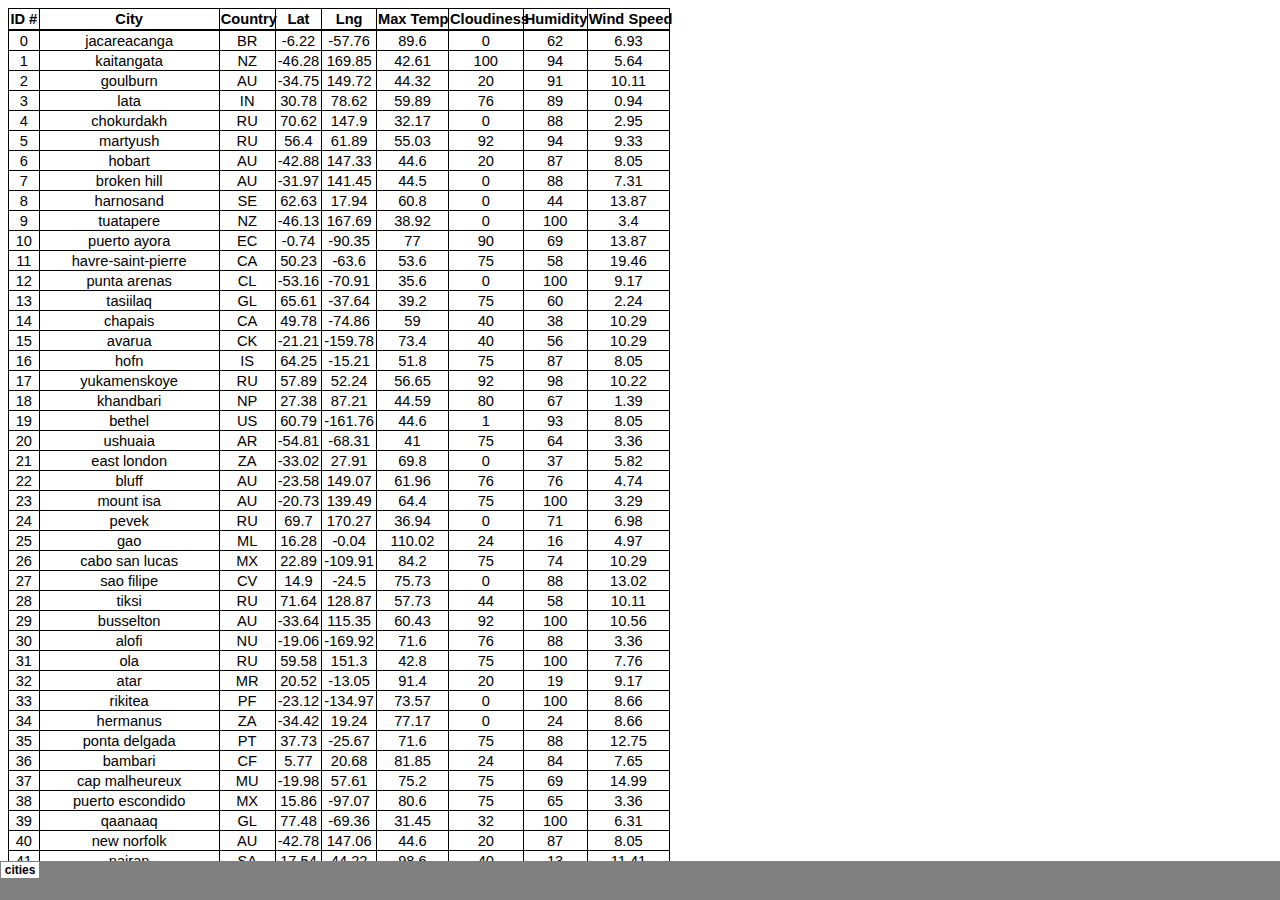
<file: Resources/cities_files/tabstrip.htm>
<html>
<head>
<meta http-equiv=Content-Type content="text/html; charset=windows-1252">
<meta name=ProgId content=Excel.Sheet>
<meta name=Generator content="Microsoft Excel 15">
<link id=Main-File rel=Main-File href="../cities.htm">

<script language="JavaScript">
<!--
if (window.name!="frTabs")
 window.location.replace(document.all.item("Main-File").href);
//-->
</script>
<style>
<!--
A {
    text-decoration:none;
    color:#000000;
    font-size:9pt;
}
-->
</style>
</head>
<body topmargin=0 leftmargin=0 bgcolor="#808080">
<table border=0 cellspacing=1>
 <tr>
 <td bgcolor="#FFFFFF" nowrap><b><small><small>&nbsp;<a href="sheet001.htm" target="frSheet"><font face="Arial" color="#000000">cities</font></a>&nbsp;</small></small></b></td>

 </tr>
</table>
</body>
</html>
</file>
<file: style.css>
/*
Piggyback CSS
 */

/* Styling for HTML elements */

/* Classes */
.paragraphtext {
  padding: 0px;
  padding-top: 20px;
  padding-left: 0px;
  font-size: 12px;
}

.pheader {
  font-size: 14px;
  font-style: italic;
  padding-top: 0px;
  padding-bottom: 0px;
}

.bigheader {
font-size: 28px;
}

.smallheader {
font-size: 24px;
}

.header2 {
font-size: 14px;
font-style: italic;
text-align: left;
}

.image {
  padding: 20px;
}

.smallimage {
  padding: 10px;
}

.bigimage {
  padding: 10px;
}

.copyright {
  padding: 0px;
  margin: 0px;
  font-size: 12px;
  color: white;
}
</file>
